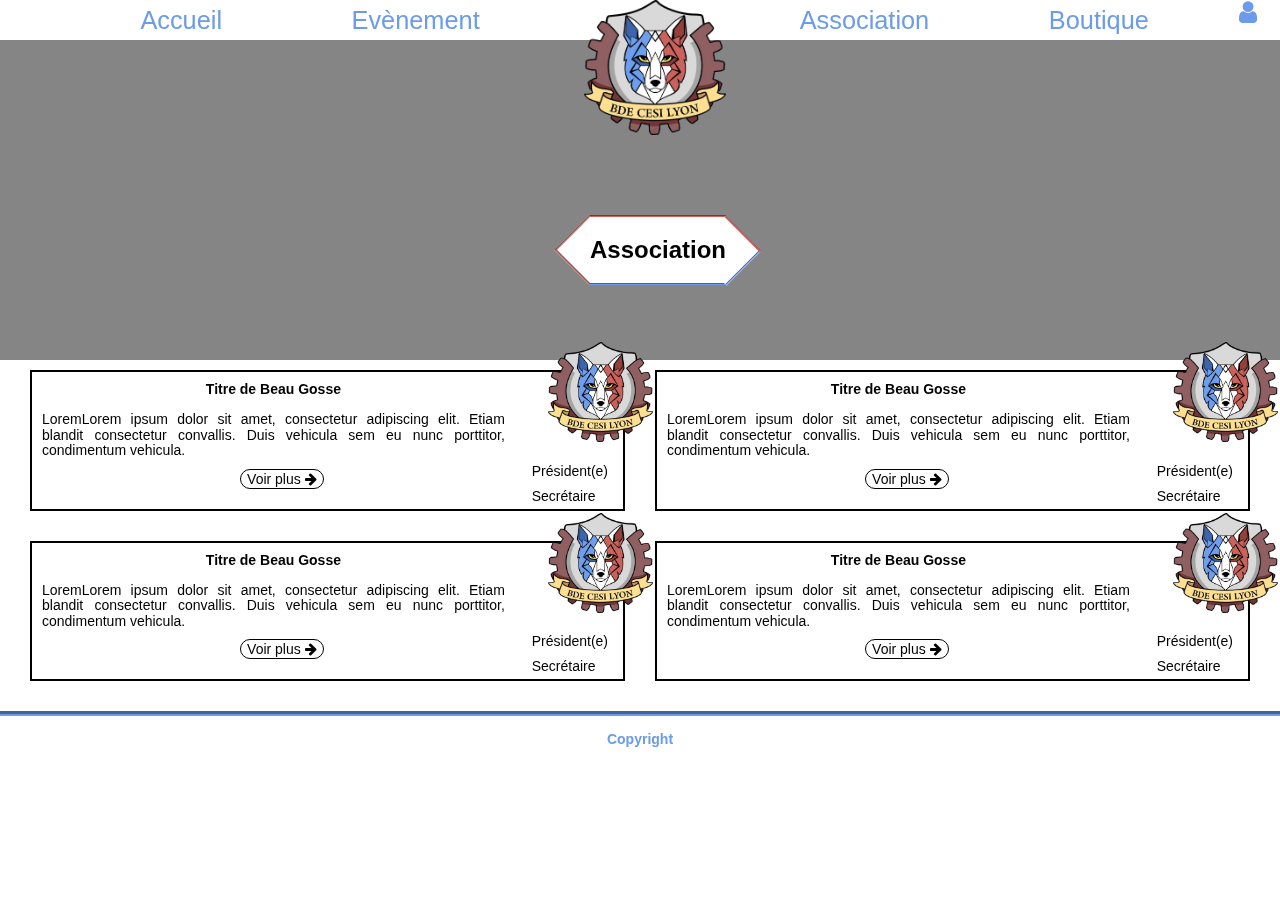
<file: src/view/asso.html>
<html>
	 <head>
		<meta name="viewport" content="width=device-width, user-scalable=no">
		<meta charset="utf-8">
        <link href="../css/metro.css" rel="stylesheet">
        <link rel="stylesheet" type="text/css" href="https://maxcdn.bootstrapcdn.com/font-awesome/4.7.0/css/font-awesome.min.css">
        <link rel="stylesheet" type="text/css" href="../css/nico.css">
        <link rel="stylesheet" type="text/css" href="../css/Document/asso.css">
        <title>Association - BDE cesi</title>
    </head>
    <body>
		<div class="background">
			<div class="container"></div>
		</div>
		<nav> 
			<div class="link">
				<a href="#"><div>Accueil</div></a>
				<a href="#"><div>Evènement</div></a>
				<span class="logo"><img src="../img/logo.png"></span>
				<a href="#"><div>Association</div></a>
				<a href="#"><div>Boutique</div></a>
				<a class="connect" href="#"><div><i class="fa fa-user"></i></div></a>
			</div>
		</nav>
		<section class="situation">
			<div class="numero">
				<div class="numero_left"></div>
				<div class="numero_center">
					<span class="numero_text">Association</span>
					<span class="numero_right"></span>
				</div>
			</div>
		</section>
		<section class="asso">
			<div class="cadre">
				<div class="content">
					<div class="left">
						<div class="title">
							Titre de Beau Gosse
						</div>
						LoremLorem ipsum dolor sit amet, consectetur adipiscing elit. Etiam blandit consectetur convallis. Duis vehicula sem eu nunc porttitor, condimentum vehicula.
					</div>
					<div class="right">
						<img src="../img/logo.png">
					</div>
				</div>
				<div class="bottom">
					<div class="taff">
						Président(e)<br>
						Secrétaire	
					</div>
					<button>Voir plus <i class="fa fa-arrow-right"></i></button>
				</div>
			</div>
			<div class="cadre">
				<div class="content">
					<div class="left">
						<div class="title">
							Titre de Beau Gosse
						</div>
						LoremLorem ipsum dolor sit amet, consectetur adipiscing elit. Etiam blandit consectetur convallis. Duis vehicula sem eu nunc porttitor, condimentum vehicula.
					</div>
					<div class="right">
						<img src="../img/logo.png">
					</div>
				</div>
				<div class="bottom">
					<div class="taff">
						Président(e)<br>
						Secrétaire	
					</div>
					<button>Voir plus <i class="fa fa-arrow-right"></i></button>
				</div>
			</div>
			<div class="cadre">
				<div class="content">
					<div class="left">
						<div class="title">
							Titre de Beau Gosse
						</div>
						LoremLorem ipsum dolor sit amet, consectetur adipiscing elit. Etiam blandit consectetur convallis. Duis vehicula sem eu nunc porttitor, condimentum vehicula.
					</div>
					<div class="right">
						<img src="../img/logo.png">
					</div>
				</div>
				<div class="bottom">
					<div class="taff">
						Président(e)<br>
						Secrétaire	
					</div>
					<button>Voir plus <i class="fa fa-arrow-right"></i></button>
				</div>
			</div>
			<div class="cadre">
				<div class="content">
					<div class="left">
						<div class="title">
							Titre de Beau Gosse
						</div>
						LoremLorem ipsum dolor sit amet, consectetur adipiscing elit. Etiam blandit consectetur convallis. Duis vehicula sem eu nunc porttitor, condimentum vehicula.
					</div>
					<div class="right">
						<img src="../img/logo.png">
					</div>
				</div>
				<div class="bottom">
					<div class="taff">
						Président(e)<br>
						Secrétaire	
					</div>
					<button>Voir plus <i class="fa fa-arrow-right"></i></button>
				</div>
			</div>
		</section>
		
		<footer>
			Copyright
		</footer>
		
        <script src="../js/jquery.js"></script>
        <script src="../js/metro.js"></script>
        <script src="../js/live.js"></script>
	</body>
</html>
</file>
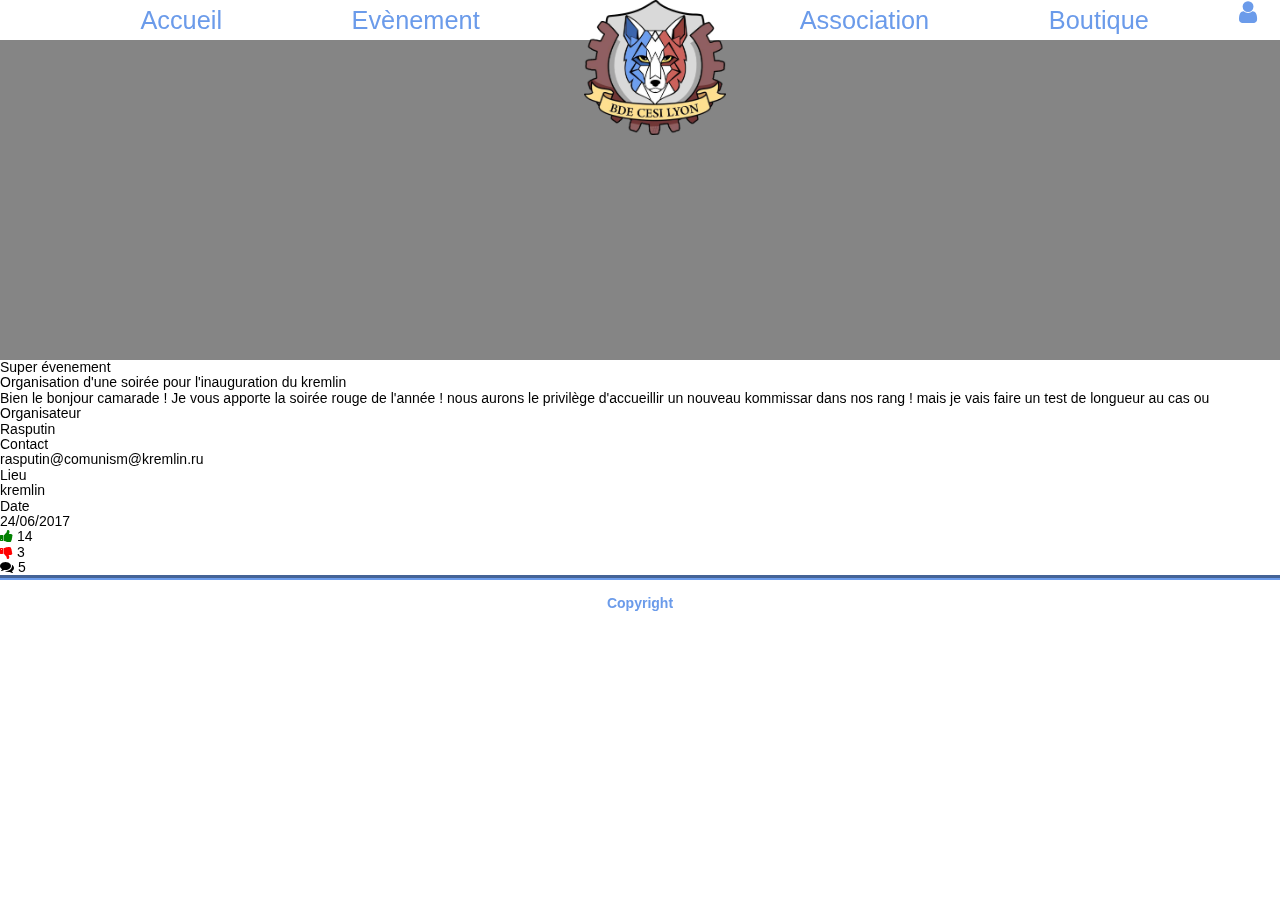
<file: src/view/event.html>
<html>
	<head>
		<meta name="viewport" content="width=device-width, user-scalable=no">
		<meta charset="utf-8">
        <link href="../css/metro.css" rel="stylesheet">
        <link rel="stylesheet" type="text/css" href="https://maxcdn.bootstrapcdn.com/font-awesome/4.7.0/css/font-awesome.min.css">
        <link rel="stylesheet" type="text/css" href="../css/nico.css">
        <link rel="stylesheet" type="text/css" href="../css/Document/event.css">
        <title>Event - BDE cesi</title>
    </head>
    <body>
		<div class="background">
			<div class="container"></div>
		</div>
		<nav>
			<div class="link">
				<a href="#"><div>Accueil</div></a>
				<a href="#"><div>Evènement</div></a>
				<span class="logo"><img src="../img/logo.png"></span>
				<a href="#"><div>Association</div></a>
				<a href="#"><div>Boutique</div></a>
				<a class="connect" href="#"><div><i class="fa fa-user"></i></div></a>
			</div>
		</nav>
		
		<section class="tileheigt">
			<div class="title">
				Super évenement
			</div>
		</section>
		
		<section class="box">
			<div class="section">
				<div class="titre">
				 Organisation d'une soirée pour l'inauguration du kremlin
				</div>
				<div class="text">
				Bien le bonjour camarade !
				Je vous apporte la soirée rouge de l'année !
				nous aurons le privilège d'accueillir un nouveau kommissar dans nos rang ! mais je vais faire un test de longueur au cas ou
				</div>
			</div>
			<div class="formulaire">
				Organisateur
				<div class="cont">
					Rasputin
				</div>
				Contact
				<div class="cont">
					rasputin@comunism@kremlin.ru
				</div>
				Lieu
				<div class="cont">
					kremlin
				</div>
				Date
				<div class="cont">
					24/06/2017
				</div>
			</div>
			<div class="btns">
				<i class="fa fa-thumbs-up" style="color:green"></i> 14 <br> <i class="fa fa-thumbs-down" style="color:red"></i> 3<br><i class="fa fa-comments"></i> 5

			</div>
		</section>

		
		<footer>
			Copyright
		</footer>
        <script src="../js/live.js"></script>
	</body>
</html>
</file>
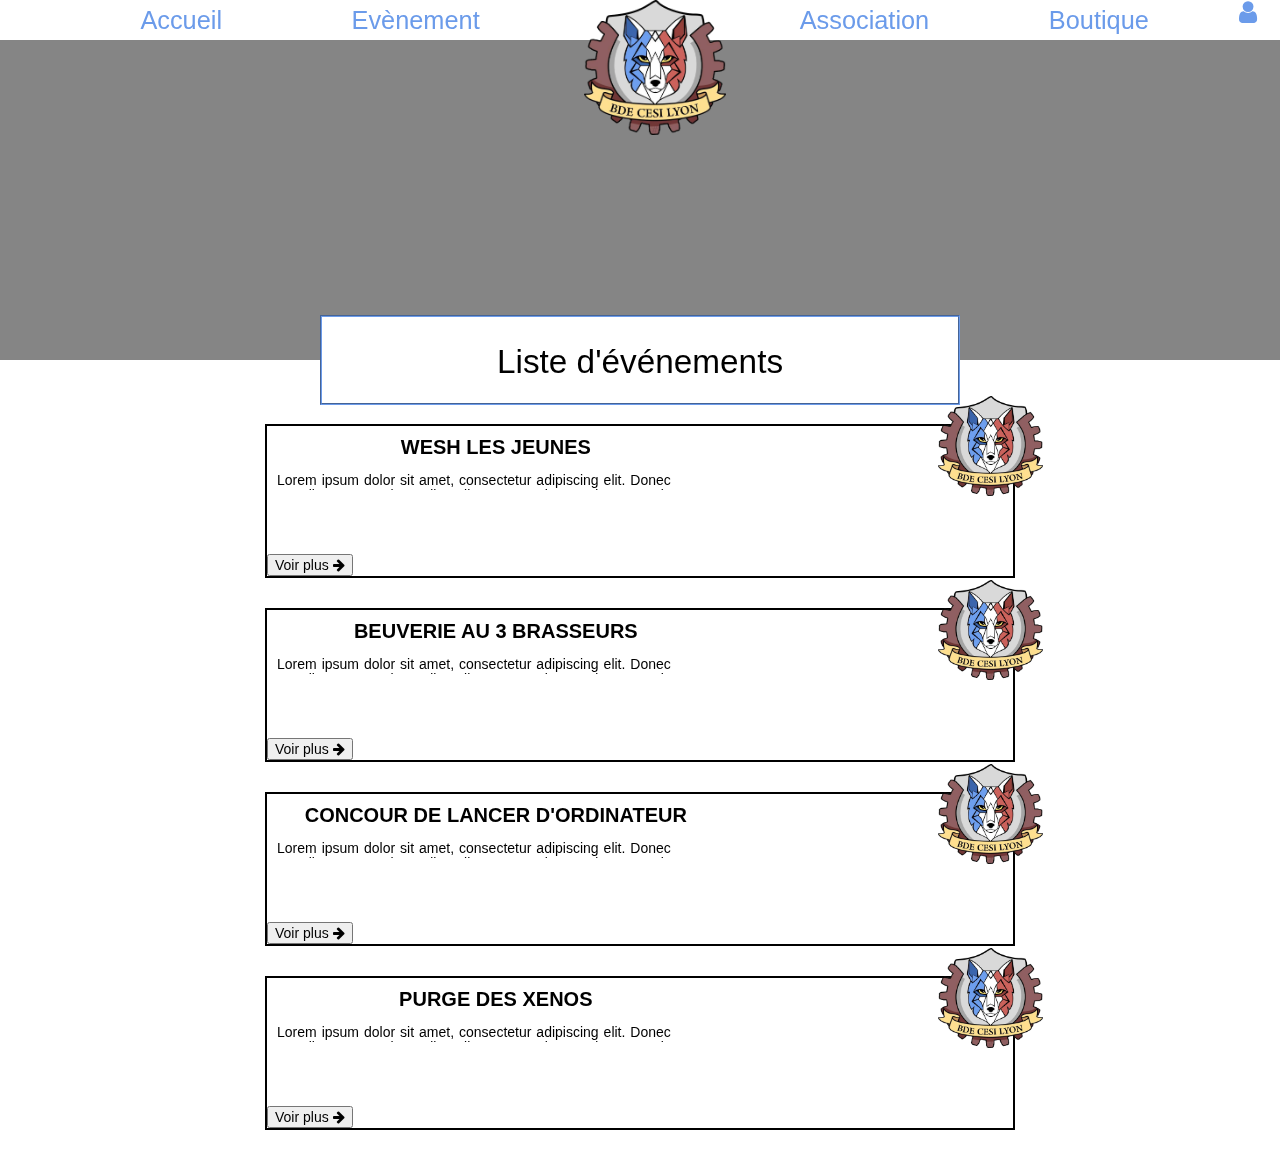
<file: src/view/listevent.html>
<html>
	<head>
		<meta name="viewport" content="width=device-width, user-scalable=no">
		<meta charset="utf-8">
        <link href="../css/metro.css" rel="stylesheet">
        <link rel="stylesheet" type="text/css" href="https://maxcdn.bootstrapcdn.com/font-awesome/4.7.0/css/font-awesome.min.css">
        <link rel="stylesheet" type="text/css" href="../css/nico.css">
        <link rel="stylesheet" type="text/css" href="../css/Document/listevent.css">
        <link rel="stylesheet" type="text/css" href="../css/Document/asso.css">
        <title>Evènements - BDE cesi</title>
    </head>
    <body>
		<div class="background">
			<div class="container"></div>
		</div>
		<nav> 
			<div class="link">
				<a href="#"><div>Accueil</div></a>
				<a href="#"><div>Evènement</div></a>
				<span class="logo"><img src="../img/logo.png"></span>
				<a href="#"><div>Association</div></a>
				<a href="#"><div>Boutique</div></a>
				<a class="connect" href="#"><div><i class="fa fa-user"></i></div></a>
			</div>
		</nav>
	
		<section class="tileheigt">
			<div class="title">
				Liste d'événements
			</div>
		</section>

		<section class="list">
			<div class="cadre">
				<div class="content">
					<div class="left">
						<div class="titre">
								WESH LES JEUNES
						</div>
							<div class="fade">
							Lorem ipsum dolor sit amet, consectetur adipiscing elit. Donec eu elit nec erat 
							imperdiet ullamcorper vitae sed erat. Duis sodales feugiat tristique wesh alors.
							why so salty hu ?.
						</div>
						</div>
					<div class="right">
						<img src="../img/logo.png">
					</div>
				</div>
				<div class="bottom">
					<button>Voir plus <i class="fa fa-arrow-right"></i></button>
				</div>
			</div>
			
			<div class="cadre">
				<div class="content">
					<div class="left">
						<div class="titre">
								BEUVERIE AU 3 BRASSEURS
						</div>
							<div class="fade">
							Lorem ipsum dolor sit amet, consectetur adipiscing elit. Donec eu elit nec erat 
							imperdiet ullamcorper vitae sed erat. Duis sodales feugiat tristique wesh alors.
							why so salty hu ?.
						</div>
						</div>
					<div class="right">
						<img src="../img/logo.png">
					</div>
				</div>
				<div class="bottom">
					<button>Voir plus <i class="fa fa-arrow-right"></i></button>
				</div>
			</div>
			
			<div class="cadre">
				<div class="content">
					<div class="left">
						<div class="titre">
								CONCOUR DE LANCER D'ORDINATEUR
						</div>
						<div class="fade">
							<div class="fade">
							Lorem ipsum dolor sit amet, consectetur adipiscing elit. Donec eu elit nec erat 
							imperdiet ullamcorper vitae sed erat. Duis sodales feugiat tristique wesh alors.
							why so salty hu ?.
						</div>
						</div>
					</div>
					<div class="right">
						<img src="../img/logo.png">
					</div>
				</div>
				<div class="bottom">
					<button>Voir plus <i class="fa fa-arrow-right"></i></button>
				</div>
			</div>
			
			<div class="cadre">
				<div class="content">
					<div class="left">
						<div class="titre">
								PURGE DES XENOS
						</div>
						<div class="fade">
							Lorem ipsum dolor sit amet, consectetur adipiscing elit. Donec eu elit nec erat 
							imperdiet ullamcorper vitae sed erat. Duis sodales feugiat tristique wesh alors.
							why so salty hu ?.
						</div>
						</div>
					<div class="right">
						<img src="../img/logo.png">
					</div>
				</div>
				<div class="bottom">
					<button>Voir plus <i class="fa fa-arrow-right"></i></button>
				</div>
			</div>
		</section>
		
        <script src="../js/live.js"></script>
</html>
</file>
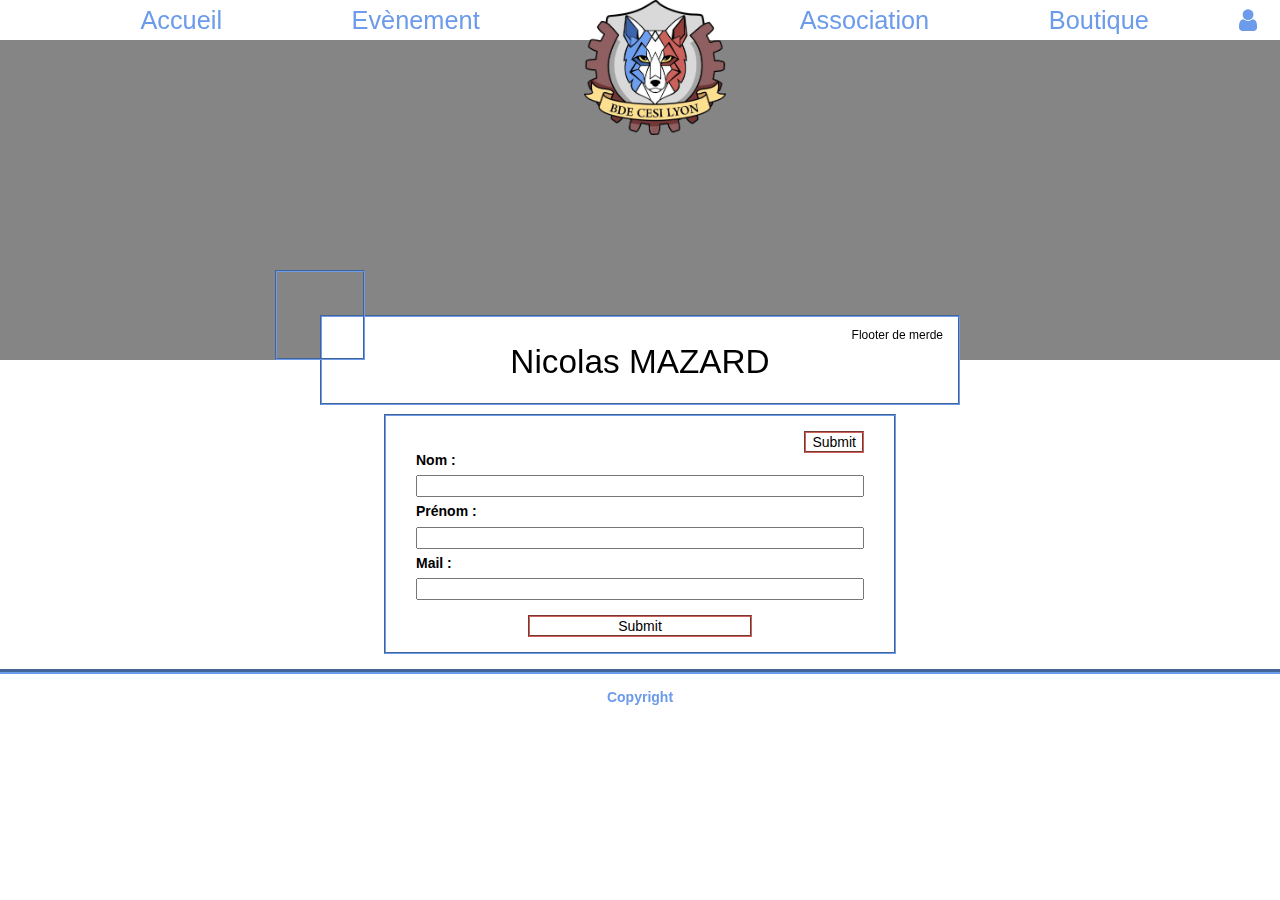
<file: src/view/profil.html>
<!DOCTYPE html>
<html>
    <head>
		<meta name="viewport" content="width=device-width, user-scalable=no">
		<meta charset="utf-8">
        <link href="../css/metro.css" rel="stylesheet">
        <link rel="stylesheet" type="text/css" href="https://maxcdn.bootstrapcdn.com/font-awesome/4.7.0/css/font-awesome.min.css">
        <link rel="stylesheet" type="text/css" href="../css/nico.css">
        <link rel="stylesheet" type="text/css" href="../css/Document/profil.css">
        <title>Profil</title>
    </head>
    <body>
		<div class="background">
			<div class="container"></div>
		</div>
		<nav>
			<div class="link">
				<a href="#"><div>Accueil</div></a>
				<a href="#"><div>Evènement</div></a>
				<span class="logo"><img src="../img/logo.png"></span>
				<a href="#"><div>Association</div></a>
				<a href="#"><div>Boutique</div></a>
				<a class="connect" href="#"><div><i class="fa fa-user"></i></div></a>
			</div>
		</nav>
		
		<section class="tileheigt">
			<div class="logo" style="background-image:url(https://images.duckduckgo.com/iu/?u=https%3A%2F%2Ftse3.mm.bing.net%2Fth%3Fid%3DOIP.jpQTXFYzXwrYbzhPyS_qdwEsDo%26pid%3D15.1&f=1);"></div>
			<div class="title">
				<div class="rang">
					Flooter de merde
				</div>
				Nicolas MAZARD
			</div>
		</section>
		<section class="profil">
			<div class="btnsavetop">
				<button>Submit</button>
			</div>
			<div class="info">
				<div class="title">Nom :</div> <input type='text' name='nom'> <br>
				<div class="title">Prénom :</div> <input type='text' name='prenom'><br>
				<div class="title">Mail :</div> <input type='text' name='mail'><br>
			</div>
			<div class="btnsavebottom">
				<button>Submit</button>
			</div>
		</section>
		
		<footer>
			Copyright
		</footer>
        <script src="../js/jquery.js"></script>
        <script src="../js/metro.js"></script>
        <script src="../js/live.js"></script>
	</body>
</html>
</file>
<file: src/css/metro.css>
html,
body {
  padding: 0;
  margin: 0;
  height: 100%;
}
html,
body,
* {
  box-sizing: border-box;
}
article,
aside,
details,
figcaption,
figure,
footer,
header,
nav,
section {
  display: block;
}
audio,
canvas,
video {
  display: inline-block;
}
audio:not([controls]) {
  display: none;
}
a:hover,
a:active,
.tile:active {
  outline: 0;
}
sub,
sup {
  position: relative;
  font-size: 75%;
  line-height: 0;
  vertical-align: baseline;
}
sup {
  top: -0.5em;
}
sub {
  bottom: -0.25em;
}
img {
  max-width: 100%;
  height: auto;
  vertical-align: middle;
  border: 0;
}
#map_canvas img,
.google-maps img {
  max-width: none;
}
button,
input,
select,
textarea {
  margin: 0;
  font-size: 100%;
  vertical-align: middle;
}
button,
input {
  line-height: normal;
}
button::-moz-focus-inner,
input::-moz-focus-inner {
  padding: 0;
  border: 0;
}
button,
html input[type="button"],
input[type="reset"],
input[type="submit"] {
  -webkit-appearance: button;
  cursor: pointer;
}
label,
select,
button,
input[type="button"],
input[type="reset"],
input[type="submit"],
input[type="radio"],
input[type="checkbox"] {
  cursor: pointer;
}
input[type="search"] {
  box-sizing: content-box;
  appearance: textfield;
}
input[type="search"]::-webkit-search-decoration,
input[type="search"]::-webkit-search-cancel-button {
  -webkit-appearance: none;
}
textarea {
  overflow: auto;
  vertical-align: top;
}
input[type=text]::-ms-clear,
input[type=email]::-ms-clear,
input[type=url]::-ms-clear,
input[type=tel]::-ms-clear,
input[type=number]::-ms-clear,
input[type=time]::-ms-clear {
  display: none;
}
input[type=password]::-ms-reveal {
  display: none;
}
* {
  border-collapse: collapse;
}
a {
  text-decoration: none;
}
@media print {
  a,
  a:visited {
    text-decoration: underline;
  }
  a[href]:after {
    content: " (" attr(href) ")";
  }
  abbr[title]:after {
    content: " (" attr(title) ")";
  }
  .ir a:after,
  a[href^="javascript:"]:after,
  a[href^="#"]:after {
    content: "";
  }
  pre,
  blockquote {
    border: 1px solid #999;
    page-break-inside: avoid;
  }
  thead {
    display: table-header-group;
  }
  tr,
  img {
    page-break-inside: avoid;
  }
  img {
    max-width: 100%;
  }
  p,
  h2,
  h3 {
    orphans: 3;
    widows: 3;
  }
  h2,
  h3 {
    page-break-after: avoid;
  }
}
@font-face {
  font-family: "PT Serif Caption";
  font-style: normal;
  font-weight: 400;
  src: local("Cambria"), local("PT Serif Caption"), local("PTSerif-Caption"), url(https://themes.googleusercontent.com/static/fonts/ptserifcaption/v6/7xkFOeTxxO1GMC1suOUYWWhBabBbEjGd1iRmpyoZukE.woff) format('woff');
}
@font-face {
  font-family: "Open Sans Light";
  font-style: normal;
  font-weight: 300;
  src: local("Segoe UI Light"), local("Open Sans Light"), local("OpenSans-Light"), url(https://themes.googleusercontent.com/static/fonts/opensans/v8/DXI1ORHCpsQm3Vp6mXoaTZ1r3JsPcQLi8jytr04NNhU.woff) format('woff');
}
@font-face {
  font-family: "Open Sans";
  font-style: normal;
  font-weight: 400;
  src: local("Segoe UI"), local("Open Sans"), local("OpenSans"), url(https://themes.googleusercontent.com/static/fonts/opensans/v8/K88pR3goAWT7BTt32Z01mz8E0i7KZn-EPnyo3HZu7kw.woff) format('woff');
}
@font-face {
  font-family: "Open Sans Bold";
  font-style: normal;
  font-weight: 700;
  src: local("Segoe UI Bold"), local("Open Sans Bold"), local("OpenSans-Bold"), url(https://themes.googleusercontent.com/static/fonts/opensans/v8/k3k702ZOKiLJc3WVjuplzJ1r3JsPcQLi8jytr04NNhU.woff) format('woff');
}
html {
  font-size: 100%;
}
body {
  font-family: "Segoe UI", "Open Sans", sans-serif, serif;
  font-size: 0.875rem;
  line-height: 1.1;
  font-weight: 400;
  font-style: normal;
}
#font .light {
  font-weight: 300;
  font-style: normal;
}
#font .normal {
  font-weight: 400;
  font-style: normal;
}
#font .bold {
  font-style: normal;
  font-weight: 700;
}
#font .italic {
  font-style: italic;
}
.leader {
  font: 400 2.25rem/1.1 "Segoe UI", "Open Sans", sans-serif, serif;
}
.sub-leader {
  font: 500 1.875rem/1.1 "Segoe UI", "Open Sans", sans-serif, serif;
}
.header {
  font: 500 1.5rem/1.1 "Segoe UI", "Open Sans", sans-serif, serif;
}
.sub-header {
  font: 500 1.125rem/1.1 "Segoe UI", "Open Sans", sans-serif, serif;
}
.alt-header {
  font: 500 1rem/1.1 "Segoe UI", "Open Sans", sans-serif, serif;
}
.sub-alt-header {
  font: 500 0.875rem/1.1 "Segoe UI", "Open Sans", sans-serif, serif;
}
.minor-header {
  font: 500 0.75rem/1.1 "Segoe UI", "Open Sans", sans-serif, serif;
}
h1 {
  font: 400 2.25rem/1.1 "Segoe UI", "Open Sans", sans-serif, serif;
}
h2 {
  font: 500 1.875rem/1.1 "Segoe UI", "Open Sans", sans-serif, serif;
}
h3 {
  font: 500 1.5rem/1.1 "Segoe UI", "Open Sans", sans-serif, serif;
}
h4 {
  font: 500 1.125rem/1.1 "Segoe UI", "Open Sans", sans-serif, serif;
}
h5 {
  font: 500 0.875rem/1.1 "Segoe UI", "Open Sans", sans-serif, serif;
}
h6 {
  font: 500 0.75rem/1.1 "Segoe UI", "Open Sans", sans-serif, serif;
}
h1,
h2,
h3,
h4,
h5,
h6 {
  margin: .625rem 0;
}
h1 small,
h2 small,
h3 small,
h4 small,
h5 small,
h6 small,
h1 .small,
h2 .small,
h3 .small,
h4 .small,
h5 .small,
h6 .small {
  font-weight: 400;
  font-size: .7em;
  line-height: 1;
  color: #777;
}
.text-light {
  font-weight: 300;
  font-style: normal;
}
.text-normal {
  font-weight: 400;
  font-style: normal;
}
.text-bold {
  font-style: normal;
  font-weight: 700;
}
.text-italic {
  font-style: italic;
}
.uppercase {
  text-transform: uppercase;
}
.lowercase {
  text-transform: lowercase;
}
.capital {
  text-transform: capitalize;
}
.align-left {
  text-align: left;
}
.align-right {
  text-align: right;
}
.align-center {
  text-align: center;
}
.align-justify {
  text-align: justify;
}
.v-align-top {
  vertical-align: top;
}
.v-align-bottom {
  vertical-align: bottom;
}
.v-align-baseline {
  vertical-align: baseline;
}
.v-align-middle {
  vertical-align: middle;
}
.v-align-sub {
  vertical-align: sub;
}
.v-align-super {
  vertical-align: super;
}
.v-align-top-text {
  vertical-align: text-top;
}
.v-align-bottom-text {
  vertical-align: text-bottom;
}
.text-dashed {
  border: 0;
  border-bottom: 1px gray dashed;
  display: inline;
}
.indent-paragraph:first-letter {
  margin-left: 2.5rem;
}
.text-secondary {
  font-size: 0.75rem;
}
.text-accent,
.text-enlarged {
  font-size: 1.1rem;
}
.text-default {
  font-size: 0.875rem;
}
.text-small {
  font-size: 0.625rem;
}
.text-light {
  font-weight: 300;
}
.text-ellipsis {
  overflow: hidden;
  white-space: nowrap;
  text-overflow: ellipsis;
}
abbr {
  text-decoration: none;
  border-bottom: 1px #999999 dotted;
  cursor: help;
  display: inline;
}
address {
  font-weight: 400;
  font-style: normal;
  margin: .625rem 0;
}
blockquote {
  margin: .625rem 0;
  padding: 0 0 0 .625rem;
  border-left: 0.25rem #999999 solid;
}
blockquote small {
  color: #999999;
}
blockquote small:before {
  content: "\2014 \00A0";
}
blockquote.place-right {
  border: 0;
  border-right: 4px #999999 solid;
  padding-right: .625rem;
  text-align: right;
}
blockquote.place-right small:before {
  content: "";
}
blockquote.place-right small:after {
  content: " \00A0 \2014";
}
.unstyled-list {
  padding-left: 0;
  list-style: none;
}
.unstyled-list li ul,
.unstyled-list li ol {
  list-style: none;
  padding-left: 1.5625rem;
}
.inline-list {
  list-style: none;
  padding-left: 0;
}
.inline-list li {
  display: inline-block;
  margin-right: .625rem;
}
.inline-list li:last-child {
  margin-right: 0;
}
ul,
ol {
  margin-left: .3125rem;
}
ul li,
ol li {
  line-height: 1.25rem;
}
ul li ul,
ol li ul,
ul li ol,
ol li ol {
  padding-left: 1.5625rem;
}
dl dt,
dl dd {
  line-height: 1.25rem;
}
dl dt {
  font-style: normal;
  font-weight: 700;
}
dl dd {
  margin-left: .9375rem;
}
dl.horizontal dt {
  float: left;
  width: 10rem;
  overflow: hidden;
  clear: left;
  text-align: right;
  text-overflow: ellipsis;
  white-space: nowrap;
}
dl.horizontal dd {
  margin-left: 11.25rem;
}
a {
  color: #2086bf;
}
a:visited {
  color: #2086bf;
}
hr {
  border: 0;
  height: 2px;
  background-color: #88b9e3;
}
hr.thin {
  height: 1px;
}
hr.fat {
  height: 3px;
}
.tag {
  display: inline-block;
  line-height: 1.1;
  font-size: 80%;
  padding: 1px 4px 2px;
  background-color: #eeeeee;
  border-radius: 2px;
  color: #1d1d1d;
  vertical-align: middle;
}
.tag.success {
  background-color: #60a917;
  color: #ffffff;
}
.tag.alert {
  background-color: #ce352c;
  color: #ffffff;
}
.tag.info {
  background-color: #1ba1e2;
  color: #ffffff;
}
.tag.warning {
  background-color: #fa6800;
  color: #ffffff;
}
a.tag {
  text-decoration: underline;
  cursor: pointer;
}
.container {
  width: 960px;
  margin: 0 auto;
}
.fixed-top,
.fixed-bottom {
  position: fixed;
  left: 0;
  right: 0;
  z-index: 1030;
}
.fixed-top {
  top: 0;
  bottom: auto;
}
.fixed-bottom {
  top: auto;
  bottom: 0;
}
.pos-abs {
  position: absolute !important;
}
.pos-rel {
  position: relative !important;
}
.pos-fix {
  position: fixed !important;
}
.dropdown-toggle {
  position: relative;
  cursor: pointer;
}
.dropdown-toggle:before {
  display: block;
  position: absolute;
  vertical-align: middle;
  color: transparent;
  font-size: 0;
  content: "";
  height: 5px;
  width: 5px;
  background-color: transparent;
  border-left: 1px solid;
  border-bottom: 1px solid;
  border-color: #1d1d1d;
  top: 50%;
  left: 100%;
  margin-left: -1rem;
  margin-top: -0.1625rem;
  z-index: 2;
  -webkit-transform: rotate(-45deg);
          transform: rotate(-45deg);
}
.dropdown-toggle.drop-marker-light:before {
  border-color: #ffffff;
}
*.dropdown-toggle {
  padding-right: 1.625rem;
}
.flush-list {
  padding: 0;
  margin: 0;
  list-style: none inside none;
}
.shadow {
  box-shadow: 0 2px 4px rgba(0, 0, 0, 0.35);
}
.before-shadow:before {
  box-shadow: 0 2px 4px rgba(0, 0, 0, 0.35);
}
.after-shadow:after {
  box-shadow: 0 2px 4px rgba(0, 0, 0, 0.35);
}
.block-shadow {
  box-shadow: 0 0 5px 0 rgba(0, 0, 0, 0.3);
}
.block-shadow-success {
  box-shadow: 0 0 25px 0 rgba(0, 128, 0, 0.7);
}
.block-shadow-error {
  box-shadow: 0 0 25px 0 rgba(128, 0, 0, 0.7);
}
.block-shadow-danger {
  box-shadow: 0 0 25px 0 rgba(128, 0, 0, 0.7);
}
.block-shadow-warning {
  box-shadow: 0 0 25px 0 rgba(255, 165, 0, 0.7);
}
.block-shadow-info {
  box-shadow: 0 0 25px 0 rgba(89, 205, 226, 0.7);
}
.block-shadow-impact {
  box-shadow: 0 0 20px 0 rgba(0, 0, 0, 0.2);
}
.bottom-shadow {
  box-shadow: -1px 6px 6px -6px rgba(0, 0, 0, 0.35);
}
.text-shadow {
  text-shadow: 2px 2px 4px rgba(0, 0, 0, 0.4);
}
.before-text-shadow:before {
  text-shadow: 2px 2px 4px rgba(0, 0, 0, 0.4);
}
.after-text-shadow:after {
  text-shadow: 2px 2px 4px rgba(0, 0, 0, 0.4);
}
.no-shadow {
  box-shadow: none !important;
}
.full-size {
  width: 100% !important;
}
.block {
  display: block !important;
}
.inline-block {
  display: inline-block !important;
}
.no-display {
  display: none !important;
}
.no-margin {
  margin: 0 !important;
}
.no-margin-right {
  margin-right: 0 !important;
}
.no-margin-left {
  margin-left: 0 !important;
}
.no-margin-top {
  margin-top: 0 !important;
}
.no-margin-bottom {
  margin-bottom: 0 !important;
}
.no-padding {
  padding: 0 !important;
}
.no-padding-left {
  padding-left: 0 !important;
}
.no-padding-right {
  padding-right: 0 !important;
}
.no-padding-top {
  padding-top: 0 !important;
}
.no-padding-bottom {
  padding-bottom: 0 !important;
}
.no-float {
  float: none !important;
}
.no-visible {
  visibility: hidden !important;
}
.no-border {
  border: 0 !important;
}
.no-overflow {
  overflow: hidden !important;
}
.no-scroll {
  overflow: hidden !important;
}
.no-scroll-x {
  overflow-x: hidden !important;
}
.no-scroll-y {
  overflow-y: hidden !important;
}
.no-wrap {
  white-space: nowrap !important;
}
.no-border-left {
  border-left: none !important;
}
.no-border-right {
  border-right: none !important;
}
.no-border-top {
  border-top: none !important;
}
.no-border-bottom {
  border-bottom: none !important;
}
.transparent-border {
  border-color: transparent !important;
}
.place-right {
  float: right !important;
}
.place-left {
  float: left !important;
}
.clear-float:before,
.clear-float:after {
  display: table;
  content: "";
}
.clear-float:after {
  clear: both;
}
.clearfix:before,
.clearfix:after {
  display: table;
  content: "";
}
.clearfix:after {
  clear: both;
}
.no-user-select {
  -webkit-user-select: none;
     -moz-user-select: none;
      -ms-user-select: none;
          user-select: none;
}
.no-appearance {
  -moz-appearance: none;
  -webkit-appearance: none;
  appearance: none;
}
.debug {
  border: 1px dashed red;
}
.example {
  padding: .625rem 1.825rem .625rem 2.5rem;
  border: 1px #ccc dashed;
  position: relative;
  margin: 0 0 .625rem 0;
  background-color: #ffffff;
}
.example:before,
.example:after {
  display: table;
  content: "";
}
.example:after {
  clear: both;
}
.example:before {
  position: absolute;
  content: attr(data-text);
  text-transform: lowercase;
  left: 1.5rem;
  top: 11.875rem;
  color: gray;
  display: block;
  font-size: 1rem;
  line-height: 1rem;
  height: 1rem;
  text-align: right;
  white-space: nowrap;
  direction: ltr;
  width: 12.5rem;
  -webkit-transform: rotate(-90deg);
          transform: rotate(-90deg);
  -webkit-transform-origin: 0 100%;
          transform-origin: 0 100%;
}
.video-container {
  position: relative;
  padding-bottom: 56.25%;
  padding-top: 30px;
  height: 0;
  overflow: hidden;
}
.video-container iframe,
.video-container object,
.video-container embed {
  position: absolute;
  top: 0;
  left: 0;
  width: 100%;
  height: 100%;
}
.padding10 {
  padding: 0.625rem;
}
.padding20 {
  padding: 1.25rem;
}
.padding30 {
  padding: 1.875rem;
}
.padding40 {
  padding: 2.5rem;
}
.padding50 {
  padding: 3.125rem;
}
.padding60 {
  padding: 3.75rem;
}
.padding70 {
  padding: 4.375rem;
}
.padding80 {
  padding: 5rem;
}
.padding90 {
  padding: 5.625rem;
}
.padding100 {
  padding: 6.25rem;
}
.padding5 {
  padding: 5px;
}
.margin5 {
  margin: 5px;
}
.margin10 {
  margin: 0.625rem;
}
.margin20 {
  margin: 1.25rem;
}
.margin30 {
  margin: 1.875rem;
}
.margin40 {
  margin: 2.5rem;
}
.margin50 {
  margin: 3.125rem;
}
.margin60 {
  margin: 3.75rem;
}
.margin70 {
  margin: 4.375rem;
}
.margin80 {
  margin: 5rem;
}
.margin90 {
  margin: 5.625rem;
}
.margin100 {
  margin: 6.25rem;
}
.opacity {
  opacity: .9;
}
.half-opacity {
  opacity: .5;
}
.hi-opacity {
  opacity: .2;
}
.element-selected {
  border: 4px #4390df solid;
}
.element-selected:after {
  position: absolute;
  display: block;
  border-top: 28px solid #4390df;
  border-left: 28px solid transparent;
  right: 0;
  content: "";
  top: 0;
  z-index: 101;
}
.element-selected:before {
  position: absolute;
  display: block;
  content: "";
  background-color: transparent;
  border-color: #ffffff;
  border-left: 2px solid;
  border-bottom: 2px solid;
  height: .25rem;
  width: .5rem;
  right: 0;
  top: 0;
  z-index: 102;
  -webkit-transform: rotate(-45deg);
          transform: rotate(-45deg);
}
.set-border {
  border: 1px #d9d9d9 solid;
}
.set-border.medium-border {
  border-width: 8px;
}
.set-border.large-border {
  border-width: 16px;
}
.fix-slow-animation {
  -webkit-transform: translateZ(0);
  transform: translateZ(0);
}
.grid {
  display: block;
  position: relative;
  margin: .625rem 0;
}
.grid:before,
.grid:after {
  display: table;
  content: "";
}
.grid:after {
  clear: both;
}
.grid .row {
  width: 100%;
  display: block;
  margin: 0 0 2.12765% 0;
}
.grid .row:before,
.grid .row:after {
  display: table;
  content: "";
}
.grid .row:after {
  clear: both;
}
.grid .row:last-child {
  margin-bottom: 0;
}
.grid .row > .cell {
  display: block;
  position: relative;
  float: left;
  width: 100%;
  min-height: 10px;
  margin: 0 0 0 2.12765%;
}
.grid .row > .cell:first-child {
  margin-left: 0;
}
.grid .row.cells2 > .cell {
  width: 48.936175%;
}
.grid .row.cells2 > .cell.colspan2 {
  width: 100%;
}
.grid .row.cells2 > .cell.offset1 {
  margin-left: 51.063825%;
}
.grid .row.cells2 > .cell.offset2 {
  margin-left: 102.12765%;
}
.grid .row.cells3 > .cell {
  width: 31.9149%;
}
.grid .row.cells3 > .cell.colspan2 {
  width: 65.95745%;
}
.grid .row.cells3 > .cell.colspan3 {
  width: 100%;
}
.grid .row.cells3 > .cell.offset1 {
  margin-left: 34.04255%;
}
.grid .row.cells3 > .cell.offset2 {
  margin-left: 68.0851%;
}
.grid .row.cells3 > .cell.offset3 {
  margin-left: 102.12765%;
}
.grid .row.cells4 > .cell {
  width: 23.4042625%;
}
.grid .row.cells4 > .cell.colspan2 {
  width: 48.936175%;
}
.grid .row.cells4 > .cell.colspan3 {
  width: 74.4680875%;
}
.grid .row.cells4 > .cell.colspan4 {
  width: 100%;
}
.grid .row.cells4 > .cell.offset1 {
  margin-left: 25.5319125%;
}
.grid .row.cells4 > .cell.offset2 {
  margin-left: 51.063825%;
}
.grid .row.cells4 > .cell.offset3 {
  margin-left: 76.5957375%;
}
.grid .row.cells4 > .cell.offset4 {
  margin-left: 102.12765%;
}
.grid .row.cells5 > .cell {
  width: 18.29788%;
}
.grid .row.cells5 > .cell.colspan2 {
  width: 38.72341%;
}
.grid .row.cells5 > .cell.colspan3 {
  width: 59.14894%;
}
.grid .row.cells5 > .cell.colspan4 {
  width: 79.57447%;
}
.grid .row.cells5 > .cell.colspan5 {
  width: 100%;
}
.grid .row.cells5 > .cell.offset1 {
  margin-left: 20.42553%;
}
.grid .row.cells5 > .cell.offset2 {
  margin-left: 40.85106%;
}
.grid .row.cells5 > .cell.offset3 {
  margin-left: 61.27659%;
}
.grid .row.cells5 > .cell.offset4 {
  margin-left: 81.70212%;
}
.grid .row.cells5 > .cell.offset5 {
  margin-left: 102.12765%;
}
.grid .row.cells6 > .cell {
  width: 14.893625%;
}
.grid .row.cells6 > .cell.colspan2 {
  width: 31.9149%;
}
.grid .row.cells6 > .cell.colspan3 {
  width: 48.936175%;
}
.grid .row.cells6 > .cell.colspan4 {
  width: 65.95745%;
}
.grid .row.cells6 > .cell.colspan5 {
  width: 82.978725%;
}
.grid .row.cells6 > .cell.colspan6 {
  width: 100%;
}
.grid .row.cells6 > .cell.offset1 {
  margin-left: 17.021275%;
}
.grid .row.cells6 > .cell.offset2 {
  margin-left: 34.04255%;
}
.grid .row.cells6 > .cell.offset3 {
  margin-left: 51.063825%;
}
.grid .row.cells6 > .cell.offset4 {
  margin-left: 68.0851%;
}
.grid .row.cells6 > .cell.offset5 {
  margin-left: 85.106375%;
}
.grid .row.cells6 > .cell.offset6 {
  margin-left: 102.12765%;
}
.grid .row.cells7 > .cell {
  width: 12.46201429%;
}
.grid .row.cells7 > .cell.colspan2 {
  width: 27.05167857%;
}
.grid .row.cells7 > .cell.colspan3 {
  width: 41.64134286%;
}
.grid .row.cells7 > .cell.colspan4 {
  width: 56.23100714%;
}
.grid .row.cells7 > .cell.colspan5 {
  width: 70.82067143%;
}
.grid .row.cells7 > .cell.colspan6 {
  width: 85.41033571%;
}
.grid .row.cells7 > .cell.colspan7 {
  width: 100%;
}
.grid .row.cells7 > .cell.offset1 {
  margin-left: 14.58966429%;
}
.grid .row.cells7 > .cell.offset2 {
  margin-left: 29.17932857%;
}
.grid .row.cells7 > .cell.offset3 {
  margin-left: 43.76899286%;
}
.grid .row.cells7 > .cell.offset4 {
  margin-left: 58.35865714%;
}
.grid .row.cells7 > .cell.offset5 {
  margin-left: 72.94832143%;
}
.grid .row.cells7 > .cell.offset6 {
  margin-left: 87.53798571%;
}
.grid .row.cells7 > .cell.offset7 {
  margin-left: 102.12765%;
}
.grid .row.cells8 > .cell {
  width: 10.63830625%;
}
.grid .row.cells8 > .cell.colspan2 {
  width: 23.4042625%;
}
.grid .row.cells8 > .cell.colspan3 {
  width: 36.17021875%;
}
.grid .row.cells8 > .cell.colspan4 {
  width: 48.936175%;
}
.grid .row.cells8 > .cell.colspan5 {
  width: 61.70213125%;
}
.grid .row.cells8 > .cell.colspan6 {
  width: 74.4680875%;
}
.grid .row.cells8 > .cell.colspan7 {
  width: 87.23404375%;
}
.grid .row.cells8 > .cell.colspan8 {
  width: 100%;
}
.grid .row.cells8 > .cell.offset1 {
  margin-left: 12.76595625%;
}
.grid .row.cells8 > .cell.offset2 {
  margin-left: 25.5319125%;
}
.grid .row.cells8 > .cell.offset3 {
  margin-left: 38.29786875%;
}
.grid .row.cells8 > .cell.offset4 {
  margin-left: 51.063825%;
}
.grid .row.cells8 > .cell.offset5 {
  margin-left: 63.82978125%;
}
.grid .row.cells8 > .cell.offset6 {
  margin-left: 76.5957375%;
}
.grid .row.cells8 > .cell.offset7 {
  margin-left: 89.36169375%;
}
.grid .row.cells8 > .cell.offset8 {
  margin-left: 102.12765%;
}
.grid .row.cells9 > .cell {
  width: 9.21986667%;
}
.grid .row.cells9 > .cell.colspan2 {
  width: 20.56738333%;
}
.grid .row.cells9 > .cell.colspan3 {
  width: 31.9149%;
}
.grid .row.cells9 > .cell.colspan4 {
  width: 43.26241667%;
}
.grid .row.cells9 > .cell.colspan5 {
  width: 54.60993333%;
}
.grid .row.cells9 > .cell.colspan6 {
  width: 65.95745%;
}
.grid .row.cells9 > .cell.colspan7 {
  width: 77.30496667%;
}
.grid .row.cells9 > .cell.colspan8 {
  width: 88.65248333%;
}
.grid .row.cells9 > .cell.colspan9 {
  width: 100%;
}
.grid .row.cells9 > .cell.offset1 {
  margin-left: 11.34751667%;
}
.grid .row.cells9 > .cell.offset2 {
  margin-left: 22.69503333%;
}
.grid .row.cells9 > .cell.offset3 {
  margin-left: 34.04255%;
}
.grid .row.cells9 > .cell.offset4 {
  margin-left: 45.39006667%;
}
.grid .row.cells9 > .cell.offset5 {
  margin-left: 56.73758333%;
}
.grid .row.cells9 > .cell.offset6 {
  margin-left: 68.0851%;
}
.grid .row.cells9 > .cell.offset7 {
  margin-left: 79.43261667%;
}
.grid .row.cells9 > .cell.offset8 {
  margin-left: 90.78013333%;
}
.grid .row.cells9 > .cell.offset9 {
  margin-left: 102.12765%;
}
.grid .row.cells10 > .cell {
  width: 8.085115%;
}
.grid .row.cells10 > .cell.colspan2 {
  width: 18.29788%;
}
.grid .row.cells10 > .cell.colspan3 {
  width: 28.510645%;
}
.grid .row.cells10 > .cell.colspan4 {
  width: 38.72341%;
}
.grid .row.cells10 > .cell.colspan5 {
  width: 48.936175%;
}
.grid .row.cells10 > .cell.colspan6 {
  width: 59.14894%;
}
.grid .row.cells10 > .cell.colspan7 {
  width: 69.361705%;
}
.grid .row.cells10 > .cell.colspan8 {
  width: 79.57447%;
}
.grid .row.cells10 > .cell.colspan9 {
  width: 89.787235%;
}
.grid .row.cells10 > .cell.colspan10 {
  width: 100%;
}
.grid .row.cells10 > .cell.offset1 {
  margin-left: 10.212765%;
}
.grid .row.cells10 > .cell.offset2 {
  margin-left: 20.42553%;
}
.grid .row.cells10 > .cell.offset3 {
  margin-left: 30.638295%;
}
.grid .row.cells10 > .cell.offset4 {
  margin-left: 40.85106%;
}
.grid .row.cells10 > .cell.offset5 {
  margin-left: 51.063825%;
}
.grid .row.cells10 > .cell.offset6 {
  margin-left: 61.27659%;
}
.grid .row.cells10 > .cell.offset7 {
  margin-left: 71.489355%;
}
.grid .row.cells10 > .cell.offset8 {
  margin-left: 81.70212%;
}
.grid .row.cells10 > .cell.offset9 {
  margin-left: 91.914885%;
}
.grid .row.cells10 > .cell.offset10 {
  margin-left: 102.12765%;
}
.grid .row.cells11 > .cell {
  width: 7.15668182%;
}
.grid .row.cells11 > .cell.colspan2 {
  width: 16.44101364%;
}
.grid .row.cells11 > .cell.colspan3 {
  width: 25.72534545%;
}
.grid .row.cells11 > .cell.colspan4 {
  width: 35.00967727%;
}
.grid .row.cells11 > .cell.colspan5 {
  width: 44.29400909%;
}
.grid .row.cells11 > .cell.colspan6 {
  width: 53.57834091%;
}
.grid .row.cells11 > .cell.colspan7 {
  width: 62.86267273%;
}
.grid .row.cells11 > .cell.colspan8 {
  width: 72.14700455%;
}
.grid .row.cells11 > .cell.colspan9 {
  width: 81.43133636%;
}
.grid .row.cells11 > .cell.colspan10 {
  width: 90.71566818%;
}
.grid .row.cells11 > .cell.colspan11 {
  width: 100%;
}
.grid .row.cells11 > .cell.offset1 {
  margin-left: 9.28433182%;
}
.grid .row.cells11 > .cell.offset2 {
  margin-left: 18.56866364%;
}
.grid .row.cells11 > .cell.offset3 {
  margin-left: 27.85299545%;
}
.grid .row.cells11 > .cell.offset4 {
  margin-left: 37.13732727%;
}
.grid .row.cells11 > .cell.offset5 {
  margin-left: 46.42165909%;
}
.grid .row.cells11 > .cell.offset6 {
  margin-left: 55.70599091%;
}
.grid .row.cells11 > .cell.offset7 {
  margin-left: 64.99032273%;
}
.grid .row.cells11 > .cell.offset8 {
  margin-left: 74.27465455%;
}
.grid .row.cells11 > .cell.offset9 {
  margin-left: 83.55898636%;
}
.grid .row.cells11 > .cell.offset10 {
  margin-left: 92.84331818%;
}
.grid .row.cells11 > .cell.offset11 {
  margin-left: 102.12765%;
}
.grid .row.cells12 > .cell {
  width: 6.3829875%;
}
.grid .row.cells12 > .cell.colspan2 {
  width: 14.893625%;
}
.grid .row.cells12 > .cell.colspan3 {
  width: 23.4042625%;
}
.grid .row.cells12 > .cell.colspan4 {
  width: 31.9149%;
}
.grid .row.cells12 > .cell.colspan5 {
  width: 40.4255375%;
}
.grid .row.cells12 > .cell.colspan6 {
  width: 48.936175%;
}
.grid .row.cells12 > .cell.colspan7 {
  width: 57.4468125%;
}
.grid .row.cells12 > .cell.colspan8 {
  width: 65.95745%;
}
.grid .row.cells12 > .cell.colspan9 {
  width: 74.4680875%;
}
.grid .row.cells12 > .cell.colspan10 {
  width: 82.978725%;
}
.grid .row.cells12 > .cell.colspan11 {
  width: 91.4893625%;
}
.grid .row.cells12 > .cell.colspan12 {
  width: 100%;
}
.grid .row.cells12 > .cell.offset1 {
  margin-left: 8.5106375%;
}
.grid .row.cells12 > .cell.offset2 {
  margin-left: 17.021275%;
}
.grid .row.cells12 > .cell.offset3 {
  margin-left: 25.5319125%;
}
.grid .row.cells12 > .cell.offset4 {
  margin-left: 34.04255%;
}
.grid .row.cells12 > .cell.offset5 {
  margin-left: 42.5531875%;
}
.grid .row.cells12 > .cell.offset6 {
  margin-left: 51.063825%;
}
.grid .row.cells12 > .cell.offset7 {
  margin-left: 59.5744625%;
}
.grid .row.cells12 > .cell.offset8 {
  margin-left: 68.0851%;
}
.grid .row.cells12 > .cell.offset9 {
  margin-left: 76.5957375%;
}
.grid .row.cells12 > .cell.offset10 {
  margin-left: 85.106375%;
}
.grid .row.cells12 > .cell.offset11 {
  margin-left: 93.6170125%;
}
.grid .row.cells12 > .cell.offset12 {
  margin-left: 102.12765%;
}
.grid .row:empty {
  display: none;
}
.grid.condensed .row {
  margin: 0 0 0 0;
}
.grid.condensed .row:last-child {
  margin-bottom: 0;
}
.grid.condensed .row > .cell {
  margin: 0 0 0 0;
}
.grid.condensed .row.cells2 > .cell {
  width: 50%;
}
.grid.condensed .row.cells2 > .cell.colspan2 {
  width: 100%;
}
.grid.condensed .row.cells2 > .cell.offset1 {
  margin-left: 50%;
}
.grid.condensed .row.cells2 > .cell.offset2 {
  margin-left: 100%;
}
.grid.condensed .row.cells3 > .cell {
  width: 33.33333333%;
}
.grid.condensed .row.cells3 > .cell.colspan2 {
  width: 66.66666667%;
}
.grid.condensed .row.cells3 > .cell.colspan3 {
  width: 100%;
}
.grid.condensed .row.cells3 > .cell.offset1 {
  margin-left: 33.33333333%;
}
.grid.condensed .row.cells3 > .cell.offset2 {
  margin-left: 66.66666667%;
}
.grid.condensed .row.cells3 > .cell.offset3 {
  margin-left: 100%;
}
.grid.condensed .row.cells4 > .cell {
  width: 25%;
}
.grid.condensed .row.cells4 > .cell.colspan2 {
  width: 50%;
}
.grid.condensed .row.cells4 > .cell.colspan3 {
  width: 75%;
}
.grid.condensed .row.cells4 > .cell.colspan4 {
  width: 100%;
}
.grid.condensed .row.cells4 > .cell.offset1 {
  margin-left: 25%;
}
.grid.condensed .row.cells4 > .cell.offset2 {
  margin-left: 50%;
}
.grid.condensed .row.cells4 > .cell.offset3 {
  margin-left: 75%;
}
.grid.condensed .row.cells4 > .cell.offset4 {
  margin-left: 100%;
}
.grid.condensed .row.cells5 > .cell {
  width: 20%;
}
.grid.condensed .row.cells5 > .cell.colspan2 {
  width: 40%;
}
.grid.condensed .row.cells5 > .cell.colspan3 {
  width: 60%;
}
.grid.condensed .row.cells5 > .cell.colspan4 {
  width: 80%;
}
.grid.condensed .row.cells5 > .cell.colspan5 {
  width: 100%;
}
.grid.condensed .row.cells5 > .cell.offset1 {
  margin-left: 20%;
}
.grid.condensed .row.cells5 > .cell.offset2 {
  margin-left: 40%;
}
.grid.condensed .row.cells5 > .cell.offset3 {
  margin-left: 60%;
}
.grid.condensed .row.cells5 > .cell.offset4 {
  margin-left: 80%;
}
.grid.condensed .row.cells5 > .cell.offset5 {
  margin-left: 100%;
}
.grid.condensed .row.cells6 > .cell {
  width: 16.66666667%;
}
.grid.condensed .row.cells6 > .cell.colspan2 {
  width: 33.33333333%;
}
.grid.condensed .row.cells6 > .cell.colspan3 {
  width: 50%;
}
.grid.condensed .row.cells6 > .cell.colspan4 {
  width: 66.66666667%;
}
.grid.condensed .row.cells6 > .cell.colspan5 {
  width: 83.33333333%;
}
.grid.condensed .row.cells6 > .cell.colspan6 {
  width: 100%;
}
.grid.condensed .row.cells6 > .cell.offset1 {
  margin-left: 16.66666667%;
}
.grid.condensed .row.cells6 > .cell.offset2 {
  margin-left: 33.33333333%;
}
.grid.condensed .row.cells6 > .cell.offset3 {
  margin-left: 50%;
}
.grid.condensed .row.cells6 > .cell.offset4 {
  margin-left: 66.66666667%;
}
.grid.condensed .row.cells6 > .cell.offset5 {
  margin-left: 83.33333333%;
}
.grid.condensed .row.cells6 > .cell.offset6 {
  margin-left: 100%;
}
.grid.condensed .row.cells7 > .cell {
  width: 14.28571429%;
}
.grid.condensed .row.cells7 > .cell.colspan2 {
  width: 28.57142857%;
}
.grid.condensed .row.cells7 > .cell.colspan3 {
  width: 42.85714286%;
}
.grid.condensed .row.cells7 > .cell.colspan4 {
  width: 57.14285714%;
}
.grid.condensed .row.cells7 > .cell.colspan5 {
  width: 71.42857143%;
}
.grid.condensed .row.cells7 > .cell.colspan6 {
  width: 85.71428571%;
}
.grid.condensed .row.cells7 > .cell.colspan7 {
  width: 100%;
}
.grid.condensed .row.cells7 > .cell.offset1 {
  margin-left: 14.28571429%;
}
.grid.condensed .row.cells7 > .cell.offset2 {
  margin-left: 28.57142857%;
}
.grid.condensed .row.cells7 > .cell.offset3 {
  margin-left: 42.85714286%;
}
.grid.condensed .row.cells7 > .cell.offset4 {
  margin-left: 57.14285714%;
}
.grid.condensed .row.cells7 > .cell.offset5 {
  margin-left: 71.42857143%;
}
.grid.condensed .row.cells7 > .cell.offset6 {
  margin-left: 85.71428571%;
}
.grid.condensed .row.cells7 > .cell.offset7 {
  margin-left: 100%;
}
.grid.condensed .row.cells8 > .cell {
  width: 12.5%;
}
.grid.condensed .row.cells8 > .cell.colspan2 {
  width: 25%;
}
.grid.condensed .row.cells8 > .cell.colspan3 {
  width: 37.5%;
}
.grid.condensed .row.cells8 > .cell.colspan4 {
  width: 50%;
}
.grid.condensed .row.cells8 > .cell.colspan5 {
  width: 62.5%;
}
.grid.condensed .row.cells8 > .cell.colspan6 {
  width: 75%;
}
.grid.condensed .row.cells8 > .cell.colspan7 {
  width: 87.5%;
}
.grid.condensed .row.cells8 > .cell.colspan8 {
  width: 100%;
}
.grid.condensed .row.cells8 > .cell.offset1 {
  margin-left: 12.5%;
}
.grid.condensed .row.cells8 > .cell.offset2 {
  margin-left: 25%;
}
.grid.condensed .row.cells8 > .cell.offset3 {
  margin-left: 37.5%;
}
.grid.condensed .row.cells8 > .cell.offset4 {
  margin-left: 50%;
}
.grid.condensed .row.cells8 > .cell.offset5 {
  margin-left: 62.5%;
}
.grid.condensed .row.cells8 > .cell.offset6 {
  margin-left: 75%;
}
.grid.condensed .row.cells8 > .cell.offset7 {
  margin-left: 87.5%;
}
.grid.condensed .row.cells8 > .cell.offset8 {
  margin-left: 100%;
}
.grid.condensed .row.cells9 > .cell {
  width: 11.11111111%;
}
.grid.condensed .row.cells9 > .cell.colspan2 {
  width: 22.22222222%;
}
.grid.condensed .row.cells9 > .cell.colspan3 {
  width: 33.33333333%;
}
.grid.condensed .row.cells9 > .cell.colspan4 {
  width: 44.44444444%;
}
.grid.condensed .row.cells9 > .cell.colspan5 {
  width: 55.55555556%;
}
.grid.condensed .row.cells9 > .cell.colspan6 {
  width: 66.66666667%;
}
.grid.condensed .row.cells9 > .cell.colspan7 {
  width: 77.77777778%;
}
.grid.condensed .row.cells9 > .cell.colspan8 {
  width: 88.88888889%;
}
.grid.condensed .row.cells9 > .cell.colspan9 {
  width: 100%;
}
.grid.condensed .row.cells9 > .cell.offset1 {
  margin-left: 11.11111111%;
}
.grid.condensed .row.cells9 > .cell.offset2 {
  margin-left: 22.22222222%;
}
.grid.condensed .row.cells9 > .cell.offset3 {
  margin-left: 33.33333333%;
}
.grid.condensed .row.cells9 > .cell.offset4 {
  margin-left: 44.44444444%;
}
.grid.condensed .row.cells9 > .cell.offset5 {
  margin-left: 55.55555556%;
}
.grid.condensed .row.cells9 > .cell.offset6 {
  margin-left: 66.66666667%;
}
.grid.condensed .row.cells9 > .cell.offset7 {
  margin-left: 77.77777778%;
}
.grid.condensed .row.cells9 > .cell.offset8 {
  margin-left: 88.88888889%;
}
.grid.condensed .row.cells9 > .cell.offset9 {
  margin-left: 100%;
}
.grid.condensed .row.cells10 > .cell {
  width: 10%;
}
.grid.condensed .row.cells10 > .cell.colspan2 {
  width: 20%;
}
.grid.condensed .row.cells10 > .cell.colspan3 {
  width: 30%;
}
.grid.condensed .row.cells10 > .cell.colspan4 {
  width: 40%;
}
.grid.condensed .row.cells10 > .cell.colspan5 {
  width: 50%;
}
.grid.condensed .row.cells10 > .cell.colspan6 {
  width: 60%;
}
.grid.condensed .row.cells10 > .cell.colspan7 {
  width: 70%;
}
.grid.condensed .row.cells10 > .cell.colspan8 {
  width: 80%;
}
.grid.condensed .row.cells10 > .cell.colspan9 {
  width: 90%;
}
.grid.condensed .row.cells10 > .cell.colspan10 {
  width: 100%;
}
.grid.condensed .row.cells10 > .cell.offset1 {
  margin-left: 10%;
}
.grid.condensed .row.cells10 > .cell.offset2 {
  margin-left: 20%;
}
.grid.condensed .row.cells10 > .cell.offset3 {
  margin-left: 30%;
}
.grid.condensed .row.cells10 > .cell.offset4 {
  margin-left: 40%;
}
.grid.condensed .row.cells10 > .cell.offset5 {
  margin-left: 50%;
}
.grid.condensed .row.cells10 > .cell.offset6 {
  margin-left: 60%;
}
.grid.condensed .row.cells10 > .cell.offset7 {
  margin-left: 70%;
}
.grid.condensed .row.cells10 > .cell.offset8 {
  margin-left: 80%;
}
.grid.condensed .row.cells10 > .cell.offset9 {
  margin-left: 90%;
}
.grid.condensed .row.cells10 > .cell.offset10 {
  margin-left: 100%;
}
.grid.condensed .row.cells11 > .cell {
  width: 9.09090909%;
}
.grid.condensed .row.cells11 > .cell.colspan2 {
  width: 18.18181818%;
}
.grid.condensed .row.cells11 > .cell.colspan3 {
  width: 27.27272727%;
}
.grid.condensed .row.cells11 > .cell.colspan4 {
  width: 36.36363636%;
}
.grid.condensed .row.cells11 > .cell.colspan5 {
  width: 45.45454545%;
}
.grid.condensed .row.cells11 > .cell.colspan6 {
  width: 54.54545455%;
}
.grid.condensed .row.cells11 > .cell.colspan7 {
  width: 63.63636364%;
}
.grid.condensed .row.cells11 > .cell.colspan8 {
  width: 72.72727273%;
}
.grid.condensed .row.cells11 > .cell.colspan9 {
  width: 81.81818182%;
}
.grid.condensed .row.cells11 > .cell.colspan10 {
  width: 90.90909091%;
}
.grid.condensed .row.cells11 > .cell.colspan11 {
  width: 100%;
}
.grid.condensed .row.cells11 > .cell.offset1 {
  margin-left: 9.09090909%;
}
.grid.condensed .row.cells11 > .cell.offset2 {
  margin-left: 18.18181818%;
}
.grid.condensed .row.cells11 > .cell.offset3 {
  margin-left: 27.27272727%;
}
.grid.condensed .row.cells11 > .cell.offset4 {
  margin-left: 36.36363636%;
}
.grid.condensed .row.cells11 > .cell.offset5 {
  margin-left: 45.45454545%;
}
.grid.condensed .row.cells11 > .cell.offset6 {
  margin-left: 54.54545455%;
}
.grid.condensed .row.cells11 > .cell.offset7 {
  margin-left: 63.63636364%;
}
.grid.condensed .row.cells11 > .cell.offset8 {
  margin-left: 72.72727273%;
}
.grid.condensed .row.cells11 > .cell.offset9 {
  margin-left: 81.81818182%;
}
.grid.condensed .row.cells11 > .cell.offset10 {
  margin-left: 90.90909091%;
}
.grid.condensed .row.cells11 > .cell.offset11 {
  margin-left: 100%;
}
.grid.condensed .row.cells12 > .cell {
  width: 8.33333333%;
}
.grid.condensed .row.cells12 > .cell.colspan2 {
  width: 16.66666667%;
}
.grid.condensed .row.cells12 > .cell.colspan3 {
  width: 25%;
}
.grid.condensed .row.cells12 > .cell.colspan4 {
  width: 33.33333333%;
}
.grid.condensed .row.cells12 > .cell.colspan5 {
  width: 41.66666667%;
}
.grid.condensed .row.cells12 > .cell.colspan6 {
  width: 50%;
}
.grid.condensed .row.cells12 > .cell.colspan7 {
  width: 58.33333333%;
}
.grid.condensed .row.cells12 > .cell.colspan8 {
  width: 66.66666667%;
}
.grid.condensed .row.cells12 > .cell.colspan9 {
  width: 75%;
}
.grid.condensed .row.cells12 > .cell.colspan10 {
  width: 83.33333333%;
}
.grid.condensed .row.cells12 > .cell.colspan11 {
  width: 91.66666667%;
}
.grid.condensed .row.cells12 > .cell.colspan12 {
  width: 100%;
}
.grid.condensed .row.cells12 > .cell.offset1 {
  margin-left: 8.33333333%;
}
.grid.condensed .row.cells12 > .cell.offset2 {
  margin-left: 16.66666667%;
}
.grid.condensed .row.cells12 > .cell.offset3 {
  margin-left: 25%;
}
.grid.condensed .row.cells12 > .cell.offset4 {
  margin-left: 33.33333333%;
}
.grid.condensed .row.cells12 > .cell.offset5 {
  margin-left: 41.66666667%;
}
.grid.condensed .row.cells12 > .cell.offset6 {
  margin-left: 50%;
}
.grid.condensed .row.cells12 > .cell.offset7 {
  margin-left: 58.33333333%;
}
.grid.condensed .row.cells12 > .cell.offset8 {
  margin-left: 66.66666667%;
}
.grid.condensed .row.cells12 > .cell.offset9 {
  margin-left: 75%;
}
.grid.condensed .row.cells12 > .cell.offset10 {
  margin-left: 83.33333333%;
}
.grid.condensed .row.cells12 > .cell.offset11 {
  margin-left: 91.66666667%;
}
.grid.condensed .row.cells12 > .cell.offset12 {
  margin-left: 100%;
}
.flex-grid {
  display: block;
  width: 100%;
}
.flex-grid .row {
  display: -webkit-flex;
  display: flex;
}
.flex-grid .row .cell {
  -webkit-flex: 0 0 8.33333333%;
  flex: 0 0 8.33333333%;
}
.flex-grid .row.cell-auto-size .cell {
  -webkit-flex: 1 1 auto;
  flex: 1 1 auto;
}
.flex-grid .row .cell.colspan2 {
  -webkit-flex: 0 0 16.66666666%;
  flex: 0 0 16.66666666%;
}
.flex-grid .row .cell.colspan3 {
  -webkit-flex: 0 0 24.99999999%;
  flex: 0 0 24.99999999%;
}
.flex-grid .row .cell.colspan4 {
  -webkit-flex: 0 0 33.33333332%;
  flex: 0 0 33.33333332%;
}
.flex-grid .row .cell.colspan5 {
  -webkit-flex: 0 0 41.66666665%;
  flex: 0 0 41.66666665%;
}
.flex-grid .row .cell.colspan6 {
  -webkit-flex: 0 0 49.99999998%;
  flex: 0 0 49.99999998%;
}
.flex-grid .row .cell.colspan7 {
  -webkit-flex: 0 0 58.33333331%;
  flex: 0 0 58.33333331%;
}
.flex-grid .row .cell.colspan8 {
  -webkit-flex: 0 0 66.66666664%;
  flex: 0 0 66.66666664%;
}
.flex-grid .row .cell.colspan9 {
  -webkit-flex: 0 0 74.99999997%;
  flex: 0 0 74.99999997%;
}
.flex-grid .row .cell.colspan10 {
  -webkit-flex: 0 0 83.3333333%;
  flex: 0 0 83.3333333%;
}
.flex-grid .row .cell.colspan11 {
  -webkit-flex: 0 0 91.66666663%;
  flex: 0 0 91.66666663%;
}
.flex-grid .row .cell.colspan12 {
  -webkit-flex: 0 0 99.99999996%;
  flex: 0 0 99.99999996%;
}
.flex-grid .row .cell.size1 {
  -webkit-flex: 0 0 8.33333333%;
  flex: 0 0 8.33333333%;
}
.flex-grid .row .cell.size2 {
  -webkit-flex: 0 0 16.66666666%;
  flex: 0 0 16.66666666%;
}
.flex-grid .row .cell.size3 {
  -webkit-flex: 0 0 24.99999999%;
  flex: 0 0 24.99999999%;
}
.flex-grid .row .cell.size4 {
  -webkit-flex: 0 0 33.33333332%;
  flex: 0 0 33.33333332%;
}
.flex-grid .row .cell.size5 {
  -webkit-flex: 0 0 41.66666665%;
  flex: 0 0 41.66666665%;
}
.flex-grid .row .cell.size6 {
  -webkit-flex: 0 0 49.99999998%;
  flex: 0 0 49.99999998%;
}
.flex-grid .row .cell.size7 {
  -webkit-flex: 0 0 58.33333331%;
  flex: 0 0 58.33333331%;
}
.flex-grid .row .cell.size8 {
  -webkit-flex: 0 0 66.66666664%;
  flex: 0 0 66.66666664%;
}
.flex-grid .row .cell.size9 {
  -webkit-flex: 0 0 74.99999997%;
  flex: 0 0 74.99999997%;
}
.flex-grid .row .cell.size10 {
  -webkit-flex: 0 0 83.3333333%;
  flex: 0 0 83.3333333%;
}
.flex-grid .row .cell.size11 {
  -webkit-flex: 0 0 91.66666663%;
  flex: 0 0 91.66666663%;
}
.flex-grid .row .cell.size12 {
  -webkit-flex: 0 0 99.99999996%;
  flex: 0 0 99.99999996%;
}
.flex-grid .row .cell.size-p10 {
  -webkit-flex: 0 0 10%;
  flex: 0 0 10%;
}
.flex-grid .row .cell.size-p20 {
  -webkit-flex: 0 0 20%;
  flex: 0 0 20%;
}
.flex-grid .row .cell.size-p30 {
  -webkit-flex: 0 0 30%;
  flex: 0 0 30%;
}
.flex-grid .row .cell.size-p40 {
  -webkit-flex: 0 0 40%;
  flex: 0 0 40%;
}
.flex-grid .row .cell.size-p50 {
  -webkit-flex: 0 0 50%;
  flex: 0 0 50%;
}
.flex-grid .row .cell.size-p60 {
  -webkit-flex: 0 0 60%;
  flex: 0 0 60%;
}
.flex-grid .row .cell.size-p70 {
  -webkit-flex: 0 0 70%;
  flex: 0 0 70%;
}
.flex-grid .row .cell.size-p80 {
  -webkit-flex: 0 0 80%;
  flex: 0 0 80%;
}
.flex-grid .row .cell.size-p90 {
  -webkit-flex: 0 0 90%;
  flex: 0 0 90%;
}
.flex-grid .row .cell.size-p100 {
  -webkit-flex: 0 0 100%;
  flex: 0 0 100%;
}
.flex-grid .row .cell.size-x100 {
  -webkit-flex: 0 0 100px;
  flex: 0 0 100px;
}
.flex-grid .row .cell.size-x200 {
  -webkit-flex: 0 0 200px;
  flex: 0 0 200px;
}
.flex-grid .row .cell.size-x300 {
  -webkit-flex: 0 0 300px;
  flex: 0 0 300px;
}
.flex-grid .row .cell.size-x400 {
  -webkit-flex: 0 0 400px;
  flex: 0 0 400px;
}
.flex-grid .row .cell.size-x500 {
  -webkit-flex: 0 0 500px;
  flex: 0 0 500px;
}
.flex-grid .row .cell.size-x600 {
  -webkit-flex: 0 0 600px;
  flex: 0 0 600px;
}
.flex-grid .row .cell.size-x700 {
  -webkit-flex: 0 0 700px;
  flex: 0 0 700px;
}
.flex-grid .row .cell.size-x800 {
  -webkit-flex: 0 0 800px;
  flex: 0 0 800px;
}
.flex-grid .row .cell.size-x900 {
  -webkit-flex: 0 0 900px;
  flex: 0 0 900px;
}
.flex-grid .row .cell.size-x1000 {
  -webkit-flex: 0 0 1000px;
  flex: 0 0 1000px;
}
.flex-grid .row .cell.auto-size {
  -webkit-flex: 1 auto;
  flex: 1 auto;
}
.table {
  width: 100%;
  margin: .625rem 0;
}
.table th,
.table td {
  padding: 0.625rem;
}
.table thead {
  border-bottom: 4px solid #999999;
}
.table thead th,
.table thead td {
  cursor: default;
  color: #52677a;
  border-color: transparent;
  text-align: left;
  font-style: normal;
  font-weight: 700;
  line-height: 100%;
}
.table tfoot {
  border-top: 4px solid #999999;
}
.table tfoot th,
.table tfoot td {
  cursor: default;
  color: #52677a;
  border-color: transparent;
  text-align: left;
  font-style: normal;
  font-weight: 700;
  line-height: 100%;
}
.table tbody td {
  padding: 0.625rem 0.85rem;
}
.table .sortable-column {
  position: relative;
  cursor: pointer;
  -webkit-user-select: none;
     -moz-user-select: none;
      -ms-user-select: none;
          user-select: none;
}
.table .sortable-column:after {
  position: absolute;
  content: "";
  width: 1rem;
  height: 1rem;
  left: 100%;
  margin-left: -20px;
  top: 50%;
  margin-top: -0.5rem;
  color: inherit;
  font-size: 1rem;
  line-height: 1;
}
.table .sortable-column.sort-asc,
.table .sortable-column.sort-desc {
  background-color: #eeeeee;
}
.table .sortable-column.sort-asc:after,
.table .sortable-column.sort-desc:after {
  color: #1d1d1d;
}
.table .sortable-column.sort-asc:after {
  content: "\2191";
}
.table .sortable-column.sort-desc:after {
  content: "\2193";
}
.table.sortable-markers-on-left .sortable-column {
  padding-left: 30px;
}
.table.sortable-markers-on-left .sortable-column:before,
.table.sortable-markers-on-left .sortable-column:after {
  left: 0;
  margin-left: 10px;
}
.table tr.selected td {
  background-color: rgba(28, 183, 236, 0.1);
}
.table td.selected {
  background-color: rgba(28, 183, 236, 0.3);
}
.table.striped tbody tr:nth-child(odd) {
  background: #eeeeee;
}
.table.hovered tbody tr:hover {
  background-color: rgba(28, 183, 236, 0.1);
}
.table.cell-hovered tbody td:hover {
  background-color: rgba(28, 183, 236, 0.3);
}
.table.border {
  border: 1px #999999 solid;
}
.table.bordered th,
.table.bordered td {
  border: 1px #999999 solid;
}
.table.bordered thead tr:first-child th,
.table.bordered thead tr:first-child td {
  border-top: none;
}
.table.bordered thead tr:first-child th:first-child,
.table.bordered thead tr:first-child td:first-child {
  border-left: none;
}
.table.bordered thead tr:first-child th:last-child,
.table.bordered thead tr:first-child td:last-child {
  border-right: none;
}
.table.bordered tbody tr:first-child td {
  border-top: none;
}
.table.bordered tbody tr td:first-child {
  border-left: none;
}
.table.bordered tbody tr td:last-child {
  border-right: none;
}
.table.bordered tbody tr:last-child td {
  border-bottom: none;
}
.table .condensed th,
.table .condensed td {
  padding: .3125rem;
}
.table .super-condensed th,
.table .super-condensed td {
  padding: .125rem;
}
.table tbody tr.error {
  background-color: #ce352c;
  color: #ffffff;
}
.table tbody tr.error:hover {
  background-color: #da5a53;
}
.table tbody tr.warning {
  background-color: #fa6800;
  color: #ffffff;
}
.table tbody tr.warning:hover {
  background-color: #ffc194;
}
.table tbody tr.success {
  background-color: #60a917;
  color: #ffffff;
}
.table tbody tr.success:hover {
  background-color: #7ad61d;
}
.table tbody tr.info {
  background-color: #1ba1e2;
  color: #ffffff;
}
.table tbody tr.info:hover {
  background-color: #59cde2;
}
.app-bar {
  display: block;
  width: 100%;
  position: relative;
  background-color: #0072c6;
  color: #ffffff;
  height: 3.125rem;
  -webkit-user-select: none;
     -moz-user-select: none;
      -ms-user-select: none;
          user-select: none;
}
.app-bar:before,
.app-bar:after {
  display: table;
  content: "";
}
.app-bar:after {
  clear: both;
}
.app-bar .app-bar-element {
  line-height: 3.125rem;
  padding: 0 .625rem;
  font-size: 1rem;
  cursor: pointer;
  color: inherit;
  display: block;
  float: left;
  position: relative;
  vertical-align: middle;
  height: 3.125rem;
  background-color: inherit;
}
.app-bar .app-bar-element:hover,
.app-bar .app-bar-element:active {
  background-color: #005696;
}
.app-bar .app-bar-element.branding {
  padding-left: 1rem;
  padding-right: 1rem;
}
.app-bar .app-bar-element.branding.no-hover:hover,
.app-bar .app-bar-element.branding.no-hover:active {
  background-color: #0072c6;
}
.app-bar .app-bar-element .d-menu {
  top: 100%;
  border: 2px solid #005696;
}
.app-bar .app-bar-element .d-menu li:not(.disabled):hover {
  background-color: #eee;
}
.app-bar .app-bar-element .d-menu li:not(.disabled):hover > a {
  color: #1d1d1d;
}
.app-bar .app-bar-element .d-menu .d-menu {
  top: -0.625rem;
  left: 100%;
}
.app-bar .app-bar-element .d-menu .dropdown-toggle:before {
  border-color: #1d1d1d;
}
.app-bar .app-bar-divider {
  display: block;
  float: left;
  line-height: 3.125rem;
  height: 3.125rem;
  width: 1px;
  background-color: #4c9cd7;
  padding: 0;
}
.app-bar .dropdown-toggle:before {
  border-color: #ffffff;
}
.app-bar .app-bar-menu {
  display: block;
  float: left;
  margin: 0;
  padding: 0;
}
.app-bar .app-bar-menu > li,
.app-bar .app-bar-menu > li > a {
  line-height: 3.125rem;
  padding: 0 .625rem;
  font-size: 1rem;
  cursor: pointer;
  color: inherit;
  display: block;
  float: left;
  position: relative;
  vertical-align: middle;
  height: 3.125rem;
  background-color: inherit;
}
.app-bar .app-bar-menu > li:hover,
.app-bar .app-bar-menu > li > a:hover,
.app-bar .app-bar-menu > li:active,
.app-bar .app-bar-menu > li > a:active {
  background-color: #005696;
}
.app-bar .app-bar-menu > li.branding,
.app-bar .app-bar-menu > li > a.branding {
  padding-left: 1rem;
  padding-right: 1rem;
}
.app-bar .app-bar-menu > li.branding.no-hover:hover,
.app-bar .app-bar-menu > li > a.branding.no-hover:hover,
.app-bar .app-bar-menu > li.branding.no-hover:active,
.app-bar .app-bar-menu > li > a.branding.no-hover:active {
  background-color: #0072c6;
}
.app-bar .app-bar-menu > li .d-menu,
.app-bar .app-bar-menu > li > a .d-menu {
  top: 100%;
  border: 2px solid #005696;
}
.app-bar .app-bar-menu > li .d-menu li:not(.disabled):hover,
.app-bar .app-bar-menu > li > a .d-menu li:not(.disabled):hover {
  background-color: #eee;
}
.app-bar .app-bar-menu > li .d-menu li:not(.disabled):hover > a,
.app-bar .app-bar-menu > li > a .d-menu li:not(.disabled):hover > a {
  color: #1d1d1d;
}
.app-bar .app-bar-menu > li .d-menu .d-menu,
.app-bar .app-bar-menu > li > a .d-menu .d-menu {
  top: -0.625rem;
  left: 100%;
}
.app-bar .app-bar-menu > li .d-menu .dropdown-toggle:before,
.app-bar .app-bar-menu > li > a .d-menu .dropdown-toggle:before {
  border-color: #1d1d1d;
}
.app-bar .app-bar-menu > li:before,
.app-bar .app-bar-menu > li > a:before,
.app-bar .app-bar-menu > li:after,
.app-bar .app-bar-menu > li > a:after {
  display: table;
  content: "";
}
.app-bar .app-bar-menu > li:after,
.app-bar .app-bar-menu > li > a:after {
  clear: both;
}
.app-bar .app-bar-menu > li > .input-control.text,
.app-bar .app-bar-menu > li > a > .input-control.text,
.app-bar .app-bar-menu > li > .input-control.password,
.app-bar .app-bar-menu > li > a > .input-control.password {
  margin-top: .55rem;
  font-size: .875rem;
  line-height: 1.8rem;
  display: block;
}
.app-bar .app-bar-menu > li > .input-control.text input,
.app-bar .app-bar-menu > li > a > .input-control.text input,
.app-bar .app-bar-menu > li > .input-control.password input,
.app-bar .app-bar-menu > li > a > .input-control.password input {
  border-color: transparent;
}
.app-bar .app-bar-menu > li > .button,
.app-bar .app-bar-menu > li > a > .button {
  margin-top: -0.15rem;
}
.app-bar .app-bar-menu > li > .image-button,
.app-bar .app-bar-menu > li > a > .image-button {
  margin: 0;
  background-color: transparent;
  color: #ffffff;
  font-size: inherit;
}
.app-bar .app-bar-menu > li > .image-button img.icon,
.app-bar .app-bar-menu > li > a > .image-button img.icon {
  padding: 0;
}
.app-bar .app-bar-menu > li .dropdown-toggle:before,
.app-bar .app-bar-menu > li > a .dropdown-toggle:before {
  transition: all 0.3s ease;
}
.app-bar .app-bar-menu > li .dropdown-toggle.active-toggle:before,
.app-bar .app-bar-menu > li > a .dropdown-toggle.active-toggle:before {
  -webkit-transform: rotate(135deg);
          transform: rotate(135deg);
  transition: all 0.3s ease;
}
.app-bar .app-bar-menu > li .d-menu .dropdown-toggle.active-toggle:before,
.app-bar .app-bar-menu > li > a .d-menu .dropdown-toggle.active-toggle:before {
  -webkit-transform: rotate(45deg);
          transform: rotate(45deg);
}
.app-bar .app-bar-menu > li.dropdown-toggle,
.app-bar .app-bar-menu > li > a.dropdown-toggle {
  padding-right: 1.5rem;
}
.app-bar .app-bar-menu > li.dropdown-toggle:before,
.app-bar .app-bar-menu > li > a.dropdown-toggle:before {
  border-color: #ffffff;
  display: block;
}
.app-bar .app-bar-menu > li {
  padding: 0;
}
.app-bar .app-bar-menu > li .d-menu {
  top: 100%;
  border: 2px solid #005696;
}
.app-bar .app-bar-menu > li .d-menu li:not(.disabled):hover {
  background-color: #eee;
}
.app-bar .app-bar-menu > li .d-menu li:not(.disabled):hover > a {
  color: #1d1d1d;
}
.app-bar .app-bar-menu > li .d-menu .d-menu {
  top: -0.625rem;
  left: 100%;
}
.app-bar .app-bar-menu > li .d-menu .dropdown-toggle:before {
  border-color: #1d1d1d;
}
.app-bar .app-bar-menu.small-dropdown .d-menu li > a {
  font-size: .8em;
  padding: .325rem 1.2rem .325rem 1.8rem;
}
.app-bar .app-bar-pullbutton {
  float: right;
}
.app-bar .app-bar-pullbutton.automatic {
  display: none;
  float: right;
  color: #fff;
  cursor: pointer;
  font: 2rem sans-serif;
  height: 3.125rem;
  width: 3.125rem;
  line-height: 1.25rem;
  vertical-align: middle;
  text-align: center;
  margin: 0;
}
.app-bar .app-bar-pullbutton.automatic:before {
  content: "\2261";
  position: absolute;
  top: .875rem;
  left: .875rem;
}
.app-bar .app-bar-drop-container {
  position: absolute;
  top: 100%;
  left: 0;
  margin-top: 10px;
  border: 2px solid #005696;
  background: #ffffff;
}
.app-bar .app-bar-drop-container:before {
  content: '';
  position: absolute;
  background-color: #ffffff;
  width: 10px;
  height: 10px;
  border: 2px #005696 solid;
  top: 1px;
  left: 1rem;
  margin: -8px 0;
  border-bottom: none;
  border-right: none;
  -webkit-transform: rotate(45deg);
          transform: rotate(45deg);
}
.app-bar .app-bar-drop-container:before {
  z-index: 0;
}
.app-bar .app-bar-drop-container.place-right {
  right: 0;
  left: auto;
}
.app-bar .app-bar-drop-container.place-right:before {
  left: auto;
  right: 1rem;
}
.app-bar .app-bar-element:before,
.app-bar .app-bar-element:after {
  display: table;
  content: "";
}
.app-bar .app-bar-element:after {
  clear: both;
}
.app-bar .app-bar-element > .input-control.text,
.app-bar .app-bar-element > .input-control.password {
  margin-top: .55rem;
  font-size: .875rem;
  line-height: 1.8rem;
  display: block;
}
.app-bar .app-bar-element > .input-control.text input,
.app-bar .app-bar-element > .input-control.password input {
  border-color: transparent;
}
.app-bar .app-bar-element > .button {
  margin-top: -0.15rem;
}
.app-bar .app-bar-element > .image-button {
  margin: 0;
  background-color: transparent;
  color: #ffffff;
  font-size: inherit;
}
.app-bar .app-bar-element > .image-button img.icon {
  padding: 0;
}
.app-bar.drop-up .app-bar-drop-container {
  top: auto;
  bottom: 3.75rem;
}
.app-bar.drop-up .app-bar-drop-container:before {
  top: auto;
  bottom: 1px;
  -webkit-transform: rotate(225deg);
          transform: rotate(225deg);
}
.app-bar.drop-up .app-bar-menu > li > .d-menu {
  top: auto;
  bottom: 3.125rem;
}
.app-bar.drop-up .app-bar-element > .d-menu {
  top: auto;
  bottom: 3.125rem;
}
.app-bar.drop-up .app-bar-menu li .d-menu .d-menu,
.app-bar.drop-up .app-bar-element .d-menu .d-menu {
  top: auto ;
  bottom: 0;
}
.app-bar .app-bar-element .dropdown-toggle:before,
.app-bar .app-bar-menu .dropdown-toggle:before {
  transition: all 0.3s ease;
}
.app-bar .app-bar-element .dropdown-toggle.active-toggle:before,
.app-bar .app-bar-menu .dropdown-toggle.active-toggle:before {
  -webkit-transform: rotate(135deg);
          transform: rotate(135deg);
  transition: all 0.3s ease;
}
.app-bar .app-bar-element .d-menu .dropdown-toggle.active-toggle:before,
.app-bar .app-bar-menu .d-menu .dropdown-toggle.active-toggle:before {
  -webkit-transform: rotate(45deg);
          transform: rotate(45deg);
}
.app-bar.fixed-top,
.app-bar.fixed-bottom {
  z-index: 1030;
  position: fixed;
}
.app-bar.fixed-top {
  top: 0;
}
.app-bar.fixed-bottom {
  bottom: 0;
}
.app-bar {
  overflow: visible;
  height: auto;
}
.app-bar .app-bar-pullbutton {
  line-height: 3.125rem;
  padding: 0 .625rem;
  font-size: 1rem;
  cursor: pointer;
  color: inherit;
  display: block;
  float: left;
  position: relative;
  vertical-align: middle;
  height: 3.125rem;
  background-color: inherit;
  float: right;
}
.app-bar .app-bar-pullbutton:hover,
.app-bar .app-bar-pullbutton:active {
  background-color: #005696;
}
.app-bar .app-bar-pullbutton.branding {
  padding-left: 1rem;
  padding-right: 1rem;
}
.app-bar .app-bar-pullbutton.branding.no-hover:hover,
.app-bar .app-bar-pullbutton.branding.no-hover:active {
  background-color: #0072c6;
}
.app-bar .app-bar-pullbutton .d-menu {
  top: 100%;
  border: 2px solid #005696;
}
.app-bar .app-bar-pullbutton .d-menu li:not(.disabled):hover {
  background-color: #eee;
}
.app-bar .app-bar-pullbutton .d-menu li:not(.disabled):hover > a {
  color: #1d1d1d;
}
.app-bar .app-bar-pullbutton .d-menu .d-menu {
  top: -0.625rem;
  left: 100%;
}
.app-bar .app-bar-pullbutton .d-menu .dropdown-toggle:before {
  border-color: #1d1d1d;
}
.app-bar .app-bar-pullbutton:before,
.app-bar .app-bar-pullbutton:after {
  display: table;
  content: "";
}
.app-bar .app-bar-pullbutton:after {
  clear: both;
}
.app-bar .app-bar-pullbutton > .input-control.text,
.app-bar .app-bar-pullbutton > .input-control.password {
  margin-top: .55rem;
  font-size: .875rem;
  line-height: 1.8rem;
  display: block;
}
.app-bar .app-bar-pullbutton > .input-control.text input,
.app-bar .app-bar-pullbutton > .input-control.password input {
  border-color: transparent;
}
.app-bar .app-bar-pullbutton > .button {
  margin-top: -0.15rem;
}
.app-bar .app-bar-pullbutton > .image-button {
  margin: 0;
  background-color: transparent;
  color: #ffffff;
  font-size: inherit;
}
.app-bar .app-bar-pullbutton > .image-button img.icon {
  padding: 0;
}
.app-bar .app-bar-pullbutton .dropdown-toggle:before {
  transition: all 0.3s ease;
}
.app-bar .app-bar-pullbutton .dropdown-toggle.active-toggle:before {
  -webkit-transform: rotate(135deg);
          transform: rotate(135deg);
  transition: all 0.3s ease;
}
.app-bar .app-bar-pullbutton .d-menu .dropdown-toggle.active-toggle:before {
  -webkit-transform: rotate(45deg);
          transform: rotate(45deg);
}
.app-bar .app-bar-pullbutton {
  display: none;
}
.app-bar .app-bar-pullmenu {
  display: none;
}
.app-bar .app-bar-pullmenu.flexstyle-sidebar2 {
  position: absolute;
  right: 0;
  z-index: 1000;
}
.app-bar .app-bar-pullmenu.flexstyle-sidebar2 .app-bar-pullmenubar {
  float: right;
}
.app-bar .app-bar-pullmenu.flexstyle-sidebar2 .dropdown-toggle:before {
  border-color: #323232;
}
.app-bar .app-bar-pullmenu.flexstyle-sidebar2 .sidebar2 li:hover {
  background-color: #0072c6;
}
.app-bar .app-bar-pullmenu.flexstyle-sidebar2 .sidebar2 li .input-control {
  text-align: center;
  display: block;
  margin: 0.325rem;
}
.app-bar .app-bar-pullmenu.flexstyle-sidebar2 .sidebar2 li:hover a {
  background-color: #0072c6;
}
.app-bar .app-bar-pullmenu.flexstyle-sidebar2 .sidebar2 li li:not(:hover) {
  color: #1d1d1d;
}
.app-bar .app-bar-pullmenu.flexstyle-sidebar2 .sidebar2 li li:not(:hover) a {
  background-color: #ffffff;
}
.app-bar .app-bar-pullmenu .app-bar-menu {
  width: 100%;
  border-top: 1px solid #4c9cd7;
  position: relative;
  float: none;
  display: none;
  z-index: 1000 1;
  background-color: #005696;
  clear: both;
}
.app-bar .app-bar-pullmenu .app-bar-menu > li,
.app-bar .app-bar-pullmenu .app-bar-menu > li > a {
  float: none;
}
.app-bar .app-bar-pullmenu .app-bar-menu > li {
  height: auto;
}
.app-bar .app-bar-pullmenu .app-bar-menu li:hover {
  background-color: #0072c6;
}
.app-bar .app-bar-pullmenu .app-bar-menu li:hover a {
  background-color: #0072c6;
  color: #ffffff;
}
.app-bar .app-bar-pullmenu .app-bar-menu .d-menu {
  border: 0;
  border-top: 1px solid #4c9cd7;
  clear: both;
  float: none;
  width: 100%;
  position: relative;
  left: 0;
  box-shadow: none;
  max-width: 100%;
  background-color: #005696;
}
.app-bar .app-bar-pullmenu .app-bar-menu .d-menu li {
  width: 100%;
  background-color: inherit;
}
.app-bar .app-bar-pullmenu .app-bar-menu .d-menu li a {
  padding-left: 20px;
  padding-right: 0;
  background-color: inherit;
  width: 100%;
  color: #ffffff;
}
.app-bar .app-bar-pullmenu .app-bar-menu .d-menu .dropdown-toggle:before {
  border-color: #ffffff;
  -webkit-transform: rotate(-45deg);
          transform: rotate(-45deg);
}
.app-bar .app-bar-pullmenu .app-bar-menu .d-menu .divider {
  background-color: #4c9cd7;
}
.app-bar .app-bar-pullmenu .app-bar-menu .d-menu .d-menu {
  top: 0;
  left: 0;
}
.app-bar > .container {
  padding: 0 !important;
}
.h-menu li:hover > .dropdown-toggle:before,
.v-menu li:hover > .dropdown-toggle:before,
.d-menu li:hover > .dropdown-toggle:before,
.m-menu li:hover > .dropdown-toggle:before {
  border-color: #ffffff;
}
.h-menu {
  text-align: left;
  display: block;
  height: auto;
  list-style: none inside none;
  margin: 0;
  padding: 0;
  background-color: #ffffff;
  border-collapse: separate;
}
.h-menu:before,
.h-menu:after {
  display: table;
  content: "";
}
.h-menu:after {
  clear: both;
}
.h-menu > li {
  display: block;
  float: left;
  position: relative;
}
.h-menu > li:hover {
  background-color: #59cde2;
  color: #ffffff;
}
.h-menu > li:hover > a {
  color: #ffffff;
}
.h-menu > li.no-hovered {
  background-color: inherit;
  color: inherit;
}
.h-menu > li:first-child {
  margin-left: 0;
}
.h-menu > li > a {
  display: block;
  float: left;
  position: relative;
  font-weight: normal;
  color: #727272;
  font-size: .875rem;
  outline: none;
  text-decoration: none;
  padding: 1.125rem 1.625rem;
  border: none;
}
.h-menu > li > a:hover {
  background-color: #59cde2;
  color: #ffffff;
}
.h-menu > li .input-control,
.h-menu > li .button {
  margin-top: 10px;
}
.h-menu > li.active a {
  background-color: #59cde2;
  color: #ffffff;
}
.h-menu > li > .d-menu {
  left: 0;
  top: 100%;
}
.h-menu .dropdown-toggle:before {
  transition: all 0.3s ease;
}
.h-menu .dropdown-toggle.active-toggle:before {
  -webkit-transform: rotate(135deg);
          transform: rotate(135deg);
  transition: all 0.3s ease;
}
.f-menu {
  text-align: left;
  display: block;
  height: auto;
  list-style: none inside none;
  margin: 0;
  padding: 0;
  background-color: #ffffff;
  border-collapse: separate;
  display: -webkit-flex;
  display: flex;
}
.f-menu li:hover > .dropdown-toggle:before {
  border-color: #ffffff;
}
.f-menu:before,
.f-menu:after {
  display: table;
  content: "";
}
.f-menu:after {
  clear: both;
}
.f-menu > li {
  display: block;
  float: left;
  position: relative;
}
.f-menu > li:hover {
  background-color: #59cde2;
  color: #ffffff;
}
.f-menu > li:hover > a {
  color: #ffffff;
}
.f-menu > li.no-hovered {
  background-color: inherit;
  color: inherit;
}
.f-menu > li:first-child {
  margin-left: 0;
}
.f-menu > li > a {
  display: block;
  float: left;
  position: relative;
  font-weight: normal;
  color: #727272;
  font-size: .875rem;
  outline: none;
  text-decoration: none;
  padding: 1.125rem 1.625rem;
  border: none;
}
.f-menu > li > a:hover {
  background-color: #59cde2;
  color: #ffffff;
}
.f-menu > li .input-control,
.f-menu > li .button {
  margin-top: 10px;
}
.f-menu > li.active a {
  background-color: #59cde2;
  color: #ffffff;
}
.f-menu > li > .d-menu {
  left: 0;
  top: 100%;
}
.f-menu .dropdown-toggle:before {
  transition: all 0.3s ease;
}
.f-menu .dropdown-toggle.active-toggle:before {
  -webkit-transform: rotate(135deg);
          transform: rotate(135deg);
  transition: all 0.3s ease;
}
.f-menu > li > .d-menu {
  left: auto;
}
.f-menu > li {
  text-align: center;
  -webkit-flex: 1 auto;
  flex: 1 auto;
}
.f-menu > li a {
  text-align: center;
  width: 100%;
}
.f-menu > li .d-menu {
  width: 100%;
  max-width: none;
}
.f-menu > li .d-menu li {
  width: 100%;
}
.f-menu > li .d-menu li a {
  width: 100%;
  min-width: 0;
  padding: .75rem 0;
}
.f-menu .d-menu .dropdown-toggle.active-toggle:before {
  -webkit-transform: rotate(45deg);
          transform: rotate(45deg);
}
.f-menu.default-dropdown > li .d-menu {
  width: auto;
  min-width: 12.5rem;
}
.f-menu.default-dropdown > li .d-menu a {
  text-align: left;
  padding: .75rem 2rem .75rem 2.5rem;
}
.v-menu {
  text-align: left;
  background: #ffffff;
  max-width: 15.625rem;
  list-style: none inside none;
  margin: 0;
  padding: 0;
  position: relative;
  width: auto;
  float: left;
}
.v-menu li {
  display: block;
  float: none;
  position: relative;
}
.v-menu li:before,
.v-menu li:after {
  display: table;
  content: "";
}
.v-menu li:after {
  clear: both;
}
.v-menu li a {
  color: #727272;
  font-size: .875rem;
  display: block;
  float: none;
  padding: .75rem 2rem .75rem 2.5rem;
  text-decoration: none;
  vertical-align: middle;
  position: relative;
  white-space: nowrap;
  min-width: 12.5rem;
  border: none;
}
.v-menu li a img,
.v-menu li a .icon {
  position: absolute;
  left: .875rem;
  top: 50%;
  margin-top: -0.5625rem;
  color: #262626;
  max-height: 1.125rem;
  font-size: 1.125rem;
  display: inline-block;
  margin-right: .3125rem;
  vertical-align: middle;
  text-align: center;
}
.v-menu li.active {
  border-left: 2px solid;
  border-color: #1ba1e2;
}
.v-menu li.active > a {
  background-color: #59cde2;
  color: #ffffff;
  font-weight: bold;
}
.v-menu li:hover {
  text-decoration: none;
  background: #59cde2;
}
.v-menu li:hover > a,
.v-menu li:hover .icon {
  color: #ffffff;
}
.v-menu li a[data-hotkey] {
  padding-right: 3.2rem;
}
.v-menu li a[data-hotkey]:after {
  content: attr(data-hotkey);
  position: absolute;
  right: 1.2rem;
  width: auto;
  font-size: .8em;
}
.v-menu .divider {
  padding: 0;
  height: 1px;
  margin: 0 1px;
  overflow: hidden;
  background-color: #f2f2f2;
}
.v-menu .divider:hover {
  background-color: #f2f2f2;
}
.v-menu.subdown .d-menu {
  min-width: 0;
  position: relative;
  width: 100%;
  left: 0 ;
  right: 0 ;
  top: 100%;
  box-shadow: none;
}
.v-menu .item-block {
  display: block;
  padding: .625rem;
  background-color: #eeeeee;
}
.v-menu .d-menu {
  left: 100%;
  top: -10%;
}
.v-menu .menu-title {
  background-color: #f6f7f8;
  font-size: 12px;
  line-height: 14px;
  padding: 4px 8px;
  border: 0;
  color: #646464;
}
.v-menu .menu-title:first-child {
  margin: 0;
  border-top-width: 0;
}
.v-menu .menu-title:first-child:hover {
  border-top-width: 0;
}
.v-menu .menu-title:hover {
  background-color: #f6f7f8;
  cursor: default;
  border: 0;
}
.v-menu .dropdown-toggle:before {
  -webkit-transform: rotate(-135deg);
          transform: rotate(-135deg);
  margin-top: -2px;
}
.v-menu .dropdown-toggle:before {
  transition: all 0.3s ease;
}
.v-menu .dropdown-toggle.active-toggle:before {
  -webkit-transform: rotate(45deg);
          transform: rotate(45deg);
  transition: all 0.3s ease;
}
.v-menu.subdown .dropdown-toggle:before {
  -webkit-transform: rotate(-45deg);
          transform: rotate(-45deg);
  margin-left: -1.25rem;
}
.v-menu.subdown .dropdown-toggle.active-toggle:before {
  -webkit-transform: rotate(135deg);
          transform: rotate(135deg);
}
.v-menu li.disabled a {
  color: #eeeeee;
}
.v-menu li.disabled:hover {
  background-color: inherit;
  cursor: default;
  border: 0;
}
.v-menu li.disabled:hover a {
  cursor: inherit;
}
.d-menu {
  text-align: left;
  background: #ffffff;
  max-width: 15.625rem;
  list-style: none inside none;
  margin: 0;
  padding: 0;
  position: relative;
  width: auto;
  float: left;
  border-collapse: separate;
  position: absolute;
  display: none;
  z-index: 1000;
  left: 0;
  box-shadow: 0 0 20px 0 rgba(0, 0, 0, 0.2);
}
.d-menu li:hover > .dropdown-toggle:before {
  border-color: #ffffff;
}
.d-menu li {
  display: block;
  float: none;
  position: relative;
}
.d-menu li:before,
.d-menu li:after {
  display: table;
  content: "";
}
.d-menu li:after {
  clear: both;
}
.d-menu li a {
  color: #727272;
  font-size: .875rem;
  display: block;
  float: none;
  padding: .75rem 2rem .75rem 2.5rem;
  text-decoration: none;
  vertical-align: middle;
  position: relative;
  white-space: nowrap;
  min-width: 12.5rem;
  border: none;
}
.d-menu li a img,
.d-menu li a .icon {
  position: absolute;
  left: .875rem;
  top: 50%;
  margin-top: -0.5625rem;
  color: #262626;
  max-height: 1.125rem;
  font-size: 1.125rem;
  display: inline-block;
  margin-right: .3125rem;
  vertical-align: middle;
  text-align: center;
}
.d-menu li.active {
  border-left: 2px solid;
  border-color: #1ba1e2;
}
.d-menu li.active > a {
  background-color: #59cde2;
  color: #ffffff;
  font-weight: bold;
}
.d-menu li:hover {
  text-decoration: none;
  background: #59cde2;
}
.d-menu li:hover > a,
.d-menu li:hover .icon {
  color: #ffffff;
}
.d-menu li a[data-hotkey] {
  padding-right: 3.2rem;
}
.d-menu li a[data-hotkey]:after {
  content: attr(data-hotkey);
  position: absolute;
  right: 1.2rem;
  width: auto;
  font-size: .8em;
}
.d-menu .divider {
  padding: 0;
  height: 1px;
  margin: 0 1px;
  overflow: hidden;
  background-color: #f2f2f2;
}
.d-menu .divider:hover {
  background-color: #f2f2f2;
}
.d-menu.subdown .d-menu {
  min-width: 0;
  position: relative;
  width: 100%;
  left: 0 ;
  right: 0 ;
  top: 100%;
  box-shadow: none;
}
.d-menu .item-block {
  display: block;
  padding: .625rem;
  background-color: #eeeeee;
}
.d-menu .d-menu {
  left: 100%;
  top: -10%;
}
.d-menu .menu-title {
  background-color: #f6f7f8;
  font-size: 12px;
  line-height: 14px;
  padding: 4px 8px;
  border: 0;
  color: #646464;
}
.d-menu .menu-title:first-child {
  margin: 0;
  border-top-width: 0;
}
.d-menu .menu-title:first-child:hover {
  border-top-width: 0;
}
.d-menu .menu-title:hover {
  background-color: #f6f7f8;
  cursor: default;
  border: 0;
}
.d-menu .dropdown-toggle:before {
  -webkit-transform: rotate(-135deg);
          transform: rotate(-135deg);
  margin-top: -2px;
}
.d-menu .dropdown-toggle:before {
  transition: all 0.3s ease;
}
.d-menu .dropdown-toggle.active-toggle:before {
  -webkit-transform: rotate(45deg);
          transform: rotate(45deg);
  transition: all 0.3s ease;
}
.d-menu.subdown .dropdown-toggle:before {
  -webkit-transform: rotate(-45deg);
          transform: rotate(-45deg);
  margin-left: -1.25rem;
}
.d-menu.subdown .dropdown-toggle.active-toggle:before {
  -webkit-transform: rotate(135deg);
          transform: rotate(135deg);
}
.d-menu li.disabled a {
  color: #eeeeee;
}
.d-menu li.disabled:hover {
  background-color: inherit;
  cursor: default;
  border: 0;
}
.d-menu li.disabled:hover a {
  cursor: inherit;
}
.d-menu.context li a {
  font-size: .75rem;
  padding: .3125rem 2rem .3125rem 2.5rem;
}
.d-menu.context li a .icon {
  margin-top: -0.4375rem;
  font-size: .825rem;
  color: inherit;
}
.d-menu.no-min-size li a {
  min-width: 0;
}
.d-menu.full-size li a {
  min-width: 0;
  width: 100%;
}
.d-menu .d-menu {
  left: 100%;
  top: -10%;
}
.d-menu.open {
  display: block ;
}
.d-menu.drop-left {
  left: -100%;
}
.d-menu.drop-up {
  top: auto;
  bottom: 0;
}
.d-menu.context li a {
  font-size: .75rem;
  padding: .3125rem 2rem .3125rem 2.5rem;
}
.d-menu.context li a .icon {
  margin-top: -0.4375rem;
}
.d-menu.place-right {
  left: auto ;
  right: 0;
  width: auto;
}
.h-menu,
.v-menu,
.d-menu {
  border-collapse: separate;
}
.m-menu {
  border-collapse: separate;
  text-align: left;
  display: block;
  height: auto ;
  position: relative;
  background-color: #ffffff;
  color: #1d1d1d;
  box-shadow: 0 0 20px 0 rgba(0, 0, 0, 0.2);
  list-style: none inside none;
  margin: 0;
  padding: 0;
}
.m-menu:before,
.m-menu:after {
  display: table;
  content: "";
}
.m-menu:after {
  clear: both;
}
.m-menu > li,
.m-menu .m-menu-item {
  display: block;
  float: left;
  background-color: #ffffff;
}
.m-menu > li:hover,
.m-menu .m-menu-item:hover {
  background-color: #59cde2;
}
.m-menu > li:hover > a,
.m-menu .m-menu-item:hover > a {
  color: #ffffff;
}
.m-menu > li.no-hovered,
.m-menu .m-menu-item.no-hovered {
  background-color: inherit;
  color: inherit;
}
.m-menu > li:first-child,
.m-menu .m-menu-item:first-child {
  margin-left: 0;
}
.m-menu > li > a,
.m-menu .m-menu-item > a {
  display: block;
  float: left;
  position: relative;
  font-weight: normal;
  color: inherit;
  font-size: .875rem;
  outline: none;
  text-decoration: none;
  padding: 1rem 1.625rem;
  border: none;
}
.m-menu > li > a:hover,
.m-menu .m-menu-item > a:hover {
  background-color: inherit;
}
.m-menu > li > a.dropdown-toggle,
.m-menu .m-menu-item > a.dropdown-toggle {
  padding: 1rem 1.625rem 1rem 1.125rem;
}
.m-menu > li.active-container,
.m-menu .m-menu-item.active-container {
  background-color: #59cde2;
}
.m-menu > li.active-container a,
.m-menu .m-menu-item.active-container a {
  color: #ffffff;
}
.m-menu > li.active-container a.dropdown-toggle:before,
.m-menu .m-menu-item.active-container a.dropdown-toggle:before {
  border-color: #ffffff;
}
.m-menu > li .d-menu,
.m-menu .m-menu-item .d-menu {
  left: 0;
  top: 100%;
}
.m-menu .m-menu-container {
  position: absolute;
  left: 0;
  right: 0;
  top: 100%;
  padding: .3125rem;
  font-size: .75rem;
  z-index: 1000;
  background-color: inherit;
}
.m-menu .m-menu-container li,
.m-menu .m-menu-container a {
  color: #ffffff;
}
.m-menu .m-menu-container a {
  text-decoration: underline;
}
.m-menu .m-menu-container li:hover > a,
.m-menu .m-menu-container li.active > a {
  text-decoration: none;
}
.m-menu .m-menu-container {
  display: none;
}
.m-menu .m-menu-container.open {
  display: block;
}
.m-menu > li .dropdown-toggle:before {
  transition: all 0.3s ease;
}
.m-menu > li .dropdown-toggle.active-toggle:before {
  -webkit-transform: rotate(135deg);
          transform: rotate(135deg);
  transition: all 0.3s ease;
}
.v-menu.context li a,
.d-menu.context li a {
  font-size: .75rem;
  padding: .3125rem 2rem .3125rem 2.5rem;
}
.v-menu.context li a .icon,
.d-menu.context li a .icon {
  margin-top: -0.4375rem;
  font-size: .825rem;
  color: inherit;
}
.v-menu.no-min-size li a,
.d-menu.no-min-size li a {
  min-width: 0;
}
.v-menu.full-size li a,
.d-menu.full-size li a {
  min-width: 0;
  width: 100%;
}
.horizontal-menu {
  display: block;
  width: 100%;
  color: #1d1d1d;
  position: relative;
  padding: 0;
  margin: 0;
  list-style: none inside none;
}
.horizontal-menu:before,
.horizontal-menu:after {
  display: table;
  content: "";
}
.horizontal-menu:after {
  clear: both;
}
.horizontal-menu > li {
  display: block;
  float: left;
  color: inherit;
  background-color: inherit;
  position: relative;
}
.horizontal-menu > li > a {
  position: relative;
  display: block;
  float: left;
  font-size: 1.4rem;
  color: inherit;
  background-color: inherit;
  padding: .625rem 1.625rem;
  line-height: 1.4rem;
}
.horizontal-menu > li > .d-menu {
  left: 0;
  top: 100%;
}
.horizontal-menu.compact > li > a {
  font-size: .9rem;
  line-height: .9rem;
}
.horizontal-menu .dropdown-toggle:before {
  transition: all 0.3s ease;
}
.horizontal-menu .dropdown-toggle.active-toggle:before {
  -webkit-transform: rotate(135deg);
          transform: rotate(135deg);
  transition: all 0.3s ease;
}
.horizontal-menu .d-menu .dropdown-toggle.active-toggle:before {
  -webkit-transform: rotate(45deg);
          transform: rotate(45deg);
}
.vertical-menu {
  display: block;
  width: 100%;
  color: #1d1d1d;
  padding: 0;
  margin: 0;
  list-style: none inside none;
  position: relative;
  width: auto;
  float: left;
}
.vertical-menu:before,
.vertical-menu:after {
  display: table;
  content: "";
}
.vertical-menu:after {
  clear: both;
}
.vertical-menu > li {
  display: block;
  float: left;
  color: inherit;
  background-color: inherit;
  position: relative;
}
.vertical-menu > li > a {
  position: relative;
  display: block;
  float: left;
  font-size: 1.4rem;
  color: inherit;
  background-color: inherit;
  padding: .625rem 1.625rem;
  line-height: 1.4rem;
}
.vertical-menu > li > .d-menu {
  left: 0;
  top: 100%;
}
.vertical-menu.compact > li > a {
  font-size: .9rem;
  line-height: .9rem;
}
.vertical-menu .dropdown-toggle:before {
  transition: all 0.3s ease;
}
.vertical-menu .dropdown-toggle.active-toggle:before {
  -webkit-transform: rotate(135deg);
          transform: rotate(135deg);
  transition: all 0.3s ease;
}
.vertical-menu .d-menu .dropdown-toggle.active-toggle:before {
  -webkit-transform: rotate(45deg);
          transform: rotate(45deg);
}
.vertical-menu > li > .d-menu {
  left: auto;
}
.vertical-menu > li {
  float: none;
}
.vertical-menu > li > a {
  float: none;
}
.vertical-menu > li > .d-menu {
  left: 100%;
  top: 0;
}
.vertical-menu.compact > li > a {
  padding-top: .325rem;
  padding-bottom: .325rem;
}
.vertical-menu .dropdown-toggle:before {
  margin-top: -2px;
  -webkit-transform: rotate(-135deg);
          transform: rotate(-135deg);
}
.vertical-menu .dropdown-toggle:before {
  transition: all 0.3s ease;
}
.vertical-menu .dropdown-toggle.active-toggle:before {
  -webkit-transform: rotate(45deg);
          transform: rotate(45deg);
  transition: all 0.3s ease;
}
.t-menu {
  list-style: none inside none;
  margin: 0;
  padding: 0;
  position: relative;
  width: auto;
  float: left;
  background-color: #ffffff;
  border-collapse: separate;
  box-shadow: 0 0 20px 0 rgba(0, 0, 0, 0.2);
}
.t-menu > li {
  position: relative;
}
.t-menu > li > a {
  display: block;
  padding: 1rem 1.2rem;
  border-bottom: 1px #eeeeee solid;
  position: relative;
}
.t-menu > li > a .icon {
  width: 1.5rem;
  height: 1.5rem;
  font-size: 1.5rem;
}
.t-menu > li:hover > a {
  background-color: #1ba1e2;
  color: #ffffff;
}
.t-menu > li:last-child a {
  border-bottom: 0;
}
.t-menu.compact > li > a {
  padding: .5rem .7rem;
}
.t-menu.compact > li > a .icon {
  width: 1rem;
  height: 1rem;
  font-size: 1rem;
}
.t-menu li .t-menu {
  position: absolute;
  left: 100%;
  margin-left: .3125rem ;
  top: 0;
  float: none;
}
.t-menu li .t-menu > li {
  float: left;
  display: block;
}
.t-menu li .t-menu > li > a {
  float: left;
  display: block;
}
.t-menu .t-menu.horizontal .t-menu {
  left: 0 ;
  top: 100% ;
  margin-top: .3125rem ;
  margin-left: 0 ;
}
.t-menu .dropdown-toggle:after {
  content: "";
  background-color: transparent;
  position: absolute;
  left: auto;
  top: auto;
  bottom: 0;
  right: 0;
  width: 0;
  height: 0;
  border-style: solid;
  border-width: 0 0 8px 8px;
  border-color: transparent transparent #1ba1e2 transparent;
  -webkit-transform: rotate(0);
          transform: rotate(0);
}
.t-menu .dropdown-toggle:before {
  display: none;
}
.t-menu > li:hover > .dropdown-toggle:after {
  border-color: transparent transparent #1b6eae transparent;
}
.t-menu.horizontal {
  list-style: none inside none;
  margin: 0;
  padding: 0;
  position: relative;
  width: auto;
  float: left;
  background-color: #ffffff;
  border-collapse: separate;
  box-shadow: 0 0 20px 0 rgba(0, 0, 0, 0.2);
}
.t-menu.horizontal > li {
  position: relative;
}
.t-menu.horizontal > li > a {
  display: block;
  padding: 1rem 1.2rem;
  border-bottom: 1px #eeeeee solid;
  position: relative;
}
.t-menu.horizontal > li > a .icon {
  width: 1.5rem;
  height: 1.5rem;
  font-size: 1.5rem;
}
.t-menu.horizontal > li:hover > a {
  background-color: #1ba1e2;
  color: #ffffff;
}
.t-menu.horizontal > li:last-child a {
  border-bottom: 0;
}
.t-menu.horizontal.compact > li > a {
  padding: .5rem .7rem;
}
.t-menu.horizontal.compact > li > a .icon {
  width: 1rem;
  height: 1rem;
  font-size: 1rem;
}
.t-menu.horizontal li .t-menu {
  position: absolute;
  left: 100%;
  margin-left: .3125rem ;
  top: 0;
  float: none;
}
.t-menu.horizontal li .t-menu > li {
  float: left;
  display: block;
}
.t-menu.horizontal li .t-menu > li > a {
  float: left;
  display: block;
}
.t-menu.horizontal .t-menu.horizontal .t-menu {
  left: 0 ;
  top: 100% ;
  margin-top: .3125rem ;
  margin-left: 0 ;
}
.t-menu.horizontal .dropdown-toggle:after {
  content: "";
  background-color: transparent;
  position: absolute;
  left: auto;
  top: auto;
  bottom: 0;
  right: 0;
  width: 0;
  height: 0;
  border-style: solid;
  border-width: 0 0 8px 8px;
  border-color: transparent transparent #1ba1e2 transparent;
  -webkit-transform: rotate(0);
          transform: rotate(0);
}
.t-menu.horizontal .dropdown-toggle:before {
  display: none;
}
.t-menu.horizontal > li:hover > .dropdown-toggle:after {
  border-color: transparent transparent #1b6eae transparent;
}
.t-menu.horizontal > li {
  display: block;
  float: left;
}
.t-menu.horizontal > li > a {
  display: block;
  float: left;
  border-right: 1px #eeeeee solid;
  border-bottom: 0;
}
.t-menu.horizontal > li:last-child > a {
  border-right: 0;
}
.t-menu.horizontal .t-menu:not(.horizontal) {
  left: 0;
  top: 100% ;
  margin-top: .3125rem ;
  margin-left: 0 ;
}
.t-menu.horizontal .t-menu:not(.horizontal) .t-menu.horizontal {
  left: 100% ;
  margin-left: .3125rem ;
  top: 0 ;
  float: left;
}
.horizontal-menu > li > .d-menu,
.h-menu > li > .d-menu,
.m-menu > li > .d-menu {
  left: auto;
}
[data-role="dropdown"]:not(.open),
[data-role="dropdown"]:not(.keep-open) {
  display: none;
  position: absolute;
  z-index: 1000;
}
.button {
  padding: 0 1rem;
  height: 2.125rem;
  text-align: center;
  vertical-align: middle;
  background-color: #ffffff;
  border: 1px #d9d9d9 solid;
  color: #262626;
  cursor: pointer;
  display: inline-block;
  outline: none;
  font-size: .875rem;
  margin: .15625rem 0;
  position: relative;
}
.button.default {
  background-color: #008287;
  color: #fff;
}
.button:hover {
  border-color: #787878;
}
.button:active {
  background: #eeeeee;
  color: #262626;
  box-shadow: none;
}
.button:focus {
  outline: 0;
}
.button:disabled,
.button.disabled {
  background-color: #eaeaea;
  color: #bebebe;
  cursor: default;
  border-color: transparent;
}
.button * {
  color: inherit;
}
.button *:hover {
  color: inherit;
}
.button.rounded {
  border-radius: .325rem;
}
.button > [class*=mif-] {
  vertical-align: middle;
}
.button.button-shadow {
  box-shadow: 0 1px 2px 0 rgba(0, 0, 0, 0.3);
}
.button img {
  height: .875rem;
  vertical-align: middle;
  margin: 0;
}
.round-button,
.cycle-button,
.square-button {
  padding: 0 1rem;
  height: 2.125rem;
  background-color: #ffffff;
  border: 1px #d9d9d9 solid;
  color: #262626;
  cursor: pointer;
  display: inline-block;
  outline: none;
  font-size: .875rem;
  margin: .15625rem 0;
  position: relative;
  width: 2.125rem;
  min-width: 2.125rem;
  padding: 0 ;
  border-radius: 50%;
  text-align: center;
  text-decoration: none;
  vertical-align: middle;
  line-height: 1;
}
.round-button.default,
.cycle-button.default,
.square-button.default {
  background-color: #008287;
  color: #fff;
}
.round-button:hover,
.cycle-button:hover,
.square-button:hover {
  border-color: #787878;
}
.round-button:active,
.cycle-button:active,
.square-button:active {
  background: #eeeeee;
  color: #262626;
  box-shadow: none;
}
.round-button:focus,
.cycle-button:focus,
.square-button:focus {
  outline: 0;
}
.round-button:disabled,
.cycle-button:disabled,
.square-button:disabled,
.round-button.disabled,
.cycle-button.disabled,
.square-button.disabled {
  background-color: #eaeaea;
  color: #bebebe;
  cursor: default;
  border-color: transparent;
}
.round-button *,
.cycle-button *,
.square-button * {
  color: inherit;
}
.round-button *:hover,
.cycle-button *:hover,
.square-button *:hover {
  color: inherit;
}
.round-button.rounded,
.cycle-button.rounded,
.square-button.rounded {
  border-radius: .325rem;
}
.round-button > [class*=mif-],
.cycle-button > [class*=mif-],
.square-button > [class*=mif-] {
  vertical-align: middle;
}
.round-button img,
.cycle-button img,
.square-button img {
  height: .875rem;
  vertical-align: middle;
  margin: 0;
}
.round-button.loading-pulse,
.cycle-button.loading-pulse,
.square-button.loading-pulse {
  position: relative;
  padding: 0 1.325rem;
}
.round-button.loading-pulse:before,
.cycle-button.loading-pulse:before,
.square-button.loading-pulse:before {
  position: absolute;
  content: "";
  left: 0;
  top: 50%;
  margin-top: -10px;
  width: 20px;
  height: 20px;
  background-color: #333;
  border-radius: 100%;
  -webkit-animation: scaleout 1s infinite ease-in-out;
          animation: scaleout 1s infinite ease-in-out;
}
.round-button.loading-pulse.lighten:before,
.cycle-button.loading-pulse.lighten:before,
.square-button.loading-pulse.lighten:before {
  background-color: #fff;
}
.round-button.loading-cube,
.cycle-button.loading-cube,
.square-button.loading-cube {
  position: relative;
  padding: 0 1.325rem;
}
.round-button.loading-cube:before,
.cycle-button.loading-cube:before,
.square-button.loading-cube:before,
.round-button.loading-cube:after,
.cycle-button.loading-cube:after,
.square-button.loading-cube:after {
  content: "";
  background-color: #333;
  width: 5px;
  height: 5px;
  position: absolute;
  top: 50%;
  left: 3px;
  margin-top: -8px;
  -webkit-animation: cubemove 1.8s infinite ease-in-out;
          animation: cubemove 1.8s infinite ease-in-out;
}
.round-button.loading-cube:after,
.cycle-button.loading-cube:after,
.square-button.loading-cube:after {
  -webkit-animation-delay: -0.9s;
          animation-delay: -0.9s;
}
.round-button.loading-cube.lighten:before,
.cycle-button.loading-cube.lighten:before,
.square-button.loading-cube.lighten:before,
.round-button.loading-cube.lighten:after,
.cycle-button.loading-cube.lighten:after,
.square-button.loading-cube.lighten:after {
  background-color: #fff;
}
.round-button.dropdown-toggle,
.cycle-button.dropdown-toggle,
.square-button.dropdown-toggle {
  padding-right: 1.625rem;
}
.round-button.dropdown-toggle.drop-marker-light:before,
.cycle-button.dropdown-toggle.drop-marker-light:before,
.square-button.dropdown-toggle.drop-marker-light:before,
.round-button.dropdown-toggle.drop-marker-light:after,
.cycle-button.dropdown-toggle.drop-marker-light:after,
.square-button.dropdown-toggle.drop-marker-light:after {
  background-color: #ffffff;
}
.round-button.primary,
.cycle-button.primary,
.square-button.primary {
  background: #2086bf;
  color: #ffffff;
  border-color: #2086bf;
}
.round-button.primary:active,
.cycle-button.primary:active,
.square-button.primary:active {
  background: #1b6eae;
  color: #ffffff;
}
.round-button.success,
.cycle-button.success,
.square-button.success {
  background: #60a917;
  color: #ffffff;
  border-color: #60a917;
}
.round-button.success:active,
.cycle-button.success:active,
.square-button.success:active {
  background: #128023;
  color: #ffffff;
}
.round-button.danger,
.cycle-button.danger,
.square-button.danger,
.round-button.alert,
.cycle-button.alert,
.square-button.alert {
  background: #ce352c;
  color: #ffffff;
  border-color: #ce352c;
}
.round-button.danger:active,
.cycle-button.danger:active,
.square-button.danger:active,
.round-button.alert:active,
.cycle-button.alert:active,
.square-button.alert:active {
  background: #9a1616;
  color: #ffffff;
}
.round-button.info,
.cycle-button.info,
.square-button.info {
  background: #59cde2;
  color: #ffffff;
  border-color: #59cde2;
}
.round-button.info:active,
.cycle-button.info:active,
.square-button.info:active {
  background: #1ba1e2;
  color: #ffffff;
}
.round-button.warning,
.cycle-button.warning,
.square-button.warning {
  background: #fa6800;
  color: #ffffff;
  border-color: #fa6800;
}
.round-button.warning:active,
.cycle-button.warning:active,
.square-button.warning:active {
  background: #bf5a15;
  color: #ffffff;
}
.round-button.link,
.cycle-button.link,
.square-button.link {
  background: transparent;
  color: #2086bf;
  border-color: transparent;
  text-decoration: underline;
}
.round-button.link:hover,
.cycle-button.link:hover,
.square-button.link:hover,
.round-button.link:active,
.cycle-button.link:active,
.square-button.link:active {
  background: transparent;
  color: #114968;
  border-color: transparent;
}
.square-button {
  border-radius: 0;
}
a.button,
a.round-button,
a.square-button {
  color: inherit;
}
a.button:hover,
a.round-button:hover,
a.square-button:hover {
  text-decoration: none;
}
.button.loading-pulse {
  position: relative;
  padding: 0 1.325rem;
}
.button.loading-pulse:before {
  position: absolute;
  content: "";
  left: 0;
  top: 50%;
  margin-top: -10px;
  width: 20px;
  height: 20px;
  background-color: #333;
  border-radius: 100%;
  -webkit-animation: scaleout 1s infinite ease-in-out;
          animation: scaleout 1s infinite ease-in-out;
}
.button.loading-pulse.lighten:before {
  background-color: #fff;
}
.button.loading-cube {
  position: relative;
  padding: 0 1.325rem;
}
.button.loading-cube:before,
.button.loading-cube:after {
  content: "";
  background-color: #333;
  width: 5px;
  height: 5px;
  position: absolute;
  top: 50%;
  left: 3px;
  margin-top: -8px;
  -webkit-animation: cubemove 1.8s infinite ease-in-out;
          animation: cubemove 1.8s infinite ease-in-out;
}
.button.loading-cube:after {
  -webkit-animation-delay: -0.9s;
          animation-delay: -0.9s;
}
.button.loading-cube.lighten:before,
.button.loading-cube.lighten:after {
  background-color: #fff;
}
.command-button {
  padding: 0 1rem;
  height: 2.125rem;
  text-align: center;
  vertical-align: middle;
  background-color: #ffffff;
  border: 1px #d9d9d9 solid;
  color: #262626;
  cursor: pointer;
  display: inline-block;
  outline: none;
  font-size: .875rem;
  margin: .15625rem 0;
  position: relative;
  height: auto;
  text-align: left;
  font-size: 1.325rem;
  padding-left: 4rem;
  padding-top: 8px;
  padding-bottom: 4px;
}
.command-button.default {
  background-color: #008287;
  color: #fff;
}
.command-button:hover {
  border-color: #787878;
}
.command-button:active {
  background: #eeeeee;
  color: #262626;
  box-shadow: none;
}
.command-button:focus {
  outline: 0;
}
.command-button:disabled,
.command-button.disabled {
  background-color: #eaeaea;
  color: #bebebe;
  cursor: default;
  border-color: transparent;
}
.command-button * {
  color: inherit;
}
.command-button *:hover {
  color: inherit;
}
.command-button.rounded {
  border-radius: .325rem;
}
.command-button > [class*=mif-] {
  vertical-align: middle;
}
.command-button img {
  height: .875rem;
  vertical-align: middle;
  margin: 0;
}
.command-button.loading-pulse {
  position: relative;
  padding: 0 1.325rem;
}
.command-button.loading-pulse:before {
  position: absolute;
  content: "";
  left: 0;
  top: 50%;
  margin-top: -10px;
  width: 20px;
  height: 20px;
  background-color: #333;
  border-radius: 100%;
  -webkit-animation: scaleout 1s infinite ease-in-out;
          animation: scaleout 1s infinite ease-in-out;
}
.command-button.loading-pulse.lighten:before {
  background-color: #fff;
}
.command-button.loading-cube {
  position: relative;
  padding: 0 1.325rem;
}
.command-button.loading-cube:before,
.command-button.loading-cube:after {
  content: "";
  background-color: #333;
  width: 5px;
  height: 5px;
  position: absolute;
  top: 50%;
  left: 3px;
  margin-top: -8px;
  -webkit-animation: cubemove 1.8s infinite ease-in-out;
          animation: cubemove 1.8s infinite ease-in-out;
}
.command-button.loading-cube:after {
  -webkit-animation-delay: -0.9s;
          animation-delay: -0.9s;
}
.command-button.loading-cube.lighten:before,
.command-button.loading-cube.lighten:after {
  background-color: #fff;
}
.command-button.dropdown-toggle {
  padding-right: 1.625rem;
}
.command-button.dropdown-toggle.drop-marker-light:before,
.command-button.dropdown-toggle.drop-marker-light:after {
  background-color: #ffffff;
}
.command-button.primary {
  background: #2086bf;
  color: #ffffff;
  border-color: #2086bf;
}
.command-button.primary:active {
  background: #1b6eae;
  color: #ffffff;
}
.command-button.success {
  background: #60a917;
  color: #ffffff;
  border-color: #60a917;
}
.command-button.success:active {
  background: #128023;
  color: #ffffff;
}
.command-button.danger,
.command-button.alert {
  background: #ce352c;
  color: #ffffff;
  border-color: #ce352c;
}
.command-button.danger:active,
.command-button.alert:active {
  background: #9a1616;
  color: #ffffff;
}
.command-button.info {
  background: #59cde2;
  color: #ffffff;
  border-color: #59cde2;
}
.command-button.info:active {
  background: #1ba1e2;
  color: #ffffff;
}
.command-button.warning {
  background: #fa6800;
  color: #ffffff;
  border-color: #fa6800;
}
.command-button.warning:active {
  background: #bf5a15;
  color: #ffffff;
}
.command-button.link {
  background: transparent;
  color: #2086bf;
  border-color: transparent;
  text-decoration: underline;
}
.command-button.link:hover,
.command-button.link:active {
  background: transparent;
  color: #114968;
  border-color: transparent;
}
.command-button small {
  display: block;
  font-size: .8rem;
  line-height: 1.625rem;
  margin-top: -0.3125rem;
}
.command-button .icon {
  left: 1rem;
  top: 50%;
  margin-top: -1rem;
  position: absolute;
  font-size: 2rem;
  height: 2rem;
  width: 2rem;
  margin-right: .625rem;
}
.command-button.icon-right {
  padding-left: 1rem;
  padding-right: 4rem;
}
.command-button.icon-right .icon {
  left: auto;
  right: 0;
}
.image-button {
  padding: 0 1rem;
  height: 2.125rem;
  text-align: center;
  vertical-align: middle;
  background-color: #ffffff;
  border: 1px #d9d9d9 solid;
  color: #262626;
  cursor: pointer;
  display: inline-block;
  outline: none;
  font-size: .875rem;
  margin: .15625rem 0;
  position: relative;
  border: 0;
  padding-left: 2.75rem;
  background-color: #eeeeee;
}
.image-button.default {
  background-color: #008287;
  color: #fff;
}
.image-button:hover {
  border-color: #787878;
}
.image-button:active {
  background: #eeeeee;
  color: #262626;
  box-shadow: none;
}
.image-button:focus {
  outline: 0;
}
.image-button:disabled,
.image-button.disabled {
  background-color: #eaeaea;
  color: #bebebe;
  cursor: default;
  border-color: transparent;
}
.image-button * {
  color: inherit;
}
.image-button *:hover {
  color: inherit;
}
.image-button.rounded {
  border-radius: .325rem;
}
.image-button > [class*=mif-] {
  vertical-align: middle;
}
.image-button img {
  height: .875rem;
  vertical-align: middle;
  margin: 0;
}
.image-button.loading-pulse {
  position: relative;
  padding: 0 1.325rem;
}
.image-button.loading-pulse:before {
  position: absolute;
  content: "";
  left: 0;
  top: 50%;
  margin-top: -10px;
  width: 20px;
  height: 20px;
  background-color: #333;
  border-radius: 100%;
  -webkit-animation: scaleout 1s infinite ease-in-out;
          animation: scaleout 1s infinite ease-in-out;
}
.image-button.loading-pulse.lighten:before {
  background-color: #fff;
}
.image-button.loading-cube {
  position: relative;
  padding: 0 1.325rem;
}
.image-button.loading-cube:before,
.image-button.loading-cube:after {
  content: "";
  background-color: #333;
  width: 5px;
  height: 5px;
  position: absolute;
  top: 50%;
  left: 3px;
  margin-top: -8px;
  -webkit-animation: cubemove 1.8s infinite ease-in-out;
          animation: cubemove 1.8s infinite ease-in-out;
}
.image-button.loading-cube:after {
  -webkit-animation-delay: -0.9s;
          animation-delay: -0.9s;
}
.image-button.loading-cube.lighten:before,
.image-button.loading-cube.lighten:after {
  background-color: #fff;
}
.image-button.dropdown-toggle {
  padding-right: 1.625rem;
}
.image-button.dropdown-toggle.drop-marker-light:before,
.image-button.dropdown-toggle.drop-marker-light:after {
  background-color: #ffffff;
}
.image-button.primary {
  background: #2086bf;
  color: #ffffff;
  border-color: #2086bf;
}
.image-button.primary:active {
  background: #1b6eae;
  color: #ffffff;
}
.image-button.success {
  background: #60a917;
  color: #ffffff;
  border-color: #60a917;
}
.image-button.success:active {
  background: #128023;
  color: #ffffff;
}
.image-button.danger,
.image-button.alert {
  background: #ce352c;
  color: #ffffff;
  border-color: #ce352c;
}
.image-button.danger:active,
.image-button.alert:active {
  background: #9a1616;
  color: #ffffff;
}
.image-button.info {
  background: #59cde2;
  color: #ffffff;
  border-color: #59cde2;
}
.image-button.info:active {
  background: #1ba1e2;
  color: #ffffff;
}
.image-button.warning {
  background: #fa6800;
  color: #ffffff;
  border-color: #fa6800;
}
.image-button.warning:active {
  background: #bf5a15;
  color: #ffffff;
}
.image-button.link {
  background: transparent;
  color: #2086bf;
  border-color: transparent;
  text-decoration: underline;
}
.image-button.link:hover,
.image-button.link:active {
  background: transparent;
  color: #114968;
  border-color: transparent;
}
.image-button:active {
  background-color: #e1e1e1;
}
.image-button .icon {
  position: absolute;
  left: 0;
  top: 0;
  height: 100%;
  width: 2.125rem;
  padding: .525rem;
  font-size: 1rem;
  background-color: #999999;
  text-align: center;
  vertical-align: middle;
}
.image-button img.icon {
  padding-top: .525rem;
}
.image-button.icon-right {
  padding-left: 1rem;
  padding-right: 2.75rem;
}
.image-button.icon-right .icon {
  right: 0;
  left: auto;
}
a.image-button {
  padding-top: .525rem;
}
.image-button {
  line-height: 100%;
}
.image-button.small-button {
  line-height: 100%;
  padding-left: 2rem;
  padding-right: 1rem;
}
.image-button.small-button .icon {
  width: 1.625rem;
  font-size: .875rem;
  height: 100%;
  padding: .4rem;
}
.image-button.small-button.icon-right {
  padding-left: .625rem;
  padding-right: 2rem;
}
.shortcut-button {
  padding: 0 1rem;
  height: 2.125rem;
  vertical-align: middle;
  background-color: #ffffff;
  border: 1px #d9d9d9 solid;
  color: #262626;
  cursor: pointer;
  display: inline-block;
  outline: none;
  font-size: .875rem;
  margin: .15625rem 0;
  position: relative;
  width: 5.75rem;
  height: 5.75rem;
  text-align: center;
  font-size: .75rem;
  line-height: 1;
}
.shortcut-button.default {
  background-color: #008287;
  color: #fff;
}
.shortcut-button:hover {
  border-color: #787878;
}
.shortcut-button:active {
  background: #eeeeee;
  color: #262626;
  box-shadow: none;
}
.shortcut-button:focus {
  outline: 0;
}
.shortcut-button:disabled,
.shortcut-button.disabled {
  background-color: #eaeaea;
  color: #bebebe;
  cursor: default;
  border-color: transparent;
}
.shortcut-button * {
  color: inherit;
}
.shortcut-button *:hover {
  color: inherit;
}
.shortcut-button.rounded {
  border-radius: .325rem;
}
.shortcut-button > [class*=mif-] {
  vertical-align: middle;
}
.shortcut-button img {
  height: .875rem;
  vertical-align: middle;
  margin: 0;
}
.shortcut-button.loading-pulse {
  position: relative;
  padding: 0 1.325rem;
}
.shortcut-button.loading-pulse:before {
  position: absolute;
  content: "";
  left: 0;
  top: 50%;
  margin-top: -10px;
  width: 20px;
  height: 20px;
  background-color: #333;
  border-radius: 100%;
  -webkit-animation: scaleout 1s infinite ease-in-out;
          animation: scaleout 1s infinite ease-in-out;
}
.shortcut-button.loading-pulse.lighten:before {
  background-color: #fff;
}
.shortcut-button.loading-cube {
  position: relative;
  padding: 0 1.325rem;
}
.shortcut-button.loading-cube:before,
.shortcut-button.loading-cube:after {
  content: "";
  background-color: #333;
  width: 5px;
  height: 5px;
  position: absolute;
  top: 50%;
  left: 3px;
  margin-top: -8px;
  -webkit-animation: cubemove 1.8s infinite ease-in-out;
          animation: cubemove 1.8s infinite ease-in-out;
}
.shortcut-button.loading-cube:after {
  -webkit-animation-delay: -0.9s;
          animation-delay: -0.9s;
}
.shortcut-button.loading-cube.lighten:before,
.shortcut-button.loading-cube.lighten:after {
  background-color: #fff;
}
.shortcut-button.dropdown-toggle {
  padding-right: 1.625rem;
}
.shortcut-button.dropdown-toggle.drop-marker-light:before,
.shortcut-button.dropdown-toggle.drop-marker-light:after {
  background-color: #ffffff;
}
.shortcut-button.primary {
  background: #2086bf;
  color: #ffffff;
  border-color: #2086bf;
}
.shortcut-button.primary:active {
  background: #1b6eae;
  color: #ffffff;
}
.shortcut-button.success {
  background: #60a917;
  color: #ffffff;
  border-color: #60a917;
}
.shortcut-button.success:active {
  background: #128023;
  color: #ffffff;
}
.shortcut-button.danger,
.shortcut-button.alert {
  background: #ce352c;
  color: #ffffff;
  border-color: #ce352c;
}
.shortcut-button.danger:active,
.shortcut-button.alert:active {
  background: #9a1616;
  color: #ffffff;
}
.shortcut-button.info {
  background: #59cde2;
  color: #ffffff;
  border-color: #59cde2;
}
.shortcut-button.info:active {
  background: #1ba1e2;
  color: #ffffff;
}
.shortcut-button.warning {
  background: #fa6800;
  color: #ffffff;
  border-color: #fa6800;
}
.shortcut-button.warning:active {
  background: #bf5a15;
  color: #ffffff;
}
.shortcut-button.link {
  background: transparent;
  color: #2086bf;
  border-color: transparent;
  text-decoration: underline;
}
.shortcut-button.link:hover,
.shortcut-button.link:active {
  background: transparent;
  color: #114968;
  border-color: transparent;
}
.shortcut-button .icon,
.shortcut-button .title {
  display: block;
  color: inherit;
}
.shortcut-button .icon {
  font-size: 1.7rem;
  height: 1.7rem;
  width: 1.7rem;
  margin: .875rem auto;
}
.shortcut-button .badge {
  color: inherit;
  position: absolute;
  top: 0;
  right: 0;
  font-size: .7rem;
  line-height: 1rem;
  padding: 0 .225rem;
}
a.shortcut-button {
  padding-top: 10px;
}
.button.dropdown-toggle {
  padding-right: 1.625rem;
}
.button.dropdown-toggle.drop-marker-light:before,
.button.dropdown-toggle.drop-marker-light:after {
  background-color: #ffffff;
}
.nav-button {
  width: 2.5rem;
  height: 2.5rem;
  background-size: 1rem 1rem;
  background: center center no-repeat;
  text-indent: -9999px;
  border: 0;
  display: inline-block;
  cursor: pointer;
  z-index: 2;
  position: relative;
  float: left;
}
.nav-button span {
  position: absolute;
  top: 1.2rem;
  left: .5rem;
  width: 1.2rem;
  height: 2px;
  margin: 0 0 0;
  background: #1d1d1d;
  -webkit-transform: rotate(0);
          transform: rotate(0);
  transition: all 0.3s linear;
}
.nav-button span:before,
.nav-button span:after {
  content: '';
  position: absolute;
  top: -0.5rem;
  right: 0;
  width: 1.2rem;
  height: 2px;
  background: #1d1d1d;
  -webkit-transform: rotate(0);
          transform: rotate(0);
  transition: all 0.3s linear;
}
.nav-button span:after {
  top: .5rem;
}
.nav-button.transform span {
  -webkit-transform: rotate(180deg);
          transform: rotate(180deg);
  background: #1d1d1d;
}
.nav-button.transform span:before,
.nav-button.transform span:after {
  content: '';
  top: -5px;
  right: 0;
  width: .75rem;
  -webkit-transform: rotate(45deg);
          transform: rotate(45deg);
}
.nav-button.transform span:after {
  top: 5px;
  -webkit-transform: rotate(-45deg);
          transform: rotate(-45deg);
}
.nav-button.light span {
  background-color: #ffffff;
}
.nav-button.light span:before,
.nav-button.light span:after {
  background-color: #ffffff;
}
.group-of-buttons .button.active,
.group-of-buttons .toolbar-button.active {
  background-color: #00ccff;
  color: #ffffff;
}
.group-of-buttons .button:active,
.group-of-buttons .toolbar-button:active {
  background-color: #1ba1e2;
  color: #ffffff;
}
.split-button,
.dropdown-button {
  display: inline-block;
  position: relative;
  vertical-align: middle;
}
.split-button:before,
.dropdown-button:before,
.split-button:after,
.dropdown-button:after {
  display: table;
  content: "";
}
.split-button:after,
.dropdown-button:after {
  clear: both;
}
.split-button .button,
.dropdown-button .button,
.split-button .split,
.dropdown-button .split {
  display: block;
  float: left;
}
.split-button .split,
.dropdown-button .split {
  padding: 0 1rem 0 .625rem;
  height: 2.125rem;
  text-align: center;
  vertical-align: middle ;
  background-color: #ffffff;
  border: 1px #d9d9d9 solid;
  color: #262626;
  cursor: pointer;
  outline: none;
  font-size: .875rem;
  position: relative;
  margin: .15625rem 0;
}
.split-button .split:hover,
.dropdown-button .split:hover {
  background-color: #eeeeee;
  border-color: #787878;
}
.split-button .split.dropdown-toggle:before,
.dropdown-button .split.dropdown-toggle:before {
  transition: all 0.3s ease;
}
.split-button .split.dropdown-toggle.active-toggle:before,
.dropdown-button .split.dropdown-toggle.active-toggle:before {
  -webkit-transform: rotate(135deg);
          transform: rotate(135deg);
  transition: all 0.3s ease;
}
.split-button .split-content,
.dropdown-button .split-content {
  position: absolute;
  top: 100%;
}
.split.primary {
  background: #2086bf;
  color: #ffffff;
  border-color: #2086bf;
}
.split.primary:active {
  background: #1b6eae;
}
.split.primary:hover {
  background: #59cde2;
  border-color: #59cde2;
}
.split.primary.dropdown-toggle:before {
  border-color: #ffffff;
}
.split.success {
  background: #60a917;
  color: #ffffff;
  border-color: #60a917;
}
.split.success:active {
  background: #128023;
}
.split.success:hover {
  background: #7ad61d;
  border-color: #7ad61d;
}
.split.success.dropdown-toggle:before {
  border-color: #ffffff;
}
.split.danger {
  background: #ce352c;
  color: #ffffff;
  border-color: #ce352c;
}
.split.danger:active {
  background: #9a1616;
}
.split.danger:hover {
  background: #da5a53;
  border-color: #da5a53;
}
.split.danger.dropdown-toggle:before {
  border-color: #ffffff;
}
.split.info {
  background: #59cde2;
  color: #ffffff;
  border-color: #59cde2;
}
.split.info:active {
  background: #1ba1e2;
}
.split.info:hover {
  background: #4390df;
  border-color: #4390df;
}
.split.info.dropdown-toggle:before {
  border-color: #ffffff;
}
.split.warning {
  background: #fa6800;
  color: #ffffff;
  border-color: #fa6800;
}
.split.warning:active {
  background: #bf5a15;
}
.split.warning:hover {
  background: #ffc194;
  border-color: #ffc194;
}
.split.warning.dropdown-toggle:before {
  border-color: #ffffff;
}
.mini-button,
.small-button,
.large-button,
.big-button {
  line-height: 100%;
}
.mini-button {
  font-size: .6rem;
  padding: .2rem .625rem;
  height: 1.4rem;
  line-height: 1.4rem;
}
.small-button {
  font-size: .7rem;
  padding: 0 .625rem;
  height: 1.7rem;
  line-height: 1.7rem;
}
.large-button {
  height: 2.55rem;
  font-size: 1.05rem;
  line-height: 2.55rem;
}
.big-button {
  line-height: 3.125rem;
  height: 3.125rem;
  font-size: 1.2rem;
}
.round-button.mini-button,
.cycle-button.mini-button,
.square-button.mini-button {
  width: 1.4rem;
  height: 1.4rem;
  font-size: .6rem;
  padding: 0;
  min-width: 0;
}
.round-button.small-button,
.cycle-button.small-button,
.square-button.small-button {
  width: 1.7rem;
  height: 1.7rem;
  font-size: .7rem;
  padding: 0;
  min-width: 0;
}
.round-button.large-button,
.cycle-button.large-button,
.square-button.large-button {
  font-size: 1.05rem;
  line-height: 1;
  width: 2.55rem;
  height: 2.55rem;
}
.round-button.big-button,
.cycle-button.big-button,
.square-button.big-button {
  font-size: 1.2rem;
  width: 3.125rem;
  height: 3.125rem;
}
.button.primary {
  background: #2086bf;
  color: #ffffff;
  border-color: #2086bf;
}
.button.primary:active {
  background: #1b6eae;
  color: #ffffff;
}
.button.success {
  background: #60a917;
  color: #ffffff;
  border-color: #60a917;
}
.button.success:active {
  background: #128023;
  color: #ffffff;
}
.button.danger,
.button.alert {
  background: #ce352c;
  color: #ffffff;
  border-color: #ce352c;
}
.button.danger:active,
.button.alert:active {
  background: #9a1616;
  color: #ffffff;
}
.button.info {
  background: #59cde2;
  color: #ffffff;
  border-color: #59cde2;
}
.button.info:active {
  background: #1ba1e2;
  color: #ffffff;
}
.button.warning {
  background: #fa6800;
  color: #ffffff;
  border-color: #fa6800;
}
.button.warning:active {
  background: #bf5a15;
  color: #ffffff;
}
.button.link {
  background: transparent;
  color: #2086bf;
  border-color: transparent;
  text-decoration: underline;
}
.button.link:hover,
.button.link:active {
  background: transparent;
  color: #114968;
  border-color: transparent;
}
a.button,
span.button,
div.button,
a.round-button,
span.round-button,
div.round-button,
a.cycle-button,
span.cycle-button,
div.cycle-button,
a.square-button,
span.square-button,
div.square-button {
  padding-top: .53125rem;
}
a.button.big-button,
span.button.big-button,
div.button.big-button,
a.round-button.big-button,
span.round-button.big-button,
div.round-button.big-button,
a.cycle-button.big-button,
span.cycle-button.big-button,
div.cycle-button.big-button,
a.square-button.big-button,
span.square-button.big-button,
div.square-button.big-button {
  padding-top: .78125rem;
}
.dropdown-button button.dropdown-toggle:before {
  transition: all 0.3s ease;
}
.dropdown-button button.dropdown-toggle.active-toggle:before {
  -webkit-transform: rotate(135deg);
          transform: rotate(135deg);
  transition: all 0.3s ease;
}
.shortcut-button[data-hotkey]::after {
  position: absolute;
  content: attr(data-hotkey);
  font-size: .625rem;
  bottom: 0;
  right: 0;
  color: #999999;
}
.shortcut-button[data-hotkey].no-hotkey-display::after {
  display: none;
}
.toolbar {
  position: relative;
}
.toolbar:before,
.toolbar:after {
  display: table;
  content: "";
}
.toolbar:after {
  clear: both;
}
.toolbar-section {
  position: relative;
  padding-left: .5725rem;
  margin: .125rem;
  float: left;
  width: auto;
}
.toolbar-section.no-divider:before {
  display: none;
}
.toolbar-section:before {
  position: absolute;
  content: "";
  width: .325rem;
  height: 100%;
  left: 0;
  background-color: #eeeeee;
  cursor: move;
}
.toolbar .toolbar-button {
  padding: 0 1rem;
  height: 2.125rem;
  background-color: #ffffff;
  border: 1px #d9d9d9 solid;
  color: #262626;
  cursor: pointer;
  display: inline-block;
  outline: none;
  font-size: .875rem;
  margin: .15625rem 0;
  position: relative;
  width: 2.125rem;
  min-width: 2.125rem;
  padding: 0 ;
  border-radius: 50%;
  text-align: center;
  text-decoration: none;
  vertical-align: middle;
  line-height: 1;
  border-radius: 0;
  line-height: 2.125rem;
  margin: 0;
}
.toolbar .toolbar-button.default {
  background-color: #008287;
  color: #fff;
}
.toolbar .toolbar-button:hover {
  border-color: #787878;
}
.toolbar .toolbar-button:active {
  background: #eeeeee;
  color: #262626;
  box-shadow: none;
}
.toolbar .toolbar-button:focus {
  outline: 0;
}
.toolbar .toolbar-button:disabled,
.toolbar .toolbar-button.disabled {
  background-color: #eaeaea;
  color: #bebebe;
  cursor: default;
  border-color: transparent;
}
.toolbar .toolbar-button * {
  color: inherit;
}
.toolbar .toolbar-button *:hover {
  color: inherit;
}
.toolbar .toolbar-button.rounded {
  border-radius: .325rem;
}
.toolbar .toolbar-button > [class*=mif-] {
  vertical-align: middle;
}
.toolbar .toolbar-button img {
  height: .875rem;
  vertical-align: middle;
  margin: 0;
}
.toolbar .toolbar-button.loading-pulse {
  position: relative;
  padding: 0 1.325rem;
}
.toolbar .toolbar-button.loading-pulse:before {
  position: absolute;
  content: "";
  left: 0;
  top: 50%;
  margin-top: -10px;
  width: 20px;
  height: 20px;
  background-color: #333;
  border-radius: 100%;
  -webkit-animation: scaleout 1s infinite ease-in-out;
          animation: scaleout 1s infinite ease-in-out;
}
.toolbar .toolbar-button.loading-pulse.lighten:before {
  background-color: #fff;
}
.toolbar .toolbar-button.loading-cube {
  position: relative;
  padding: 0 1.325rem;
}
.toolbar .toolbar-button.loading-cube:before,
.toolbar .toolbar-button.loading-cube:after {
  content: "";
  background-color: #333;
  width: 5px;
  height: 5px;
  position: absolute;
  top: 50%;
  left: 3px;
  margin-top: -8px;
  -webkit-animation: cubemove 1.8s infinite ease-in-out;
          animation: cubemove 1.8s infinite ease-in-out;
}
.toolbar .toolbar-button.loading-cube:after {
  -webkit-animation-delay: -0.9s;
          animation-delay: -0.9s;
}
.toolbar .toolbar-button.loading-cube.lighten:before,
.toolbar .toolbar-button.loading-cube.lighten:after {
  background-color: #fff;
}
.toolbar .toolbar-button.dropdown-toggle {
  padding-right: 1.625rem;
}
.toolbar .toolbar-button.dropdown-toggle.drop-marker-light:before,
.toolbar .toolbar-button.dropdown-toggle.drop-marker-light:after {
  background-color: #ffffff;
}
.toolbar .toolbar-button.primary {
  background: #2086bf;
  color: #ffffff;
  border-color: #2086bf;
}
.toolbar .toolbar-button.primary:active {
  background: #1b6eae;
  color: #ffffff;
}
.toolbar .toolbar-button.success {
  background: #60a917;
  color: #ffffff;
  border-color: #60a917;
}
.toolbar .toolbar-button.success:active {
  background: #128023;
  color: #ffffff;
}
.toolbar .toolbar-button.danger,
.toolbar .toolbar-button.alert {
  background: #ce352c;
  color: #ffffff;
  border-color: #ce352c;
}
.toolbar .toolbar-button.danger:active,
.toolbar .toolbar-button.alert:active {
  background: #9a1616;
  color: #ffffff;
}
.toolbar .toolbar-button.info {
  background: #59cde2;
  color: #ffffff;
  border-color: #59cde2;
}
.toolbar .toolbar-button.info:active {
  background: #1ba1e2;
  color: #ffffff;
}
.toolbar .toolbar-button.warning {
  background: #fa6800;
  color: #ffffff;
  border-color: #fa6800;
}
.toolbar .toolbar-button.warning:active {
  background: #bf5a15;
  color: #ffffff;
}
.toolbar .toolbar-button.link {
  background: transparent;
  color: #2086bf;
  border-color: transparent;
  text-decoration: underline;
}
.toolbar .toolbar-button.link:hover,
.toolbar .toolbar-button.link:active {
  background: transparent;
  color: #114968;
  border-color: transparent;
}
.toolbar .toolbar-button.mini-button {
  width: 1.4rem;
  height: 1.4rem;
  font-size: .6rem;
  padding: 0;
  min-width: 0;
}
.toolbar .toolbar-button.small-button {
  width: 1.7rem;
  height: 1.7rem;
  font-size: .7rem;
  padding: 0;
  min-width: 0;
}
.toolbar .toolbar-button.large-button {
  font-size: 1.05rem;
  line-height: 1;
  width: 2.55rem;
  height: 2.55rem;
}
.toolbar .toolbar-button.big-button {
  font-size: 1.2rem;
  width: 3.125rem;
  height: 3.125rem;
}
.toolbar-group,
.toolbar-section {
  display: inline-block;
}
.toolbar-group.condensed:before,
.toolbar-section.condensed:before,
.toolbar-group.condensed:after,
.toolbar-section.condensed:after {
  display: table;
  content: "";
}
.toolbar-group.condensed:after,
.toolbar-section.condensed:after {
  clear: both;
}
.toolbar-group.condensed .button,
.toolbar-section.condensed .button,
.toolbar-group.condensed .toolbar-button,
.toolbar-section.condensed .toolbar-button {
  display: block;
  float: left;
}
.toolbar-group-check .toolbar-button.checked {
  background-color: #59cde2;
  color: #ffffff;
  border-color: #59cde2;
}
.toolbar-group-radio .toolbar-button.checked {
  background-color: #59cde2;
  color: #ffffff;
  border-color: #59cde2;
}
.toolbar.rounded > .toolbar-button,
.toolbar.rounded > .toolbar-section .toolbar-button {
  border-radius: .3125rem;
}
.toolbar.rounded .toolbar-section:before {
  border-radius: .3125rem;
}
.v-toolbar {
  position: relative;
  float: left;
}
.v-toolbar:before,
.v-toolbar:after {
  display: table;
  content: "";
}
.v-toolbar:after {
  clear: both;
}
.v-toolbar .toolbar-button {
  padding: 0 1rem;
  height: 2.125rem;
  background-color: #ffffff;
  border: 1px #d9d9d9 solid;
  color: #262626;
  cursor: pointer;
  display: inline-block;
  outline: none;
  font-size: .875rem;
  margin: .15625rem 0;
  position: relative;
  width: 2.125rem;
  min-width: 2.125rem;
  padding: 0 ;
  border-radius: 50%;
  text-align: center;
  text-decoration: none;
  vertical-align: middle;
  line-height: 1;
  border-radius: 0;
  line-height: 2.125rem;
  margin: 0;
}
.v-toolbar .toolbar-button.default {
  background-color: #008287;
  color: #fff;
}
.v-toolbar .toolbar-button:hover {
  border-color: #787878;
}
.v-toolbar .toolbar-button:active {
  background: #eeeeee;
  color: #262626;
  box-shadow: none;
}
.v-toolbar .toolbar-button:focus {
  outline: 0;
}
.v-toolbar .toolbar-button:disabled,
.v-toolbar .toolbar-button.disabled {
  background-color: #eaeaea;
  color: #bebebe;
  cursor: default;
  border-color: transparent;
}
.v-toolbar .toolbar-button * {
  color: inherit;
}
.v-toolbar .toolbar-button *:hover {
  color: inherit;
}
.v-toolbar .toolbar-button.rounded {
  border-radius: .325rem;
}
.v-toolbar .toolbar-button > [class*=mif-] {
  vertical-align: middle;
}
.v-toolbar .toolbar-button img {
  height: .875rem;
  vertical-align: middle;
  margin: 0;
}
.v-toolbar .toolbar-button.loading-pulse {
  position: relative;
  padding: 0 1.325rem;
}
.v-toolbar .toolbar-button.loading-pulse:before {
  position: absolute;
  content: "";
  left: 0;
  top: 50%;
  margin-top: -10px;
  width: 20px;
  height: 20px;
  background-color: #333;
  border-radius: 100%;
  -webkit-animation: scaleout 1s infinite ease-in-out;
          animation: scaleout 1s infinite ease-in-out;
}
.v-toolbar .toolbar-button.loading-pulse.lighten:before {
  background-color: #fff;
}
.v-toolbar .toolbar-button.loading-cube {
  position: relative;
  padding: 0 1.325rem;
}
.v-toolbar .toolbar-button.loading-cube:before,
.v-toolbar .toolbar-button.loading-cube:after {
  content: "";
  background-color: #333;
  width: 5px;
  height: 5px;
  position: absolute;
  top: 50%;
  left: 3px;
  margin-top: -8px;
  -webkit-animation: cubemove 1.8s infinite ease-in-out;
          animation: cubemove 1.8s infinite ease-in-out;
}
.v-toolbar .toolbar-button.loading-cube:after {
  -webkit-animation-delay: -0.9s;
          animation-delay: -0.9s;
}
.v-toolbar .toolbar-button.loading-cube.lighten:before,
.v-toolbar .toolbar-button.loading-cube.lighten:after {
  background-color: #fff;
}
.v-toolbar .toolbar-button.dropdown-toggle {
  padding-right: 1.625rem;
}
.v-toolbar .toolbar-button.dropdown-toggle.drop-marker-light:before,
.v-toolbar .toolbar-button.dropdown-toggle.drop-marker-light:after {
  background-color: #ffffff;
}
.v-toolbar .toolbar-button.primary {
  background: #2086bf;
  color: #ffffff;
  border-color: #2086bf;
}
.v-toolbar .toolbar-button.primary:active {
  background: #1b6eae;
  color: #ffffff;
}
.v-toolbar .toolbar-button.success {
  background: #60a917;
  color: #ffffff;
  border-color: #60a917;
}
.v-toolbar .toolbar-button.success:active {
  background: #128023;
  color: #ffffff;
}
.v-toolbar .toolbar-button.danger,
.v-toolbar .toolbar-button.alert {
  background: #ce352c;
  color: #ffffff;
  border-color: #ce352c;
}
.v-toolbar .toolbar-button.danger:active,
.v-toolbar .toolbar-button.alert:active {
  background: #9a1616;
  color: #ffffff;
}
.v-toolbar .toolbar-button.info {
  background: #59cde2;
  color: #ffffff;
  border-color: #59cde2;
}
.v-toolbar .toolbar-button.info:active {
  background: #1ba1e2;
  color: #ffffff;
}
.v-toolbar .toolbar-button.warning {
  background: #fa6800;
  color: #ffffff;
  border-color: #fa6800;
}
.v-toolbar .toolbar-button.warning:active {
  background: #bf5a15;
  color: #ffffff;
}
.v-toolbar .toolbar-button.link {
  background: transparent;
  color: #2086bf;
  border-color: transparent;
  text-decoration: underline;
}
.v-toolbar .toolbar-button.link:hover,
.v-toolbar .toolbar-button.link:active {
  background: transparent;
  color: #114968;
  border-color: transparent;
}
.v-toolbar .toolbar-button.mini-button {
  width: 1.4rem;
  height: 1.4rem;
  font-size: .6rem;
  padding: 0;
  min-width: 0;
}
.v-toolbar .toolbar-button.small-button {
  width: 1.7rem;
  height: 1.7rem;
  font-size: .7rem;
  padding: 0;
  min-width: 0;
}
.v-toolbar .toolbar-button.large-button {
  font-size: 1.05rem;
  line-height: 1;
  width: 2.55rem;
  height: 2.55rem;
}
.v-toolbar .toolbar-button.big-button {
  font-size: 1.2rem;
  width: 3.125rem;
  height: 3.125rem;
}
.v-toolbar.rounded > .toolbar-button,
.v-toolbar.rounded > .toolbar-section .toolbar-button {
  border-radius: .3125rem;
}
.v-toolbar.rounded .toolbar-section:before {
  border-radius: .3125rem;
}
.v-toolbar .toolbar-section {
  padding-left: 0;
  padding-top: .5725rem;
}
.v-toolbar .toolbar-section:before {
  width: 100%;
  top: 0;
  height: .325rem;
}
.v-toolbar .toolbar-button {
  display: block;
  margin-bottom: .25rem;
}
.v-toolbar.no-divider .toolbar-section:before {
  display: none;
}
.pagination {
  display: block;
  margin: .625rem 0;
}
.pagination:before,
.pagination:after {
  display: table;
  content: "";
}
.pagination:after {
  clear: both;
}
.pagination > .item {
  display: block;
  float: left;
  margin-left: .0652rem;
  padding: 0.25rem .625rem;
  background-color: #ffffff;
  cursor: pointer;
  border: 1px #eeeeee solid;
  text-align: center;
  font-size: .875rem;
  color: #1d1d1d;
}
.pagination > .item:first-child {
  margin-left: 0 ;
}
.pagination > .item.current,
.pagination > .item.active {
  background-color: #1ba1e2;
  border-color: #59cde2;
  color: #ffffff;
  text-shadow: 2px 2px 4px rgba(0, 0, 0, 0.4);
}
.pagination > .item:hover {
  background-color: #75c7ee;
  border-color: #75c7ee;
  color: #ffffff;
}
.pagination > .item:disabled,
.pagination > .item.disabled {
  cursor: default;
  background-color: #eeeeee;
  border-color: #eeeeee;
  color: #999999;
}
.pagination > .item.spaces {
  border: 0;
  cursor: default;
  color: #1d1d1d;
}
.pagination > .item.spaces:hover {
  background-color: inherit ;
  color: #1d1d1d;
}
.pagination.rounded > .item {
  border-radius: .3125rem;
}
.pagination.cycle > .item {
  width: 28px;
  height: 28px;
  border-radius: 50%;
  font-size: .7rem;
  padding: .4375rem 0;
}
.pagination.no-border > .item {
  border: 0;
}
.pagination.no-border > .item:hover {
  color: #59cde2;
  background-color: transparent ;
}
.pagination.no-border > .item:disabled,
.pagination.no-border > .item.disabled {
  cursor: default;
  background-color: transparent;
  border-color: transparent;
  color: #999999;
}
.pagination.no-border > .item.current:hover,
.pagination.no-border > .item.active:hover {
  background-color: #75c7ee;
  border-color: #75c7ee;
  color: #ffffff;
}
.breadcrumbs {
  padding: 0;
  margin: 0;
  list-style: none inside none;
  background-color: #ffffff;
  color: #999;
  padding: 1rem;
}
.breadcrumbs > li {
  display: inline-block;
  color: inherit;
  margin: 0 1rem 0 0;
  position: relative;
  vertical-align: middle;
}
.breadcrumbs > li:before,
.breadcrumbs > li:after {
  display: block;
  position: absolute;
  vertical-align: middle;
  color: transparent;
  font-size: 0;
  content: "";
  height: 1px;
  width: .375rem;
  background-color: #1d1d1d;
  top: 50%;
  left: 100%;
  margin-left: .5rem;
}
.breadcrumbs > li:before {
  -webkit-transform: rotate(45deg);
          transform: rotate(45deg);
  margin-top: -0.125rem;
}
.breadcrumbs > li:after {
  -webkit-transform: rotate(-45deg);
          transform: rotate(-45deg);
  margin-top: .125rem;
}
.breadcrumbs > li > a {
  color: inherit;
  display: inline-block;
  line-height: 1;
}
.breadcrumbs > li:last-child {
  color: #1d1d1d;
  font-weight: bolder;
}
.breadcrumbs > li:last-child a {
  cursor: default;
}
.breadcrumbs > li:last-child:before,
.breadcrumbs > li:last-child:after {
  background-color: transparent;
}
.breadcrumbs > li:hover {
  color: #1d1d1d;
}
.breadcrumbs img,
.breadcrumbs .icon {
  display: inline-block;
  line-height: .8;
  height: 1rem;
  width: 1rem;
  font-size: 1rem;
  vertical-align: -15%;
}
.breadcrumbs.dark {
  background-color: #393832;
}
.breadcrumbs.dark > li:hover,
.breadcrumbs.dark > li:last-child {
  color: #ffffff;
}
.breadcrumbs.dark > li:before,
.breadcrumbs.dark > li:after {
  background-color: #ffffff;
}
.breadcrumbs2 {
  margin: 0.625rem 0;
  padding: 0;
  list-style: none;
  overflow: hidden;
  width: 100%;
}
.breadcrumbs2 li {
  float: left;
  margin: 0 .2em 0 1em;
}
.breadcrumbs2 a {
  background: #d9d9d9;
  padding: .3em 1em;
  float: left;
  text-decoration: none;
  color: #2086bf;
  position: relative;
}
.breadcrumbs2 a:hover {
  background: #1ba1e2;
  color: #ffffff;
}
.breadcrumbs2 a:hover:before {
  border-color: #1ba1e2 #1ba1e2 #1ba1e2 transparent;
}
.breadcrumbs2 a:hover:after {
  border-left-color: #1ba1e2;
}
.breadcrumbs2 a:before {
  content: "";
  position: absolute;
  top: 50%;
  margin-top: -1.5em;
  border-width: 1.5em 0 1.5em 1em;
  border-style: solid;
  border-color: #d9d9d9 #d9d9d9 #d9d9d9 transparent;
  left: -1em;
  margin-left: 1px;
}
.breadcrumbs2 a:after {
  content: "";
  position: absolute;
  top: 50%;
  margin-top: -1.5em;
  border-top: 1.5em solid transparent;
  border-bottom: 1.5em solid transparent;
  border-left: 1em solid #d9d9d9;
  right: -1em;
  margin-right: 1px;
}
.breadcrumbs2 > li:first-child {
  margin-left: 0;
}
.breadcrumbs2 > li:first-child a:before {
  content: normal;
}
.breadcrumbs2 > li:last-child {
  background: none;
}
.breadcrumbs2 > li:last-child a {
  color: #1d1d1d;
}
.breadcrumbs2 > li:last-child:after,
.breadcrumbs2 > li:last-child:before {
  content: normal;
}
.breadcrumbs2 > li:last-child:hover a {
  color: #ffffff;
}
.breadcrumbs2 .active,
.breadcrumbs2 .active:hover {
  background: none;
}
.breadcrumbs2 .active a,
.breadcrumbs2 .active:hover a {
  color: #1d1d1d;
}
.breadcrumbs2 .active:hover a {
  color: #ffffff;
}
.breadcrumbs2 .active:after,
.breadcrumbs2 .active:before {
  content: normal;
}
.breadcrumbs2.small a {
  padding: .2em 1em;
  font-size: 11.9px;
}
.breadcrumbs2.mini a {
  padding: .1em 1em;
  font-size: 10.5px;
}
.breadcrumbs2 > li > a > [class*=mif] {
  vertical-align: -10%;
}
.input-control {
  display: inline-block;
  min-height: 2.125rem;
  height: 2.125rem;
  position: relative;
  vertical-align: middle;
  margin: .325rem 0;
  line-height: 1;
}
.input-control[data-role=select] {
  height: auto;
}
.input-control.text,
.input-control.select,
.input-control.file,
.input-control.password,
.input-control.number,
.input-control.email,
.input-control.tel {
  width: 10.875rem;
}
.input-control.text .button,
.input-control.select .button,
.input-control.file .button,
.input-control.password .button,
.input-control.number .button,
.input-control.email .button,
.input-control.tel .button {
  position: absolute;
  top: 0;
  right: 0;
  z-index: 2;
  margin: 0;
}
.input-control.text > label,
.input-control.select > label,
.input-control.file > label,
.input-control.password > label,
.input-control.number > label,
.input-control.email > label,
.input-control.tel > label,
.input-control.text > .label,
.input-control.select > .label,
.input-control.file > .label,
.input-control.password > .label,
.input-control.number > .label,
.input-control.email > .label,
.input-control.tel > .label {
  position: absolute;
  left: 0;
  top: -1rem;
  font-size: .875rem;
}
.input-control.text > input:disabled + .button,
.input-control.select > input:disabled + .button,
.input-control.file > input:disabled + .button,
.input-control.password > input:disabled + .button,
.input-control.number > input:disabled + .button,
.input-control.email > input:disabled + .button,
.input-control.tel > input:disabled + .button {
  display: none;
}
.input-control.text .prepend-icon,
.input-control.select .prepend-icon,
.input-control.file .prepend-icon,
.input-control.password .prepend-icon,
.input-control.number .prepend-icon,
.input-control.email .prepend-icon,
.input-control.tel .prepend-icon {
  width: 24px;
  height: 24px;
  font-size: 24px;
  line-height: 1;
  position: absolute;
  top: 50%;
  margin-top: -12px;
  left: 4px;
  z-index: 2;
  color: #999999;
}
.input-control.text .prepend-icon ~ input,
.input-control.select .prepend-icon ~ input,
.input-control.file .prepend-icon ~ input,
.input-control.password .prepend-icon ~ input,
.input-control.number .prepend-icon ~ input,
.input-control.email .prepend-icon ~ input,
.input-control.tel .prepend-icon ~ input {
  padding-left: 30px;
}
.input-control input,
.input-control textarea,
.input-control select {
  -moz-appearance: none;
  -webkit-appearance: none;
  appearance: none;
  position: relative;
  border: 1px #d9d9d9 solid;
  width: 100%;
  height: 100%;
  padding: .3125rem;
  z-index: 0;
}
.input-control input:focus,
.input-control textarea:focus,
.input-control select:focus {
  outline: none;
}
.input-control input:disabled,
.input-control textarea:disabled,
.input-control select:disabled {
  background-color: #EBEBE4;
}
.input-control input:focus,
.input-control textarea:focus,
.input-control select:focus,
.input-control input:hover,
.input-control textarea:hover,
.input-control select:hover {
  border-color: #787878;
}
.input-control textarea {
  position: relative;
  min-height: 6.25rem;
  font-family: "Segoe UI", "Open Sans", sans-serif, serif;
}
.input-control.textarea {
  height: auto;
}
.input-control.select {
  position: relative;
}
.input-control.select select {
  padding-right: 20px;
}
.input-control.rounded input,
.input-control.rounded textarea,
.input-control.rounded select {
  border-radius: 0.3125rem;
}
.input-control.big-input {
  height: 4.125rem;
}
.input-control.big-input input {
  font-size: 1.875rem;
  padding-left: 1.25rem ;
}
.input-control.big-input .button {
  height: 3.25rem;
  top: 50%;
  margin-top: -1.625rem;
  right: 0.3125rem;
  font-size: 1.125rem;
  font-weight: bold;
  padding-left: 1.875rem;
  padding-right: 1.875rem;
}
.input-control [class*=input-state-] {
  position: absolute;
  display: none;
  top: 50%;
  right: 8px;
  z-index: 3;
  font-size: 1rem;
  margin-top: -0.5rem;
}
.input-control.required input,
.input-control.required textarea,
.input-control.required select {
  border: 1px dashed #1ba1e2;
}
.input-control.required.neon input,
.input-control.required.neon textarea,
.input-control.required.neon select {
  box-shadow: 0 0 25px 0 rgba(89, 205, 226, 0.7);
}
.input-control.required .input-state-required {
  display: block;
  color: #1ba1e2;
}
.input-control.error input,
.input-control.error textarea,
.input-control.error select {
  border: 1px solid #ce352c;
}
.input-control.error.neon input,
.input-control.error.neon textarea,
.input-control.error.neon select {
  box-shadow: 0 0 25px 0 rgba(128, 0, 0, 0.7);
}
.input-control.error .input-state-error {
  display: block;
  color: #ce352c;
}
.input-control.warning input,
.input-control.warning textarea,
.input-control.warning select {
  border: 1px solid #e3c800;
}
.input-control.warning.neon input,
.input-control.warning.neon textarea,
.input-control.warning.neon select {
  box-shadow: 0 0 25px 0 rgba(255, 165, 0, 0.7);
}
.input-control.warning .input-state-warning {
  display: block;
  color: #e3c800;
}
.input-control.success input,
.input-control.success textarea,
.input-control.success select {
  border: 1px solid #60a917;
}
.input-control.success.neon input,
.input-control.success.neon textarea,
.input-control.success.neon select {
  box-shadow: 0 0 25px 0 rgba(0, 128, 0, 0.7);
}
.input-control.success .input-state-success {
  display: block;
  color: #60a917;
}
.input-control.info input,
.input-control.info textarea,
.input-control.info select {
  border: 1px solid #1ba1e2;
}
.input-control.info.neon input,
.input-control.info.neon textarea,
.input-control.info.neon select {
  box-shadow: 0 0 25px 0 rgba(89, 205, 226, 0.7);
}
.input-control.info .input-state-success {
  display: block;
  color: #1ba1e2;
}
input.error,
select.error,
textarea.error {
  border: 1px solid #ce352c;
}
input.warning,
select.warning,
textarea.warning {
  border: 1px solid #e3c800;
}
input.info,
select.info,
textarea.info {
  border: 1px solid #1ba1e2;
}
input.success,
select.success,
textarea.success {
  border: 1px solid #60a917;
}
input.required,
select.required,
textarea.required {
  border: 1px dashed #1ba1e2;
}
.input-control.file input[type=file] {
  position: absolute;
  opacity: 0;
  width: 0.0625rem;
  height: 0.0625rem;
}
.input-control.file input[type=file]:disabled ~ input[type=text],
.input-control.file input[type=file]:disabled ~ .button {
  background-color: #EBEBE4;
}
.input-control.file:hover input[type=text],
.input-control.file:hover button {
  border-color: #787878;
}
.input-control .button-group {
  position: absolute;
  right: 0;
  top: 0;
  margin: 0;
  padding: 0;
  z-index: 2;
}
.input-control .button-group:before,
.input-control .button-group:after {
  display: table;
  content: "";
}
.input-control .button-group:after {
  clear: both;
}
.input-control .button-group .button {
  position: relative;
  float: left;
  margin: 0;
}
.input-control > .helper-button,
.input-control > .button-group > .helper-button {
  visibility: hidden;
  margin: 0;
  border: 0;
  height: 1.875rem;
  padding: 0 .6rem;
  z-index: 100;
  font-size: .75rem;
}
.input-control > .button.helper-button {
  margin: 2px 2px 0;
}
.input-control > .button-group > .button.helper-button {
  margin: 2px 0 ;
}
.input-control > .button-group > .button.helper-button:last-child {
  margin-right: 2px ;
}
.input-control input:focus ~ .helper-button,
.input-control input:focus ~ .button-group > .helper-button {
  visibility: visible;
}
.input-control input ~ .helper-button:active,
.input-control input ~ .button-group > .helper-button:active {
  visibility: visible;
}
.input-control input:disabled ~ .helper-button,
.input-control input:disabled ~ .button-group > .helper-button {
  display: none ;
}
.input-control.modern {
  position: relative;
  width: 12.25rem;
  height: 3rem;
  display: inline-block;
  margin: .625rem 0;
}
.input-control.modern input {
  position: absolute;
  top: 1rem;
  left: 0;
  right: 0;
  bottom: .5rem;
  border: 0;
  border-bottom: 2px #DDDDDD solid;
  background-color: transparent;
  outline: none;
  font-size: 1rem;
  padding-bottom: .5rem;
  padding-left: 0;
  width: 100%;
  z-index: 2;
  height: 1.75rem;
}
.input-control.modern input:focus {
  border-bottom-color: #1d1d1d;
}
.input-control.modern .label,
.input-control.modern .informer {
  position: absolute;
  display: block;
  z-index: 1;
  color: #1d1d1d;
}
.input-control.modern .label {
  opacity: 0;
  top: 16px;
  left: 0;
  transition: all 0.3s linear;
}
.input-control.modern .informer {
  opacity: 0;
  bottom: .75rem;
  color: #C8C8C8;
  font-size: .8rem;
  transition: all 0.3s linear;
}
.input-control.modern .placeholder {
  font-size: 1rem;
  color: #C8C8C8;
  position: absolute;
  top: 1.2rem;
  left: 0;
  z-index: 1;
  opacity: 1;
  transition: all 0.3s linear;
}
.input-control.modern .helper-button {
  top: 8px;
}
.input-control.modern.iconic {
  margin-left: 32px;
}
.input-control.modern.iconic .icon {
  width: 24px;
  height: 24px;
  font-size: 24px;
  line-height: 1;
  position: absolute;
  left: -28px;
  top: 50%;
  margin-top: -8px;
  display: block;
  opacity: .2;
  transition: all 0.3s linear;
}
.input-control.modern.iconic .icon img {
  width: 100%;
  max-width: 100%;
  height: 100%;
  max-height: 100%;
}
.input-control.modern.iconic.full-size {
  width: calc(100% - 32px) !important;
}
.input-control.modern input:focus ~ .label {
  opacity: 1;
  -webkit-transform: translateY(-18px);
          transform: translateY(-18px);
  transition: all 0.3s linear;
}
.input-control.modern input:focus ~ .placeholder {
  opacity: 0;
  -webkit-transform: translateX(200px);
          transform: translateX(200px);
  transition: all 0.3s linear;
}
.input-control.modern input:focus ~ .informer {
  opacity: 1;
  color: #1d1d1d;
  bottom: -0.75rem;
  transition: all 0.3s linear;
}
.input-control.modern input:focus ~ .icon {
  opacity: 1;
  transition: all 0.3s linear;
}
.input-control.modern.error input {
  border-bottom-color: #ce352c;
}
.input-control.modern.error .informer,
.input-control.modern.error .label {
  color: #ce352c;
}
.input-control.modern.success input {
  border-bottom-color: #60a917;
}
.input-control.modern.success .informer,
.input-control.modern.success .label {
  color: #60a917;
}
.input-control.modern.warning input {
  border-bottom-color: #e3c800;
}
.input-control.modern.warning .informer,
.input-control.modern.warning .label {
  color: #e3c800;
}
.input-control.modern.info input {
  border-bottom-color: #1ba1e2;
}
.input-control.modern.info .informer,
.input-control.modern.info .label {
  color: #1ba1e2;
}
.input-control.modern input:disabled {
  border-bottom-style: dotted;
  color: #BCBCBC;
}
.input-control.checkbox,
.input-control.radio {
  line-height: 1.875rem;
  min-width: 1rem;
  -webkit-user-select: none;
     -moz-user-select: none;
      -ms-user-select: none;
          user-select: none;
}
.input-control.checkbox input[type="checkbox"],
.input-control.radio input[type="checkbox"],
.input-control.checkbox input[type="radio"],
.input-control.radio input[type="radio"] {
  position: absolute;
  opacity: 0;
  width: 0.0625rem;
  height: 0.0625rem;
}
.input-control.checkbox .caption,
.input-control.radio .caption {
  margin: 0 .125rem;
  vertical-align: middle;
}
.input-control.checkbox .check,
.input-control.radio .check {
  width: 1.625rem;
  height: 1.625rem;
  background-color: #ffffff;
  border: 1px #999999 solid;
  padding: 0;
  position: relative;
  display: inline-block;
  vertical-align: middle;
}
.input-control.checkbox.text-left .check,
.input-control.radio.text-left .check {
  margin: 0 0 0 .3125rem;
}
.input-control.checkbox .check:focus,
.input-control.radio .check:focus {
  border-color: #bcd9e2;
}
.input-control.checkbox .check:before,
.input-control.radio .check:before {
  position: absolute;
  vertical-align: middle;
  color: transparent;
  font-size: 0;
  content: "";
  height: .3125rem;
  width: .565rem;
  background-color: transparent;
  border-left: .1875rem solid;
  border-bottom: .1875rem solid;
  border-color: transparent;
  left: 50%;
  top: 50%;
  margin-left: -0.325rem;
  margin-top: -0.365rem;
  display: block;
  -webkit-transform: rotate(-45deg);
          transform: rotate(-45deg);
  transition: all 0.2s linear;
}
.input-control.checkbox input[type=radio] ~ .check:before,
.input-control.radio input[type=radio] ~ .check:before {
  border-color: transparent;
}
.input-control.checkbox input[type="checkbox"]:checked ~ .check:before,
.input-control.radio input[type="checkbox"]:checked ~ .check:before,
.input-control.checkbox input[type="radio"]:checked ~ .check:before,
.input-control.radio input[type="radio"]:checked ~ .check:before {
  border-color: #555555;
  transition: all 0.2s linear;
}
.input-control.checkbox input[type="checkbox"]:disabled ~ .caption,
.input-control.radio input[type="checkbox"]:disabled ~ .caption,
.input-control.checkbox input[type="radio"]:disabled ~ .caption,
.input-control.radio input[type="radio"]:disabled ~ .caption {
  color: #cacaca;
  cursor: default;
}
.input-control.checkbox input[type="checkbox"]:disabled ~ .check,
.input-control.radio input[type="checkbox"]:disabled ~ .check,
.input-control.checkbox input[type="radio"]:disabled ~ .check,
.input-control.radio input[type="radio"]:disabled ~ .check {
  border-color: #cacaca;
  cursor: default;
}
.input-control.checkbox input[type="checkbox"]:disabled:checked ~ .check:before,
.input-control.radio input[type="checkbox"]:disabled:checked ~ .check:before {
  border-color: #cacaca;
}
.input-control.checkbox input[type="radio"]:disabled:checked ~ .check:before,
.input-control.radio input[type="radio"]:disabled:checked ~ .check:before {
  background-color: #cacaca;
}
.input-control.checkbox input[data-show="indeterminate"] ~ .check:before,
.input-control.radio input[data-show="indeterminate"] ~ .check:before,
.input-control.checkbox input[data-show="indeterminate"]:checked ~ .check:before,
.input-control.radio input[data-show="indeterminate"]:checked ~ .check:before,
.input-control.checkbox input.indeterminate:checked ~ .check:before,
.input-control.radio input.indeterminate:checked ~ .check:before,
.input-control.checkbox input[type="checkbox"]:indeterminate ~ .check:before,
.input-control.radio input[type="checkbox"]:indeterminate ~ .check:before {
  display: none;
}
.input-control.checkbox input[data-show="indeterminate"] ~ .check:after,
.input-control.radio input[data-show="indeterminate"] ~ .check:after,
.input-control.checkbox input[data-show="indeterminate"]:checked ~ .check:after,
.input-control.radio input[data-show="indeterminate"]:checked ~ .check:after,
.input-control.checkbox input.indeterminate:checked ~ .check:after,
.input-control.radio input.indeterminate:checked ~ .check:after,
.input-control.checkbox input[type="checkbox"]:indeterminate ~ .check:after,
.input-control.radio input[type="checkbox"]:indeterminate ~ .check:after {
  position: absolute;
  display: block;
  content: "";
  background-color: #1d1d1d;
  height: .875rem;
  width: .875rem;
  left: 50%;
  top: 50%;
  margin-left: -0.4375rem;
  margin-top: -0.4375rem;
}
.input-control.checkbox input[data-show="indeterminate"]:not(:checked) ~ .check:after,
.input-control.radio input[data-show="indeterminate"]:not(:checked) ~ .check:after {
  background-color: transparent;
}
.input-control.checkbox input[data-show="indeterminate"]:disabled ~ .check:after,
.input-control.radio input[data-show="indeterminate"]:disabled ~ .check:after {
  background-color: #cacaca;
}
.input-control.radio .check {
  border: 1px #999999 solid;
  border-radius: 50%;
}
.input-control.radio .check:before {
  position: absolute;
  display: block;
  content: "";
  background-color: #1d1d1d;
  height: .5624rem;
  width: .5624rem;
  left: 50%;
  top: 50%;
  margin-left: -0.375rem;
  margin-top: -0.375rem;
  -webkit-transform: rotate(0deg);
          transform: rotate(0deg);
  border-radius: 50%;
}
.input-control.radio input[type="radio"]:checked ~ .check:before {
  border-color: transparent;
}
.input-control.radio input[type="radio"]:not(:checked) ~ .check:before {
  background-color: transparent;
}
.input-control.radio input[type="radio"]:disabled ~ .check:before {
  border-color: transparent;
}
.input-control.small-check .check {
  width: 1rem;
  height: 1rem;
}
.input-control.small-check .check:before {
  width: 6px;
  height: 3px;
  margin-left: -4px;
  margin-top: -4px;
  border-width: 2px;
}
.input-control.small-check.radio .check:before {
  height: .375rem;
  width: .375rem;
  left: 50%;
  top: 50%;
  margin-left: -0.25rem;
  margin-top: -0.25rem;
}
.input-control.small-check input[data-show="indeterminate"] ~ .check:after,
.input-control.small-check input[data-show="indeterminate"]:checked ~ .check:after,
.input-control.small-check input.indeterminate:checked ~ .check:after,
.input-control.small-check input[type="checkbox"]:indeterminate ~ .check:after {
  height: .375rem;
  width: .375rem;
  left: 50%;
  top: 50%;
  margin-left: -0.1875rem;
  margin-top: -0.1875rem;
}
input[type="button"],
input[type="reset"],
input[type="submit"] {
  padding: 0 1rem;
  height: 2.125rem;
  text-align: center;
  background-color: #ffffff;
  border: 1px #d9d9d9 solid;
  color: #262626;
  cursor: pointer;
  display: inline-block;
  outline: none;
  font-size: .875rem;
  margin: .15625rem 0;
  position: relative;
  vertical-align: middle;
}
input[type="button"].default,
input[type="reset"].default,
input[type="submit"].default {
  background-color: #008287;
  color: #fff;
}
input[type="button"]:hover,
input[type="reset"]:hover,
input[type="submit"]:hover {
  border-color: #787878;
}
input[type="button"]:active,
input[type="reset"]:active,
input[type="submit"]:active {
  background: #eeeeee;
  color: #262626;
  box-shadow: none;
}
input[type="button"]:focus,
input[type="reset"]:focus,
input[type="submit"]:focus {
  outline: 0;
}
input[type="button"]:disabled,
input[type="reset"]:disabled,
input[type="submit"]:disabled,
input[type="button"].disabled,
input[type="reset"].disabled,
input[type="submit"].disabled {
  background-color: #eaeaea;
  color: #bebebe;
  cursor: default;
  border-color: transparent;
}
input[type="button"] *,
input[type="reset"] *,
input[type="submit"] * {
  color: inherit;
}
input[type="button"] *:hover,
input[type="reset"] *:hover,
input[type="submit"] *:hover {
  color: inherit;
}
input[type="button"].rounded,
input[type="reset"].rounded,
input[type="submit"].rounded {
  border-radius: .325rem;
}
input[type="button"] > [class*=mif-],
input[type="reset"] > [class*=mif-],
input[type="submit"] > [class*=mif-] {
  vertical-align: middle;
}
input[type="button"] img,
input[type="reset"] img,
input[type="submit"] img {
  height: .875rem;
  vertical-align: middle;
  margin: 0;
}
input[type="button"].loading-pulse,
input[type="reset"].loading-pulse,
input[type="submit"].loading-pulse {
  position: relative;
  padding: 0 1.325rem;
}
input[type="button"].loading-pulse:before,
input[type="reset"].loading-pulse:before,
input[type="submit"].loading-pulse:before {
  position: absolute;
  content: "";
  left: 0;
  top: 50%;
  margin-top: -10px;
  width: 20px;
  height: 20px;
  background-color: #333;
  border-radius: 100%;
  -webkit-animation: scaleout 1s infinite ease-in-out;
          animation: scaleout 1s infinite ease-in-out;
}
input[type="button"].loading-pulse.lighten:before,
input[type="reset"].loading-pulse.lighten:before,
input[type="submit"].loading-pulse.lighten:before {
  background-color: #fff;
}
input[type="button"].loading-cube,
input[type="reset"].loading-cube,
input[type="submit"].loading-cube {
  position: relative;
  padding: 0 1.325rem;
}
input[type="button"].loading-cube:before,
input[type="reset"].loading-cube:before,
input[type="submit"].loading-cube:before,
input[type="button"].loading-cube:after,
input[type="reset"].loading-cube:after,
input[type="submit"].loading-cube:after {
  content: "";
  background-color: #333;
  width: 5px;
  height: 5px;
  position: absolute;
  top: 50%;
  left: 3px;
  margin-top: -8px;
  -webkit-animation: cubemove 1.8s infinite ease-in-out;
          animation: cubemove 1.8s infinite ease-in-out;
}
input[type="button"].loading-cube:after,
input[type="reset"].loading-cube:after,
input[type="submit"].loading-cube:after {
  -webkit-animation-delay: -0.9s;
          animation-delay: -0.9s;
}
input[type="button"].loading-cube.lighten:before,
input[type="reset"].loading-cube.lighten:before,
input[type="submit"].loading-cube.lighten:before,
input[type="button"].loading-cube.lighten:after,
input[type="reset"].loading-cube.lighten:after,
input[type="submit"].loading-cube.lighten:after {
  background-color: #fff;
}
input[type="button"].dropdown-toggle,
input[type="reset"].dropdown-toggle,
input[type="submit"].dropdown-toggle {
  padding-right: 1.625rem;
}
input[type="button"].dropdown-toggle.drop-marker-light:before,
input[type="reset"].dropdown-toggle.drop-marker-light:before,
input[type="submit"].dropdown-toggle.drop-marker-light:before,
input[type="button"].dropdown-toggle.drop-marker-light:after,
input[type="reset"].dropdown-toggle.drop-marker-light:after,
input[type="submit"].dropdown-toggle.drop-marker-light:after {
  background-color: #ffffff;
}
input[type="button"].primary,
input[type="reset"].primary,
input[type="submit"].primary {
  background: #2086bf;
  color: #ffffff;
  border-color: #2086bf;
}
input[type="button"].primary:active,
input[type="reset"].primary:active,
input[type="submit"].primary:active {
  background: #1b6eae;
  color: #ffffff;
}
input[type="button"].success,
input[type="reset"].success,
input[type="submit"].success {
  background: #60a917;
  color: #ffffff;
  border-color: #60a917;
}
input[type="button"].success:active,
input[type="reset"].success:active,
input[type="submit"].success:active {
  background: #128023;
  color: #ffffff;
}
input[type="button"].danger,
input[type="reset"].danger,
input[type="submit"].danger,
input[type="button"].alert,
input[type="reset"].alert,
input[type="submit"].alert {
  background: #ce352c;
  color: #ffffff;
  border-color: #ce352c;
}
input[type="button"].danger:active,
input[type="reset"].danger:active,
input[type="submit"].danger:active,
input[type="button"].alert:active,
input[type="reset"].alert:active,
input[type="submit"].alert:active {
  background: #9a1616;
  color: #ffffff;
}
input[type="button"].info,
input[type="reset"].info,
input[type="submit"].info {
  background: #59cde2;
  color: #ffffff;
  border-color: #59cde2;
}
input[type="button"].info:active,
input[type="reset"].info:active,
input[type="submit"].info:active {
  background: #1ba1e2;
  color: #ffffff;
}
input[type="button"].warning,
input[type="reset"].warning,
input[type="submit"].warning {
  background: #fa6800;
  color: #ffffff;
  border-color: #fa6800;
}
input[type="button"].warning:active,
input[type="reset"].warning:active,
input[type="submit"].warning:active {
  background: #bf5a15;
  color: #ffffff;
}
input[type="button"].link,
input[type="reset"].link,
input[type="submit"].link {
  background: transparent;
  color: #2086bf;
  border-color: transparent;
  text-decoration: underline;
}
input[type="button"].link:hover,
input[type="reset"].link:hover,
input[type="submit"].link:hover,
input[type="button"].link:active,
input[type="reset"].link:active,
input[type="submit"].link:active {
  background: transparent;
  color: #114968;
  border-color: transparent;
}
.switch,
.switch-original {
  display: inline-block;
  margin: 0 .625rem 0 0;
  -webkit-user-select: none;
     -moz-user-select: none;
      -ms-user-select: none;
          user-select: none;
}
.switch input,
.switch-original input {
  position: absolute;
  opacity: 0;
  width: 0.0625rem;
  height: 0.0625rem;
}
.switch .check,
.switch-original .check,
.switch .caption,
.switch-original .caption {
  display: inline-block;
  vertical-align: middle;
  line-height: 18px;
}
.switch .check {
  width: 36px;
  height: 16px;
  background-color: #929292;
  border-radius: 8px;
  overflow: visible;
  position: relative;
}
.switch .check:before {
  position: absolute;
  display: block;
  content: "";
  width: 22px;
  height: 22px;
  z-index: 2;
  margin-top: -4px;
  margin-left: -3px;
  border-radius: 50%;
  background-color: #ffffff;
  box-shadow: 0 2px 4px rgba(0, 0, 0, 0.35);
}
.switch input:checked ~ .check {
  background-color: #008287;
}
.switch input:not(:checked) ~ .check:before {
  background-color: #ffffff;
  transition: all 0.2s linear;
}
.switch input:checked ~ .check {
  background-color: #008287;
}
.switch input:checked ~ .check:before {
  -webkit-transform: translateX(22px);
          transform: translateX(22px);
  transition: all 0.2s linear;
}
.switch input:disabled ~ .check {
  background-color: #D5D5D5;
}
.switch input:disabled ~ .check:before {
  background-color: #BDBDBD;
}
.switch-original .caption {
  margin: 0 5px;
}
.switch-original .check {
  position: relative;
  height: 1.125rem;
  width: 2.8125rem;
  outline: 2px #a6a6a6 solid;
  border: 1px #fff solid;
  cursor: pointer;
  background: #A6A6A6;
  z-index: 1;
  display: inline-block;
  vertical-align: middle;
}
.switch-original .check:after {
  position: absolute;
  left: -1px;
  top: -1px;
  display: block;
  content: "";
  height: 1rem;
  width: .5625rem;
  outline: 2px #333 solid;
  border: 1px #333 solid;
  cursor: pointer;
  background: #333;
  z-index: 2;
  transition: all 0.2s linear;
}
.switch-original input[type="checkbox"]:focus ~ .check {
  outline: 1px #999999 dotted;
}
.switch-original input[type="checkbox"]:checked ~ .check {
  background: #008287;
}
.switch-original input[type="checkbox"]:checked ~ .check:after {
  left: auto;
  -webkit-transform: translateX(2rem);
          transform: translateX(2rem);
  transition: all 0.2s linear;
}
.switch-original input[type="checkbox"]:disabled ~ .check {
  background-color: #e6e6e6;
  border-color: #ffffff;
}
.switch-original input[type="checkbox"]:disabled ~ .check:after {
  background-color: #8a8a8a;
  outline-color: #8a8a8a;
  border-color: #8a8a8a;
}
.input-control.range input[type=range] {
  border: 0;
  box-sizing: border-box;
  line-height: 1;
  background-color: transparent;
  cursor: pointer;
  -webkit-appearance: none;
  width: 100%;
}
.input-control.range input[type=range]::-webkit-slider-thumb {
  -webkit-appearance: none;
}
.input-control.range input[type=range]:focus {
  outline: none;
}
.input-control.range input[type=range]::-ms-track {
  width: 100%;
  cursor: pointer;
  background: transparent;
  border-color: transparent;
  color: transparent;
}
.input-control.range input[type=range]::-webkit-slider-thumb {
  -webkit-appearance: none;
  width: 1em;
  height: 1em;
  margin-top: 0;
  background-color: #555555;
  border: 2px solid #555555;
  cursor: pointer;
}
.input-control.range input[type=range]::-moz-range-thumb {
  width: 1em;
  height: 1em;
  margin-top: 0;
  background-color: #555555;
  border: 2px solid #555555;
  cursor: pointer;
  border-radius: 0;
  margin: 0;
}
.input-control.range input[type=range]::-ms-thumb {
  width: 1em;
  height: 1em;
  margin-top: 0;
  background-color: #555555;
  border: 2px solid #555555;
  cursor: pointer;
}
.input-control.range input[type=range]:hover::-webkit-slider-thumb {
  border-color: #373737;
  background-color: #1d1d1d;
}
.input-control.range input[type=range]:hover::-moz-range-thumb {
  border-color: #373737;
  background-color: #1d1d1d;
}
.input-control.range input[type=range]:hover::-ms-thumb {
  border-color: #373737;
  background-color: #1d1d1d;
}
.input-control.range input[type=range]:active::-webkit-slider-thumb {
  border-color: #373737;
}
.input-control.range input[type=range]:active::-moz-range-thumb {
  border-color: #373737;
}
.input-control.range input[type=range]:active::-ms-thumb {
  border-color: #373737;
}
.input-control.range input[type=range]::-webkit-slider-runnable-track {
  width: 100%;
  cursor: pointer;
  height: 100%;
  background-color: #00aba9;
  transition: background .3s ease;
}
.input-control.range input[type=range]::-moz-range-track {
  width: 100%;
  cursor: pointer;
  height: 100%;
  background-color: #00aba9;
  transition: background .3s ease;
}
.input-control.range input[type=range]::-ms-track {
  background: #00aba9;
  border-color: transparent;
  color: transparent;
  height: 1.25em;
}
.input-control.range input[type=range]::-ms-fill-lower {
  background: #00aba9;
}
.input-control.range input[type=range]::-ms-fill-upper {
  display: none;
}
.input-control.range input[type=range]::-moz-range-track {
  height: 1.25em;
}
.input-control.range.big-input {
  height: 2.125rem;
}
.input-control.range.big-input input[type=range] {
  padding: 0;
}
.input-control.range.big-input input[type=range]::-moz-range-track {
  height: 1.2em;
}
.progress,
.progress-bar {
  display: block;
  position: relative;
  width: 100%;
  height: auto;
  margin: .625rem 0;
  background: #eeeeee;
  overflow: hidden;
}
.progress:before,
.progress-bar:before,
.progress:after,
.progress-bar:after {
  display: table;
  content: "";
}
.progress:after,
.progress-bar:after {
  clear: both;
}
.progress .bar,
.progress-bar .bar {
  position: relative;
  display: block;
  float: left;
  width: 0;
  background-color: #1ba1e2;
  z-index: 1;
  text-align: center;
  height: .625rem;
  line-height: .625rem;
  color: #ffffff;
}
.progress.small > .bar,
.progress-bar.small > .bar {
  height: .3125rem;
}
.progress.large > .bar,
.progress-bar.large > .bar {
  height: 1rem;
}
.progress.gradient-bar .bar,
.progress-bar.gradient-bar .bar {
  background: linear-gradient(to right, #4cd964, #5ac8fa, #007aff, #34aadc, #5856d6, #ff2d55);
}
.progress.ani .bar,
.progress-bar.ani .bar {
  -webkit-animation: ani-bg-stripes 2s linear infinite;
          animation: ani-bg-stripes 2s linear infinite;
}
.popover {
  display: block;
  min-width: 12.5rem;
  height: auto;
  position: relative;
  background-color: #eeeeee;
  padding: 1.25rem;
}
.popover * {
  color: inherit;
}
.popover.popover-shadow {
  box-shadow: 0 0 10px 0 rgba(0, 0, 0, 0.4);
}
.popover:before {
  content: "";
  width: .625rem;
  height: .625rem;
  display: block;
  position: absolute;
  background-color: inherit;
  left: -0.3125rem;
  top: 50%;
  margin-top: -0.3125rem;
  -webkit-transform: rotate(45deg);
          transform: rotate(45deg);
}
.popover.marker-on-top:before {
  top: 0;
  left: 50%;
  margin-left: -0.3125rem;
}
.popover.marker-on-right:before {
  top: 50%;
  margin-top: -0.3125rem;
  left: 100%;
  margin-left: -0.3125rem;
}
.popover.marker-on-bottom:before {
  top: 100%;
  margin-left: -0.3125rem;
  left: 50%;
  margin-top: -0.3125rem;
}
.overlay {
  position: fixed;
  left: 0;
  top: 0;
  right: 0;
  bottom: 0;
  background-color: rgba(255, 255, 255, 0.5);
  z-index: 1049;
}
.overlay.transparent {
  background-color: rgba(255, 255, 255, 0);
}
.window {
  display: block;
  position: relative;
  height: auto;
  width: 100%;
  background-color: #ffffff;
  box-shadow: 0 0 5px 0 rgba(0, 0, 0, 0.3);
}
.window-caption {
  position: relative;
  background-color: #ffffff;
  padding: .4375rem .3125rem;
  border-bottom: 1px #e9e9e9 solid;
  border-top: 0;
  cursor: default;
}
.window-caption .window-caption-title {
  font-size: .875rem;
  font-style: normal;
  font-weight: 700;
}
.window-caption .window-caption-icon {
  margin-left: .3125rem;
}
.window-caption .window-caption-icon * {
  height: 1rem;
  width: 1rem;
}
.window-caption .window-caption-icon ~ .window-caption-title {
  padding-left: .3125rem;
}
.window-caption .btn-close,
.window-caption .btn-min,
.window-caption .btn-max {
  position: absolute;
  height: 1.5rem;
  width: 1.5rem;
  min-height: 1.5rem;
  text-align: center;
  vertical-align: middle;
  font-size: 1rem;
  font-weight: normal;
  padding: 0 0 .625rem 0;
  z-index: 3;
  outline: none;
  cursor: pointer;
  display: block;
  background-color: #ffffff;
  color: #777777;
  top: .25rem;
  right: .25rem;
}
.window-caption .btn-close:hover,
.window-caption .btn-min:hover,
.window-caption .btn-max:hover {
  background-color: #cde6f7;
  color: #2a8dd4;
}
.window-caption .btn-close:hover:after,
.window-caption .btn-min:hover:after,
.window-caption .btn-max:hover:after {
  border-color: #2a8dd4;
}
.window-caption .btn-close:active,
.window-caption .btn-min:active,
.window-caption .btn-max:active {
  background-color: #92c0e0;
  color: #ffffff;
}
.window-caption .btn-close:after,
.window-caption .btn-min:after,
.window-caption .btn-max:after {
  border-color: #777777;
  content: '\D7';
  position: absolute;
  left: 50%;
  top: -2px;
  margin-left: -0.25em;
}
.window-caption .btn-min:after,
.window-caption .btn-max:after {
  display: block;
  position: absolute;
  width: .625rem;
  height: .625rem;
  border: 0 #000 solid;
  border-bottom-width: 2px;
  content: ' ';
  bottom: .375rem;
  left: 50%;
  margin-left: -0.375rem;
  top: auto;
}
.window-caption .btn-max:after {
  height: .375rem;
  border: 1px #000 solid;
  border-top-width: 2px;
}
.window-caption .btn-max {
  right: 1.8125rem;
}
.window-caption .btn-min {
  right: 3.375rem;
}
.window-caption .btn-close:after {
  margin-top: .1875rem;
  margin-left: -0.3125rem;
}
.window-content {
  position: relative;
  width: 100%;
  height: auto;
  display: block;
  padding: .25rem;
}
.window.success {
  box-shadow: 0 0 25px 0 rgba(0, 128, 0, 0.7);
}
.window.success .window-caption {
  background-color: #60a917;
  color: #ffffff;
}
.window.error {
  box-shadow: 0 0 25px 0 rgba(128, 0, 0, 0.7);
}
.window.error .window-caption {
  background-color: #ce352c;
  color: #ffffff;
}
.window.warning {
  box-shadow: 0 0 25px 0 rgba(255, 165, 0, 0.7);
}
.window.warning .window-caption {
  background-color: #fa6800;
  color: #ffffff;
}
.simple-list,
.numeric-list {
  list-style: none;
  counter-reset: li;
  padding-left: 0;
  margin-left: .625rem;
  color: #262626;
}
.simple-list li ul,
.numeric-list li ul,
.simple-list li ol,
.numeric-list li ol {
  list-style: none;
  padding-left: 1.5625rem;
}
.simple-list li,
.numeric-list li {
  position: relative;
  padding: 4px 12px;
  list-style: none;
  color: inherit;
}
.simple-list li:before,
.numeric-list li:before {
  position: absolute;
  top: 50%;
  margin-top: -0.8rem;
  left: -0.625rem;
  color: #59cde2;
  font-size: 2rem;
  vertical-align: middle;
  width: 1.25rem;
  height: 1.25rem;
  line-height: 1.25rem;
}
.simple-list ul,
.numeric-list ul {
  margin: 4px .5em 0;
}
.simple-list > li:before {
  content: "\2022";
}
.simple-list ul li:before {
  content: "\00B7";
}
.numeric-list > li {
  padding: 4px 12px 4px 18px;
}
.numeric-list > li:before {
  content: counter(li);
  counter-increment: li;
  font-size: .8rem ;
  color: #ffffff;
  background-color: #59cde2;
  border-radius: 50%;
  text-align: center;
  margin-top: -0.65rem;
}
.numeric-list.square-marker > li:before,
.numeric-list.square-bullet > li:before {
  border-radius: 0;
}
.simple-list.large-bullet li,
.numeric-list.large-bullet li {
  margin: 6px 0;
  padding-left: 2rem;
}
.simple-list.large-bullet li:before,
.numeric-list.large-bullet li:before {
  line-height: 2rem;
  width: 2rem;
  height: 2rem;
  margin-top: -1rem;
}
.simple-list.large-bullet li {
  padding-left: 1rem;
}
.simple-list.large-bullet li:before {
  margin-top: -1.3rem;
  font-size: 3rem;
}
.simple-list.dark-bullet li:before {
  color: #1d1d1d;
}
.simple-list.alert-bullet li:before {
  color: #ce352c;
}
.simple-list.info-bullet li:before {
  color: #1ba1e2;
}
.simple-list.success-bullet li:before {
  color: #60a917;
}
.simple-list.warning-bullet li:before {
  color: #e3c800;
}
.simple-list.red-bullet li:before {
  color: #ce352c;
}
.simple-list.blue-bullet li:before {
  color: #1ba1e2;
}
.simple-list.green-bullet li:before {
  color: #60a917;
}
.simple-list.yellow-bullet li:before {
  color: #e3c800;
}
.numeric-list.dark-bullet li:before {
  background-color: #1d1d1d;
}
.numeric-list.alert-bullet li:before {
  background-color: #ce352c;
}
.numeric-list.info-bullet li:before {
  background-color: #1ba1e2;
}
.numeric-list.success-bullet li:before {
  background-color: #60a917;
}
.numeric-list.warning-bullet li:before {
  background-color: #e3c800;
}
.numeric-list.red-bullet li:before {
  background-color: #ce352c;
}
.numeric-list.blue-bullet li:before {
  background-color: #1ba1e2;
}
.numeric-list.green-bullet li:before {
  background-color: #60a917;
}
.numeric-list.yellow-bullet li:before {
  background-color: #e3c800;
}
.step-list {
  margin: 0 0 0 2rem;
  padding: 0;
  list-style-type: none;
  counter-reset: li;
}
.step-list > li {
  border-left: 1px #ccc solid;
  position: relative;
  padding: 0 .625rem;
  margin: .625rem;
  vertical-align: top;
}
.step-list > li:before {
  position: absolute;
  content: counter(li);
  counter-increment: li;
  font-size: 2rem;
  color: #999999;
  left: 0;
  top: .3125rem;
  margin-left: -1.5rem;
}
.image-container {
  display: inline-block;
  position: relative;
  vertical-align: middle;
  max-width: 100%;
  background-color: transparent;
}
.image-container .frame {
  background-color: #ffffff;
  position: relative;
  width: 100%;
  height: 100%;
}
.image-container img {
  display: block;
  width: 100%;
  height: 100%;
}
.image-container .image-overlay {
  position: absolute;
  top: 0;
  bottom: 0;
  left: 0;
  right: 0;
  opacity: 0;
  overflow: hidden;
  font-size: .875rem;
  line-height: 1rem;
  padding: 1em 1.5em;
  background-color: rgba(27, 161, 226, 0.7);
  color: #ffffff;
  text-align: center;
  border-radius: inherit;
  transition: all 0.65s ease;
}
.image-container .image-overlay:hover {
  opacity: 1;
}
.image-container .image-overlay:hover:before,
.image-container .image-overlay:hover:after {
  opacity: 1;
  -webkit-transform: scale(1);
          transform: scale(1);
}
.image-container .image-overlay:before,
.image-container .image-overlay:after {
  display: block;
  position: absolute;
  content: "";
  border: 1px solid rgba(255, 255, 255, 0.7);
  top: 1em;
  bottom: 1em;
  left: 1em;
  right: 1em;
  opacity: 0;
  border-radius: inherit;
  -webkit-transform: scale(1.5);
          transform: scale(1.5);
  transition: all 0.65s ease;
}
.image-container .image-overlay:after {
  border-left: none;
  border-right: none;
  bottom: 1em;
  top: 1em;
}
.image-container .image-overlay:before {
  border-top: none;
  border-bottom: none;
  bottom: 1em;
  top: 1em;
}
.image-container.diamond {
  overflow: hidden;
}
.image-container.diamond .frame {
  -webkit-transform: rotate(45deg);
          transform: rotate(45deg);
  overflow: hidden;
}
.image-container.diamond .frame img,
.image-container.diamond .frame .image-replacer {
  -webkit-transform: rotate(-45deg);
          transform: rotate(-45deg);
}
.image-container.rounded img {
  border-radius: 0.3125rem;
}
.image-container.bordered .frame {
  border: 1px #eeeeee solid;
  padding: .5rem;
}
.image-container.polaroid .frame {
  border: 1px #eeeeee solid;
  padding: .5rem .5rem 2rem;
}
.image-container.handing {
  margin-top: 20px;
}
.image-container.handing .frame {
  border: 1px #eeeeee solid;
  position: relative;
  padding: .5rem;
}
.image-container.handing .frame:after {
  content: "";
  position: absolute;
  width: .625rem;
  height: .625rem;
  background-color: #647687;
  border-radius: 50%;
  top: -20%;
  left: 50%;
  margin-left: -0.3125rem;
  z-index: 3;
  box-shadow: 0 2px 4px rgba(0, 0, 0, 0.35);
}
.image-container.handing.image-format-hd .frame:after {
  top: -25%;
}
.image-container.handing.image-format-square .frame:after {
  top: -15%;
}
.image-container.handing:after {
  position: absolute;
  content: "";
  background-color: transparent;
  border-top: 1px solid #eeeeee;
  -webkit-transform: rotate(-16deg);
          transform: rotate(-16deg);
  z-index: 2;
  top: 0;
  left: 0;
  width: 50%;
  height: 50%;
  -webkit-transform-origin: top left;
          transform-origin: top left;
}
.image-container.handing:before {
  position: absolute;
  content: "";
  background-color: transparent;
  border-top: 1px solid #eeeeee;
  -webkit-transform: rotate(16deg);
          transform: rotate(16deg);
  z-index: 2;
  top: 0;
  right: 0;
  width: 50%;
  height: 50%;
  -webkit-transform-origin: top right;
          transform-origin: top right;
}
.image-container.handing.ani {
  -webkit-transform-origin: 50% -25px;
          transform-origin: 50% -25px;
  -webkit-animation: swinging 10s ease-in-out 0s infinite;
          animation: swinging 10s ease-in-out 0s infinite;
}
.image-container.handing.ani-hover:hover {
  -webkit-transform-origin: 50% -25px;
          transform-origin: 50% -25px;
  -webkit-animation: swinging 5s ease-in-out 0s;
          animation: swinging 5s ease-in-out 0s;
}
/* transform functions */
/* Block function */
.ani-spin,
.ani-hover-spin:hover {
  -webkit-animation: ani-spin 1.5s linear infinite;
          animation: ani-spin 1.5s linear infinite;
}
.ani-spin.ani-fast,
.ani-hover-spin.ani-fast:hover {
  -webkit-animation: ani-spin 0.7s linear infinite;
          animation: ani-spin 0.7s linear infinite;
}
.ani-spin.ani-slow,
.ani-hover-spin.ani-slow:hover {
  -webkit-animation: ani-spin 2.2s linear infinite;
          animation: ani-spin 2.2s linear infinite;
}
.ani-pulse,
.ani-hover-pulse:hover {
  -webkit-animation: ani-pulse 1.7s infinite;
          animation: ani-pulse 1.7s infinite;
}
.ani-pulse.ani-fast,
.ani-hover-pulse.ani-fast:hover {
  -webkit-animation: ani-pulse 1s infinite;
          animation: ani-pulse 1s infinite;
}
.ani-pulse.ani-slow,
.ani-hover-pulse.ani-slow:hover {
  -webkit-animation: ani-pulse 3s infinite;
          animation: ani-pulse 3s infinite;
}
.ani-spanner,
.ani-hover-spanner:hover {
  transform-origin-x: 90%;
  transform-origin-y: 35%;
  transform-origin-z: initial;
  -webkit-animation: ani-wrench 2.5s ease infinite;
          animation: ani-wrench 2.5s ease infinite;
}
.ani-spanner.ani-fast,
.ani-hover-spanner.ani-fast:hover {
  -webkit-animation: ani-wrench 1.2s ease infinite;
          animation: ani-wrench 1.2s ease infinite;
}
.ani-spanner.ani-slow,
.ani-hover-spanner.ani-slow:hover {
  -webkit-animation: ani-wrench 3.7s ease infinite;
          animation: ani-wrench 3.7s ease infinite;
}
.ani-ring,
.ani-hover-ring:hover {
  transform-origin-x: 50%;
  transform-origin-y: 0px;
  transform-origin-z: initial;
  -webkit-animation: ani-ring 2s ease infinite;
          animation: ani-ring 2s ease infinite;
}
.ani-ring.ani-fast,
.ani-hover-ring.ani-fast:hover {
  -webkit-animation: ani-ring 1s ease infinite;
          animation: ani-ring 1s ease infinite;
}
.ani-ring.ani-slow,
.ani-hover-ring.ani-slow:hover {
  -webkit-animation: ani-ring 3s ease infinite;
          animation: ani-ring 3s ease infinite;
}
.ani-vertical,
.ani-hover-vertical:hover {
  -webkit-animation: ani-vertical 2s ease infinite;
          animation: ani-vertical 2s ease infinite;
}
.ani-vertical.ani-fast,
.ani-vertical.ani-fast:hover {
  -webkit-animation: ani-vertical 1s ease infinite;
          animation: ani-vertical 1s ease infinite;
}
.ani-vertical.ani-slow,
.ani-hover-vertical.ani-slow:hover {
  -webkit-animation: ani-vertical 4s ease infinite;
          animation: ani-vertical 4s ease infinite;
}
.ani-horizontal,
.ani-hover-horizontal:hover {
  -webkit-animation: ani-horizontal 2s ease infinite;
          animation: ani-horizontal 2s ease infinite;
}
.ani-horizontal.ani-fast,
.ani-horizontal.ani-fast:hover {
  -webkit-animation: ani-horizontal 1s ease infinite;
          animation: ani-horizontal 1s ease infinite;
}
.ani-horizontal.ani-slow,
.ani-horizontal.ani-slow:hover {
  -webkit-animation: ani-horizontal 3s ease infinite;
          animation: ani-horizontal 3s ease infinite;
}
.ani-flash,
.ani-hover-flash:hover {
  -webkit-animation: ani-flash 2s ease infinite;
          animation: ani-flash 2s ease infinite;
}
.ani-flash.ani-fast,
.ani-hover-flash.ani-fast:hover {
  -webkit-animation: ani-flash 1s ease infinite;
          animation: ani-flash 1s ease infinite;
}
.ani-flash.ani-slow,
.ani-hover-flash.ani-slow:hover {
  -webkit-animation: ani-flash 3s ease infinite;
          animation: ani-flash 3s ease infinite;
}
.ani-bounce,
.ani-hover-bounce:hover {
  -webkit-animation: ani-bounce 2s ease infinite;
          animation: ani-bounce 2s ease infinite;
}
.ani-bounce.ani-fast,
.ani-hover-bounce.ani-fast:hover {
  -webkit-animation: ani-bounce 1s ease infinite;
          animation: ani-bounce 1s ease infinite;
}
.ani-bounce.ani-slow,
.ani-hover-bounce.ani-slow:hover {
  -webkit-animation: ani-bounce 3s ease infinite;
          animation: ani-bounce 3s ease infinite;
}
.ani-float,
.ani-hover-float:hover {
  -webkit-animation: ani-float 2s linear infinite;
          animation: ani-float 2s linear infinite;
}
.ani-float.ani-fast,
.ani-hover-float.ani-fast:hover {
  -webkit-animation: ani-float 1s linear infinite;
          animation: ani-float 1s linear infinite;
}
.ani-float.ani-slow,
.ani-hover-float.ani-slow:hover {
  -webkit-animation: ani-float 3s linear infinite;
          animation: ani-float 3s linear infinite;
}
.ani-heartbeat,
.ani-hover-heartbeat:hover {
  -webkit-animation: ani-heartbeat 2s linear infinite;
          animation: ani-heartbeat 2s linear infinite;
}
.ani-heartbeat.ani-fast,
.ani-hover-heartbeat.ani-fast:hover {
  -webkit-animation: ani-heartbeat 1s linear infinite;
          animation: ani-heartbeat 1s linear infinite;
}
.ani-heartbeat.ani-slow,
.ani-hover-heartbeat.ani-slow:hover {
  -webkit-animation: ani-heartbeat 3s linear infinite;
          animation: ani-heartbeat 3s linear infinite;
}
.ani-shake,
.ani-hover-shake:hover {
  -webkit-animation: ani-wrench 2.5s ease infinite;
          animation: ani-wrench 2.5s ease infinite;
}
.ani-shake.ani-fast,
.ani-hover-shake.ani-fast:hover {
  -webkit-animation: ani-wrench 1.2s ease infinite;
          animation: ani-wrench 1.2s ease infinite;
}
.ani-shake.ani-slow,
.ani-hover-shake.ani-slow:hover {
  -webkit-animation: ani-wrench 3.7s ease infinite;
          animation: ani-wrench 3.7s ease infinite;
}
.ani-shuttle,
.ani-hover-shuttle:hover {
  -webkit-animation: ani-shuttle 2s linear infinite;
          animation: ani-shuttle 2s linear infinite;
}
.ani-shuttle.ani-fast,
.ani-hover-shuttle.ani-fast:hover {
  -webkit-animation: ani-shuttle 1s linear infinite;
          animation: ani-shuttle 1s linear infinite;
}
.ani-shuttle.ani-slow,
.ani-hover-shuttle.ani-slow:hover {
  -webkit-animation: ani-shuttle 3s linear infinite;
          animation: ani-shuttle 3s linear infinite;
}
.ani-pass,
.ani-hover-pass:hover {
  -webkit-animation: ani-pass 2s linear infinite;
          animation: ani-pass 2s linear infinite;
}
.ani-pass.ani-fast,
.ani-hover-pass.ani-fast:hover {
  -webkit-animation: ani-pass 1s linear infinite;
          animation: ani-pass 1s linear infinite;
}
.ani-pass.ani-slow,
.ani-hover-pass.ani-slow:hover {
  -webkit-animation: ani-pass 3s linear infinite;
          animation: ani-pass 3s linear infinite;
}
.ani-ripple,
.ani-hover-ripple:hover {
  -webkit-animation: ani-ripple 2s infinite linear;
          animation: ani-ripple 2s infinite linear;
}
.ani-ripple.ani-fast,
.ani-hover-ripple.ani-fast:hover {
  -webkit-animation: ani-ripple 1s infinite linear;
          animation: ani-ripple 1s infinite linear;
}
.ani-ripple.ani-slow,
.ani-hover-ripple.ani-slow:hover {
  -webkit-animation: ani-ripple 3s infinite linear;
          animation: ani-ripple 3s infinite linear;
}
@-webkit-keyframes swinging {
  0% {
    -webkit-transform: rotate(0deg);
            transform: rotate(0deg);
  }
  5% {
    -webkit-transform: rotate(10deg);
            transform: rotate(10deg);
  }
  10% {
    -webkit-transform: rotate(-9deg);
            transform: rotate(-9deg);
  }
  15% {
    -webkit-transform: rotate(8deg);
            transform: rotate(8deg);
  }
  20% {
    -webkit-transform: rotate(-7deg);
            transform: rotate(-7deg);
  }
  25% {
    -webkit-transform: rotate(6deg);
            transform: rotate(6deg);
  }
  30% {
    -webkit-transform: rotate(-5deg);
            transform: rotate(-5deg);
  }
  35% {
    -webkit-transform: rotate(4deg);
            transform: rotate(4deg);
  }
  40% {
    -webkit-transform: rotate(-3deg);
            transform: rotate(-3deg);
  }
  45% {
    -webkit-transform: rotate(2deg);
            transform: rotate(2deg);
  }
  50% {
    -webkit-transform: rotate(0deg);
            transform: rotate(0deg);
  }
  100% {
    -webkit-transform: rotate(0deg);
            transform: rotate(0deg);
  }
}
@keyframes swinging {
  0% {
    -webkit-transform: rotate(0deg);
            transform: rotate(0deg);
  }
  5% {
    -webkit-transform: rotate(10deg);
            transform: rotate(10deg);
  }
  10% {
    -webkit-transform: rotate(-9deg);
            transform: rotate(-9deg);
  }
  15% {
    -webkit-transform: rotate(8deg);
            transform: rotate(8deg);
  }
  20% {
    -webkit-transform: rotate(-7deg);
            transform: rotate(-7deg);
  }
  25% {
    -webkit-transform: rotate(6deg);
            transform: rotate(6deg);
  }
  30% {
    -webkit-transform: rotate(-5deg);
            transform: rotate(-5deg);
  }
  35% {
    -webkit-transform: rotate(4deg);
            transform: rotate(4deg);
  }
  40% {
    -webkit-transform: rotate(-3deg);
            transform: rotate(-3deg);
  }
  45% {
    -webkit-transform: rotate(2deg);
            transform: rotate(2deg);
  }
  50% {
    -webkit-transform: rotate(0deg);
            transform: rotate(0deg);
  }
  100% {
    -webkit-transform: rotate(0deg);
            transform: rotate(0deg);
  }
}
@-webkit-keyframes scaleout {
  0% {
    -webkit-transform: scale(0);
            transform: scale(0);
  }
  100% {
    -webkit-transform: scale(1);
            transform: scale(1);
    opacity: 0;
  }
}
@keyframes scaleout {
  0% {
    -webkit-transform: scale(0);
            transform: scale(0);
  }
  100% {
    -webkit-transform: scale(1);
            transform: scale(1);
    opacity: 0;
  }
}
@-webkit-keyframes cubemove {
  25% {
    -webkit-transform: translateX(10px) rotate(-90deg);
            transform: translateX(10px) rotate(-90deg);
  }
  50% {
    -webkit-transform: translateX(10px) translateY(10px) rotate(-179deg);
            transform: translateX(10px) translateY(10px) rotate(-179deg);
  }
  50.1% {
    -webkit-transform: translateX(10px) translateY(10px) rotate(-180deg);
            transform: translateX(10px) translateY(10px) rotate(-180deg);
  }
  75% {
    -webkit-transform: translateX(0px) translateY(10px) rotate(-270deg);
            transform: translateX(0px) translateY(10px) rotate(-270deg);
  }
  100% {
    -webkit-transform: rotate(-360deg);
            transform: rotate(-360deg);
  }
}
@keyframes cubemove {
  25% {
    -webkit-transform: translateX(10px) rotate(-90deg);
            transform: translateX(10px) rotate(-90deg);
  }
  50% {
    -webkit-transform: translateX(10px) translateY(10px) rotate(-179deg);
            transform: translateX(10px) translateY(10px) rotate(-179deg);
  }
  50.1% {
    -webkit-transform: translateX(10px) translateY(10px) rotate(-180deg);
            transform: translateX(10px) translateY(10px) rotate(-180deg);
  }
  75% {
    -webkit-transform: translateX(0px) translateY(10px) rotate(-270deg);
            transform: translateX(0px) translateY(10px) rotate(-270deg);
  }
  100% {
    -webkit-transform: rotate(-360deg);
            transform: rotate(-360deg);
  }
}
@-webkit-keyframes orbit {
  0% {
    opacity: 1;
    -webkit-animation-timing-function: ease-out;
            animation-timing-function: ease-out;
    -webkit-transform: rotate(225deg);
            transform: rotate(225deg);
  }
  7% {
    -webkit-transform: rotate(345deg);
            transform: rotate(345deg);
    -webkit-animation-timing-function: linear;
            animation-timing-function: linear;
  }
  35% {
    -webkit-transform: rotate(495deg);
            transform: rotate(495deg);
    -webkit-animation-timing-function: ease-in-out;
            animation-timing-function: ease-in-out;
  }
  42% {
    -webkit-transform: rotate(690deg);
            transform: rotate(690deg);
    -webkit-animation-timing-function: linear;
            animation-timing-function: linear;
  }
  70% {
    opacity: 1;
    -webkit-transform: rotate(835deg);
            transform: rotate(835deg);
    -webkit-animation-timing-function: linear;
            animation-timing-function: linear;
  }
  76% {
    opacity: 1;
  }
  77% {
    -webkit-transform: rotate(955deg);
            transform: rotate(955deg);
    -webkit-animation-timing-function: ease-in;
            animation-timing-function: ease-in;
  }
  78% {
    -webkit-transform: rotate(955deg);
            transform: rotate(955deg);
    opacity: 0;
  }
  100% {
    -webkit-transform: rotate(955deg);
            transform: rotate(955deg);
    opacity: 0;
  }
}
@keyframes orbit {
  0% {
    opacity: 1;
    -webkit-animation-timing-function: ease-out;
            animation-timing-function: ease-out;
    -webkit-transform: rotate(225deg);
            transform: rotate(225deg);
  }
  7% {
    -webkit-transform: rotate(345deg);
            transform: rotate(345deg);
    -webkit-animation-timing-function: linear;
            animation-timing-function: linear;
  }
  35% {
    -webkit-transform: rotate(495deg);
            transform: rotate(495deg);
    -webkit-animation-timing-function: ease-in-out;
            animation-timing-function: ease-in-out;
  }
  42% {
    -webkit-transform: rotate(690deg);
            transform: rotate(690deg);
    -webkit-animation-timing-function: linear;
            animation-timing-function: linear;
  }
  70% {
    opacity: 1;
    -webkit-transform: rotate(835deg);
            transform: rotate(835deg);
    -webkit-animation-timing-function: linear;
            animation-timing-function: linear;
  }
  76% {
    opacity: 1;
  }
  77% {
    -webkit-transform: rotate(955deg);
            transform: rotate(955deg);
    -webkit-animation-timing-function: ease-in;
            animation-timing-function: ease-in;
  }
  78% {
    -webkit-transform: rotate(955deg);
            transform: rotate(955deg);
    opacity: 0;
  }
  100% {
    -webkit-transform: rotate(955deg);
            transform: rotate(955deg);
    opacity: 0;
  }
}
@-webkit-keyframes metro-slide {
  0% {
    left: -50%;
  }
  100% {
    left: 150%;
  }
}
@keyframes metro-slide {
  0% {
    left: -50%;
  }
  100% {
    left: 150%;
  }
}
@-webkit-keyframes metro-opacity {
  0% {
    opacity: 0;
  }
  50% {
    opacity: .5;
  }
  100% {
    opacity: 1;
  }
}
@keyframes metro-opacity {
  0% {
    opacity: 0;
  }
  50% {
    opacity: .5;
  }
  100% {
    opacity: 1;
  }
}
@-webkit-keyframes ani-spin {
  0% {
    -webkit-transform: rotate(0deg);
            transform: rotate(0deg);
  }
  100% {
    -webkit-transform: rotate(359deg);
            transform: rotate(359deg);
  }
}
@keyframes ani-spin {
  0% {
    -webkit-transform: rotate(0deg);
            transform: rotate(0deg);
  }
  100% {
    -webkit-transform: rotate(359deg);
            transform: rotate(359deg);
  }
}
@-webkit-keyframes ani-pulse {
  0% {
    -webkit-transform: rotate(0deg);
            transform: rotate(0deg);
  }
  100% {
    -webkit-transform: rotate(359deg);
            transform: rotate(359deg);
  }
}
@keyframes ani-pulse {
  0% {
    -webkit-transform: rotate(0deg);
            transform: rotate(0deg);
  }
  100% {
    -webkit-transform: rotate(359deg);
            transform: rotate(359deg);
  }
}
@-webkit-keyframes ani-wrench {
  0% {
    -webkit-transform: rotate(-12deg);
            transform: rotate(-12deg);
  }
  8% {
    -webkit-transform: rotate(12deg);
            transform: rotate(12deg);
  }
  10% {
    -webkit-transform: rotate(24deg);
            transform: rotate(24deg);
  }
  18% {
    -webkit-transform: rotate(-24deg);
            transform: rotate(-24deg);
  }
  20% {
    -webkit-transform: rotate(-24deg);
            transform: rotate(-24deg);
  }
  28% {
    -webkit-transform: rotate(24deg);
            transform: rotate(24deg);
  }
  30% {
    -webkit-transform: rotate(24deg);
            transform: rotate(24deg);
  }
  38% {
    -webkit-transform: rotate(-24deg);
            transform: rotate(-24deg);
  }
  40% {
    -webkit-transform: rotate(-24deg);
            transform: rotate(-24deg);
  }
  48% {
    -webkit-transform: rotate(24deg);
            transform: rotate(24deg);
  }
  50% {
    -webkit-transform: rotate(24deg);
            transform: rotate(24deg);
  }
  58% {
    -webkit-transform: rotate(-24deg);
            transform: rotate(-24deg);
  }
  60% {
    -webkit-transform: rotate(-24deg);
            transform: rotate(-24deg);
  }
  68% {
    -webkit-transform: rotate(24deg);
            transform: rotate(24deg);
  }
  75% {
    -webkit-transform: rotate(0deg);
            transform: rotate(0deg);
  }
}
@keyframes ani-wrench {
  0% {
    -webkit-transform: rotate(-12deg);
            transform: rotate(-12deg);
  }
  8% {
    -webkit-transform: rotate(12deg);
            transform: rotate(12deg);
  }
  10% {
    -webkit-transform: rotate(24deg);
            transform: rotate(24deg);
  }
  18% {
    -webkit-transform: rotate(-24deg);
            transform: rotate(-24deg);
  }
  20% {
    -webkit-transform: rotate(-24deg);
            transform: rotate(-24deg);
  }
  28% {
    -webkit-transform: rotate(24deg);
            transform: rotate(24deg);
  }
  30% {
    -webkit-transform: rotate(24deg);
            transform: rotate(24deg);
  }
  38% {
    -webkit-transform: rotate(-24deg);
            transform: rotate(-24deg);
  }
  40% {
    -webkit-transform: rotate(-24deg);
            transform: rotate(-24deg);
  }
  48% {
    -webkit-transform: rotate(24deg);
            transform: rotate(24deg);
  }
  50% {
    -webkit-transform: rotate(24deg);
            transform: rotate(24deg);
  }
  58% {
    -webkit-transform: rotate(-24deg);
            transform: rotate(-24deg);
  }
  60% {
    -webkit-transform: rotate(-24deg);
            transform: rotate(-24deg);
  }
  68% {
    -webkit-transform: rotate(24deg);
            transform: rotate(24deg);
  }
  75% {
    -webkit-transform: rotate(0deg);
            transform: rotate(0deg);
  }
}
@-webkit-keyframes ani-ring {
  0% {
    -webkit-transform: rotate(-15deg);
            transform: rotate(-15deg);
  }
  2% {
    -webkit-transform: rotate(15deg);
            transform: rotate(15deg);
  }
  4% {
    -webkit-transform: rotate(-18deg);
            transform: rotate(-18deg);
  }
  6% {
    -webkit-transform: rotate(18deg);
            transform: rotate(18deg);
  }
  8% {
    -webkit-transform: rotate(-22deg);
            transform: rotate(-22deg);
  }
  10% {
    -webkit-transform: rotate(22deg);
            transform: rotate(22deg);
  }
  12% {
    -webkit-transform: rotate(-18deg);
            transform: rotate(-18deg);
  }
  14% {
    -webkit-transform: rotate(18deg);
            transform: rotate(18deg);
  }
  16% {
    -webkit-transform: rotate(-12deg);
            transform: rotate(-12deg);
  }
  18% {
    -webkit-transform: rotate(12deg);
            transform: rotate(12deg);
  }
  20% {
    -webkit-transform: rotate(0deg);
            transform: rotate(0deg);
  }
}
@keyframes ani-ring {
  0% {
    -webkit-transform: rotate(-15deg);
            transform: rotate(-15deg);
  }
  2% {
    -webkit-transform: rotate(15deg);
            transform: rotate(15deg);
  }
  4% {
    -webkit-transform: rotate(-18deg);
            transform: rotate(-18deg);
  }
  6% {
    -webkit-transform: rotate(18deg);
            transform: rotate(18deg);
  }
  8% {
    -webkit-transform: rotate(-22deg);
            transform: rotate(-22deg);
  }
  10% {
    -webkit-transform: rotate(22deg);
            transform: rotate(22deg);
  }
  12% {
    -webkit-transform: rotate(-18deg);
            transform: rotate(-18deg);
  }
  14% {
    -webkit-transform: rotate(18deg);
            transform: rotate(18deg);
  }
  16% {
    -webkit-transform: rotate(-12deg);
            transform: rotate(-12deg);
  }
  18% {
    -webkit-transform: rotate(12deg);
            transform: rotate(12deg);
  }
  20% {
    -webkit-transform: rotate(0deg);
            transform: rotate(0deg);
  }
}
@-webkit-keyframes ani-vertical {
  0% {
    -webkit-transform: translate(0, -3px);
            transform: translate(0, -3px);
  }
  4% {
    -webkit-transform: translate(0, 3px);
            transform: translate(0, 3px);
  }
  8% {
    -webkit-transform: translate(0, -3px);
            transform: translate(0, -3px);
  }
  12% {
    -webkit-transform: translate(0, 3px);
            transform: translate(0, 3px);
  }
  16% {
    -webkit-transform: translate(0, -3px);
            transform: translate(0, -3px);
  }
  20% {
    -webkit-transform: translate(0, 3px);
            transform: translate(0, 3px);
  }
  22% {
    -webkit-transform: translate(0, 0);
            transform: translate(0, 0);
  }
}
@keyframes ani-vertical {
  0% {
    -webkit-transform: translate(0, -3px);
            transform: translate(0, -3px);
  }
  4% {
    -webkit-transform: translate(0, 3px);
            transform: translate(0, 3px);
  }
  8% {
    -webkit-transform: translate(0, -3px);
            transform: translate(0, -3px);
  }
  12% {
    -webkit-transform: translate(0, 3px);
            transform: translate(0, 3px);
  }
  16% {
    -webkit-transform: translate(0, -3px);
            transform: translate(0, -3px);
  }
  20% {
    -webkit-transform: translate(0, 3px);
            transform: translate(0, 3px);
  }
  22% {
    -webkit-transform: translate(0, 0);
            transform: translate(0, 0);
  }
}
@-webkit-keyframes ani-horizontal {
  0% {
    -webkit-transform: translate(0, 0);
            transform: translate(0, 0);
  }
  6% {
    -webkit-transform: translate(5px, 0);
            transform: translate(5px, 0);
  }
  12% {
    -webkit-transform: translate(0, 0);
            transform: translate(0, 0);
  }
  18% {
    -webkit-transform: translate(5px, 0);
            transform: translate(5px, 0);
  }
  24% {
    -webkit-transform: translate(0, 0);
            transform: translate(0, 0);
  }
  30% {
    -webkit-transform: translate(5px, 0);
            transform: translate(5px, 0);
  }
  36% {
    -webkit-transform: translate(0, 0);
            transform: translate(0, 0);
  }
}
@keyframes ani-horizontal {
  0% {
    -webkit-transform: translate(0, 0);
            transform: translate(0, 0);
  }
  6% {
    -webkit-transform: translate(5px, 0);
            transform: translate(5px, 0);
  }
  12% {
    -webkit-transform: translate(0, 0);
            transform: translate(0, 0);
  }
  18% {
    -webkit-transform: translate(5px, 0);
            transform: translate(5px, 0);
  }
  24% {
    -webkit-transform: translate(0, 0);
            transform: translate(0, 0);
  }
  30% {
    -webkit-transform: translate(5px, 0);
            transform: translate(5px, 0);
  }
  36% {
    -webkit-transform: translate(0, 0);
            transform: translate(0, 0);
  }
}
@-webkit-keyframes ani-flash {
  0%,
  100%,
  50% {
    opacity: 1;
  }
  25%,
  75% {
    opacity: 0;
  }
}
@keyframes ani-flash {
  0%,
  100%,
  50% {
    opacity: 1;
  }
  25%,
  75% {
    opacity: 0;
  }
}
@-webkit-keyframes ani-bounce {
  0%,
  10%,
  20%,
  50%,
  80% {
    -webkit-transform: translateY(0);
            transform: translateY(0);
  }
  40% {
    -webkit-transform: translateY(-15px);
            transform: translateY(-15px);
  }
  60% {
    -webkit-transform: translateY(-15px);
            transform: translateY(-15px);
  }
}
@keyframes ani-bounce {
  0%,
  10%,
  20%,
  50%,
  80% {
    -webkit-transform: translateY(0);
            transform: translateY(0);
  }
  40% {
    -webkit-transform: translateY(-15px);
            transform: translateY(-15px);
  }
  60% {
    -webkit-transform: translateY(-15px);
            transform: translateY(-15px);
  }
}
@-webkit-keyframes ani-float {
  0% {
    -webkit-transform: translateY(0);
            transform: translateY(0);
  }
  50% {
    -webkit-transform: translateY(-6px);
            transform: translateY(-6px);
  }
  100% {
    -webkit-transform: translateY(0);
            transform: translateY(0);
  }
}
@keyframes ani-float {
  0% {
    -webkit-transform: translateY(0);
            transform: translateY(0);
  }
  50% {
    -webkit-transform: translateY(-6px);
            transform: translateY(-6px);
  }
  100% {
    -webkit-transform: translateY(0);
            transform: translateY(0);
  }
}
@-webkit-keyframes ani-heartbeat {
  0% {
    -webkit-transform: scale(1.1);
            transform: scale(1.1);
  }
  50% {
    -webkit-transform: scale(0.8);
            transform: scale(0.8);
  }
  100% {
    -webkit-transform: scale(1.1);
            transform: scale(1.1);
  }
}
@keyframes ani-heartbeat {
  0% {
    -webkit-transform: scale(1.1);
            transform: scale(1.1);
  }
  50% {
    -webkit-transform: scale(0.8);
            transform: scale(0.8);
  }
  100% {
    -webkit-transform: scale(1.1);
            transform: scale(1.1);
  }
}
@-webkit-keyframes ani-shuttle {
  0% {
    -webkit-transform: scale(1);
            transform: scale(1);
  }
  10%,
  20% {
    -webkit-transform: scale(0.9) rotate(-8deg);
            transform: scale(0.9) rotate(-8deg);
  }
  30%,
  50%,
  70% {
    -webkit-transform: scale(1.3) rotate(8deg);
            transform: scale(1.3) rotate(8deg);
  }
  40%,
  60% {
    -webkit-transform: scale(1.3) rotate(-8deg);
            transform: scale(1.3) rotate(-8deg);
  }
  80% {
    -webkit-transform: scale(1) rotate(0);
            transform: scale(1) rotate(0);
  }
}
@keyframes ani-shuttle {
  0% {
    -webkit-transform: scale(1);
            transform: scale(1);
  }
  10%,
  20% {
    -webkit-transform: scale(0.9) rotate(-8deg);
            transform: scale(0.9) rotate(-8deg);
  }
  30%,
  50%,
  70% {
    -webkit-transform: scale(1.3) rotate(8deg);
            transform: scale(1.3) rotate(8deg);
  }
  40%,
  60% {
    -webkit-transform: scale(1.3) rotate(-8deg);
            transform: scale(1.3) rotate(-8deg);
  }
  80% {
    -webkit-transform: scale(1) rotate(0);
            transform: scale(1) rotate(0);
  }
}
@-webkit-keyframes ani-pass {
  0% {
    -webkit-transform: translateX(-50%);
            transform: translateX(-50%);
    opacity: 0;
  }
  50% {
    -webkit-transform: translateX(0%);
            transform: translateX(0%);
    opacity: 1;
  }
  100% {
    -webkit-transform: translateX(50%);
            transform: translateX(50%);
    opacity: 0;
  }
}
@keyframes ani-pass {
  0% {
    -webkit-transform: translateX(-50%);
            transform: translateX(-50%);
    opacity: 0;
  }
  50% {
    -webkit-transform: translateX(0%);
            transform: translateX(0%);
    opacity: 1;
  }
  100% {
    -webkit-transform: translateX(50%);
            transform: translateX(50%);
    opacity: 0;
  }
}
@-webkit-keyframes ani-ripple {
  0% {
    opacity: .6;
  }
  50% {
    -webkit-transform: scale(1.8);
            transform: scale(1.8);
    opacity: 0;
  }
  100% {
    opacity: 0;
  }
}
@keyframes ani-ripple {
  0% {
    opacity: .6;
  }
  50% {
    -webkit-transform: scale(1.8);
            transform: scale(1.8);
    opacity: 0;
  }
  100% {
    opacity: 0;
  }
}
@-webkit-keyframes ani-shrink {
  0% {
    -webkit-transform: scale(1);
            transform: scale(1);
  }
  90% {
    -webkit-transform: scale(1);
            transform: scale(1);
  }
  100% {
    -webkit-transform: scale(0.5);
            transform: scale(0.5);
  }
}
@keyframes ani-shrink {
  0% {
    -webkit-transform: scale(1);
            transform: scale(1);
  }
  90% {
    -webkit-transform: scale(1);
            transform: scale(1);
  }
  100% {
    -webkit-transform: scale(0.5);
            transform: scale(0.5);
  }
}
@-webkit-keyframes ani-drop {
  0% {
    -webkit-transform: translateY(-50px);
            transform: translateY(-50px);
  }
  25% {
    -webkit-transform: translate(0);
            transform: translate(0);
  }
  100% {
    -webkit-transform: translate(0);
            transform: translate(0);
  }
}
@keyframes ani-drop {
  0% {
    -webkit-transform: translateY(-50px);
            transform: translateY(-50px);
  }
  25% {
    -webkit-transform: translate(0);
            transform: translate(0);
  }
  100% {
    -webkit-transform: translate(0);
            transform: translate(0);
  }
}
@-webkit-keyframes ani-drop2 {
  0% {
    -webkit-transform: translateY(-50px);
            transform: translateY(-50px);
  }
  50% {
    -webkit-transform: translate(0);
            transform: translate(0);
  }
  100% {
    -webkit-transform: translate(0);
            transform: translate(0);
  }
}
@keyframes ani-drop2 {
  0% {
    -webkit-transform: translateY(-50px);
            transform: translateY(-50px);
  }
  50% {
    -webkit-transform: translate(0);
            transform: translate(0);
  }
  100% {
    -webkit-transform: translate(0);
            transform: translate(0);
  }
}
@-webkit-keyframes ani-drop3 {
  0% {
    -webkit-transform: translateY(-50px);
            transform: translateY(-50px);
  }
  75% {
    -webkit-transform: translate(0);
            transform: translate(0);
  }
  100% {
    -webkit-transform: translate(0);
            transform: translate(0);
  }
}
@keyframes ani-drop3 {
  0% {
    -webkit-transform: translateY(-50px);
            transform: translateY(-50px);
  }
  75% {
    -webkit-transform: translate(0);
            transform: translate(0);
  }
  100% {
    -webkit-transform: translate(0);
            transform: translate(0);
  }
}
@-webkit-keyframes ani-pre-spin {
  0% {
    -webkit-transform: rotate(0deg);
            transform: rotate(0deg);
  }
  100% {
    -webkit-transform: rotate(360deg);
            transform: rotate(360deg);
  }
}
@keyframes ani-pre-spin {
  0% {
    -webkit-transform: rotate(0deg);
            transform: rotate(0deg);
  }
  100% {
    -webkit-transform: rotate(360deg);
            transform: rotate(360deg);
  }
}
@-webkit-keyframes ani-bg-stripes {
  from {
    background-position: 40px 0;
  }
  to {
    background-position: 0 0;
  }
}
@keyframes ani-bg-stripes {
  from {
    background-position: 40px 0;
  }
  to {
    background-position: 0 0;
  }
}
.calendar {
  min-width: 13.75rem;
  border: 1px #eeeeee solid;
  font-size: .75rem;
  padding: .3125rem;
  background-color: #ffffff;
}
.calendar .calendar-grid {
  margin: 0;
  padding: 0;
}
.calendar .calendar-row {
  margin: 0 0 .3125rem;
  width: 100%;
}
.calendar .calendar-row:before,
.calendar .calendar-row:after {
  display: table;
  content: "";
}
.calendar .calendar-row:after {
  clear: both;
}
.calendar .calendar-row:last-child {
  margin-bottom: 0;
}
.calendar .calendar-cell {
  width: 12.46201429%;
  margin: 0 0 0 2.12765%;
  display: block;
  float: left;
}
.calendar .calendar-cell:first-child {
  margin-left: 0;
}
.calendar .calendar-cell.sel-month {
  width: 41.64134286%;
}
.calendar .calendar-cell.sel-year {
  width: 48.936175%;
}
.calendar .calendar-cell.sel-plus,
.calendar .calendar-cell.sel-minus {
  width: 23.4042625%;
}
.calendar .calendar-cell.month-cell,
.calendar .calendar-cell.year-cell {
  width: 23.4042625%;
}
.calendar .calendar-actions .button {
  margin: .15625rem;
}
.calendar .day-of-week {
  padding: .3125rem;
  cursor: default;
}
.calendar a {
  display: block;
  padding: .3125rem 0;
}
.calendar a:hover {
  background-color: #75c7ee;
  color: #ffffff;
  border-radius: inherit;
}
.calendar .calendar-header {
  background-color: #59cde2;
  color: #ffffff;
}
.calendar .calendar-header a {
  color: #ffffff;
  padding: .325rem;
}
.calendar .calendar-header a:hover {
  background-color: #47b4e9;
  color: #ffffff;
}
.calendar .calendar-actions:before,
.calendar .calendar-actions:after {
  display: table;
  content: "";
}
.calendar .calendar-actions:after {
  clear: both;
}
.calendar .today a {
  background-color: #60a917;
  color: #ffffff;
  text-shadow: 2px 2px 4px rgba(0, 0, 0, 0.4);
}
.calendar .day {
  border: 1px #bcd9e2 solid;
  text-align: center;
}
.calendar .day a {
  display: block;
  position: relative;
  text-align: center;
}
.calendar .month,
.calendar .year {
  border: 1px #bcd9e2 solid;
}
.calendar .month a,
.calendar .year a {
  padding-top: 1.3125rem;
  padding-bottom: 1.3125rem;
}
.calendar .empty {
  cursor: default;
}
.calendar .other-day {
  display: block;
  text-align: center;
  color: #999999;
  padding: .325rem;
  background-color: #eeeeee;
  border: 1px #bcd9e2 solid;
}
.calendar .exclude {
  background-color: #ce352c;
}
.calendar .exclude a {
  cursor: not-allowed;
  background-color: #ce352c;
  color: #ffffff;
}
.calendar .stored {
  background-color: #f472d0;
}
.calendar .stored a {
  cursor: pointer;
  background-color: #f472d0;
  color: #ffffff;
}
.calendar .selected {
  background-color: #59cde2;
}
.calendar .selected a {
  background-color: #59cde2;
  color: #ffffff;
}
.calendar.rounded button {
  border-radius: 0.3125rem;
}
.calendar.rounded .day,
.calendar.rounded .month,
.calendar.rounded .year,
.calendar.rounded .other-day,
.calendar.rounded .today,
.calendar.rounded .calendar-header,
.calendar.rounded .selected {
  border-radius: 0.3125rem;
}
.calendar.rounded .today a,
.calendar.rounded .selected a,
.calendar.rounded .exclude a {
  border-radius: 0.3125rem;
}
.calendar.rounded .calendar-header a:hover {
  border-radius: 0.3125rem;
}
.calendar.no-border .day,
.calendar.no-border .month,
.calendar.no-border .year,
.calendar.no-border .other-day,
.calendar.no-border .today,
.calendar.no-border .calendar-header {
  border: 0;
}
.calendar.no-border .today a {
  border: 0;
}
.calendar-dropdown {
  border: 0;
  box-shadow: 0 0 5px 0 rgba(0, 0, 0, 0.3);
}
.stepper {
  margin: 10px 0;
  width: 100%;
}
.stepper:before,
.stepper:after {
  display: table;
  content: "";
}
.stepper:after {
  clear: both;
}
.stepper > ul {
  counter-reset: li;
  border-top: 1px #1d1d1d dotted;
  position: relative;
  padding: 0;
  margin: 30px 0;
  width: 100%;
  display: block;
}
.stepper > ul li {
  list-style: none;
  float: left;
  width: 2em;
  height: 2em;
  margin-top: -1em;
  position: absolute;
  left: 0;
  background: #666;
  cursor: pointer;
  font-size: .875rem;
}
.stepper > ul li:before {
  content: counter(li);
  counter-increment: li;
  position: absolute;
  box-sizing: border-box;
  padding: .3em 10px;
  color: #fff;
  font-weight: bold;
  font-family: "Helvetica Neue", Arial, sans-serif;
  font-size: .9em;
  text-align: center;
}
.stepper > ul li:hover {
  background-color: #999999;
}
.stepper > ul li.current,
.stepper > ul li.complete {
  transition: all 0.2s ease;
}
.stepper > ul li.current {
  background-color: #1ba1e2;
}
.stepper > ul li.current:hover {
  background-color: #00ccff;
}
.stepper > ul li.complete {
  background-color: #60a917;
}
.stepper > ul li.complete:hover {
  background-color: #7ad61d;
}
.stepper.cycle li {
  border-radius: 50%;
}
.stepper.diamond li {
  -webkit-transform: rotate(45deg);
          transform: rotate(45deg);
}
.stepper.diamond li:before {
  -webkit-transform: rotate(-45deg);
          transform: rotate(-45deg);
}
.wizard {
  position: relative;
}
.wizard .steps {
  margin: 10px 0;
  padding: 20px;
  border: 1px #eeeeee solid;
  position: relative;
}
.wizard .steps .step {
  position: relative;
  width: 100%;
  height: 100%;
  display: none;
}
.wizard .steps .step:first-child {
  display: block;
}
.wizard .actions .group-right {
  float: right;
}
.wizard .actions .group-left {
  float: left;
}
.wizard .actions button {
  padding: 0 1rem;
  height: 2.125rem;
  text-align: center;
  vertical-align: middle;
  background-color: #ffffff;
  border: 1px #d9d9d9 solid;
  color: #262626;
  cursor: pointer;
  display: inline-block;
  outline: none;
  font-size: .875rem;
  margin: .15625rem 0;
  position: relative;
  margin-right: 2px;
}
.wizard .actions button.default {
  background-color: #008287;
  color: #fff;
}
.wizard .actions button:hover {
  border-color: #787878;
}
.wizard .actions button:active {
  background: #eeeeee;
  color: #262626;
  box-shadow: none;
}
.wizard .actions button:focus {
  outline: 0;
}
.wizard .actions button:disabled,
.wizard .actions button.disabled {
  background-color: #eaeaea;
  color: #bebebe;
  cursor: default;
  border-color: transparent;
}
.wizard .actions button * {
  color: inherit;
}
.wizard .actions button *:hover {
  color: inherit;
}
.wizard .actions button.rounded {
  border-radius: .325rem;
}
.wizard .actions button > [class*=mif-] {
  vertical-align: middle;
}
.wizard .actions button img {
  height: .875rem;
  vertical-align: middle;
  margin: 0;
}
.wizard .actions button.loading-pulse {
  position: relative;
  padding: 0 1.325rem;
}
.wizard .actions button.loading-pulse:before {
  position: absolute;
  content: "";
  left: 0;
  top: 50%;
  margin-top: -10px;
  width: 20px;
  height: 20px;
  background-color: #333;
  border-radius: 100%;
  -webkit-animation: scaleout 1s infinite ease-in-out;
          animation: scaleout 1s infinite ease-in-out;
}
.wizard .actions button.loading-pulse.lighten:before {
  background-color: #fff;
}
.wizard .actions button.loading-cube {
  position: relative;
  padding: 0 1.325rem;
}
.wizard .actions button.loading-cube:before,
.wizard .actions button.loading-cube:after {
  content: "";
  background-color: #333;
  width: 5px;
  height: 5px;
  position: absolute;
  top: 50%;
  left: 3px;
  margin-top: -8px;
  -webkit-animation: cubemove 1.8s infinite ease-in-out;
          animation: cubemove 1.8s infinite ease-in-out;
}
.wizard .actions button.loading-cube:after {
  -webkit-animation-delay: -0.9s;
          animation-delay: -0.9s;
}
.wizard .actions button.loading-cube.lighten:before,
.wizard .actions button.loading-cube.lighten:after {
  background-color: #fff;
}
.wizard .actions button.dropdown-toggle {
  padding-right: 1.625rem;
}
.wizard .actions button.dropdown-toggle.drop-marker-light:before,
.wizard .actions button.dropdown-toggle.drop-marker-light:after {
  background-color: #ffffff;
}
.wizard .actions button.primary {
  background: #2086bf;
  color: #ffffff;
  border-color: #2086bf;
}
.wizard .actions button.primary:active {
  background: #1b6eae;
  color: #ffffff;
}
.wizard .actions button.success {
  background: #60a917;
  color: #ffffff;
  border-color: #60a917;
}
.wizard .actions button.success:active {
  background: #128023;
  color: #ffffff;
}
.wizard .actions button.danger,
.wizard .actions button.alert {
  background: #ce352c;
  color: #ffffff;
  border-color: #ce352c;
}
.wizard .actions button.danger:active,
.wizard .actions button.alert:active {
  background: #9a1616;
  color: #ffffff;
}
.wizard .actions button.info {
  background: #59cde2;
  color: #ffffff;
  border-color: #59cde2;
}
.wizard .actions button.info:active {
  background: #1ba1e2;
  color: #ffffff;
}
.wizard .actions button.warning {
  background: #fa6800;
  color: #ffffff;
  border-color: #fa6800;
}
.wizard .actions button.warning:active {
  background: #bf5a15;
  color: #ffffff;
}
.wizard .actions button.link {
  background: transparent;
  color: #2086bf;
  border-color: transparent;
  text-decoration: underline;
}
.wizard .actions button.link:hover,
.wizard .actions button.link:active {
  background: transparent;
  color: #114968;
  border-color: transparent;
}
.wizard .actions button:last-child {
  margin-right: 0;
}
.wizard .actions button.btn-finish {
  background-color: #60a917;
  color: #ffffff;
}
.wizard .actions button:disabled {
  background-color: #6f6f6f;
}
.wizard2 {
  counter-reset: div;
  position: relative;
  width: 100%;
}
.wizard2:before,
.wizard2:after {
  display: table;
  content: "";
}
.wizard2:after {
  clear: both;
}
.wizard2 .step {
  width: auto;
  display: block;
  float: left;
  position: relative;
  z-index: 1;
  padding: 0 0 3rem;
}
.wizard2 .step:before {
  content: counter(div);
  counter-increment: div;
  position: absolute;
  font-size: .8rem;
  bottom: 20px;
  width: 24px;
  text-align: center;
}
.wizard2 .step.active {
  border: 0;
}
.wizard2 .step.active:before {
  visibility: hidden;
}
.wizard2 .step.prev {
  border-left: 24px solid #eeeeee;
  border-right: 1px solid #e6e6e6;
  width: 0 ;
}
.wizard2 .step.prev:before {
  left: 0 ;
  margin-left: -24px;
  color: #1d1d1d;
}
.wizard2 .step.next {
  border-left: 1px solid #e6e6e6;
  border-right: 24px solid #1ba1e2;
  width: 0;
}
.wizard2 .step.next:before {
  left: 100%;
  color: #ffffff;
}
.wizard2 .step.next + .next {
  border-color: #1891cb;
}
.wizard2 .step.next + .next + .next {
  border-color: #1681b4;
}
.wizard2 .step.next + .next + .next + .next {
  border-color: #13709e;
}
.wizard2 .step.next + .next + .next + .next + .next {
  border-color: #106087;
}
.wizard2 .step.next + .next + .next + .next + .next + .next {
  border-color: #0b4059;
}
.wizard2 .step.next + .next + .next + .next + .next + .next + .next {
  border-color: #082f43;
}
.wizard2 .step.next + .next + .next + .next + .next + .next + .next + .next {
  border-color: #051f2c;
}
.wizard2 .step.next + .next + .next + .next + .next + .next + .next + .next + .next {
  border-color: #030f15;
}
.wizard2 .step-content {
  width: auto;
  overflow: hidden;
  padding: .625rem;
}
.wizard2 .step.prev .step-content,
.wizard2 .step.next .step-content {
  width: 0 ;
  padding: 0 ;
}
.wizard2 .action-bar {
  padding: 0 .625rem;
  position: absolute;
  bottom: 10px;
  text-align: right;
  z-index: 2;
}
.wizard2 .action-bar:before,
.wizard2 .action-bar:after {
  display: table;
  content: "";
}
.wizard2 .action-bar:after {
  clear: both;
}
.wizard2 .action-bar .button {
  margin: 0 .125rem;
  opacity: .6;
}
.wizard2 .action-bar .button:hover {
  opacity: 1;
}
.countdown {
  display: inline-block;
  font-weight: 700;
  font-size: 1rem;
  margin: .1em 0 1.2em;
}
.countdown .part {
  display: inline-block;
  position: relative;
}
.countdown .part.days:after,
.countdown .part.hours:after,
.countdown .part.minutes:after,
.countdown .part.seconds:after {
  position: absolute;
  content: attr(data-day-text);
  text-align: center;
  top: 100%;
  left: 0;
  width: 100%;
  font-size: .6em;
  color: inherit;
}
.countdown .part.disabled .digit {
  opacity: .3;
  box-shadow: none;
}
.countdown .digit,
.countdown .divider {
  display: inline-block;
  padding: .3125em .625em;
  background-color: #1ba1e2;
  color: #ffffff;
  cursor: default;
  box-shadow: 0 0 5px 0 rgba(0, 0, 0, 0.3);
  text-shadow: 2px 2px 4px rgba(0, 0, 0, 0.4);
  transition: all 0.5s ease;
}
.countdown .digit,
.countdown .divider {
  margin-left: 4px;
}
.countdown .divider {
  padding: .125em .25em;
  color: #1d1d1d;
  background-color: transparent;
  box-shadow: none;
}
.countdown.tick .divider {
  opacity: 0;
}
.countdown.labels-top {
  margin: 1.2em 0 .1em;
}
.countdown.labels-top .part.days:after,
.countdown.labels-top .part.hours:after,
.countdown.labels-top .part.minutes:after,
.countdown.labels-top .part.seconds:after {
  top: 0;
  left: 0;
  margin-top: -1.5em;
}
.countdown.rounded .part .digit {
  border-radius: .5em;
}
.countdown .digit.scaleIn {
  transition: all 0.5s ease;
  -webkit-transform: scale(1.1);
          transform: scale(1.1);
}
.sidebar-container {
  background-color: #71b1d1;
  color: #ffffff;
  position: absolute;
  top: 0;
  left: 0;
  bottom: 0;
  overflow-x: hidden;
  overflow-y: scroll;
}
.sidebar {
  background-color: #71b1d1;
  color: #ffffff;
  position: relative;
  width: 100%;
  padding: 0;
  margin: 0;
  list-style: none inside none;
}
.sidebar li {
  display: block;
  background-color: inherit;
  color: inherit;
  position: relative;
  height: 52px;
}
.sidebar li a {
  display: block;
  background-color: inherit;
  color: inherit;
  padding: .625rem 1rem .625rem 3.75rem;
  position: relative;
  width: 100%;
  height: 100%;
  line-height: .875rem;
}
.sidebar li a .icon {
  width: 28px;
  height: 28px;
  font-size: 28px;
  line-height: 28px;
  vertical-align: middle;
  text-align: center;
  position: absolute;
  left: .625rem;
  top: .625rem;
}
.sidebar li a .title,
.sidebar li a .counter {
  display: block;
  margin: 0;
  white-space: nowrap;
}
.sidebar li a .title {
  font-size: .6875rem;
  font-weight: bold;
  text-transform: uppercase;
}
.sidebar li a .counter {
  font-size: .7rem;
  font-weight: normal;
}
.sidebar li:hover {
  background-color: #7cc1de;
}
.sidebar li.active {
  background-color: #ffffff;
  color: #323232;
}
.sidebar {
  transition: all 0.2s ease;
}
.sidebar.compact {
  width: 52px;
  transition: all 0.2s ease;
}
.sidebar.compact a {
  padding-right: 0;
  padding-left: 0;
  width: 52px;
}
.sidebar.compact .title {
  display: none ;
}
.sidebar.compact .counter {
  position: absolute;
  top: 0;
  right: 4px;
}
.sidebar2 {
  text-align: left;
  background: #ffffff;
  max-width: 15.625rem;
  list-style: none inside none;
  margin: 0;
  padding: 0;
  position: relative;
  width: auto;
  float: left;
  border-collapse: separate;
  border: 1px #eeeeee solid;
  width: 100%;
}
.sidebar2 li:hover > .dropdown-toggle:before {
  border-color: #ffffff;
}
.sidebar2 li {
  display: block;
  float: none;
  position: relative;
}
.sidebar2 li:before,
.sidebar2 li:after {
  display: table;
  content: "";
}
.sidebar2 li:after {
  clear: both;
}
.sidebar2 li a {
  color: #727272;
  font-size: .875rem;
  display: block;
  float: none;
  padding: .75rem 2rem .75rem 2.5rem;
  text-decoration: none;
  vertical-align: middle;
  position: relative;
  white-space: nowrap;
  min-width: 12.5rem;
  border: none;
}
.sidebar2 li a img,
.sidebar2 li a .icon {
  position: absolute;
  left: .875rem;
  top: 50%;
  margin-top: -0.5625rem;
  color: #262626;
  max-height: 1.125rem;
  font-size: 1.125rem;
  display: inline-block;
  margin-right: .3125rem;
  vertical-align: middle;
  text-align: center;
}
.sidebar2 li.active {
  border-left: 2px solid;
  border-color: #1ba1e2;
}
.sidebar2 li.active > a {
  background-color: #59cde2;
  color: #ffffff;
  font-weight: bold;
}
.sidebar2 li:hover {
  text-decoration: none;
  background: #59cde2;
}
.sidebar2 li:hover > a,
.sidebar2 li:hover .icon {
  color: #ffffff;
}
.sidebar2 li a[data-hotkey] {
  padding-right: 3.2rem;
}
.sidebar2 li a[data-hotkey]:after {
  content: attr(data-hotkey);
  position: absolute;
  right: 1.2rem;
  width: auto;
  font-size: .8em;
}
.sidebar2 .divider {
  padding: 0;
  height: 1px;
  margin: 0 1px;
  overflow: hidden;
  background-color: #f2f2f2;
}
.sidebar2 .divider:hover {
  background-color: #f2f2f2;
}
.sidebar2.subdown .d-menu {
  min-width: 0;
  position: relative;
  width: 100%;
  left: 0 ;
  right: 0 ;
  top: 100%;
  box-shadow: none;
}
.sidebar2 .item-block {
  display: block;
  padding: .625rem;
  background-color: #eeeeee;
}
.sidebar2 .d-menu {
  left: 100%;
  top: -10%;
}
.sidebar2 .menu-title {
  background-color: #f6f7f8;
  font-size: 12px;
  line-height: 14px;
  padding: 4px 8px;
  border: 0;
  color: #646464;
}
.sidebar2 .menu-title:first-child {
  margin: 0;
  border-top-width: 0;
}
.sidebar2 .menu-title:first-child:hover {
  border-top-width: 0;
}
.sidebar2 .menu-title:hover {
  background-color: #f6f7f8;
  cursor: default;
  border: 0;
}
.sidebar2 .dropdown-toggle:before {
  -webkit-transform: rotate(-135deg);
          transform: rotate(-135deg);
  margin-top: -2px;
}
.sidebar2 .dropdown-toggle:before {
  transition: all 0.3s ease;
}
.sidebar2 .dropdown-toggle.active-toggle:before {
  -webkit-transform: rotate(45deg);
          transform: rotate(45deg);
  transition: all 0.3s ease;
}
.sidebar2.subdown .dropdown-toggle:before {
  -webkit-transform: rotate(-45deg);
          transform: rotate(-45deg);
  margin-left: -1.25rem;
}
.sidebar2.subdown .dropdown-toggle.active-toggle:before {
  -webkit-transform: rotate(135deg);
          transform: rotate(135deg);
}
.sidebar2 li.disabled a {
  color: #eeeeee;
}
.sidebar2 li.disabled:hover {
  background-color: inherit;
  cursor: default;
  border: 0;
}
.sidebar2 li.disabled:hover a {
  cursor: inherit;
}
.sidebar2.context li a {
  font-size: .75rem;
  padding: .3125rem 2rem .3125rem 2.5rem;
}
.sidebar2.context li a .icon {
  margin-top: -0.4375rem;
  font-size: .825rem;
  color: inherit;
}
.sidebar2.no-min-size li a {
  min-width: 0;
}
.sidebar2.full-size li a {
  min-width: 0;
  width: 100%;
}
.sidebar2 .d-menu {
  min-width: 0;
  position: relative;
  width: 100%;
  left: 0 ;
  right: 0 ;
  top: 100%;
  box-shadow: none;
}
.sidebar2 .dropdown-toggle:before {
  -webkit-transform: rotate(-45deg);
          transform: rotate(-45deg);
  margin-left: -1.25rem;
}
.sidebar2 .dropdown-toggle.active-toggle:before {
  -webkit-transform: rotate(135deg);
          transform: rotate(135deg);
}
.sidebar2 li {
  border-top: 1px #eeeeee solid;
  cursor: default;
}
.sidebar2 li.stick {
  position: relative;
}
.sidebar2 li.stick:before {
  content: "";
  position: absolute;
  width: 7px;
  height: 44px;
  left: -7px;
  text-indent: -9999px;
  border-top-left-radius: 5px;
  border-bottom-left-radius: 5px;
  background-color: inherit;
}
.sidebar2 li.disabled {
  background-color: inherit;
}
.sidebar2 li.disabled:hover {
  border-top: 1px #eeeeee solid;
}
.sidebar2 li a {
  background-color: #ffffff;
  color: #323232;
  white-space: normal;
  min-width: 0;
}
.sidebar2 li a .icon {
  color: inherit ;
}
.sidebar2 li.title {
  padding: 20px 20px 10px 20px;
  font-size: 24px;
  border: 0;
}
.sidebar2 li.title:hover {
  background-color: inherit;
}
.sidebar2 li:not(.title) + li.title {
  border-top: 1px #eeeeee solid;
}
.sidebar2 li.active {
  background-color: #71b1d1;
  border: none;
}
.sidebar2 li.active a {
  background-color: #71b1d1;
  color: #ffffff;
}
.sidebar2 li.active a .icon {
  color: inherit;
}
.sidebar2 li:hover a {
  background-color: #7cc1de;
}
.sidebar2 li.disabled:hover a {
  background-color: inherit;
}
.sidebar2 li li:not(:hover) {
  color: #1d1d1d;
}
.sidebar2 li li:not(:hover) a {
  background-color: #ffffff;
}
.sidebar2 .dropdown-toggle:before {
  transition: all 0.3s ease;
}
.sidebar2 .dropdown-toggle.active-toggle:before {
  -webkit-transform: rotate(135deg);
          transform: rotate(135deg);
  transition: all 0.3s ease;
}
.sidebar2.dark li {
  border-top: 1px #5c5c5c solid;
}
.sidebar2.dark li.title {
  background-color: #3D3D3D;
  color: #ffffff;
}
.sidebar2.dark li a {
  background-color: #3D3D3D;
  color: #ffffff;
}
.sidebar2.dark li a:hover {
  background-color: #262626;
  color: #ffffff;
}
.sidebar2.dark li:not(.title) + li.title,
.sidebar2.dark li.disabled {
  border-top-color: #5c5c5c;
}
.sidebar2.dark li.disabled:hover {
  border-top-color: #5c5c5c ;
}
.sidebar2.dark li.disabled:hover a {
  background-color: #3D3D3D;
}
.sidebar2.dark li.disabled a {
  color: #999999;
}
.sidebar2.dark li.active a {
  background-color: #ce352c;
}
.sidebar2.dark .dropdown-toggle:before {
  border-color: #ffffff;
}
.sidebar2.dark .d-menu li a {
  background-color: #3D3D3D;
  color: #ffffff;
}
.sidebar2.dark .d-menu li a:hover {
  background-color: #262626;
  color: #ffffff;
}
.tabcontrol {
  position: relative;
  width: 100%;
}
.tabcontrol > .tabs {
  width: 100%;
  margin: 0;
  padding: 0;
  list-style: none inside;
  border-bottom: 2px #1ba1e2 solid;
  white-space: nowrap;
  overflow: visible;
}
.tabcontrol > .tabs:before,
.tabcontrol > .tabs:after {
  display: table;
  content: "";
}
.tabcontrol > .tabs:after {
  clear: both;
}
.tabcontrol > .tabs li {
  display: block;
  float: left;
  position: relative;
  white-space: nowrap;
}
.tabcontrol > .tabs li a {
  display: block;
  float: left;
  padding: 8px 24px;
  color: #1d1d1d;
  font-size: .6875rem;
  font-weight: bold;
  text-transform: uppercase;
  position: relative;
  white-space: nowrap;
}
.tabcontrol > .tabs li:hover a {
  background-color: #eeeeee;
}
.tabcontrol > .tabs li.active a {
  background-color: #1ba1e2;
  color: #ffffff;
  text-shadow: 2px 2px 4px rgba(0, 0, 0, 0.4);
}
.tabcontrol > .tabs li.disabled a {
  background: #eeeeee linear-gradient(-45deg, rgba(255, 255, 255, 0.15) 25%, transparent 25%, transparent 50%, rgba(255, 255, 255, 0.15) 50%, rgba(255, 255, 255, 0.15) 75%, transparent 75%, transparent);
  background-size: 40px 40px;
  color: #999999;
  cursor: default;
}
.tabcontrol > .tabs li.non-visible-tabs {
  display: block;
  float: right;
}
.tabcontrol > .tabs li.non-visible-tabs:empty {
  display: none;
}
.tabcontrol > .tabs li.non-visible-tabs.dropdown-toggle {
  height: 100% ;
}
.tabcontrol.tabs-bottom .tabs {
  border-bottom: none;
  border-top: 2px #1ba1e2 solid;
}
.tabcontrol.tabs-bottom .tabs li.disabled {
  top: 0;
}
.tabcontrol.tabs-bottom .tabs li:hover {
  top: 0;
}
.tabcontrol > .frames {
  width: 100%;
  position: relative;
}
.tabcontrol > .frames .frame {
  display: block;
  position: relative;
  width: 100%;
  padding: 20px;
  background-color: #999999;
}
.tabcontrol2 {
  position: relative;
  width: 100%;
}
.tabcontrol2 > .tabs {
  width: 100%;
  margin: 0;
  padding: 0;
  list-style: none inside;
  border-bottom: 2px #1ba1e2 solid;
  white-space: nowrap;
  overflow: visible;
}
.tabcontrol2 > .tabs:before,
.tabcontrol2 > .tabs:after {
  display: table;
  content: "";
}
.tabcontrol2 > .tabs:after {
  clear: both;
}
.tabcontrol2 > .tabs li {
  display: block;
  float: left;
  position: relative;
  white-space: nowrap;
}
.tabcontrol2 > .tabs li a {
  display: block;
  float: left;
  padding: 8px 24px;
  color: #1d1d1d;
  font-size: .6875rem;
  font-weight: bold;
  text-transform: uppercase;
  position: relative;
  white-space: nowrap;
}
.tabcontrol2 > .tabs li:hover a {
  background-color: #eeeeee;
}
.tabcontrol2 > .tabs li.active a {
  background-color: #1ba1e2;
  color: #ffffff;
  text-shadow: 2px 2px 4px rgba(0, 0, 0, 0.4);
}
.tabcontrol2 > .tabs li.disabled a {
  background: #eeeeee linear-gradient(-45deg, rgba(255, 255, 255, 0.15) 25%, transparent 25%, transparent 50%, rgba(255, 255, 255, 0.15) 50%, rgba(255, 255, 255, 0.15) 75%, transparent 75%, transparent);
  background-size: 40px 40px;
  color: #999999;
  cursor: default;
}
.tabcontrol2 > .tabs li.non-visible-tabs {
  display: block;
  float: right;
}
.tabcontrol2 > .tabs li.non-visible-tabs:empty {
  display: none;
}
.tabcontrol2 > .tabs li.non-visible-tabs.dropdown-toggle {
  height: 100% ;
}
.tabcontrol2.tabs-bottom .tabs {
  border-bottom: none;
  border-top: 2px #1ba1e2 solid;
}
.tabcontrol2.tabs-bottom .tabs li.disabled {
  top: 0;
}
.tabcontrol2.tabs-bottom .tabs li:hover {
  top: 0;
}
.tabcontrol2 > .frames {
  width: 100%;
  position: relative;
}
.tabcontrol2 > .frames .frame {
  display: block;
  position: relative;
  width: 100%;
  padding: 20px;
  background-color: #999999;
}
.tabcontrol2 > .tabs {
  border-bottom: 0;
  vertical-align: bottom;
  z-index: 2;
}
.tabcontrol2 > .tabs li {
  padding-top: 2px;
  overflow: visible;
  margin: 0 2px;
}
.tabcontrol2 > .tabs li:after {
  content: "";
  position: absolute;
  left: 0;
  top: 100%;
  width: 100%;
  background-color: #ffffff;
  height: 2px;
  z-index: 3;
}
.tabcontrol2 > .tabs li:not(.active):after {
  background-color: #eeeeee;
  height: 1px;
}
.tabcontrol2 > .tabs li:first-child {
  margin-left: 10px;
}
.tabcontrol2 > .tabs li a {
  background-color: #eeeeee;
  padding-top: .3125rem;
  text-shadow: none ;
}
.tabcontrol2 > .tabs li.active {
  padding-top: 0;
  padding-bottom: 0;
}
.tabcontrol2 > .tabs li.active a {
  background-color: #ffffff;
  border: 1px #eeeeee solid;
  border-top: 2px #ce352c solid;
  border-bottom: 0;
  color: #1ba1e2;
}
.tabcontrol2 > .tabs li.active:hover a {
  background-color: inherit;
}
.tabcontrol2 > .tabs li:hover a {
  background-color: #e1e1e1;
}
.tabcontrol2.tabs-bottom > .tabs {
  border-top: 0;
}
.tabcontrol2.tabs-bottom > .tabs li {
  padding: 0;
}
.tabcontrol2.tabs-bottom > .tabs li:after {
  top: -1px;
  background-color: #ffffff;
}
.tabcontrol2.tabs-bottom > .tabs li.active {
  padding-bottom: 0;
}
.tabcontrol2.tabs-bottom > .tabs li.active a {
  border: 1px #eeeeee solid;
  border-bottom: 2px #ce352c solid;
  border-top: 0;
}
.tabcontrol2.tabs-bottom > .tabs li:not(.active) {
  margin-bottom: 0;
}
.tabcontrol2.tabs-bottom > .tabs li:not(.active):after {
  background-color: #eeeeee;
}
.tabcontrol2 > .frames {
  z-index: 1;
  border: 1px #eeeeee solid;
}
.tabcontrol2 > .frames .frame {
  background-color: #ffffff;
}
.accordion > .frame {
  margin-top: 1px;
}
.accordion > .frame:first-child {
  margin-top: 0;
}
.accordion > .frame > .heading {
  display: block;
  padding: 8px 16px 8px 20px;
  background-color: #f6f6f6;
  cursor: pointer;
  font-size: .6875rem;
  text-transform: uppercase;
  font-weight: bold;
  position: relative;
  border: 1px #eeeeee solid;
  overflow: hidden;
  z-index: 2;
  -webkit-user-select: none;
     -moz-user-select: none;
      -ms-user-select: none;
          user-select: none;
  transition: all 0.3s ease;
}
.accordion > .frame > .heading:before {
  position: absolute;
  display: block;
  left: 4px;
  top: 6px;
  content: '';
  width: 0;
  height: 0;
  border-left: 6px solid transparent;
  border-top: 6px solid transparent;
  border-bottom: 6px solid black;
  -webkit-transform: rotate(-45deg);
          transform: rotate(-45deg);
  transition: all 0.3s ease;
}
.accordion > .frame > .heading:hover {
  background-color: #eeeeee;
}
.accordion > .frame > .heading .icon {
  position: absolute;
  right: 0;
  top: 0;
  font-size: 3rem;
  width: 3rem;
  max-height: 3rem;
  opacity: .6;
  color: #999999;
}
.accordion > .frame.active > .heading {
  background-color: #1ba1e2;
  border-color: #1ba1e2;
  color: #ffffff;
  box-shadow: -1px 6px 6px -6px rgba(0, 0, 0, 0.35);
  text-shadow: 2px 2px 4px rgba(0, 0, 0, 0.4);
  transition: all 0.3s ease;
}
.accordion > .frame.active > .heading .icon {
  color: #ffffff;
}
.accordion > .frame.active > .heading:before {
  left: 8px;
  border-bottom-color: #ffffff;
  transition: all 0.3s ease;
  -webkit-transform: rotate(0deg);
          transform: rotate(0deg);
  -webkit-transform-origin: 50% 50%;
          transform-origin: 50% 50%;
}
.accordion > .frame.active > .content {
  display: block;
}
.accordion > .frame > .content {
  padding: .625rem;
  display: none;
  background-color: #ffffff;
  z-index: 1;
}
.accordion > .frame.disabled > .heading {
  cursor: default;
  background: #ffffff linear-gradient(-45deg, rgba(255, 255, 255, 0.15) 25%, transparent 25%, transparent 50%, rgba(255, 255, 255, 0.15) 50%, rgba(255, 255, 255, 0.15) 75%, transparent 75%, transparent);
  background-size: 40px 40px;
}
.accordion.large-heading > .frame > .heading {
  font-size: 2rem;
  line-height: 1.1;
  font-weight: 300;
  padding-left: 32px;
  text-shadow: none;
}
.accordion.large-heading > .frame > .heading:before {
  top: 10px;
  border-left: 12px solid transparent;
  border-top: 12px solid transparent;
  border-bottom: 12px solid black;
}
.accordion.large-heading > .frame.active > .heading:before {
  border-bottom-color: #ffffff;
}
.carousel {
  display: block;
  width: 100%;
  position: relative;
  min-height: 100px;
  overflow: hidden;
}
.carousel .slide {
  top: 0;
  left: 0;
  position: absolute;
  display: block;
  width: 100%;
  height: 100%;
  min-height: 100%;
}
.carousel .slide:before,
.carousel .slide:after {
  display: table;
  content: "";
}
.carousel .slide:after {
  clear: both;
}
.carousel [class*="carousel-switch"],
.carousel .carousel-bullets {
  position: absolute;
  display: block;
  z-index: 999;
  -webkit-user-select: none;
     -moz-user-select: none;
      -ms-user-select: none;
          user-select: none;
}
.carousel .carousel-bullets {
  left: 0;
  right: 0;
  bottom: .625rem;
  text-align: center;
}
.carousel .carousel-bullets .carousel-bullet {
  display: inline-block;
  float: none;
  width: .625rem;
  height: .625rem;
  background-color: #ababab;
  box-shadow: none;
  border-radius: 50%;
  margin-right: .625rem;
  cursor: pointer;
  border: 1px #ffffff solid;
}
.carousel .carousel-bullets .carousel-bullet:last-child {
  margin-right: 0;
}
.carousel .carousel-bullets .carousel-bullet.bullet-on {
  background-color: #59cde2;
}
.carousel.square-bullets .carousel-bullet {
  border-radius: 0 ;
}
.carousel .carousel-switch-next,
.carousel .carousel-switch-prev {
  width: auto;
  line-height: 4rem;
  height: 4rem;
  text-decoration: none;
  margin-top: -2rem;
  top: 50%;
  font-size: 4rem;
  font-weight: 300;
  color: #eeeeee;
  cursor: pointer;
  vertical-align: middle;
  padding: 0;
}
.carousel .carousel-switch-next:hover,
.carousel .carousel-switch-prev:hover {
  color: #ffffff;
  text-shadow: 2px 2px 4px rgba(0, 0, 0, 0.4);
}
.carousel .carousel-switch-next img,
.carousel .carousel-switch-prev img {
  max-width: 64px;
  max-height: 64px;
}
.carousel .carousel-switch-next {
  right: 0;
  left: auto;
}
.carousel .carousel-switch-prev {
  left: 0;
  right: auto;
}
.panel {
  display: block;
  position: relative;
  background-color: #ffffff;
}
.panel > .heading,
.panel > .content {
  display: block;
  position: relative;
  color: #1d1d1d;
}
.panel > .heading {
  padding: .625rem 0 ;
  color: #ffffff;
  background-color: #1ba1e2;
  cursor: default;
  vertical-align: middle;
  z-index: 2;
  height: 2.625rem;
  box-shadow: -1px 6px 6px -6px rgba(0, 0, 0, 0.35);
  font: 500 1.125rem/1.1 "Segoe UI", "Open Sans", sans-serif, serif;
  -webkit-user-select: none;
     -moz-user-select: none;
      -ms-user-select: none;
          user-select: none;
}
.panel > .heading > .title {
  margin-left: .625rem;
}
.panel > .heading > .icon + .title {
  margin-left: 3.625rem;
}
.panel > .heading > .icon {
  position: absolute;
  background-color: #1b6eae;
  top: 0;
  left: 0;
  bottom: 0;
  vertical-align: middle;
  height: 2.625rem;
  width: 2.625rem;
  text-align: center;
  padding: .625rem;
}
.panel > .content {
  background-color: #e8f1f4;
  z-index: 1;
  font-size: 0.875rem;
}
.panel.collapsible > .heading {
  cursor: pointer;
}
.panel.collapsible > .heading:before {
  content: "\2212";
  display: block;
  position: absolute;
  top: 50%;
  margin-top: -1.3rem;
  right: .625rem;
  color: inherit;
  vertical-align: middle;
  font-size: 2rem;
}
.panel.collapsed > .heading:before {
  content: "\002b";
}
.panel.collapsed > .content {
  display: none;
}
.panel.alert > .heading,
.panel.error > .heading,
.panel.danger > .heading {
  background-color: #ce352c;
}
.panel.warning > .heading {
  background-color: #fa6800;
}
.panel.success > .heading {
  background-color: #60a917;
}
.rating {
  cursor: pointer;
  display: inline-block;
}
.rating:before,
.rating:after {
  display: table;
  content: "";
}
.rating:after {
  clear: both;
}
.rating .star {
  cursor: pointer;
  display: block;
  float: left;
  color: #555555;
  font-size: 20px;
  z-index: 1;
  position: relative;
  width: 20px;
  height: 24px;
  vertical-align: middle;
  line-height: 22px;
}
.rating .star:before,
.rating .star:after {
  position: absolute;
  content: '\2605';
  display: block;
  z-index: 2;
  top: 0 ;
  left: 0;
  vertical-align: middle;
}
.rating .star.on {
  color: gold;
}
.rating .star.on.half {
  color: #555555;
}
.rating .star.on.half:after {
  color: gold;
}
.rating .star.half:after {
  z-index: 3;
  width: 8px;
  overflow: hidden;
}
.rating.poor .star.on {
  color: #ce352c;
}
.rating.poor .star.on.half {
  color: #555555;
}
.rating.poor .star.on.half:after {
  color: #ce352c;
}
.rating.regular .star.on {
  color: gold;
}
.rating.regular .star.on.half {
  color: #555555;
}
.rating.regular .star.on.half:after {
  color: gold;
}
.rating.good .star.on {
  color: #60a917;
}
.rating.good .star.on.half {
  color: #555555;
}
.rating.good .star.on.half:after {
  color: #60a917;
}
.rating:not(.static) .star:hover {
  color: gold ;
}
.rating:not(.static) .star:hover.half,
.rating:not(.static) .star:hover.on.half {
  color: gold;
}
.rating:not(.static) .star:hover.half:after,
.rating:not(.static) .star:hover.on.half:after {
  color: gold;
}
.rating:not(.static):hover > .star,
.rating:not(.static):hover > .star:after {
  color: gold ;
}
.rating:not(.static):hover > .star.half,
.rating:not(.static):hover > .star:after.half,
.rating:not(.static):hover > .star.on.half,
.rating:not(.static):hover > .star:after.on.half {
  color: gold;
}
.rating:not(.static):hover > .star.half:after,
.rating:not(.static):hover > .star:after.half:after,
.rating:not(.static):hover > .star.on.half:after,
.rating:not(.static):hover > .star:after.on.half:after {
  color: gold;
}
.rating:not(.static) .star:hover ~ .star,
.rating:not(.static) .star:hover ~ .star:after {
  color: gray ;
}
.rating:not(.static) .star:hover ~ .star.half,
.rating:not(.static) .star:hover ~ .star:after.half,
.rating:not(.static) .star:hover ~ .star.on.half,
.rating:not(.static) .star:hover ~ .star:after.on.half {
  color: gray;
}
.rating:not(.static) .star:hover ~ .star.half:after,
.rating:not(.static) .star:hover ~ .star:after.half:after,
.rating:not(.static) .star:hover ~ .star.on.half:after,
.rating:not(.static) .star:hover ~ .star:after.on.half:after {
  color: gray;
}
.rating.small .star {
  width: 14px;
  height: 16px;
  font-size: 14px;
  line-height: 14px;
}
.rating.small .star.half:after {
  width: 6px;
}
.rating.large .star {
  width: 28px;
  height: 30px;
  font-size: 32px;
  line-height: 24px;
}
.rating.large .star.half:after {
  width: 13px;
}
.rating .score {
  display: block;
  font-size: .8rem;
}
.rating.small .score {
  font-size: .6rem;
}
.rating.large .score {
  font-size: 1rem;
}
.slider {
  height: 2.125rem;
  line-height: 1;
  width: auto;
  position: relative;
}
.slider .marker {
  height: 1rem;
  width: 1rem;
  cursor: pointer;
  position: absolute;
  top: 50%;
  margin-top: -0.5rem;
  left: 0;
  background-color: #1d1d1d;
  z-index: 2;
}
.slider .marker:focus,
.slider .marker:active,
.slider .markerhover {
  border: 2px #ce352c solid;
}
.slider .slider-backside,
.slider .complete {
  height: .5rem;
  background: #999999;
  width: 100%;
  line-height: 2.125rem;
  top: 50%;
  margin-top: -0.25rem;
  position: absolute;
}
.slider .complete {
  width: auto;
  background-color: #00aba9;
  z-index: 2;
  transition: background .3s ease;
  left: 0;
}
.slider .buffer {
  height: 4px;
  width: auto;
  background-color: #ffffff;
  z-index: 1;
  transition: background .3s ease;
  position: absolute;
  top: 50%;
  margin-top: -2px;
  left: 0;
}
.slider .slider-hint {
  min-width: 1.8rem;
  width: auto;
  height: auto;
  position: absolute;
  z-index: 3;
  border: 1px #ccc solid;
  padding: .25rem;
  top: -1.2rem;
  text-align: center;
  font-size: .625rem;
  display: none;
  background: #fffcc0;
}
.slider .slider-hint:before {
  border: 1px #ccc solid;
  border-left: 0;
  border-top: 0;
  content: "";
  width: .25rem;
  height: .25rem;
  display: block;
  position: absolute;
  background-color: inherit;
  margin-top: -0.125rem;
  margin-left: -0.15625rem;
  top: 100%;
  left: 50%;
  -webkit-transform: rotate(45deg);
          transform: rotate(45deg);
}
.slider.hint-bottom .slider-hint {
  top: 100%;
  margin-top: -0.125rem;
}
.slider.hint-bottom .slider-hint:before {
  top: -0.0625rem;
  -webkit-transform: rotate(-135deg);
          transform: rotate(-135deg);
}
.slider.permanent-hint > .slider-hint {
  display: block;
}
.slider:hover .complete {
  background-color: #45fffd;
}
.slider:active .complete,
.slider:active + .marker:active .complete {
  background-color: #45fffd;
}
.slider.place-left {
  margin-right: 20px;
}
.slider.place-right {
  margin-left: 20px;
}
.slider.ani .complete {
  -webkit-animation: ani-bg-stripes 2s linear infinite;
          animation: ani-bg-stripes 2s linear infinite;
}
.slider.vertical {
  min-height: 100px;
  width: 2.125rem;
  display: inline-block;
}
.slider.vertical .slider-backside,
.slider.vertical .complete {
  position: absolute;
  height: 100%;
  width: .5rem;
  bottom: 0;
  left: 50%;
  margin-left: -0.25rem;
  top: auto;
}
.slider.vertical .marker {
  left: 50%;
  top: auto;
  margin-left: -0.5rem;
}
.slider.vertical .buffer {
  position: absolute;
  height: auto;
  width: 6px ;
  bottom: 0;
  left: 50%;
  margin-left: -3px;
  top: auto;
}
.slider.vertical .slider-hint {
  left: 100%;
  margin-top: 0;
}
.slider.vertical .slider-hint:before {
  height: .25rem;
  width: .25rem;
  -webkit-transform: rotate(135deg);
          transform: rotate(135deg);
  left: -1px;
  top: 50%;
  margin-top: -0.125rem;
  margin-left: -0.135rem;
}
.slider.vertical.hint-left .slider-hint {
  left: -100%;
  margin-left: .25rem;
}
.slider.vertical.hint-left .slider-hint:before {
  left: 100%;
  -webkit-transform: rotate(-45deg);
          transform: rotate(-45deg);
}
.slider.cycle-marker .marker {
  border-radius: 50%;
}
.tile-area {
  min-width: 100%;
  height: 100%;
  position: relative;
  padding: 120px 80px 0 0;
  overflow: hidden;
}
.tile-area:before,
.tile-area:after {
  display: table;
  content: "";
}
.tile-area:after {
  clear: both;
}
.tile-area .tile-area-title {
  position: fixed;
  top: 20px;
  left: 80px;
  font-weight: 300;
  font-size: 42px;
  line-height: 1.1;
}
.tile-group {
  margin-left: 80px;
  min-width: 80px;
  width: auto;
  float: left;
  display: block;
  padding-top: 40px;
  position: relative;
}
.tile-group.one {
  width: 160px;
}
.tile-group.two,
.tile-group.double {
  width: 320px;
}
.tile-group.three,
.tile-group.triple {
  width: 480px;
}
.tile-group.four,
.tile-group.quadro {
  width: 640px;
}
.tile-group.five {
  width: 800px;
}
.tile-group.six {
  width: 960px;
}
.tile-group.seven {
  width: 1120px;
}
.tile-group .tile-group-title {
  color: #ffffff;
  font-size: 18px;
  line-height: 20px;
  position: absolute;
  top: 10px;
  left: 0;
}
.tile-container {
  width: 100%;
  height: auto;
  display: block;
  margin: 0;
  padding: 0;
}
.tile-container:before,
.tile-container:after {
  display: table;
  content: "";
}
.tile-container:after {
  clear: both;
}
.tile {
  width: 150px;
  height: 150px;
  display: block;
  float: left;
  margin: 5px;
  background-color: #eeeeee;
  box-shadow: inset 0 0 1px #FFFFCC;
  cursor: pointer;
  position: relative;
  overflow: hidden;
  -webkit-user-select: none;
     -moz-user-select: none;
      -ms-user-select: none;
          user-select: none;
}
.tile:hover {
  outline: #999999 solid 3px;
}
.tile:active {
  outline: 0;
}
.tile.no-outline {
  outline-color: transparent;
}
.tile.small-tile {
  width: 70px;
  height: 70px;
}
.tile.wide-tile {
  width: 310px;
  height: 150px;
}
.tile.wide-tile-v {
  height: 310px;
  width: 150px;
}
.tile.large-tile {
  width: 310px;
  height: 310px;
}
.tile.big-tile {
  width: 470px;
  height: 470px;
}
.tile.super-tile {
  width: 630px;
  height: 630px;
}
.tile-square {
  width: 150px;
  height: 150px;
  display: block;
  float: left;
  margin: 5px;
  background-color: #eeeeee;
  box-shadow: inset 0 0 1px #FFFFCC;
  cursor: pointer;
  position: relative;
  overflow: hidden;
  -webkit-user-select: none;
     -moz-user-select: none;
      -ms-user-select: none;
          user-select: none;
  overflow: visible;
}
.tile-square:hover {
  outline: #999999 solid 3px;
}
.tile-square:active {
  outline: 0;
}
.tile-square.no-outline {
  outline-color: transparent;
}
.tile-square.small-tile {
  width: 70px;
  height: 70px;
}
.tile-square.wide-tile {
  width: 310px;
  height: 150px;
}
.tile-square.wide-tile-v {
  height: 310px;
  width: 150px;
}
.tile-square.large-tile {
  width: 310px;
  height: 310px;
}
.tile-square.big-tile {
  width: 470px;
  height: 470px;
}
.tile-square.super-tile {
  width: 630px;
  height: 630px;
}
.tile-square .tile-content.flipVertical {
  -webkit-transform: perspective(1000px);
          transform: perspective(1000px);
  overflow: visible;
}
.tile-square:hover .tile-content.flipVertical,
.tile-square.hover .tile-content.flipVertical,
.tile-square.flip .tile-content.flipVertical {
  -webkit-transform: rotateY(180deg);
          transform: rotateY(180deg);
}
.tile-square .tile-content.flipVertical {
  -webkit-transform-style: preserve-3d;
          transform-style: preserve-3d;
  transition: all 0.6s ease;
}
.tile-square .tile-content.flipVertical .slide,
.tile-square .tile-content.flipVertical .slide-over {
  top: 0;
  left: 0;
  position: absolute;
  height: 100%;
  width: 100%;
  -webkit-backface-visibility: hidden;
          backface-visibility: hidden;
}
.tile-square .tile-content.flipVertical .slide {
  z-index: 2;
  -webkit-transform: rotateY(0deg);
          transform: rotateY(0deg);
}
.tile-square .tile-content.flipVertical .slide-over {
  -webkit-transform: rotateY(180deg);
          transform: rotateY(180deg);
}
.tile-square .tile-content.flipHorizontal {
  -webkit-transform: perspective(1000px);
          transform: perspective(1000px);
  overflow: visible;
}
.tile-square:hover .tile-content.flipHorizontal,
.tile-square.hover .tile-content.flipHorizontal,
.tile-square.flip .tile-content.flipHorizontal {
  -webkit-transform: rotateX(180deg);
          transform: rotateX(180deg);
}
.tile-square .tile-content.flipHorizontal {
  -webkit-transform-style: preserve-3d;
          transform-style: preserve-3d;
  transition: all 0.6s ease;
}
.tile-square .tile-content.flipHorizontal .slide,
.tile-square .tile-content.flipHorizontal .slide-over {
  top: 0;
  left: 0;
  position: absolute;
  height: 100%;
  width: 100%;
  -webkit-backface-visibility: hidden;
          backface-visibility: hidden;
}
.tile-square .tile-content.flipHorizontal .slide {
  z-index: 2;
  -webkit-transform: rotateX(0deg);
          transform: rotateX(0deg);
}
.tile-square .tile-content.flipHorizontal .slide-over {
  -webkit-transform: rotateX(180deg);
          transform: rotateX(180deg);
}
.tile-square .tile-badge {
  position: absolute;
  bottom: 0;
  right: .625rem;
  padding: .25rem .625rem;
  z-index: 999;
}
.tile-square .tile-label {
  position: absolute;
  bottom: 0;
  left: .625rem;
  padding: .425rem .25rem;
  z-index: 999;
}
.tile-small {
  width: 150px;
  height: 150px;
  display: block;
  float: left;
  margin: 5px;
  background-color: #eeeeee;
  box-shadow: inset 0 0 1px #FFFFCC;
  cursor: pointer;
  position: relative;
  overflow: hidden;
  -webkit-user-select: none;
     -moz-user-select: none;
      -ms-user-select: none;
          user-select: none;
  overflow: visible;
  width: 70px;
  height: 70px;
}
.tile-small:hover {
  outline: #999999 solid 3px;
}
.tile-small:active {
  outline: 0;
}
.tile-small.no-outline {
  outline-color: transparent;
}
.tile-small.small-tile {
  width: 70px;
  height: 70px;
}
.tile-small.wide-tile {
  width: 310px;
  height: 150px;
}
.tile-small.wide-tile-v {
  height: 310px;
  width: 150px;
}
.tile-small.large-tile {
  width: 310px;
  height: 310px;
}
.tile-small.big-tile {
  width: 470px;
  height: 470px;
}
.tile-small.super-tile {
  width: 630px;
  height: 630px;
}
.tile-small .tile-content.flipVertical {
  -webkit-transform: perspective(1000px);
          transform: perspective(1000px);
  overflow: visible;
}
.tile-small:hover .tile-content.flipVertical,
.tile-small.hover .tile-content.flipVertical,
.tile-small.flip .tile-content.flipVertical {
  -webkit-transform: rotateY(180deg);
          transform: rotateY(180deg);
}
.tile-small .tile-content.flipVertical {
  -webkit-transform-style: preserve-3d;
          transform-style: preserve-3d;
  transition: all 0.6s ease;
}
.tile-small .tile-content.flipVertical .slide,
.tile-small .tile-content.flipVertical .slide-over {
  top: 0;
  left: 0;
  position: absolute;
  height: 100%;
  width: 100%;
  -webkit-backface-visibility: hidden;
          backface-visibility: hidden;
}
.tile-small .tile-content.flipVertical .slide {
  z-index: 2;
  -webkit-transform: rotateY(0deg);
          transform: rotateY(0deg);
}
.tile-small .tile-content.flipVertical .slide-over {
  -webkit-transform: rotateY(180deg);
          transform: rotateY(180deg);
}
.tile-small .tile-content.flipHorizontal {
  -webkit-transform: perspective(1000px);
          transform: perspective(1000px);
  overflow: visible;
}
.tile-small:hover .tile-content.flipHorizontal,
.tile-small.hover .tile-content.flipHorizontal,
.tile-small.flip .tile-content.flipHorizontal {
  -webkit-transform: rotateX(180deg);
          transform: rotateX(180deg);
}
.tile-small .tile-content.flipHorizontal {
  -webkit-transform-style: preserve-3d;
          transform-style: preserve-3d;
  transition: all 0.6s ease;
}
.tile-small .tile-content.flipHorizontal .slide,
.tile-small .tile-content.flipHorizontal .slide-over {
  top: 0;
  left: 0;
  position: absolute;
  height: 100%;
  width: 100%;
  -webkit-backface-visibility: hidden;
          backface-visibility: hidden;
}
.tile-small .tile-content.flipHorizontal .slide {
  z-index: 2;
  -webkit-transform: rotateX(0deg);
          transform: rotateX(0deg);
}
.tile-small .tile-content.flipHorizontal .slide-over {
  -webkit-transform: rotateX(180deg);
          transform: rotateX(180deg);
}
.tile-small .tile-badge {
  position: absolute;
  bottom: 0;
  right: .625rem;
  padding: .25rem .625rem;
  z-index: 999;
}
.tile-small .tile-label {
  position: absolute;
  bottom: 0;
  left: .625rem;
  padding: .425rem .25rem;
  z-index: 999;
}
.tile-wide {
  width: 150px;
  display: block;
  float: left;
  margin: 5px;
  background-color: #eeeeee;
  box-shadow: inset 0 0 1px #FFFFCC;
  cursor: pointer;
  position: relative;
  overflow: hidden;
  -webkit-user-select: none;
     -moz-user-select: none;
      -ms-user-select: none;
          user-select: none;
  overflow: visible;
  width: 310px;
  height: 150px;
}
.tile-wide:hover {
  outline: #999999 solid 3px;
}
.tile-wide:active {
  outline: 0;
}
.tile-wide.no-outline {
  outline-color: transparent;
}
.tile-wide.small-tile {
  width: 70px;
  height: 70px;
}
.tile-wide.wide-tile {
  width: 310px;
  height: 150px;
}
.tile-wide.wide-tile-v {
  height: 310px;
  width: 150px;
}
.tile-wide.large-tile {
  width: 310px;
  height: 310px;
}
.tile-wide.big-tile {
  width: 470px;
  height: 470px;
}
.tile-wide.super-tile {
  width: 630px;
  height: 630px;
}
.tile-wide .tile-content.flipVertical {
  -webkit-transform: perspective(1000px);
          transform: perspective(1000px);
  overflow: visible;
}
.tile-wide:hover .tile-content.flipVertical,
.tile-wide.hover .tile-content.flipVertical,
.tile-wide.flip .tile-content.flipVertical {
  -webkit-transform: rotateY(180deg);
          transform: rotateY(180deg);
}
.tile-wide .tile-content.flipVertical {
  -webkit-transform-style: preserve-3d;
          transform-style: preserve-3d;
  transition: all 0.6s ease;
}
.tile-wide .tile-content.flipVertical .slide,
.tile-wide .tile-content.flipVertical .slide-over {
  top: 0;
  left: 0;
  position: absolute;
  height: 100%;
  width: 100%;
  -webkit-backface-visibility: hidden;
          backface-visibility: hidden;
}
.tile-wide .tile-content.flipVertical .slide {
  z-index: 2;
  -webkit-transform: rotateY(0deg);
          transform: rotateY(0deg);
}
.tile-wide .tile-content.flipVertical .slide-over {
  -webkit-transform: rotateY(180deg);
          transform: rotateY(180deg);
}
.tile-wide .tile-content.flipHorizontal {
  -webkit-transform: perspective(1000px);
          transform: perspective(1000px);
  overflow: visible;
}
.tile-wide:hover .tile-content.flipHorizontal,
.tile-wide.hover .tile-content.flipHorizontal,
.tile-wide.flip .tile-content.flipHorizontal {
  -webkit-transform: rotateX(180deg);
          transform: rotateX(180deg);
}
.tile-wide .tile-content.flipHorizontal {
  -webkit-transform-style: preserve-3d;
          transform-style: preserve-3d;
  transition: all 0.6s ease;
}
.tile-wide .tile-content.flipHorizontal .slide,
.tile-wide .tile-content.flipHorizontal .slide-over {
  top: 0;
  left: 0;
  position: absolute;
  height: 100%;
  width: 100%;
  -webkit-backface-visibility: hidden;
          backface-visibility: hidden;
}
.tile-wide .tile-content.flipHorizontal .slide {
  z-index: 2;
  -webkit-transform: rotateX(0deg);
          transform: rotateX(0deg);
}
.tile-wide .tile-content.flipHorizontal .slide-over {
  -webkit-transform: rotateX(180deg);
          transform: rotateX(180deg);
}
.tile-wide .tile-badge {
  position: absolute;
  bottom: 0;
  right: .625rem;
  padding: .25rem .625rem;
  z-index: 999;
}
.tile-wide .tile-label {
  position: absolute;
  bottom: 0;
  left: .625rem;
  padding: .425rem .25rem;
  z-index: 999;
}
.tile-large {
  width: 150px;
  height: 150px;
  display: block;
  float: left;
  margin: 5px;
  background-color: #eeeeee;
  box-shadow: inset 0 0 1px #FFFFCC;
  cursor: pointer;
  position: relative;
  overflow: hidden;
  -webkit-user-select: none;
     -moz-user-select: none;
      -ms-user-select: none;
          user-select: none;
  overflow: visible;
  width: 310px;
  height: 310px;
}
.tile-large:hover {
  outline: #999999 solid 3px;
}
.tile-large:active {
  outline: 0;
}
.tile-large.no-outline {
  outline-color: transparent;
}
.tile-large.small-tile {
  width: 70px;
  height: 70px;
}
.tile-large.wide-tile {
  width: 310px;
  height: 150px;
}
.tile-large.wide-tile-v {
  height: 310px;
  width: 150px;
}
.tile-large.large-tile {
  width: 310px;
  height: 310px;
}
.tile-large.big-tile {
  width: 470px;
  height: 470px;
}
.tile-large.super-tile {
  width: 630px;
  height: 630px;
}
.tile-large .tile-content.flipVertical {
  -webkit-transform: perspective(1000px);
          transform: perspective(1000px);
  overflow: visible;
}
.tile-large:hover .tile-content.flipVertical,
.tile-large.hover .tile-content.flipVertical,
.tile-large.flip .tile-content.flipVertical {
  -webkit-transform: rotateY(180deg);
          transform: rotateY(180deg);
}
.tile-large .tile-content.flipVertical {
  -webkit-transform-style: preserve-3d;
          transform-style: preserve-3d;
  transition: all 0.6s ease;
}
.tile-large .tile-content.flipVertical .slide,
.tile-large .tile-content.flipVertical .slide-over {
  top: 0;
  left: 0;
  position: absolute;
  height: 100%;
  width: 100%;
  -webkit-backface-visibility: hidden;
          backface-visibility: hidden;
}
.tile-large .tile-content.flipVertical .slide {
  z-index: 2;
  -webkit-transform: rotateY(0deg);
          transform: rotateY(0deg);
}
.tile-large .tile-content.flipVertical .slide-over {
  -webkit-transform: rotateY(180deg);
          transform: rotateY(180deg);
}
.tile-large .tile-content.flipHorizontal {
  -webkit-transform: perspective(1000px);
          transform: perspective(1000px);
  overflow: visible;
}
.tile-large:hover .tile-content.flipHorizontal,
.tile-large.hover .tile-content.flipHorizontal,
.tile-large.flip .tile-content.flipHorizontal {
  -webkit-transform: rotateX(180deg);
          transform: rotateX(180deg);
}
.tile-large .tile-content.flipHorizontal {
  -webkit-transform-style: preserve-3d;
          transform-style: preserve-3d;
  transition: all 0.6s ease;
}
.tile-large .tile-content.flipHorizontal .slide,
.tile-large .tile-content.flipHorizontal .slide-over {
  top: 0;
  left: 0;
  position: absolute;
  height: 100%;
  width: 100%;
  -webkit-backface-visibility: hidden;
          backface-visibility: hidden;
}
.tile-large .tile-content.flipHorizontal .slide {
  z-index: 2;
  -webkit-transform: rotateX(0deg);
          transform: rotateX(0deg);
}
.tile-large .tile-content.flipHorizontal .slide-over {
  -webkit-transform: rotateX(180deg);
          transform: rotateX(180deg);
}
.tile-large .tile-badge {
  position: absolute;
  bottom: 0;
  right: .625rem;
  padding: .25rem .625rem;
  z-index: 999;
}
.tile-large .tile-label {
  position: absolute;
  bottom: 0;
  left: .625rem;
  padding: .425rem .25rem;
  z-index: 999;
}
.tile-big {
  width: 150px;
  height: 150px;
  display: block;
  float: left;
  margin: 5px;
  background-color: #eeeeee;
  box-shadow: inset 0 0 1px #FFFFCC;
  cursor: pointer;
  position: relative;
  overflow: hidden;
  -webkit-user-select: none;
     -moz-user-select: none;
      -ms-user-select: none;
          user-select: none;
  overflow: visible;
  width: 470px;
  height: 470px;
}
.tile-big:hover {
  outline: #999999 solid 3px;
}
.tile-big:active {
  outline: 0;
}
.tile-big.no-outline {
  outline-color: transparent;
}
.tile-big.small-tile {
  width: 70px;
  height: 70px;
}
.tile-big.wide-tile {
  width: 310px;
  height: 150px;
}
.tile-big.wide-tile-v {
  height: 310px;
  width: 150px;
}
.tile-big.large-tile {
  width: 310px;
  height: 310px;
}
.tile-big.big-tile {
  width: 470px;
  height: 470px;
}
.tile-big.super-tile {
  width: 630px;
  height: 630px;
}
.tile-big .tile-content.flipVertical {
  -webkit-transform: perspective(1000px);
          transform: perspective(1000px);
  overflow: visible;
}
.tile-big:hover .tile-content.flipVertical,
.tile-big.hover .tile-content.flipVertical,
.tile-big.flip .tile-content.flipVertical {
  -webkit-transform: rotateY(180deg);
          transform: rotateY(180deg);
}
.tile-big .tile-content.flipVertical {
  -webkit-transform-style: preserve-3d;
          transform-style: preserve-3d;
  transition: all 0.6s ease;
}
.tile-big .tile-content.flipVertical .slide,
.tile-big .tile-content.flipVertical .slide-over {
  top: 0;
  left: 0;
  position: absolute;
  height: 100%;
  width: 100%;
  -webkit-backface-visibility: hidden;
          backface-visibility: hidden;
}
.tile-big .tile-content.flipVertical .slide {
  z-index: 2;
  -webkit-transform: rotateY(0deg);
          transform: rotateY(0deg);
}
.tile-big .tile-content.flipVertical .slide-over {
  -webkit-transform: rotateY(180deg);
          transform: rotateY(180deg);
}
.tile-big .tile-content.flipHorizontal {
  -webkit-transform: perspective(1000px);
          transform: perspective(1000px);
  overflow: visible;
}
.tile-big:hover .tile-content.flipHorizontal,
.tile-big.hover .tile-content.flipHorizontal,
.tile-big.flip .tile-content.flipHorizontal {
  -webkit-transform: rotateX(180deg);
          transform: rotateX(180deg);
}
.tile-big .tile-content.flipHorizontal {
  -webkit-transform-style: preserve-3d;
          transform-style: preserve-3d;
  transition: all 0.6s ease;
}
.tile-big .tile-content.flipHorizontal .slide,
.tile-big .tile-content.flipHorizontal .slide-over {
  top: 0;
  left: 0;
  position: absolute;
  height: 100%;
  width: 100%;
  -webkit-backface-visibility: hidden;
          backface-visibility: hidden;
}
.tile-big .tile-content.flipHorizontal .slide {
  z-index: 2;
  -webkit-transform: rotateX(0deg);
          transform: rotateX(0deg);
}
.tile-big .tile-content.flipHorizontal .slide-over {
  -webkit-transform: rotateX(180deg);
          transform: rotateX(180deg);
}
.tile-big .tile-badge {
  position: absolute;
  bottom: 0;
  right: .625rem;
  padding: .25rem .625rem;
  z-index: 999;
}
.tile-big .tile-label {
  position: absolute;
  bottom: 0;
  left: .625rem;
  padding: .425rem .25rem;
  z-index: 999;
}
.tile-super {
  width: 150px;
  height: 150px;
  display: block;
  float: left;
  margin: 5px;
  background-color: #eeeeee;
  box-shadow: inset 0 0 1px #FFFFCC;
  cursor: pointer;
  position: relative;
  overflow: hidden;
  -webkit-user-select: none;
     -moz-user-select: none;
      -ms-user-select: none;
          user-select: none;
  overflow: visible;
  width: 630px;
  height: 630px;
}
.tile-super:hover {
  outline: #999999 solid 3px;
}
.tile-super:active {
  outline: 0;
}
.tile-super.no-outline {
  outline-color: transparent;
}
.tile-super.small-tile {
  width: 70px;
  height: 70px;
}
.tile-super.wide-tile {
  width: 310px;
  height: 150px;
}
.tile-super.wide-tile-v {
  height: 310px;
  width: 150px;
}
.tile-super.large-tile {
  width: 310px;
  height: 310px;
}
.tile-super.big-tile {
  width: 470px;
  height: 470px;
}
.tile-super.super-tile {
  width: 630px;
  height: 630px;
}
.tile-super .tile-content.flipVertical {
  -webkit-transform: perspective(1000px);
          transform: perspective(1000px);
  overflow: visible;
}
.tile-super:hover .tile-content.flipVertical,
.tile-super.hover .tile-content.flipVertical,
.tile-super.flip .tile-content.flipVertical {
  -webkit-transform: rotateY(180deg);
          transform: rotateY(180deg);
}
.tile-super .tile-content.flipVertical {
  -webkit-transform-style: preserve-3d;
          transform-style: preserve-3d;
  transition: all 0.6s ease;
}
.tile-super .tile-content.flipVertical .slide,
.tile-super .tile-content.flipVertical .slide-over {
  top: 0;
  left: 0;
  position: absolute;
  height: 100%;
  width: 100%;
  -webkit-backface-visibility: hidden;
          backface-visibility: hidden;
}
.tile-super .tile-content.flipVertical .slide {
  z-index: 2;
  -webkit-transform: rotateY(0deg);
          transform: rotateY(0deg);
}
.tile-super .tile-content.flipVertical .slide-over {
  -webkit-transform: rotateY(180deg);
          transform: rotateY(180deg);
}
.tile-super .tile-content.flipHorizontal {
  -webkit-transform: perspective(1000px);
          transform: perspective(1000px);
  overflow: visible;
}
.tile-super:hover .tile-content.flipHorizontal,
.tile-super.hover .tile-content.flipHorizontal,
.tile-super.flip .tile-content.flipHorizontal {
  -webkit-transform: rotateX(180deg);
          transform: rotateX(180deg);
}
.tile-super .tile-content.flipHorizontal {
  -webkit-transform-style: preserve-3d;
          transform-style: preserve-3d;
  transition: all 0.6s ease;
}
.tile-super .tile-content.flipHorizontal .slide,
.tile-super .tile-content.flipHorizontal .slide-over {
  top: 0;
  left: 0;
  position: absolute;
  height: 100%;
  width: 100%;
  -webkit-backface-visibility: hidden;
          backface-visibility: hidden;
}
.tile-super .tile-content.flipHorizontal .slide {
  z-index: 2;
  -webkit-transform: rotateX(0deg);
          transform: rotateX(0deg);
}
.tile-super .tile-content.flipHorizontal .slide-over {
  -webkit-transform: rotateX(180deg);
          transform: rotateX(180deg);
}
.tile-super .tile-badge {
  position: absolute;
  bottom: 0;
  right: .625rem;
  padding: .25rem .625rem;
  z-index: 999;
}
.tile-super .tile-label {
  position: absolute;
  bottom: 0;
  left: .625rem;
  padding: .425rem .25rem;
  z-index: 999;
}
.tile-small-x {
  width: 70px;
}
.tile-square-x {
  width: 150px;
}
.tile-wide-x {
  width: 310px;
}
.tile-large-x {
  width: 310px;
}
.tile-big-x {
  width: 470px;
}
.tile-super-x {
  width: 630px;
}
.tile-small-y {
  height: 70px;
}
.tile-square-y {
  height: 150px;
}
.tile-wide-y {
  height: 310px;
}
.tile-large-y {
  height: 310px;
}
.tile-big-y {
  height: 470px;
}
.tile-super-y {
  height: 630px;
}
.tile-content {
  position: absolute;
  top: 0;
  left: 0;
  width: 100%;
  height: inherit;
  overflow: hidden;
  display: none;
}
.tile-content:first-child {
  display: block;
}
.tile-content .live-slide {
  position: absolute;
  height: 100%;
  width: 100%;
  top: 0;
  left: 0;
  display: none;
  overflow: hidden;
}
.tile-content .live-slide:nth-child(1) {
  display: block;
}
.tile-content.iconic .icon {
  position: absolute;
  width: 64px;
  height: 64px;
  font-size: 64px;
  top: 50%;
  margin-top: -40px;
  left: 50%;
  margin-left: -32px;
  text-align: center;
}
.tile-small .tile-content.iconic .icon {
  width: 32px;
  height: 32px;
  font-size: 32px;
  margin-left: -16px;
  margin-top: -16px;
}
.tile-content.image-set > img,
.tile-content.image-set > .image-container {
  margin: 0;
  padding: 0;
  width: 25% ;
  height: 50% ;
  float: left;
  border: 1px #1e1e1e solid;
}
.tile-content.image-set > img:first-child,
.tile-content.image-set > .image-container:first-child {
  width: 50% ;
  float: left;
  height: 100% ;
}
.tile-content.slide-up > .slide,
.tile-content.slide-down > .slide,
.tile-content.slide-up-2 > .slide,
.tile-content.slide-down-2 > .slide,
.tile-content.slide-left > .slide,
.tile-content.slide-right > .slide,
.tile-content.slide-left-2 > .slide,
.tile-content.slide-right-2 > .slide,
.tile-content.slide-up > .slide-over,
.tile-content.slide-down > .slide-over,
.tile-content.slide-up-2 > .slide-over,
.tile-content.slide-down-2 > .slide-over,
.tile-content.slide-left > .slide-over,
.tile-content.slide-right > .slide-over,
.tile-content.slide-left-2 > .slide-over,
.tile-content.slide-right-2 > .slide-over {
  width: 100%;
  height: inherit;
  display: block;
  position: absolute;
  box-shadow: inset 0 0 1px #FFFFCC;
}
.tile-content.slide-up > .slide,
.tile-content.slide-down > .slide,
.tile-content.slide-up-2 > .slide,
.tile-content.slide-down-2 > .slide,
.tile-content.slide-left > .slide,
.tile-content.slide-right > .slide,
.tile-content.slide-left-2 > .slide,
.tile-content.slide-right-2 > .slide {
  top: 0;
  z-index: 1;
  transition: all 0.3s ease;
}
.tile-content.slide-up:hover > .slide,
.tile-content.slide-down:hover > .slide,
.tile-content.slide-up-2:hover > .slide,
.tile-content.slide-down-2:hover > .slide,
.tile-content.slide-left:hover > .slide,
.tile-content.slide-right:hover > .slide,
.tile-content.slide-left-2:hover > .slide,
.tile-content.slide-right-2:hover > .slide {
  -webkit-transform: scale(1.5);
          transform: scale(1.5);
  transition: all 0.6s ease;
}
.tile-content.slide-up > .slide-over {
  top: 100%;
  z-index: 2;
  height: 75%;
  transition: all 0.6s ease;
}
.tile-content.slide-up:hover > .slide-over {
  top: 25%;
  transition: all 0.3s ease;
}
.tile-content.slide-up-2 > .slide-over {
  top: 100%;
  z-index: 2;
  height: 100%;
  transition: all 0.3s ease;
}
.tile-content.slide-up-2:hover > .slide {
  -webkit-transform: scale(1);
          transform: scale(1);
  top: -100%;
  transition: all 0.4s ease;
}
.tile-content.slide-up-2:hover > .slide-over {
  top: 0;
  transition: all 0.4s ease;
}
.tile-content.slide-down > .slide-over {
  top: -100%;
  z-index: 2;
  height: 75%;
  transition: all 0.6s ease;
}
.tile-content.slide-down:hover > .slide-over {
  top: 0;
  transition: all 0.3s ease;
}
.tile-content.slide-down-2 > .slide-over {
  top: -100%;
  z-index: 2;
  height: 100%;
  transition: all 0.3s ease;
}
.tile-content.slide-down-2:hover > .slide {
  -webkit-transform: scale(1);
          transform: scale(1);
  top: 100%;
  transition: all 0.4s ease;
}
.tile-content.slide-down-2:hover > .slide-over {
  top: 0;
  transition: all 0.4s ease;
}
.tile-content.slide-left > .slide-over {
  left: -100%;
  z-index: 2;
  width: 75%;
  height: 100%;
  transition: all 0.6s ease;
}
.tile-content.slide-left:hover > .slide-over {
  left: 0;
  transition: all 0.3s ease;
}
.tile-content.slide-left-2 > .slide {
  left: 0;
  transition: all 0.3s ease;
}
.tile-content.slide-left-2 > .slide-over {
  left: -100%;
  z-index: 2;
  width: 100%;
  height: 100%;
  transition: all 0.3s ease;
}
.tile-content.slide-left-2:hover > .slide {
  -webkit-transform: scale(1);
          transform: scale(1);
  left: 100%;
  transition: all 0.4s ease;
}
.tile-content.slide-left-2:hover > .slide-over {
  left: 0;
  transition: all 0.4s ease;
}
.tile-content.slide-right > .slide-over {
  left: 100%;
  z-index: 2;
  width: 75%;
  height: 100%;
  transition: all 0.6s ease;
}
.tile-content.slide-right:hover > .slide-over {
  left: 25%;
  transition: all 0.3s ease;
}
.tile-content.slide-right-2 > .slide {
  left: 0;
  transition: all 0.3s ease;
}
.tile-content.slide-right-2 > .slide-over {
  left: 100%;
  z-index: 2;
  width: 100%;
  height: 100%;
  transition: all 0.3s ease;
}
.tile-content.slide-right-2:hover > .slide {
  -webkit-transform: scale(1);
          transform: scale(1);
  left: -100%;
  transition: all 0.4s ease;
}
.tile-content.slide-right-2:hover > .slide-over {
  left: 0;
  transition: all 0.4s ease;
}
.tile-content.zooming .slide {
  box-shadow: inset 0 0 1px #FFFFCC;
  width: 100%;
  height: 100%;
  display: block;
  position: relative;
  transition: all 0.6s ease;
}
.tile-content.zooming .slide:hover {
  -webkit-transform: scale(1.5);
          transform: scale(1.5);
  transition: all 0.6s ease;
}
.tile-content.zooming-out .slide {
  width: 100%;
  height: 100%;
  display: block;
  position: relative;
  -webkit-transform: scale(1.5);
          transform: scale(1.5);
  transition: all 0.6s ease;
}
.tile-content.zooming-out .slide:hover {
  -webkit-transform: scale(1);
          transform: scale(1);
  transition: all 0.6s ease;
}
.tile-small,
.tile,
.tile-square,
.tile-wide,
.tile-large,
.tile-big,
.tile-super {
  overflow: visible;
}
.tile-small .tile-content.flipVertical,
.tile .tile-content.flipVertical,
.tile-square .tile-content.flipVertical,
.tile-wide .tile-content.flipVertical,
.tile-large .tile-content.flipVertical,
.tile-big .tile-content.flipVertical,
.tile-super .tile-content.flipVertical {
  -webkit-transform: perspective(1000px);
          transform: perspective(1000px);
  overflow: visible;
}
.tile-small:hover .tile-content.flipVertical,
.tile:hover .tile-content.flipVertical,
.tile-square:hover .tile-content.flipVertical,
.tile-wide:hover .tile-content.flipVertical,
.tile-large:hover .tile-content.flipVertical,
.tile-big:hover .tile-content.flipVertical,
.tile-super:hover .tile-content.flipVertical,
.tile-small.hover .tile-content.flipVertical,
.tile.hover .tile-content.flipVertical,
.tile-square.hover .tile-content.flipVertical,
.tile-wide.hover .tile-content.flipVertical,
.tile-large.hover .tile-content.flipVertical,
.tile-big.hover .tile-content.flipVertical,
.tile-super.hover .tile-content.flipVertical,
.tile-small.flip .tile-content.flipVertical,
.tile.flip .tile-content.flipVertical,
.tile-square.flip .tile-content.flipVertical,
.tile-wide.flip .tile-content.flipVertical,
.tile-large.flip .tile-content.flipVertical,
.tile-big.flip .tile-content.flipVertical,
.tile-super.flip .tile-content.flipVertical {
  -webkit-transform: rotateY(180deg);
          transform: rotateY(180deg);
}
.tile-small .tile-content.flipVertical,
.tile .tile-content.flipVertical,
.tile-square .tile-content.flipVertical,
.tile-wide .tile-content.flipVertical,
.tile-large .tile-content.flipVertical,
.tile-big .tile-content.flipVertical,
.tile-super .tile-content.flipVertical {
  -webkit-transform-style: preserve-3d;
          transform-style: preserve-3d;
  transition: all 0.6s ease;
}
.tile-small .tile-content.flipVertical .slide,
.tile .tile-content.flipVertical .slide,
.tile-square .tile-content.flipVertical .slide,
.tile-wide .tile-content.flipVertical .slide,
.tile-large .tile-content.flipVertical .slide,
.tile-big .tile-content.flipVertical .slide,
.tile-super .tile-content.flipVertical .slide,
.tile-small .tile-content.flipVertical .slide-over,
.tile .tile-content.flipVertical .slide-over,
.tile-square .tile-content.flipVertical .slide-over,
.tile-wide .tile-content.flipVertical .slide-over,
.tile-large .tile-content.flipVertical .slide-over,
.tile-big .tile-content.flipVertical .slide-over,
.tile-super .tile-content.flipVertical .slide-over {
  top: 0;
  left: 0;
  position: absolute;
  height: 100%;
  width: 100%;
  -webkit-backface-visibility: hidden;
          backface-visibility: hidden;
}
.tile-small .tile-content.flipVertical .slide,
.tile .tile-content.flipVertical .slide,
.tile-square .tile-content.flipVertical .slide,
.tile-wide .tile-content.flipVertical .slide,
.tile-large .tile-content.flipVertical .slide,
.tile-big .tile-content.flipVertical .slide,
.tile-super .tile-content.flipVertical .slide {
  z-index: 2;
  -webkit-transform: rotateY(0deg);
          transform: rotateY(0deg);
}
.tile-small .tile-content.flipVertical .slide-over,
.tile .tile-content.flipVertical .slide-over,
.tile-square .tile-content.flipVertical .slide-over,
.tile-wide .tile-content.flipVertical .slide-over,
.tile-large .tile-content.flipVertical .slide-over,
.tile-big .tile-content.flipVertical .slide-over,
.tile-super .tile-content.flipVertical .slide-over {
  -webkit-transform: rotateY(180deg);
          transform: rotateY(180deg);
}
.tile-small .tile-content.flipHorizontal,
.tile .tile-content.flipHorizontal,
.tile-square .tile-content.flipHorizontal,
.tile-wide .tile-content.flipHorizontal,
.tile-large .tile-content.flipHorizontal,
.tile-big .tile-content.flipHorizontal,
.tile-super .tile-content.flipHorizontal {
  -webkit-transform: perspective(1000px);
          transform: perspective(1000px);
  overflow: visible;
}
.tile-small:hover .tile-content.flipHorizontal,
.tile:hover .tile-content.flipHorizontal,
.tile-square:hover .tile-content.flipHorizontal,
.tile-wide:hover .tile-content.flipHorizontal,
.tile-large:hover .tile-content.flipHorizontal,
.tile-big:hover .tile-content.flipHorizontal,
.tile-super:hover .tile-content.flipHorizontal,
.tile-small.hover .tile-content.flipHorizontal,
.tile.hover .tile-content.flipHorizontal,
.tile-square.hover .tile-content.flipHorizontal,
.tile-wide.hover .tile-content.flipHorizontal,
.tile-large.hover .tile-content.flipHorizontal,
.tile-big.hover .tile-content.flipHorizontal,
.tile-super.hover .tile-content.flipHorizontal,
.tile-small.flip .tile-content.flipHorizontal,
.tile.flip .tile-content.flipHorizontal,
.tile-square.flip .tile-content.flipHorizontal,
.tile-wide.flip .tile-content.flipHorizontal,
.tile-large.flip .tile-content.flipHorizontal,
.tile-big.flip .tile-content.flipHorizontal,
.tile-super.flip .tile-content.flipHorizontal {
  -webkit-transform: rotateX(180deg);
          transform: rotateX(180deg);
}
.tile-small .tile-content.flipHorizontal,
.tile .tile-content.flipHorizontal,
.tile-square .tile-content.flipHorizontal,
.tile-wide .tile-content.flipHorizontal,
.tile-large .tile-content.flipHorizontal,
.tile-big .tile-content.flipHorizontal,
.tile-super .tile-content.flipHorizontal {
  -webkit-transform-style: preserve-3d;
          transform-style: preserve-3d;
  transition: all 0.6s ease;
}
.tile-small .tile-content.flipHorizontal .slide,
.tile .tile-content.flipHorizontal .slide,
.tile-square .tile-content.flipHorizontal .slide,
.tile-wide .tile-content.flipHorizontal .slide,
.tile-large .tile-content.flipHorizontal .slide,
.tile-big .tile-content.flipHorizontal .slide,
.tile-super .tile-content.flipHorizontal .slide,
.tile-small .tile-content.flipHorizontal .slide-over,
.tile .tile-content.flipHorizontal .slide-over,
.tile-square .tile-content.flipHorizontal .slide-over,
.tile-wide .tile-content.flipHorizontal .slide-over,
.tile-large .tile-content.flipHorizontal .slide-over,
.tile-big .tile-content.flipHorizontal .slide-over,
.tile-super .tile-content.flipHorizontal .slide-over {
  top: 0;
  left: 0;
  position: absolute;
  height: 100%;
  width: 100%;
  -webkit-backface-visibility: hidden;
          backface-visibility: hidden;
}
.tile-small .tile-content.flipHorizontal .slide,
.tile .tile-content.flipHorizontal .slide,
.tile-square .tile-content.flipHorizontal .slide,
.tile-wide .tile-content.flipHorizontal .slide,
.tile-large .tile-content.flipHorizontal .slide,
.tile-big .tile-content.flipHorizontal .slide,
.tile-super .tile-content.flipHorizontal .slide {
  z-index: 2;
  -webkit-transform: rotateX(0deg);
          transform: rotateX(0deg);
}
.tile-small .tile-content.flipHorizontal .slide-over,
.tile .tile-content.flipHorizontal .slide-over,
.tile-square .tile-content.flipHorizontal .slide-over,
.tile-wide .tile-content.flipHorizontal .slide-over,
.tile-large .tile-content.flipHorizontal .slide-over,
.tile-big .tile-content.flipHorizontal .slide-over,
.tile-super .tile-content.flipHorizontal .slide-over {
  -webkit-transform: rotateX(180deg);
          transform: rotateX(180deg);
}
.tile .tile-badge {
  position: absolute;
  bottom: 0;
  right: .625rem;
  padding: .25rem .625rem;
  z-index: 999;
}
.tile .tile-label {
  position: absolute;
  bottom: 0;
  left: .625rem;
  padding: .425rem .25rem;
  z-index: 999;
}
.tile-content .image-container,
.tile-content .carousel {
  box-shadow: inset 0 0 1px #FFFFCC;
  width: 100%;
  height: 100%;
}
[class*=tile-transform-] {
  transition: all 0.22s ease;
}
.tile-transform-right {
  -webkit-transform-origin: left 50%;
          transform-origin: left 50%;
}
.tile.tile-transform-right {
  -webkit-transform: perspective(500px) rotateY(0.138372rad) !important;
          transform: perspective(500px) rotateY(0.138372rad) !important;
}
.tile-square.tile-transform-right {
  -webkit-transform: perspective(500px) rotateY(0.138372rad) !important;
          transform: perspective(500px) rotateY(0.138372rad) !important;
}
.tile-wide.tile-transform-right {
  -webkit-transform: perspective(500px) rotateY(0.069186rad) !important;
          transform: perspective(500px) rotateY(0.069186rad) !important;
}
.tile-large.tile-transform-right {
  -webkit-transform: perspective(500px) rotateY(0.069186rad) !important;
          transform: perspective(500px) rotateY(0.069186rad) !important;
}
.tile-big.tile-transform-right {
  -webkit-transform: perspective(500px) rotateY(0.046124rad) !important;
          transform: perspective(500px) rotateY(0.046124rad) !important;
}
.tile-super.tile-transform-right {
  -webkit-transform: perspective(500px) rotateY(0.034593rad) !important;
          transform: perspective(500px) rotateY(0.034593rad) !important;
}
.tile-small.tile-transform-right {
  -webkit-transform: perspective(500px) rotateY(0.276744rad) !important;
          transform: perspective(500px) rotateY(0.276744rad) !important;
}
.tile-transform-left {
  -webkit-transform-origin: right 50%;
          transform-origin: right 50%;
}
.tile.tile-transform-left {
  -webkit-transform: perspective(500px) rotateY(-0.138372rad) !important;
          transform: perspective(500px) rotateY(-0.138372rad) !important;
}
.tile-square.tile-transform-left {
  -webkit-transform: perspective(500px) rotateY(-0.138372rad) !important;
          transform: perspective(500px) rotateY(-0.138372rad) !important;
}
.tile-wide.tile-transform-left {
  -webkit-transform: perspective(500px) rotateY(-0.069186rad) !important;
          transform: perspective(500px) rotateY(-0.069186rad) !important;
}
.tile-large.tile-transform-left {
  -webkit-transform: perspective(500px) rotateY(-0.069186rad) !important;
          transform: perspective(500px) rotateY(-0.069186rad) !important;
}
.tile-big.tile-transform-left {
  -webkit-transform: perspective(500px) rotateY(-0.046124rad) !important;
          transform: perspective(500px) rotateY(-0.046124rad) !important;
}
.tile-super.tile-transform-left {
  -webkit-transform: perspective(500px) rotateY(-0.034593rad) !important;
          transform: perspective(500px) rotateY(-0.034593rad) !important;
}
.tile-small.tile-transform-left {
  -webkit-transform: perspective(500px) rotateY(-0.276744rad) !important;
          transform: perspective(500px) rotateY(-0.276744rad) !important;
}
.tile-transform-top {
  -webkit-transform-origin: 50% bottom;
          transform-origin: 50% bottom;
}
.tile.tile-transform-top {
  -webkit-transform: perspective(500px) rotateX(0.138372rad) !important;
          transform: perspective(500px) rotateX(0.138372rad) !important;
}
.tile-square.tile-transform-top {
  -webkit-transform: perspective(500px) rotateX(0.138372rad) !important;
          transform: perspective(500px) rotateX(0.138372rad) !important;
}
.tile-wide.tile-transform-top {
  -webkit-transform: perspective(500px) rotateX(0.069186rad) !important;
          transform: perspective(500px) rotateX(0.069186rad) !important;
}
.tile-large.tile-transform-top {
  -webkit-transform: perspective(500px) rotateX(0.069186rad) !important;
          transform: perspective(500px) rotateX(0.069186rad) !important;
}
.tile-big.tile-transform-top {
  -webkit-transform: perspective(500px) rotateX(0.046124rad) !important;
          transform: perspective(500px) rotateX(0.046124rad) !important;
}
.tile-super.tile-transform-top {
  -webkit-transform: perspective(500px) rotateX(0.034593rad) !important;
          transform: perspective(500px) rotateX(0.034593rad) !important;
}
.tile-small.tile-transform-top {
  -webkit-transform: perspective(500px) rotateX(0.276744rad) !important;
          transform: perspective(500px) rotateX(0.276744rad) !important;
}
.tile-transform-bottom {
  -webkit-transform-origin: 50% top;
          transform-origin: 50% top;
}
.tile.tile-transform-bottom {
  -webkit-transform: perspective(500px) rotateX(-0.138372rad) !important;
          transform: perspective(500px) rotateX(-0.138372rad) !important;
}
.tile-square.tile-transform-bottom {
  -webkit-transform: perspective(500px) rotateX(-0.138372rad) !important;
          transform: perspective(500px) rotateX(-0.138372rad) !important;
}
.tile-wide.tile-transform-bottom {
  -webkit-transform: perspective(500px) rotateX(-0.069186rad) !important;
          transform: perspective(500px) rotateX(-0.069186rad) !important;
}
.tile-large.tile-transform-bottom {
  -webkit-transform: perspective(500px) rotateX(-0.069186rad) !important;
          transform: perspective(500px) rotateX(-0.069186rad) !important;
}
.tile-big.tile-transform-bottom {
  -webkit-transform: perspective(500px) rotateX(-0.046124rad) !important;
          transform: perspective(500px) rotateX(-0.046124rad) !important;
}
.tile-super.tile-transform-bottom {
  -webkit-transform: perspective(500px) rotateX(-0.034593rad) !important;
          transform: perspective(500px) rotateX(-0.034593rad) !important;
}
.tile-small.tile-transform-bottom {
  -webkit-transform: perspective(500px) rotateX(-0.276744rad) !important;
          transform: perspective(500px) rotateX(-0.276744rad) !important;
}
.tile-area-scheme-dark {
  background-color: #1d1d1d;
}
.tile-area-scheme-dark [class*=tile] {
  outline-color: #373737;
}
.tile-area-scheme-darkBrown {
  background-color: #63362f;
}
.tile-area-scheme-darkBrown [class*=tile] {
  outline-color: #86493f;
}
.tile-area-scheme-darkCrimson {
  background-color: #640024;
}
.tile-area-scheme-darkCrimson [class*=tile] {
  outline-color: #970036;
}
.tile-area-scheme-darkViolet {
  background-color: #57169a;
}
.tile-area-scheme-darkViolet [class*=tile] {
  outline-color: #701cc7;
}
.tile-area-scheme-darkMagenta {
  background-color: #81003c;
}
.tile-area-scheme-darkMagenta [class*=tile] {
  outline-color: #b40054;
}
.tile-area-scheme-darkCyan {
  background-color: #1b6eae;
}
.tile-area-scheme-darkCyan [class*=tile] {
  outline-color: #228ada;
}
.tile-area-scheme-darkCobalt {
  background-color: #00356a;
}
.tile-area-scheme-darkCobalt [class*=tile] {
  outline-color: #004e9d;
}
.tile-area-scheme-darkTeal {
  background-color: #004050;
}
.tile-area-scheme-darkTeal [class*=tile] {
  outline-color: #006983;
}
.tile-area-scheme-darkEmerald {
  background-color: #003e00;
}
.tile-area-scheme-darkEmerald [class*=tile] {
  outline-color: #007100;
}
.tile-area-scheme-darkGreen {
  background-color: #128023;
}
.tile-area-scheme-darkGreen [class*=tile] {
  outline-color: #18ad2f;
}
.tile-area-scheme-darkOrange {
  background-color: #bf5a15;
}
.tile-area-scheme-darkOrange [class*=tile] {
  outline-color: #e77120;
}
.tile-area-scheme-darkRed {
  background-color: #9a1616;
}
.tile-area-scheme-darkRed [class*=tile] {
  outline-color: #c71c1c;
}
.tile-area-scheme-darkPink {
  background-color: #9a165a;
}
.tile-area-scheme-darkPink [class*=tile] {
  outline-color: #c71c74;
}
.tile-area-scheme-darkIndigo {
  background-color: #4b0096;
}
.tile-area-scheme-darkIndigo [class*=tile] {
  outline-color: #6400c9;
}
.tile-area-scheme-darkBlue {
  background-color: #16499a;
}
.tile-area-scheme-darkBlue [class*=tile] {
  outline-color: #1c5ec7;
}
.tile-area-scheme-lightBlue {
  background-color: #4390df;
}
.tile-area-scheme-lightBlue [class*=tile] {
  outline-color: #6faae6;
}
.tile-area-scheme-lightTeal {
  background-color: #45fffd;
}
.tile-area-scheme-lightTeal [class*=tile] {
  outline-color: #78fffd;
}
.tile-area-scheme-lightOlive {
  background-color: #78aa1c;
}
.tile-area-scheme-lightOlive [class*=tile] {
  outline-color: #97d623;
}
.tile-area-scheme-lightOrange {
  background-color: #ffc194;
}
.tile-area-scheme-lightOrange [class*=tile] {
  outline-color: #ffdec7;
}
.tile-area-scheme-lightPink {
  background-color: #f472d0;
}
.tile-area-scheme-lightPink [class*=tile] {
  outline-color: #f8a1e0;
}
.tile-area-scheme-grayed {
  background-color: #585858;
}
.tile-area-scheme-grayed [class*=tile] {
  outline-color: #727272;
}
.treeview {
  margin: 0;
  padding: 0;
  display: block;
  font-size: .75rem;
}
.treeview ul {
  margin: 0;
  padding: 0;
  list-style: none;
  width: 100%;
  font-size: inherit;
}
.treeview li {
  font-size: inherit;
  padding: 2px 16px;
  cursor: pointer;
  position: relative;
  color: #555555;
  vertical-align: middle;
  -webkit-user-select: none;
     -moz-user-select: none;
      -ms-user-select: none;
          user-select: none;
}
.treeview li.active > .leaf {
  font-weight: bold;
}
.treeview li.disabled {
  cursor: default;
  color: #999999;
}
.treeview li.disabled:hover > .leaf {
  color: #999999;
}
.treeview li .input-control {
  margin: 0 .3125rem 0 0;
  height: 1rem;
  line-height: .625rem;
  min-height: 0;
}
.treeview li .input-control .check {
  line-height: 1rem;
}
.treeview ul > li > .leaf:hover {
  color: #1d1d1d;
}
.treeview .leaf {
  vertical-align: middle;
  display: inline-block;
  color: inherit;
}
.treeview .leaf .icon {
  width: 1rem;
  height: 1rem;
  text-align: center;
}
.treeview .node-toggle {
  position: absolute;
  left: 0;
  top: 8px;
  width: 8px;
  height: 8px;
}
.treeview .node-toggle:before {
  position: absolute;
  display: block;
  left: 0;
  top: -3px;
  height: 0;
  content: '';
  width: 0;
  border-left: 7px solid transparent;
  border-top: 7px solid transparent;
  border-bottom: 7px #1ba1e2 solid;
}
.treeview li:hover > .node-toggle:before {
  border-bottom-color: #1b6eae;
}
.treeview .node.collapsed > .node-toggle:before {
  left: -4px;
  -webkit-transform: rotate(-45deg);
          transform: rotate(-45deg);
  border-bottom-color: #999999;
}
.treeview .node.collapsed:hover > .node-toggle:before {
  border-bottom-color: #1b6eae;
}
.treeview .node.collapsed > ul {
  display: none;
}
.presenter {
  width: 100%;
  height: 200px;
  min-height: 200px;
  position: relative;
  display: block;
}
.scene {
  position: relative;
  width: 100%;
  height: 100%;
  margin: 0;
  padding: 0;
  overflow: hidden;
  display: block;
}
.act {
  width: 100%;
  height: 100%;
  display: block;
  position: relative;
  padding: 10px ;
}
.act:before,
.act:after {
  display: table;
  content: "";
}
.act:after {
  clear: both;
}
.actor {
  position: absolute;
  margin-right: 10px;
}
.listview {
  display: block;
  width: 100%;
  height: auto;
}
.listview:before,
.listview:after {
  display: table;
  content: "";
}
.listview:after {
  clear: both;
}
.listview .list-group {
  display: block;
  width: 100%;
  height: auto;
  position: relative;
}
.listview .list-group:before,
.listview .list-group:after {
  display: table;
  content: "";
}
.listview .list-group:after {
  clear: both;
}
.listview .list-group .list-group-toggle {
  display: block;
  padding-left: 16px;
  cursor: pointer;
  position: relative;
  margin-top: 10px;
}
.listview .list-group .list-group-toggle:before {
  position: absolute;
  display: block;
  left: 0;
  top: -3px;
  height: 0;
  content: '';
  width: 0;
  border-left: 7px solid transparent;
  border-top: 7px solid transparent;
  border-bottom: 7px #1ba1e2 solid;
}
.listview .list-group .list-group-content {
  display: block;
  width: 100%;
  height: auto;
  margin-top: 1rem;
}
.listview .list-group .list-group-content:before,
.listview .list-group .list-group-content:after {
  display: table;
  content: "";
}
.listview .list-group .list-group-content:after {
  clear: both;
}
.listview .list-group.collapsed > .list-group-toggle:before {
  left: -4px;
  -webkit-transform: rotate(-45deg);
          transform: rotate(-45deg);
  border-bottom-color: #999999;
}
.listview .list-group.collapsed:hover > .list-group-toggle:before {
  border-bottom-color: #1b6eae;
}
.listview .list {
  display: block;
  width: 100%;
  padding: 8px 8px 4px 48px;
  border: 1px transparent solid;
  cursor: pointer;
  height: 50px;
  border-bottom-color: #eeeeee;
  position: relative;
}
.listview .list:last-child {
  border-bottom-color: transparent;
}
.listview .list .list-icon {
  position: absolute;
  left: 0;
  top: 0;
  margin: 8px;
  width: 32px;
  height: 32px;
  font-size: 32px;
  text-align: center;
}
.listview .list .list-data {
  display: block;
  margin: 4px 0;
}
.listview.list-type-icons .list {
  display: block;
  float: left;
  padding: 0;
  width: 105px;
  height: 116px;
  border-color: transparent;
  margin: .625rem;
  text-align: center;
}
.listview.list-type-icons .list .list-title {
  position: absolute;
  left: 0;
  right: 0;
  bottom: 4px;
  height: auto;
  text-align: center;
}
.listview.list-type-icons .list .list-icon {
  width: 80px;
  height: 80px;
  font-size: 80px;
  text-align: center;
  left: 50%;
  margin-left: -40px;
}
.listview.list-type-icons .list .list-data {
  display: none;
}
.listview.list-type-tiles .list {
  display: block;
  float: left;
  padding: 8px 8px 4px 48px;
  width: 250px;
  height: 52px;
  border-color: transparent;
  margin: .625rem;
}
.listview.list-type-tiles .list .list-title {
  margin-top: 8px;
  display: block;
}
.listview.list-type-tiles .list .list-icon {
  width: 48px;
  height: 48px;
  font-size: 48px;
  text-align: center;
  top: 0;
  left: 0;
  margin: 2px;
}
.listview.list-type-tiles .list .list-data {
  display: none;
}
.listview.list-type-listing .list {
  display: block;
  float: left;
  padding: 4px 2px 4px 24px;
  width: auto;
  height: auto;
  border-color: transparent;
  margin: 1px;
}
.listview.list-type-listing .list .list-title {
  display: block;
}
.listview.list-type-listing .list .list-icon {
  width: 20px;
  height: 20px;
  font-size: 20px;
  text-align: center;
  top: 0;
  left: 0;
  margin: 1px;
}
.listview.list-type-listing .list .list-data {
  display: none;
}
.listview .list.active {
  background-color: #d1e8ff;
  border-color: #64b4db;
}
.listview .list:hover {
  background-color: #e5f3fb;
  border-color: #64b4db;
}
.listview-outlook {
  display: block;
  width: 100%;
  height: auto;
}
.listview-outlook:before,
.listview-outlook:after {
  display: table;
  content: "";
}
.listview-outlook:after {
  clear: both;
}
.listview-outlook .list {
  display: block;
  width: 100%;
  border: 0;
  border-bottom: 1px #eeeeee solid;
  padding: 2px 0;
  color: #555555;
  margin-bottom: 0;
  background-color: transparent;
}
.listview-outlook .list .list-content {
  margin: 2px 0;
  padding: 2px 20px;
  font-size: 1rem;
  color: inherit;
  border-left: 3px transparent solid;
}
.listview-outlook .list .list-content .list-title,
.listview-outlook .list .list-content .list-subtitle,
.listview-outlook .list .list-content .list-remark {
  width: 100%;
  display: block;
  color: inherit;
  overflow: hidden;
  white-space: nowrap;
  text-overflow: ellipsis;
}
.listview-outlook .list .list-content .list-title {
  line-height: 1.3;
}
.listview-outlook .list .list-content .list-subtitle {
  font-size: .75rem;
  line-height: 1.2;
  font-weight: 500;
  color: #0067cb;
}
.listview-outlook .list .list-content .list-remark {
  font-weight: normal;
  line-height: 1.2;
  font-size: .625rem;
  color: #999999;
}
.listview-outlook .list:hover {
  background-color: #eeeeee;
  outline: none;
}
.listview-outlook .list:hover .list-content {
  border-left: 3px transparent solid;
}
.listview-outlook .list.marked .list-content {
  border-left: 3px #1b6eae solid;
}
.listview-outlook .list:active,
.listview-outlook .list:focus,
.listview-outlook .list.active {
  background-color: #cde6f7;
  outline: 1px #999999 dotted;
  color: #555555;
}
.listview-outlook .list-group {
  display: block;
  position: relative;
}
.listview-outlook .list-group .list-group-toggle {
  display: block;
  margin-bottom: 2px;
  background-color: #f0f0f0;
  padding: 4px 20px 4px 24px;
  font-size: .875rem;
  font-weight: 500;
  color: #333333;
  cursor: pointer;
}
.listview-outlook .list-group .list-group-toggle:before {
  position: absolute;
  display: block;
  left: 10px;
  top: 2px;
  content: '';
  width: 0;
  height: 0;
  border-left: 7px solid transparent;
  border-top: 7px solid transparent;
  border-bottom: 7px solid black;
}
.listview-outlook .list-group .list-group-content {
  display: block;
}
.listview-outlook .list-group.collapsed .list-group-toggle:before {
  -webkit-transform: rotate(-45deg);
          transform: rotate(-45deg);
  margin-left: -4px;
}
.listview-outlook .list-group .list-group-toggle:hover:before {
  border-bottom-color: #0067cb;
}
.charm {
  display: block;
  position: fixed;
  z-index: 1060;
  background: #1d1d1d;
  color: #eeeeee;
  padding: .625rem;
  -webkit-transform: translateZ(0);
  transform: translateZ(0);
}
.charm .charm-closer {
  position: absolute;
  display: block;
  padding: .5rem;
  text-align: center;
  vertical-align: middle;
  font-size: 2rem;
  font-weight: normal;
  z-index: 3;
  outline: none;
  cursor: pointer;
  color: #777777;
  top: .25rem;
  right: 1rem;
}
.charm .charm-closer:after {
  content: '\D7';
  position: absolute;
  left: 50%;
  top: 50%;
  margin-top: -0.65rem;
  margin-left: -0.35rem;
}
.charm .charm-closer:hover {
  color: #ffffff;
}
.charm .charm-closer:active {
  color: #ffffff;
}
.charm.right-side {
  width: auto;
  right: 0;
  top: 0;
  left: auto;
  bottom: 0;
}
.charm.left-side {
  width: auto;
  left: 0;
  top: 0;
  bottom: 0;
}
.charm.top-side {
  height: auto;
  left: 0;
  right: 0;
  top: 0;
}
.charm.bottom-side {
  height: auto;
  left: 0;
  right: 0;
  top: auto;
  bottom: 0;
}
.notify-container {
  position: fixed;
  top: 0;
  right: 0;
  width: auto;
  z-index: 1061;
}
.notify-container:before,
.notify-container:after {
  display: table;
  content: "";
}
.notify-container:after {
  clear: both;
}
.notify-container.position-left {
  left: 0;
  right: auto;
}
.notify-container.position-top {
  left: 0;
  right: 0;
  top: 0;
  height: auto;
}
.notify-container.position-top .notify {
  float: left;
}
.notify-container.position-bottom {
  left: 0;
  right: 0;
  bottom: 0;
  top: auto;
  height: auto;
}
.notify-container.position-bottom .notify {
  float: left;
}
.notify {
  display: block;
  margin: .3125rem;
  padding: .625rem;
  min-width: 200px;
  cursor: default;
  max-width: 300px;
  position: relative;
}
.notify .notify-icon {
  width: 32px;
  height: 32px;
  font-size: 32px;
  text-align: center;
  position: absolute;
  margin: -16px 10px;
  top: 50%;
  left: 0;
}
.notify .notify-icon ~ .notify-title,
.notify .notify-icon ~ .notify-text {
  position: relative;
  margin-left: 42px;
}
.notify .notify-title,
.notify .notify-text {
  display: block;
  margin-right: 20px;
}
.notify .notify-title {
  font-weight: 500;
  font-size: 1rem;
}
.notify .notify-text {
  font-size: .875rem;
}
.notify .notify-closer {
  position: absolute;
  height: 1rem;
  width: 1rem;
  text-align: center;
  vertical-align: middle;
  font-size: 1rem;
  font-weight: normal;
  padding: 0 0 .625rem 0;
  z-index: 3;
  outline: none;
  cursor: pointer;
  background-color: #ffffff;
  color: #777777;
  top: .25rem;
  right: .25rem;
}
.notify .notify-closer:after {
  border-color: #777777;
  content: '\D7';
  position: absolute;
  left: 50%;
  top: 50%;
  margin-top: -0.65rem;
  margin-left: -0.35rem;
}
.notify .notify-closer:hover {
  background-color: #cde6f7;
  color: #ffffff;
}
.notify .notify-closer:active {
  background-color: #92c0e0;
  color: #ffffff;
}
.notify {
  background-color: #e5f3fb;
  color: #1d1d1d;
}
.notify.success {
  background-color: #60a917;
  color: #ffffff;
}
.notify.success .notify-closer {
  background-color: #60a917;
  color: #ffffff;
}
.notify.success .notify-closer:hover {
  background-color: #7ad61d;
}
.notify.success .notify-closer:active {
  background-color: #128023;
}
.notify.alert {
  background-color: #ce352c;
  color: #ffffff;
}
.notify.alert .notify-closer {
  background-color: #ce352c;
  color: #ffffff;
}
.notify.alert .notify-closer:hover {
  background-color: #da5a53;
}
.notify.alert .notify-closer:active {
  background-color: #9a1616;
}
.notify.warning {
  background-color: #fa6800;
  color: #ffffff;
}
.notify.warning .notify-closer {
  background-color: #fa6800;
  color: #ffffff;
}
.notify.warning .notify-closer:hover {
  background-color: #ffc194;
}
.notify.warning .notify-closer:active {
  background-color: #bf5a15;
}
.notify.info {
  background-color: #1ba1e2;
  color: #ffffff;
}
.notify.info .notify-closer {
  background-color: #1ba1e2;
  color: #ffffff;
}
.notify.info .notify-closer:hover {
  background-color: #59cde2;
}
.notify.info .notify-closer:active {
  background-color: #1b6eae;
}
p [data-hint] {
  border-bottom: 1px #373737 dotted;
  white-space: nowrap;
}
.hint {
  position: fixed;
  color: #1d1d1d;
  padding: 10px;
  font-size: 12px;
  width: auto;
  max-width: 220px;
  margin-top: 10px;
  z-index: 1030;
  display: none;
  border: 1px #eee solid;
}
.hint .hint-title,
.hint .hint-text {
  color: inherit;
  text-align: left;
}
.hint .hint-title {
  font-size: 1.2em;
  font-weight: bold;
}
.hint:before {
  content: '';
  position: absolute;
  background-color: inherit;
  width: 10px;
  height: 10px;
  border: 1px #eee solid;
  -webkit-transform: rotate(45deg);
          transform: rotate(45deg);
}
.hint:before {
  z-index: 2;
}
.hint.bottom:before {
  top: 1px;
  left: 5px;
  margin: -7px 0;
  border-bottom: none;
  border-right: none;
}
.hint.top:before {
  top: 100%;
  margin-top: -5px;
  left: 5px;
  border-top: none;
  border-left: none;
}
.hint.left:before {
  top: 5px;
  left: 100%;
  margin-left: -5px;
  border-bottom: none;
  border-left: none;
}
.hint.right:before {
  top: 5px;
  left: -9px;
  margin: 1px 0 0 3px;
  border-top: none;
  border-right: none;
}
.hint2 {
  position: fixed;
  color: #1d1d1d;
  padding: 10px;
  font-size: 12px;
  width: auto;
  max-width: 220px;
  margin-top: 10px;
  z-index: 1030;
  display: none;
  border: 1px #eee solid;
}
.hint2 .hint-title,
.hint2 .hint-text {
  color: inherit;
  text-align: left;
}
.hint2 .hint-title {
  font-size: 1.2em;
  font-weight: bold;
}
.hint2:before {
  content: '';
  position: absolute;
  background-color: inherit;
  width: 10px;
  height: 10px;
  border: 1px #eee solid;
  -webkit-transform: rotate(45deg);
          transform: rotate(45deg);
}
.hint2:before {
  z-index: 2;
}
.hint2.bottom:before {
  top: 1px;
  left: 5px;
  margin: -7px 0;
  border-bottom: none;
  border-right: none;
}
.hint2.top:before {
  top: 100%;
  margin-top: -5px;
  left: 5px;
  border-top: none;
  border-left: none;
}
.hint2.left:before {
  top: 5px;
  left: 100%;
  margin-left: -5px;
  border-bottom: none;
  border-left: none;
}
.hint2.right:before {
  top: 5px;
  left: -9px;
  margin: 1px 0 0 3px;
  border-top: none;
  border-right: none;
}
.hint2.no-border {
  border: none;
}
.hint2.no-border:before {
  border: none;
}
.hint2.no-border.right:before {
  left: -7px;
}
.hint2.bottom:before {
  top: 1px;
  left: 50%;
  margin: -7px 0 0 -5px;
  border-bottom: none;
  border-right: none;
}
.hint2.top:before {
  top: 100%;
  margin-top: -5px;
  left: 50%;
  margin-left: -5px;
  border-top: none;
  border-left: none;
}
.hint2.left:before {
  top: 50%;
  margin-top: -5px;
  left: 100%;
  margin-left: -5px;
  border-bottom: none;
  border-left: none;
}
.hint2.right:before {
  top: 50%;
  margin: -5px 0 0 3px;
  left: -9px;
  border-top: none;
  border-right: none;
}
.hint.no-border,
.hint2.no-border {
  border: none;
}
.hint.no-border:before,
.hint2.no-border:before {
  border: none;
}
.hint.no-border.right:before,
.hint2.no-border.right:before {
  left: -7px;
}
.hint2.line {
  padding: 2px 4px;
  border: none;
  display: block;
  max-width: 100%;
  margin: -5px 0 4px 0;
}
.hint2.line:before {
  display: none;
}
.preloader-ring {
  position: relative;
  padding-top: 0.22rem;
  width: 32px;
  height: 32px;
  margin: .625rem;
}
.preloader-ring > .wrap {
  position: absolute;
  width: 30px;
  height: 30px;
}
.preloader-ring > .wrap > .circle {
  opacity: 0;
  width: 30px;
  height: 30px;
  -webkit-transform: rotate(225deg);
          transform: rotate(225deg);
  -webkit-animation: orbit 4000ms infinite;
          animation: orbit 4000ms infinite;
}
.preloader-ring > .wrap > .circle:after {
  position: absolute;
  content: '';
  width: 4px;
  height: 4px;
  border-radius: 4px;
  background: #ffffff;
}
.preloader-ring > .wrap:nth-child(2) {
  -webkit-transform: rotate(-14deg);
          transform: rotate(-14deg);
}
.preloader-ring > .wrap:nth-child(2) > .circle {
  -webkit-animation-delay: 133.33333333ms;
          animation-delay: 133.33333333ms;
}
.preloader-ring > .wrap:nth-child(3) {
  -webkit-transform: rotate(-28deg);
          transform: rotate(-28deg);
}
.preloader-ring > .wrap:nth-child(3) > .circle {
  -webkit-animation-delay: 266.66666667ms;
          animation-delay: 266.66666667ms;
}
.preloader-ring > .wrap:nth-child(4) {
  -webkit-transform: rotate(-42deg);
          transform: rotate(-42deg);
}
.preloader-ring > .wrap:nth-child(4) > .circle {
  -webkit-animation-delay: 400ms;
          animation-delay: 400ms;
}
.preloader-ring > .wrap:nth-child(5) {
  -webkit-transform: rotate(-56deg);
          transform: rotate(-56deg);
}
.preloader-ring > .wrap:nth-child(5) > .circle {
  -webkit-animation-delay: 533.33333333ms;
          animation-delay: 533.33333333ms;
}
.preloader-ring.dark-style > .wrap > .circle:after {
  background-color: #555555;
}
.preloader-ring.color-style > .wrap > .circle:after {
  background-color: #1ba1e2;
}
.preloader-ring.color-style > .wrap:nth-child(2) > .circle:after {
  background-color: #fa6800;
}
.preloader-ring.color-style > .wrap:nth-child(3) > .circle:after {
  background-color: #60a917;
}
.preloader-ring.color-style > .wrap:nth-child(4) > .circle:after {
  background-color: #ce352c;
}
.preloader-ring.color-style > .wrap:nth-child(5) > .circle:after {
  background-color: #e3c800;
}
.preloader-metro {
  overflow: hidden;
  position: relative;
  width: 100%;
  height: 10px;
  background-color: transparent;
}
.preloader-metro > .circle {
  display: inline-block;
  position: absolute;
  width: 10px;
  height: 10px;
  background-color: #ffffff;
  opacity: 0;
  margin-left: 5px;
  -webkit-animation: metro-slide 3s cubic-bezier(0.1, 0.85, 0.9, 0.15) infinite, metro-opacity 2s ease-in-out infinite alternate;
          animation: metro-slide 3s cubic-bezier(0.1, 0.85, 0.9, 0.15) infinite, metro-opacity 2s ease-in-out infinite alternate;
}
.preloader-metro > .circle:nth-child(2) {
  -webkit-animation-delay: .8s;
          animation-delay: .8s;
}
.preloader-metro > .circle:nth-child(3) {
  -webkit-animation-delay: .7s;
          animation-delay: .7s;
}
.preloader-metro > .circle:nth-child(4) {
  -webkit-animation-delay: .6s;
          animation-delay: .6s;
}
.preloader-metro > .circle:nth-child(5) {
  -webkit-animation-delay: .5s;
          animation-delay: .5s;
}
.preloader-metro.dark-style > .circle {
  background-color: #555555;
}
.preloader-metro.color-style > .circle {
  background-color: #1ba1e2;
}
.preloader-metro.color-style > .circle:nth-child(2) {
  background-color: #fa6800;
}
.preloader-metro.color-style > .circle:nth-child(3) {
  background-color: #60a917;
}
.preloader-metro.color-style > .circle:nth-child(4) {
  background-color: #ce352c;
}
.preloader-metro.color-style > .circle:nth-child(5) {
  background-color: #e3c800;
}
.preloader-square {
  position: relative;
  width: 40px;
  height: 40px;
  overflow: hidden;
  -webkit-transform-origin: bottom left;
          transform-origin: bottom left;
  -webkit-animation: ani-shrink 1s linear infinite;
          animation: ani-shrink 1s linear infinite;
}
.preloader-square .square {
  position: absolute;
  width: 19px;
  height: 19px;
  background: #ffffff;
}
.preloader-square .square:nth-child(1) {
  left: 0;
  top: 21px;
}
.preloader-square .square:nth-child(2) {
  left: 21px;
  top: 21px;
  -webkit-animation: ani-drop 1s linear infinite;
          animation: ani-drop 1s linear infinite;
}
.preloader-square .square:nth-child(3) {
  left: 0;
  top: 0;
  -webkit-animation: ani-drop2 1s linear infinite;
          animation: ani-drop2 1s linear infinite;
}
.preloader-square .square:nth-child(4) {
  left: 21px;
  top: 0;
  -webkit-animation: ani-drop3 1s linear infinite;
          animation: ani-drop3 1s linear infinite;
}
.preloader-square.dark-style > .square {
  background-color: #555555;
}
.preloader-square.color-style > .square:nth-child(1) {
  background-color: #fa6800;
}
.preloader-square.color-style > .square:nth-child(2) {
  background-color: #60a917;
}
.preloader-square.color-style > .square:nth-child(3) {
  background-color: #1ba1e2;
}
.preloader-square.color-style > .square:nth-child(4) {
  background-color: #e3c800;
}
.preloader-cycle {
  width: 64px;
  height: 64px;
  position: relative;
  overflow: hidden;
}
.preloader-cycle .cycle {
  display: block;
  position: relative;
  left: 50%;
  top: 50%;
  width: 64px;
  height: 64px;
  margin: -32px 0 0 -32px;
  border-radius: 50%;
  border: 3px solid transparent;
  border-top-color: #ffffff;
  -webkit-animation: ani-pre-spin 1s linear infinite;
          animation: ani-pre-spin 1s linear infinite;
  z-index: 1001;
}
.preloader-cycle .cycle:before {
  content: "";
  position: absolute;
  top: 5px;
  left: 5px;
  right: 5px;
  bottom: 5px;
  border-radius: 50%;
  border: 3px solid transparent;
  border-top-color: #ffffff;
  -webkit-animation: ani-pre-spin 2s linear infinite;
          animation: ani-pre-spin 2s linear infinite;
}
.preloader-cycle .cycle:after {
  content: "";
  position: absolute;
  top: 15px;
  left: 15px;
  right: 15px;
  bottom: 15px;
  border-radius: 50%;
  border: 3px solid transparent;
  border-top-color: #ffffff;
  -webkit-animation: spin 1.5s linear infinite;
          animation: spin 1.5s linear infinite;
}
.preloader-cycle.dark-style .cycle {
  border-top-color: #1d1d1d;
}
.preloader-cycle.dark-style .cycle:before {
  border-top-color: #1d1d1d;
}
.preloader-cycle.dark-style .cycle:after {
  border-top-color: #1d1d1d;
}
.preloader-cycle.color-style .cycle {
  border-top-color: #3498db;
}
.preloader-cycle.color-style .cycle:before {
  border-top-color: #e74c3c;
}
.preloader-cycle.color-style .cycle:after {
  border-top-color: #f9c922;
}
.dialog-overlay {
  background-color: transparent;
  position: fixed;
  top: 0;
  left: 0;
  right: 0;
  bottom: 0;
  min-height: 100%;
  min-width: 100%;
  z-index: 1049;
}
.dialog {
  position: fixed;
  display: block;
  width: auto;
  height: auto;
  float: left;
  background-color: #ffffff;
  color: #1d1d1d;
  z-index: 1050;
  box-shadow: 0 0 5px 0 rgba(0, 0, 0, 0.3);
}
.dialog.dialog-ex {
  padding: .625rem;
}
.dialog .dialog-close-button {
  position: absolute;
  height: 1.5rem;
  width: 1.5rem;
  min-height: 1.5rem;
  text-align: center;
  vertical-align: middle;
  font-size: 1rem;
  font-weight: normal;
  padding: .125rem 0 .625rem 0;
  z-index: 3;
  outline: none;
  cursor: pointer;
  background-color: #ffffff;
  color: #777777;
  top: .25rem;
  right: .25rem;
}
.dialog .dialog-close-button:hover {
  background-color: #cde6f7;
  color: #2a8dd4;
}
.dialog .dialog-close-button:hover:after {
  border-color: #2a8dd4;
}
.dialog .dialog-close-button:active {
  background-color: #92c0e0;
  color: #ffffff;
}
.dialog .dialog-close-button:after {
  border-color: #777777;
  content: '\D7';
  line-height: 1;
}
.dialog .dialog-title {
  font-size: 1.125rem;
}
.dialog .dialog-title + .dialog-content {
  margin-top: 20px;
}
.dialog .dialog-actions {
  position: relative;
  display: block;
  padding: 8px 0;
  text-align: right;
  margin-top: .625rem;
}
.dialog .dialog-actions .button {
  margin: 0 4px;
  min-width: 64px;
}
.dialog.success {
  background-color: #60a917;
  color: #ffffff;
}
.dialog.success .dialog-close-button {
  background-color: #7ad61d;
  color: #ffffff;
}
.dialog.success .dialog-close-button:active {
  background-color: #128023;
}
.dialog.warning {
  background-color: #fa6800;
  color: #ffffff;
}
.dialog.warning .dialog-close-button {
  background-color: #ffc194;
  color: #ffffff;
}
.dialog.warning .dialog-close-button:active {
  background-color: #bf5a15;
}
.dialog.alert {
  background-color: #ce352c;
  color: #ffffff;
}
.dialog.alert .dialog-close-button {
  background-color: #da5a53;
  color: #ffffff;
}
.dialog.alert .dialog-close-button:active {
  background-color: #9a1616;
}
.dialog.info {
  background-color: #1ba1e2;
  color: #ffffff;
}
.dialog.info .dialog-close-button {
  background-color: #59cde2;
  color: #ffffff;
}
.dialog.info .dialog-close-button:active {
  background-color: #1b6eae;
}
.streamer {
  position: relative;
  display: block;
  width: 100%;
  overflow: hidden;
}
.streamer .streamer-toolbar .toolbar-button {
  display: block;
  float: left;
  width: .625rem;
  height: 1.5rem;
}
.streamer .streamer-toolbar .toolbar-button.active {
  background-color: #555555;
  color: #ffffff;
}
.streamer .meter {
  height: 25px;
  width: auto;
  list-style: none;
  margin: 0;
  padding: 0;
  display: block;
  overflow: hidden;
}
.streamer .meter li {
  display: block;
  float: left;
  width: 213px;
  padding: 2px 3px;
  background: url('[data-uri]') top left repeat-x;
}
.streamer .meter li em {
  font-size: 10px;
  font-style: normal;
}
.streamer .streams {
  width: 142px;
  padding-top: 25px;
  position: absolute;
  left: 0;
  top: 0;
  z-index: 2;
  background-color: #ffffff;
}
.streamer .streams .streams-title {
  position: absolute;
  top: 0;
}
.streamer .streams .stream {
  position: relative;
  display: block;
  width: 100%;
  height: 75px;
  margin: 0 2px 2px 0;
  padding: 5px;
  color: #ffffff;
  cursor: pointer;
}
.streamer .streams .stream .stream-title {
  font-size: .75rem;
  line-height: 1;
}
.streamer .streams .stream .stream-number {
  position: absolute;
  left: 5px;
  bottom: 5px;
  font-size: .6875rem;
  line-height: 1;
}
.streamer .events {
  padding-left: 143px;
  overflow: hidden;
  height: 100%;
  min-height: 100%;
  overflow-x: scroll;
}
.streamer .events .double {
  width: 424px;
}
.streamer .events .triple {
  width: 637px;
}
.streamer .events .quadro {
  width: 850px;
}
.streamer .events .events-area {
  height: 100%;
  min-height: 100%;
  overflow: hidden;
}
.streamer .events .events-area:before,
.streamer .events .events-area:after {
  display: table;
  content: "";
}
.streamer .events .events-area:after {
  clear: both;
}
.streamer .events .events-grid {
  height: 100%;
  min-height: 100%;
}
.streamer .events .events-grid:before,
.streamer .events .events-grid:after {
  display: table;
  content: "";
}
.streamer .events .events-grid:after {
  clear: both;
}
.streamer .events .event-group {
  height: 460px;
  min-width: 211px;
  margin: 0 2px 2px 0;
  float: left;
}
.streamer .events .event-super {
  height: 100%;
  min-height: 100%;
  border: 1px #d9d9d9 solid;
}
.streamer .events .event-super.medium-border {
  border-width: 8px;
}
.streamer .events .event-super.large-border {
  border-width: 16px;
}
.streamer .events .event-stream {
  height: 75px;
}
.streamer .events .event-stream .event {
  min-width: 211px;
  height: 75px;
  float: left;
  display: block;
  margin: 0 2px 2px 0;
  cursor: pointer;
  position: relative;
  overflow: hidden;
  -webkit-user-select: none;
     -moz-user-select: none;
      -ms-user-select: none;
          user-select: none;
  border: 1px #d9d9d9 solid;
}
.streamer .events .event-stream .event.medium-border {
  border-width: 8px;
}
.streamer .events .event-stream .event.large-border {
  border-width: 16px;
}
.streamer .events .event-stream .event:last-child {
  margin-right: 0;
}
.streamer .events .event-stream .event.event-disable {
  opacity: .2;
}
.streamer .events .event-stream .event .event-content {
  width: 100%;
  height: 100%;
  padding: 0;
  margin: 0;
  position: absolute;
  left: 0;
  top: 0;
  overflow: hidden;
  display: none;
}
.streamer .events .event-stream .event .event-content:first-child {
  display: block;
}
.streamer .events .event-stream .event .event-content-logo {
  display: block;
  float: left;
  margin-right: 5px;
  padding: 3px;
}
.streamer .events .event-stream .event .event-content-logo .icon {
  position: relative;
  width: 39px;
  height: 39px;
  margin-bottom: 1px;
}
.streamer .events .event-stream .event .event-content-logo .icon img {
  width: 100%;
  height: 100%;
}
.streamer .events .event-stream .event .event-content-logo .time {
  position: relative;
  width: 39px;
  padding: 8px 4px;
  font-size: .75rem;
  color: #ffffff;
  line-height: 1;
}
.streamer .events .event-stream .event .event-content-data {
  display: block;
  padding: 0;
  margin: 0;
  position: relative;
  margin-left: 50px;
}
.streamer .events .event-stream .event .event-content-data .title {
  position: relative;
  font-size: .875rem;
  line-height: 1;
  margin: 3px 0 0;
  padding: 0;
}
.streamer .events .event-stream .event .event-content-data .subtitle {
  position: relative;
  font-size: .625rem;
  line-height: 1;
  margin: 0;
  padding: 0;
  margin-bottom: 10px;
}
.streamer .events .event-stream .event .event-content-data .remark {
  position: absolute;
  display: block;
  top: 36px;
  margin-right: 4px;
  font-size: .6875rem;
  line-height: 1;
  color: #999999;
}
.streamer .events .event-stream .event:hover {
  border-color: #999999;
}
.streamer .events .event-stream .event.selected {
  border: 4px #4390df solid;
  border-width: 1px;
}
.streamer .events .event-stream .event.selected:after {
  position: absolute;
  display: block;
  border-top: 28px solid #4390df;
  border-left: 28px solid transparent;
  right: 0;
  content: "";
  top: 0;
  z-index: 101;
}
.streamer .events .event-stream .event.selected:before {
  position: absolute;
  display: block;
  content: "";
  background-color: transparent;
  border-color: #ffffff;
  border-left: 2px solid;
  border-bottom: 2px solid;
  height: .25rem;
  width: .5rem;
  right: 0;
  top: 0;
  z-index: 102;
  -webkit-transform: rotate(-45deg);
          transform: rotate(-45deg);
}
.streamer .events .event-stream .event.selected:before {
  right: 3px;
  top: 3px;
  color: #ffffff;
}
.streamer .events .event-stream .event.margin-one {
  margin-left: 213px;
}
.streamer .events .event-stream .event.margin-double {
  margin-left: 426px;
}
.streamer .events .event-stream .event.margin-triple {
  margin-left: 639px;
}
.streamer .events .event-stream .event.margin-quadro {
  margin-left: 852px;
}
.keypad {
  position: relative;
  width: 106px;
  padding: 1px;
  border: 1px #eeeeee solid;
  vertical-align: middle;
  background-color: #ffffff;
  -webkit-user-select: none;
     -moz-user-select: none;
      -ms-user-select: none;
          user-select: none;
}
.keypad:before,
.keypad:after {
  display: table;
  content: "";
}
.keypad:after {
  clear: both;
}
.keypad .key {
  width: 32px;
  height: 32px;
  display: block;
  float: left;
  margin: 1px;
  border: 1px #eeeeee solid;
  vertical-align: middle;
  text-align: center;
  cursor: pointer;
  font-size: .875rem;
  line-height: 32px;
}
.keypad .key:hover {
  background-color: #eeeeee;
}
.keypad .key:active {
  background-color: #555555;
  color: #ffffff;
}
.keypad.shadow {
  box-shadow: 0 0 5px 0 rgba(0, 0, 0, 0.3);
}
.fluent-menu .tabs-holder {
  list-style: none;
  position: relative;
  margin: 0;
  padding: 0;
  display: block;
  z-index: 2;
}
.fluent-menu .tabs-holder:before,
.fluent-menu .tabs-holder:after {
  display: table;
  content: "";
}
.fluent-menu .tabs-holder:after {
  clear: both;
}
.fluent-menu .tabs-holder li {
  display: block;
  float: left;
  margin-right: 5px;
  background-color: #ffffff;
}
.fluent-menu .tabs-holder li a {
  display: block;
  float: left;
  padding: .25rem 1rem;
  text-transform: uppercase;
  font-size: .8em;
  color: #444444;
}
.fluent-menu .tabs-holder li a:hover {
  color: #0072c6;
}
.fluent-menu .tabs-holder li:first-child {
  margin-left: 0;
}
.fluent-menu .tabs-holder li.active {
  border: 1px #d4d4d4 solid;
  border-bottom-color: #ffffff;
}
.fluent-menu .tabs-holder li.active a {
  color: #0072c6;
}
.fluent-menu .tabs-holder li.special {
  border: 1px #0072c6 solid;
  background-color: #0072c6;
}
.fluent-menu .tabs-holder li.special a {
  color: #ffffff;
}
.fluent-menu .tabs-holder li.special a:hover {
  color: #ffffff;
}
.fluent-menu .tabs-content {
  z-index: 1;
  position: relative;
  margin-top: -1px;
  border: 1px #d4d4d4 solid;
  background-color: #ffffff;
  height: 120px;
}
.fluent-menu .tabs-content .tab-panel {
  display: block;
  height: 100%;
  padding: 5px 0 2px;
}
.fluent-menu .tabs-content .tab-panel .tab-panel-group {
  height: 100%;
  position: relative;
  display: block;
  float: left;
  padding: 0 5px;
  border-right: 1px #d4d4d4 solid;
}
.fluent-menu .tabs-content .tab-panel .tab-panel-group:last-child {
  margin-right: 0;
}
.fluent-menu .tabs-content .tab-panel .tab-group-caption {
  font-size: 10px;
  margin: 2px 0 -2px;
  text-align: center;
  display: block;
  position: absolute;
  bottom: 0;
  right: 0;
  left: 0;
  white-space: nowrap;
  background: #eeeeee;
}
.fluent-menu .tabs-content .tab-panel .tab-content-segment {
  display: block;
  float: left;
  position: relative;
}
.fluent-menu .fluent-button,
.fluent-menu .fluent-big-button,
.fluent-menu .fluent-tool-button {
  background-color: #ffffff;
  padding: .3125rem;
  display: block;
  cursor: default;
  border: 0;
  outline: none;
  font-size: .8em;
  line-height: 1.2;
  vertical-align: middle;
}
.fluent-menu .fluent-button:hover,
.fluent-menu .fluent-big-button:hover,
.fluent-menu .fluent-tool-button:hover {
  background-color: #cde6f7;
}
.fluent-menu .fluent-button img,
.fluent-menu .fluent-big-button img,
.fluent-menu .fluent-tool-button img,
.fluent-menu .fluent-button .icon,
.fluent-menu .fluent-big-button .icon,
.fluent-menu .fluent-tool-button .icon,
.fluent-menu .fluent-button [class*=mif-],
.fluent-menu .fluent-big-button [class*=mif-],
.fluent-menu .fluent-tool-button [class*=mif-] {
  line-height: 1.2;
  display: block;
  float: left;
  margin-right: 5px;
  width: 16px;
  height: 16px;
  color: #444444;
  vertical-align: middle;
}
.fluent-menu .fluent-button .label,
.fluent-menu .fluent-big-button .label,
.fluent-menu .fluent-tool-button .label {
  display: inline-block;
  color: inherit;
  font: inherit;
}
.fluent-menu .fluent-button:active,
.fluent-menu .fluent-big-button:active,
.fluent-menu .fluent-tool-button:active {
  top: 0;
  left: 0;
  background-color: #75bae9;
}
.fluent-menu .fluent-button.dropdown-toggle:before,
.fluent-menu .fluent-big-button.dropdown-toggle:before,
.fluent-menu .fluent-tool-button.dropdown-toggle:before {
  margin-top: -0.3125rem;
}
.fluent-menu .fluent-big-button {
  padding: 7px 5px;
  text-align: center;
  white-space: normal;
  line-height: 12px;
  float: left;
  position: relative;
}
.fluent-menu .fluent-big-button img,
.fluent-menu .fluent-big-button .icon,
.fluent-menu .fluent-big-button [class*=mif-] {
  display: block;
  width: 40px;
  height: 40px;
  font-size: 40px;
  float: none;
  text-align: center;
  margin: 5px auto 5px;
}
.fluent-menu .fluent-big-button br {
  line-height: 4px;
  height: 4px;
  font-size: 4px;
}
.fluent-menu .fluent-tool-button {
  padding: 4px;
}
.fluent-menu .fluent-tool-button img,
.fluent-menu .fluent-tool-button [class*="icon-"] {
  display: block;
  width: 16px;
  height: 16px;
  font-size: 16px;
  float: none;
  text-align: center;
}
.fluent-menu .fluent-tool-button img {
  margin-right: 0;
}
.fluent-menu .dropdown-toggle {
  padding-right: 24px;
}
.fluent-menu .d-menu {
  position: absolute;
  top: 100%;
  z-index: 100;
}
.fluent-menu .d-menu a {
  padding: 4px 24px;
  font-size: .8em;
}
.fluent-menu .d-menu a:hover {
  background-color: #cde6f7;
  color: #444444;
}
.video-player:-webkit-full-screen {
  position: fixed;
  top: 0;
  min-width: 100%;
  min-height: 100%;
  width: 100%;
  height: 100%;
}
.video-player:-webkit-full-screen video {
  width: 100%;
  height: 100%;
}
.video-player:-webkit-full-screen {
  position: fixed;
  top: 0;
  min-width: 100%;
  min-height: 100%;
}
.video-player:-moz-full-screen {
  position: fixed;
  top: 0;
  min-width: 100%;
  min-height: 100%;
}
.video-player:-ms-fullscreen {
  position: fixed;
  top: 0;
  min-width: 100%;
  min-height: 100%;
}
.video-player:fullscreen {
  position: fixed;
  top: 0;
  min-width: 100%;
  min-height: 100%;
}
.video-player:-webkit-full-screen video {
  width: 100%;
  height: 100%;
}
.video-player:-moz-full-screen video {
  width: 100%;
  height: 100%;
}
.video-player:-ms-fullscreen video {
  width: 100%;
  height: 100%;
}
.video-player:fullscreen video {
  width: 100%;
  height: 100%;
}
.video-player {
  display: block;
  background: #1d1d1d;
  position: relative;
  width: 100%;
  height: auto;
  z-index: 1;
}
.video-player .video-preloader {
  position: absolute;
  z-index: 2147483647;
  top: 50%;
  left: 50%;
  margin-top: -32px;
  margin-left: -32px;
}
.video-player .video-logo {
  position: absolute;
  z-index: 2147483647;
  right: 20px;
  top: 20px;
  height: 32px;
}
.video-player video {
  width: 100%;
  height: 100%;
  z-index: 1;
}
.video-player .controls {
  position: absolute;
  height: auto;
  padding: .625rem;
  z-index: 2147483647;
  background: rgba(34, 34, 34, 0.5);
}
.video-player .controls .info-box {
  float: left;
  background: inherit;
  margin: 0 2px;
  padding: .75rem 1rem;
  color: #ffffff;
  height: 2.125rem;
  text-align: center;
  font-size: .8em;
}
.video-player .controls .control-slider {
  height: 2.125rem;
  float: left;
  padding: 0 1rem 0;
  margin: 0 2px;
  background: inherit;
}
.video-player .controls .volume-slider-wrapper {
  width: 6rem;
}
.video-player .controls .stream-slider-wrapper {
  float: none;
  width: 100%;
}
.video-player .controls .control-button {
  float: left;
  background: inherit;
  border: 0;
  color: #b3b3b3;
  outline: none;
  position: relative;
  margin: 0 2px;
}
.video-player .controls .control-button:hover,
.video-player .controls .control-button:active {
  color: #ffffff;
}
.video-player .controls .control-button.loop.active {
  color: #60a917;
}
.video-player .controls .control-button.stop:disabled {
  color: #555555;
}
.video-player .controls .control-button.full {
  float: right;
}
.video-player .controls.position-bottom {
  bottom: 0;
  left: 0;
  right: 0;
}
.video-player.full-screen {
  position: fixed;
  top: 0;
  left: 0;
  bottom: 0;
  right: 0;
  width: auto !important;
  z-index: 2147483646;
}
video::-webkit-media-controls {
  display: none !important;
}
video::-webkit-media-controls-enclosure {
  display: none !important;
}
.audio-player {
  display: inline-block;
  position: relative;
  background: #1d1d1d;
  height: auto;
}
.audio-player .controls {
  position: relative;
  width: 100%;
  height: auto;
  padding: 4px;
  background: inherit;
}
.audio-player .controls:before,
.audio-player .controls:after {
  display: table;
  content: "";
}
.audio-player .controls:after {
  clear: both;
}
.audio-player .controls .control-element {
  height: 2.125rem;
  display: inline-block;
  border: none;
  background: rgba(34, 34, 34, 0.5);
  vertical-align: middle;
}
.audio-player .controls .stream-wrapper {
  padding: 0 .25rem;
}
.audio-player .controls .stream-slider {
  width: 200px;
}
.audio-player .controls .info-box {
  margin: 0 2px;
  padding: .75rem 1rem;
  color: #ffffff;
  height: 2.125rem;
  line-height: 1;
  text-align: center;
  font-size: .8em;
}
.audio-player .controls .volume-wrapper {
  width: 100px;
  padding: 0 .25rem 0;
}
.audio-player .controls .play,
.audio-player .controls .stop,
.audio-player .controls .loop,
.audio-player .controls .volume,
.audio-player .controls .next,
.audio-player .controls .prev,
.audio-player .controls .shuffle,
.audio-player .controls .random,
.audio-player .controls .plist {
  color: #b3b3b3;
}
.audio-player .controls .play:hover,
.audio-player .controls .stop:hover,
.audio-player .controls .loop:hover,
.audio-player .controls .volume:hover,
.audio-player .controls .next:hover,
.audio-player .controls .prev:hover,
.audio-player .controls .shuffle:hover,
.audio-player .controls .random:hover,
.audio-player .controls .plist:hover,
.audio-player .controls .play:active,
.audio-player .controls .stop:active,
.audio-player .controls .loop:active,
.audio-player .controls .volume:active,
.audio-player .controls .next:active,
.audio-player .controls .prev:active,
.audio-player .controls .shuffle:active,
.audio-player .controls .random:active,
.audio-player .controls .plist:active {
  color: #ffffff;
}
.audio-player .controls .loop.active {
  color: #7ad61d;
}
.audio-player .controls .control-element:disabled {
  color: #555555;
}
.audio-player .play-list-wrapper {
  display: block;
  position: relative;
  padding: .625rem;
  border-bottom: 1px solid #555555;
}
.audio-player .play-list-wrapper:before,
.audio-player .play-list-wrapper:after {
  display: table;
  content: "";
}
.audio-player .play-list-wrapper:after {
  clear: both;
}
.audio-player .play-list-wrapper.not-visible {
  display: none;
}
.audio-player .album-title {
  font-size: 2rem;
  color: #ffffff;
  font-weight: lighter;
  margin: 0 0 .625rem;
  padding-bottom: .625rem;
  border-bottom: 1px solid #555555;
}
.audio-player .poster {
  float: left;
  width: 10rem;
  height: 100%;
}
.audio-player .album-desc {
  padding: .625rem;
  color: #eeeeee;
  font-size: .6875rem;
}
.audio-player .play-list {
  list-style: none;
  padding: 10px;
  color: #ffffff;
  display: block;
  font-size: .8em;
  width: 100%;
}
.audio-player .play-list li {
  padding: .125rem 1rem;
  cursor: pointer;
  position: relative;
}
.audio-player .play-list li:hover {
  background: #555555;
}
.audio-player .play-list li.current {
  color: #1ba1e2;
  text-shadow: 2px 2px 4px rgba(0, 0, 0, 0.4);
}
.audio-player .play-list li.current:before {
  content: "\25B6";
  position: absolute;
  left: .25rem;
}
.audio-player .poster ~ .play-list {
  margin: 0 0 0 11rem;
  width: calc(100% - 11rem);
}
.audio-player.micro .plist,
.audio-player.micro .loop,
.audio-player.micro .next,
.audio-player.micro .prev,
.audio-player.micro .random,
.audio-player.micro .stop,
.audio-player.micro .stream-wrapper,
.audio-player.micro .info-box,
.audio-player.micro .volume-wrapper,
.audio-player.micro .volume {
  display: none;
}
.audio-player.small .plist,
.audio-player.small .stop,
.audio-player.small .stream-wrapper,
.audio-player.small .next,
.audio-player.small .prev,
.audio-player.small .random,
.audio-player.small .loop {
  display: none;
}
.audio-player.medium .plist,
.audio-player.medium .stop,
.audio-player.medium .next,
.audio-player.medium .prev,
.audio-player.medium .random,
.audio-player.medium .loop {
  display: none;
}
.donut {
  display: block;
  position: relative;
}
.donut > svg {
  width: 100%;
  height: 100%;
}
.select2-container {
  box-sizing: border-box;
  display: inline-block;
  margin: .3125rem 0;
  position: relative;
  vertical-align: middle;
  height: auto;
}
.select2-container .select2-selection--single {
  box-sizing: border-box;
  cursor: pointer;
  display: block;
  min-height: 2.125rem;
  -webkit-user-select: none;
     -moz-user-select: none;
      -ms-user-select: none;
          user-select: none;
}
.select2-container .select2-selection--single .select2-selection__rendered {
  display: block;
  padding-left: 8px;
  padding-right: 20px;
  overflow: hidden;
  text-overflow: ellipsis;
  white-space: nowrap;
}
.select2-container .select2-selection--multiple {
  box-sizing: border-box;
  cursor: pointer;
  display: block;
  min-height: 2.125rem;
  -webkit-user-select: none;
     -moz-user-select: none;
      -ms-user-select: none;
          user-select: none;
  z-index: 998;
}
.select2-container .select2-selection--multiple .select2-selection__rendered {
  display: inline-block;
  overflow: hidden;
  padding-left: 8px;
  text-overflow: ellipsis;
  white-space: nowrap;
}
.select2-container .select2-container .select2-search--inline {
  float: left;
}
.select2-container .select2-container .select2-search--inline .select2-search__field {
  box-sizing: border-box;
  border: none;
  font-size: 100%;
  margin-top: 5px;
}
.select2-container .select2-container .select2-search--inline .select2-search__field::-webkit-search-cancel-button {
  -webkit-appearance: none;
}
.select2-dropdown {
  background-color: white;
  border: 1px solid #aaa;
  border-radius: 0;
  box-sizing: border-box;
  display: block;
  position: absolute;
  left: -100000px;
  width: 100%;
  z-index: 1051;
  box-shadow: 0 0 20px 0 rgba(0, 0, 0, 0.2);
}
.select2-results {
  display: block;
}
.select2-results__options {
  list-style: none;
  margin: 0;
  padding: 0;
}
.select2-results__option {
  padding: 6px;
  -webkit-user-select: none;
     -moz-user-select: none;
      -ms-user-select: none;
          user-select: none;
}
.select2-results__option[aria-selected] {
  cursor: pointer;
}
.select2-container--open .select2-dropdown {
  left: 0;
}
.select2-search--dropdown {
  display: block;
  padding: 4px;
}
.select2-search--dropdown .select2-search__field {
  padding: 4px;
  width: 100%;
  box-sizing: border-box;
}
.select2-search--dropdown .select2-search__field::-webkit-search-cancel-button {
  -webkit-appearance: none;
}
.select2-search--dropdown.select2-search--hide {
  display: none;
}
.select2-close-mask {
  border: 0;
  margin: 0;
  padding: 0;
  display: block;
  position: fixed;
  left: 0;
  top: 0;
  min-height: 100%;
  min-width: 100%;
  height: auto;
  width: auto;
  opacity: 0;
  z-index: 2;
  background-color: #fff;
  filter: alpha(opacity=0);
}
.select2-container--default .select2-selection--single {
  background-color: #fff;
  border: 1px solid #aaa;
}
.select2-container--default .select2-selection--single .select2-selection__rendered {
  color: #444;
  line-height: 28px;
}
.select2-container--default .select2-selection--single .select2-selection__clear {
  cursor: pointer;
  float: right;
  font-weight: bold;
}
.select2-container--default .select2-selection--single .select2-selection__placeholder {
  color: #999;
}
.select2-container--default .select2-selection--single .select2-selection__arrow {
  height: 26px;
  position: absolute;
  top: 1px;
  right: 1px;
  width: 20px;
}
.select2-container--default .select2-selection--single .select2-selection__arrow b {
  border-color: #888 transparent transparent transparent;
  border-style: solid;
  border-width: 5px 4px 0 4px;
  height: 0;
  left: 50%;
  margin-left: -4px;
  margin-top: -2px;
  position: absolute;
  top: 50%;
  width: 0;
}
.select2-container--default.select2-container--disabled .select2-selection--single {
  background-color: #eee;
  cursor: default;
}
.select2-container--default.select2-container--disabled .select2-selection--single .select2-selection__clear {
  display: none;
}
.select2-container--default.select2-container--open .select2-selection--single .select2-selection__arrow b {
  border-color: transparent transparent #888 transparent;
  border-width: 0 4px 5px 4px;
}
.select2-container--default .select2-selection--multiple {
  background-color: white;
  border: 1px solid #aaa;
  cursor: text;
}
.select2-container--default .select2-selection--multiple .select2-selection__rendered {
  box-sizing: border-box;
  list-style: none;
  margin: 0;
  padding: 0 5px;
  width: 100%;
}
.select2-container--default .select2-selection--multiple .select2-selection__placeholder {
  color: #999;
  margin-top: 5px;
  float: left;
}
.select2-container--default .select2-selection--multiple .select2-selection__clear {
  cursor: pointer;
  float: right;
  font-weight: bold;
  margin-top: 5px;
  margin-right: 10px;
}
.select2-container--default .select2-selection--multiple .select2-selection__choice {
  background-color: #eeeeee;
  border: 1px solid #999999;
  color: #1d1d1d;
  font-size: .875rem;
  cursor: default;
  float: left;
  margin-right: 5px;
  margin-top: 5px;
  padding: 0 5px;
  vertical-align: middle;
  box-shadow: 0 2px 4px rgba(0, 0, 0, 0.35);
}
.select2-container--default .select2-selection--multiple .select2-selection__choice__remove {
  color: #999;
  cursor: pointer;
  display: inline-block;
  margin-right: 2px;
}
.select2-container--default .select2-selection--multiple .select2-selection__choice__remove:hover {
  color: #333;
}
.select2-container--default.select2-container--focus .select2-selection--multiple {
  border: solid black 1px;
  outline: 0;
}
.select2-container--default.select2-container--focus .select2-selection--single {
  border: solid black 1px;
  outline: 0;
}
.select2-container--default.select2-container--disabled .select2-selection--multiple {
  background-color: #eee;
  cursor: default;
}
.select2-container--default.select2-container--disabled .select2-selection__choice__remove {
  display: none;
}
.select2-container--default .select2-search--dropdown .select2-search__field {
  border: 1px solid #aaa;
}
.select2-container--default .select2-search--inline .select2-search__field {
  background: transparent;
  border: none;
  outline: 0;
}
.select2-container--default .select2-results > .select2-results__options {
  max-height: 200px;
  overflow-y: auto;
}
.select2-container--default .select2-results__option[role=group] {
  padding: 0;
}
.select2-container--default .select2-results__option[aria-disabled=true] {
  color: #999;
}
.select2-container--default .select2-results__option[aria-selected=true] {
  background-color: #ddd;
}
.select2-container--default .select2-results__option .select2-results__option {
  padding-left: 1em;
}
.select2-container--default .select2-results__option .select2-results__option .select2-results__group {
  padding-left: 0;
}
.select2-container--default .select2-results__option .select2-results__option .select2-results__option {
  margin-left: -1em;
  padding-left: 2em;
}
.select2-container--default .select2-results__option .select2-results__option .select2-results__option .select2-results__option {
  margin-left: -2em;
  padding-left: 3em;
}
.select2-container--default .select2-results__option .select2-results__option .select2-results__option .select2-results__option .select2-results__option {
  margin-left: -3em;
  padding-left: 4em;
}
.select2-container--default .select2-results__option .select2-results__option .select2-results__option .select2-results__option .select2-results__option .select2-results__option {
  margin-left: -4em;
  padding-left: 5em;
}
.select2-container--default .select2-results__option .select2-results__option .select2-results__option .select2-results__option .select2-results__option .select2-results__option .select2-results__option {
  margin-left: -5em;
  padding-left: 6em;
}
.select2-container--default .select2-results__option--highlighted[aria-selected] {
  background-color: #5897fb;
  color: white;
}
.select2-container--default .select2-results__group {
  cursor: default;
  display: block;
  padding: 6px;
}
.select2-container input {
  outline: none;
}
.select2-container .select2-search.select2-search--inline input {
  margin-top: 7px;
  padding: 0;
}
.input-control .select2-container {
  margin: 0;
}
.input-control.required .select2-selection {
  border: 1px dashed #1ba1e2;
}
.input-control.error .select2-selection {
  border: 1px solid #ce352c;
}
.input-control.warning .select2-selection {
  border: 1px solid #e3c800;
}
.input-control.success .select2-selection {
  border: 1px solid #60a917;
}
.input-control.info .select2-selection {
  border: 1px solid #1ba1e2;
}
/*
* Third-party plugin DataTables
* Plugin home page: http://datatables.net/
*/
.dataTable {
  width: 100%;
  margin: .625rem 0;
  clear: both;
}
.dataTable th,
.dataTable td {
  padding: 0.625rem;
}
.dataTable thead {
  border-bottom: 4px solid #999999;
}
.dataTable thead th,
.dataTable thead td {
  cursor: default;
  color: #52677a;
  border-color: transparent;
  text-align: left;
  font-style: normal;
  font-weight: 700;
  line-height: 100%;
}
.dataTable tfoot {
  border-top: 4px solid #999999;
}
.dataTable tfoot th,
.dataTable tfoot td {
  cursor: default;
  color: #52677a;
  border-color: transparent;
  text-align: left;
  font-style: normal;
  font-weight: 700;
  line-height: 100%;
}
.dataTable tbody td {
  padding: 0.625rem 0.85rem;
}
.dataTable .sortable-column {
  position: relative;
  cursor: pointer;
  -webkit-user-select: none;
     -moz-user-select: none;
      -ms-user-select: none;
          user-select: none;
}
.dataTable .sortable-column:after {
  position: absolute;
  content: "";
  width: 1rem;
  height: 1rem;
  left: 100%;
  margin-left: -20px;
  top: 50%;
  margin-top: -0.5rem;
  color: inherit;
  font-size: 1rem;
  line-height: 1;
}
.dataTable .sortable-column.sort-asc,
.dataTable .sortable-column.sort-desc {
  background-color: #eeeeee;
}
.dataTable .sortable-column.sort-asc:after,
.dataTable .sortable-column.sort-desc:after {
  color: #1d1d1d;
}
.dataTable .sortable-column.sort-asc:after {
  content: "\2191";
}
.dataTable .sortable-column.sort-desc:after {
  content: "\2193";
}
.dataTable.sortable-markers-on-left .sortable-column {
  padding-left: 30px;
}
.dataTable.sortable-markers-on-left .sortable-column:before,
.dataTable.sortable-markers-on-left .sortable-column:after {
  left: 0;
  margin-left: 10px;
}
.dataTable tr.selected td {
  background-color: rgba(28, 183, 236, 0.1);
}
.dataTable td.selected {
  background-color: rgba(28, 183, 236, 0.3);
}
.dataTable.striped tbody tr:nth-child(odd) {
  background: #eeeeee;
}
.dataTable.hovered tbody tr:hover {
  background-color: rgba(28, 183, 236, 0.1);
}
.dataTable.cell-hovered tbody td:hover {
  background-color: rgba(28, 183, 236, 0.3);
}
.dataTable.border {
  border: 1px #999999 solid;
}
.dataTable.bordered th,
.dataTable.bordered td {
  border: 1px #999999 solid;
}
.dataTable.bordered thead tr:first-child th,
.dataTable.bordered thead tr:first-child td {
  border-top: none;
}
.dataTable.bordered thead tr:first-child th:first-child,
.dataTable.bordered thead tr:first-child td:first-child {
  border-left: none;
}
.dataTable.bordered thead tr:first-child th:last-child,
.dataTable.bordered thead tr:first-child td:last-child {
  border-right: none;
}
.dataTable.bordered tbody tr:first-child td {
  border-top: none;
}
.dataTable.bordered tbody tr td:first-child {
  border-left: none;
}
.dataTable.bordered tbody tr td:last-child {
  border-right: none;
}
.dataTable.bordered tbody tr:last-child td {
  border-bottom: none;
}
.dataTable .condensed th,
.dataTable .condensed td {
  padding: .3125rem;
}
.dataTable .super-condensed th,
.dataTable .super-condensed td {
  padding: .125rem;
}
.dataTable tbody tr.error {
  background-color: #ce352c;
  color: #ffffff;
}
.dataTable tbody tr.error:hover {
  background-color: #da5a53;
}
.dataTable tbody tr.warning {
  background-color: #fa6800;
  color: #ffffff;
}
.dataTable tbody tr.warning:hover {
  background-color: #ffc194;
}
.dataTable tbody tr.success {
  background-color: #60a917;
  color: #ffffff;
}
.dataTable tbody tr.success:hover {
  background-color: #7ad61d;
}
.dataTable tbody tr.info {
  background-color: #1ba1e2;
  color: #ffffff;
}
.dataTable tbody tr.info:hover {
  background-color: #59cde2;
}
.dataTable .sorting {
  position: relative;
  cursor: pointer;
  -webkit-user-select: none;
     -moz-user-select: none;
      -ms-user-select: none;
          user-select: none;
}
.dataTable .sorting:after {
  position: absolute;
  content: "";
  width: 1rem;
  height: 1rem;
  left: 100%;
  margin-left: -20px;
  top: 50%;
  margin-top: -0.5rem;
  color: inherit;
  font-size: 1rem;
  line-height: 1;
}
.dataTable .sorting.sort-asc,
.dataTable .sorting.sort-desc {
  background-color: #eeeeee;
}
.dataTable .sorting.sort-asc:after,
.dataTable .sorting.sort-desc:after {
  color: #1d1d1d;
}
.dataTable .sorting.sort-asc:after {
  content: "\2191";
}
.dataTable .sorting.sort-desc:after {
  content: "\2193";
}
.dataTable .sorting_asc,
.dataTable .sorting_desc {
  position: relative;
}
.dataTable .sorting_asc:after,
.dataTable .sorting_desc:after {
  position: absolute;
  content: "";
  width: 1rem;
  height: 1rem;
  left: 100%;
  margin-left: -20px;
  top: 50%;
  margin-top: -0.5rem;
  color: inherit;
  line-height: 1;
  font-size: 1.1rem;
}
.dataTable .sorting_asc {
  background-color: #eeeeee;
}
.dataTable .sorting_asc:after {
  color: #1d1d1d;
}
.dataTable .sorting_asc:after {
  content: "\2191";
}
.dataTable .sorting_desc {
  background-color: #eeeeee;
}
.dataTable .sorting_desc:after {
  color: #1d1d1d;
}
.dataTable .sorting_desc:after {
  content: "\2193";
}
.dataTables_paginate {
  display: block;
  margin: .625rem 0;
  float: left;
  width: 50%;
  margin: 0;
}
.dataTables_paginate:before,
.dataTables_paginate:after {
  display: table;
  content: "";
}
.dataTables_paginate:after {
  clear: both;
}
.dataTables_paginate > .item {
  display: block;
  float: left;
  margin-left: .0652rem;
  padding: 0.25rem .625rem;
  background-color: #ffffff;
  cursor: pointer;
  border: 1px #eeeeee solid;
  text-align: center;
  font-size: .875rem;
  color: #1d1d1d;
}
.dataTables_paginate > .item:first-child {
  margin-left: 0 ;
}
.dataTables_paginate > .item.current,
.dataTables_paginate > .item.active {
  background-color: #1ba1e2;
  border-color: #59cde2;
  color: #ffffff;
  text-shadow: 2px 2px 4px rgba(0, 0, 0, 0.4);
}
.dataTables_paginate > .item:hover {
  background-color: #75c7ee;
  border-color: #75c7ee;
  color: #ffffff;
}
.dataTables_paginate > .item:disabled,
.dataTables_paginate > .item.disabled {
  cursor: default;
  background-color: #eeeeee;
  border-color: #eeeeee;
  color: #999999;
}
.dataTables_paginate > .item.spaces {
  border: 0;
  cursor: default;
  color: #1d1d1d;
}
.dataTables_paginate > .item.spaces:hover {
  background-color: inherit ;
  color: #1d1d1d;
}
.dataTables_paginate.rounded > .item {
  border-radius: .3125rem;
}
.dataTables_paginate.cycle > .item {
  width: 28px;
  height: 28px;
  border-radius: 50%;
  font-size: .7rem;
  padding: .4375rem 0;
}
.dataTables_paginate.no-border > .item {
  border: 0;
}
.dataTables_paginate.no-border > .item:hover {
  color: #59cde2;
  background-color: transparent ;
}
.dataTables_paginate.no-border > .item:disabled,
.dataTables_paginate.no-border > .item.disabled {
  cursor: default;
  background-color: transparent;
  border-color: transparent;
  color: #999999;
}
.dataTables_paginate.no-border > .item.current:hover,
.dataTables_paginate.no-border > .item.active:hover {
  background-color: #75c7ee;
  border-color: #75c7ee;
  color: #ffffff;
}
.dataTables_paginate .paginate_button {
  display: block;
  float: left;
  margin-left: .0652rem;
  padding: 0.25rem .625rem;
  background-color: #ffffff;
  cursor: pointer;
  border: 1px #eeeeee solid;
  text-align: center;
  font-size: .875rem;
  color: #1d1d1d;
}
.dataTables_paginate .paginate_button:first-child {
  margin-left: 0 ;
}
.dataTables_paginate .paginate_button.current,
.dataTables_paginate .paginate_button.active {
  background-color: #1ba1e2;
  border-color: #59cde2;
  color: #ffffff;
  text-shadow: 2px 2px 4px rgba(0, 0, 0, 0.4);
}
.dataTables_paginate .paginate_button:hover {
  background-color: #75c7ee;
  border-color: #75c7ee;
  color: #ffffff;
}
.dataTables_paginate .paginate_button:disabled,
.dataTables_paginate .paginate_button.disabled {
  cursor: default;
  background-color: #eeeeee;
  border-color: #eeeeee;
  color: #999999;
}
.dataTables_paginate .paginate_button.spaces {
  border: 0;
  cursor: default;
  color: #1d1d1d;
}
.dataTables_paginate .paginate_button.spaces:hover {
  background-color: inherit ;
  color: #1d1d1d;
}
.dataTables_paginate .ellipsis {
  display: block;
  float: left;
  padding: .25rem .625rem;
}
.dataTables_info {
  padding: 5px;
  background-color: #eeeeee;
  font-size: .875rem;
  float: right;
}
.dataTables_length {
  display: block;
  float: left;
  margin: .625rem 0;
}
.dataTables_length select {
  -moz-appearance: none;
  -webkit-appearance: none;
  appearance: none;
  margin: 0 .125rem;
  padding: .3125rem;
  border: 1px #d9d9d9 solid;
}
.dataTables_length select:focus {
  outline: none;
  border-color: #1d1d1d;
}
.dataTables_filter {
  display: block;
  float: right;
  margin: .625rem 0;
}
.dataTables_filter label > input {
  margin: 0 0 0 .25rem;
}
.dataTables_filter input {
  -moz-appearance: none;
  -webkit-appearance: none;
  appearance: none;
  padding: .3125rem;
  border: 1px #d9d9d9 solid;
}
.dataTables_filter input:focus {
  outline: none;
  border-color: #1d1d1d;
}
.flexbox {
  display: -webkit-flex;
  display: flex;
}
.flex-dir-row {
  -webkit-flex-direction: row;
          flex-direction: row;
}
.flex-dir-row-reverse {
  -webkit-flex-direction: row-reverse;
          flex-direction: row-reverse;
}
.flex-dir-column {
  -webkit-flex-direction: column;
          flex-direction: column;
}
.flex-dir-column-reverse {
  -webkit-flex-direction: column-reverse;
          flex-direction: column-reverse;
}
.flex-wrap {
  -webkit-flex-wrap: wrap;
          flex-wrap: wrap;
}
.flex-wrap-reverse {
  -webkit-flex-wrap: wrap-reverse;
          flex-wrap: wrap-reverse;
}
.flex-no-wrap {
  -webkit-flex-wrap: nowrap;
          flex-wrap: nowrap;
}
.flex-just-start {
  -webkit-justify-content: flex-start;
          justify-content: flex-start;
}
.flex-just-end {
  -webkit-justify-content: flex-end;
          justify-content: flex-end;
}
.flex-just-center {
  -webkit-justify-content: center;
          justify-content: center;
}
.flex-just-sa {
  -webkit-justify-content: space-around;
          justify-content: space-around;
}
.flex-just-sb {
  -webkit-justify-content: space-between;
          justify-content: space-between;
}
.flex-align-stretch {
  -webkit-align-items: stretch;
          align-items: stretch;
}
.flex-align-start {
  -webkit-align-items: flex-start;
          align-items: flex-start;
}
.flex-align-end {
  -webkit-align-items: flex-end;
          align-items: flex-end;
}
.flex-align-center {
  -webkit-align-items: center;
          align-items: center;
}
.flex-align-base {
  -webkit-align-items: baseline;
          align-items: baseline;
}
.flex-content-stretch {
  -webkit-align-content: stretch;
          align-content: stretch;
}
.flex-content-start {
  -webkit-align-content: flex-start;
          align-content: flex-start;
}
.flex-content-end {
  -webkit-align-content: flex-end;
          align-content: flex-end;
}
.flex-content-center {
  -webkit-align-content: center;
          align-content: center;
}
.flex-content-sb {
  -webkit-align-content: space-between;
          align-content: space-between;
}
.flex-content-sa {
  -webkit-align-content: space-around;
          align-content: space-around;
}
.flex-self-auto {
  -webkit-align-self: auto;
          align-self: auto;
}
.flex-self-start {
  -webkit-align-self: flex-start;
          align-self: flex-start;
}
.flex-self-end {
  -webkit-align-self: flex-end;
          align-self: flex-end;
}
.flex-self-center {
  -webkit-align-self: center;
          align-self: center;
}
.flex-self-base {
  -webkit-align-self: baseline;
          align-self: baseline;
}
.flex-self-stretch {
  -webkit-align-self: stretch;
          align-self: stretch;
}
.no-shrink {
  -webkit-flex-shrink: 0 !important;
          flex-shrink: 0 !important;
}
.no-grow {
  -webkit-flex-grow: 0 !important;
          flex-grow: 0 !important;
}
.flex-size-auto {
  -webkit-flex: 1 auto;
  flex: 1 auto;
}
.flex-size1 {
  -webkit-flex-grow: 1;
          flex-grow: 1;
}
.flex-size2 {
  -webkit-flex-grow: 2;
          flex-grow: 2;
}
.flex-size3 {
  -webkit-flex-grow: 3;
          flex-grow: 3;
}
.flex-size4 {
  -webkit-flex-grow: 4;
          flex-grow: 4;
}
.flex-size5 {
  -webkit-flex-grow: 5;
          flex-grow: 5;
}
.flex-size6 {
  -webkit-flex-grow: 6;
          flex-grow: 6;
}
.flex-size7 {
  -webkit-flex-grow: 7;
          flex-grow: 7;
}
.flex-size8 {
  -webkit-flex-grow: 8;
          flex-grow: 8;
}
.flex-size9 {
  -webkit-flex-grow: 9;
          flex-grow: 9;
}
.flex-size10 {
  -webkit-flex-grow: 10;
          flex-grow: 10;
}
.flex-size11 {
  -webkit-flex-grow: 11;
          flex-grow: 11;
}
.flex-size12 {
  -webkit-flex-grow: 12;
          flex-grow: 12;
}
.flex-size-p10 {
  -webkit-flex: 0 0 10%;
  flex: 0 0 10%;
}
.flex-size-p20 {
  -webkit-flex: 0 0 20%;
  flex: 0 0 20%;
}
.flex-size-p30 {
  -webkit-flex: 0 0 30%;
  flex: 0 0 30%;
}
.flex-size-p40 {
  -webkit-flex: 0 0 40%;
  flex: 0 0 40%;
}
.flex-size-p50 {
  -webkit-flex: 0 0 50%;
  flex: 0 0 50%;
}
.flex-size-p60 {
  -webkit-flex: 0 0 60%;
  flex: 0 0 60%;
}
.flex-size-p70 {
  -webkit-flex: 0 0 70%;
  flex: 0 0 70%;
}
.flex-size-p80 {
  -webkit-flex: 0 0 80%;
  flex: 0 0 80%;
}
.flex-size-p90 {
  -webkit-flex: 0 0 90%;
  flex: 0 0 90%;
}
.flex-size-p100 {
  -webkit-flex: 0 0 100%;
  flex: 0 0 100%;
}
.flex-size-x100 {
  -webkit-flex: 0 0 100px;
  flex: 0 0 100px;
}
.flex-size-x200 {
  -webkit-flex: 0 0 200px;
  flex: 0 0 200px;
}
.flex-size-x300 {
  -webkit-flex: 0 0 300px;
  flex: 0 0 300px;
}
.flex-size-x400 {
  -webkit-flex: 0 0 400px;
  flex: 0 0 400px;
}
.flex-size-x500 {
  -webkit-flex: 0 0 500px;
  flex: 0 0 500px;
}
.flex-size-x600 {
  -webkit-flex: 0 0 600px;
  flex: 0 0 600px;
}
.flex-size-x700 {
  -webkit-flex: 0 0 700px;
  flex: 0 0 700px;
}
.flex-size-x800 {
  -webkit-flex: 0 0 800px;
  flex: 0 0 800px;
}
.flex-size-x900 {
  -webkit-flex: 0 0 900px;
  flex: 0 0 900px;
}
.flex-size-x1000 {
  -webkit-flex: 0 0 1000px;
  flex: 0 0 1000px;
}
.op-default {
  background-color: rgba(27, 161, 226, 0.7);
}
.fg-black {
  color: #000000 !important;
}
.bg-black {
  background-color: #000000 !important;
}
.fg-white {
  color: #ffffff !important;
}
.bg-white {
  background-color: #ffffff !important;
}
.fg-lime {
  color: #a4c400 !important;
}
.bg-lime {
  background-color: #a4c400 !important;
}
.fg-green {
  color: #60a917 !important;
}
.bg-green {
  background-color: #60a917 !important;
}
.fg-emerald {
  color: #008a00 !important;
}
.bg-emerald {
  background-color: #008a00 !important;
}
.fg-blue {
  color: #00aff0 !important;
}
.bg-blue {
  background-color: #00aff0 !important;
}
.fg-teal {
  color: #00aba9 !important;
}
.bg-teal {
  background-color: #00aba9 !important;
}
.fg-cyan {
  color: #1ba1e2 !important;
}
.bg-cyan {
  background-color: #1ba1e2 !important;
}
.fg-cobalt {
  color: #0050ef !important;
}
.bg-cobalt {
  background-color: #0050ef !important;
}
.fg-indigo {
  color: #6a00ff !important;
}
.bg-indigo {
  background-color: #6a00ff !important;
}
.fg-violet {
  color: #aa00ff !important;
}
.bg-violet {
  background-color: #aa00ff !important;
}
.fg-pink {
  color: #dc4fad !important;
}
.bg-pink {
  background-color: #dc4fad !important;
}
.fg-magenta {
  color: #d80073 !important;
}
.bg-magenta {
  background-color: #d80073 !important;
}
.fg-crimson {
  color: #a20025 !important;
}
.bg-crimson {
  background-color: #a20025 !important;
}
.fg-red {
  color: #ce352c !important;
}
.bg-red {
  background-color: #ce352c !important;
}
.fg-orange {
  color: #fa6800 !important;
}
.bg-orange {
  background-color: #fa6800 !important;
}
.fg-amber {
  color: #f0a30a !important;
}
.bg-amber {
  background-color: #f0a30a !important;
}
.fg-yellow {
  color: #e3c800 !important;
}
.bg-yellow {
  background-color: #e3c800 !important;
}
.fg-brown {
  color: #825a2c !important;
}
.bg-brown {
  background-color: #825a2c !important;
}
.fg-olive {
  color: #6d8764 !important;
}
.bg-olive {
  background-color: #6d8764 !important;
}
.fg-steel {
  color: #647687 !important;
}
.bg-steel {
  background-color: #647687 !important;
}
.fg-mauve {
  color: #76608a !important;
}
.bg-mauve {
  background-color: #76608a !important;
}
.fg-taupe {
  color: #87794e !important;
}
.bg-taupe {
  background-color: #87794e !important;
}
.fg-dark {
  color: #1d1d1d !important;
}
.bg-dark {
  background-color: #1d1d1d !important;
}
.fg-darkBrown {
  color: #63362f !important;
}
.bg-darkBrown {
  background-color: #63362f !important;
}
.fg-darkCrimson {
  color: #640024 !important;
}
.bg-darkCrimson {
  background-color: #640024 !important;
}
.fg-darkMagenta {
  color: #81003c !important;
}
.bg-darkMagenta {
  background-color: #81003c !important;
}
.fg-darkIndigo {
  color: #4b0096 !important;
}
.bg-darkIndigo {
  background-color: #4b0096 !important;
}
.fg-darkCyan {
  color: #1b6eae !important;
}
.bg-darkCyan {
  background-color: #1b6eae !important;
}
.fg-darkCobalt {
  color: #00356a !important;
}
.bg-darkCobalt {
  background-color: #00356a !important;
}
.fg-darkTeal {
  color: #004050 !important;
}
.bg-darkTeal {
  background-color: #004050 !important;
}
.fg-darkEmerald {
  color: #003e00 !important;
}
.bg-darkEmerald {
  background-color: #003e00 !important;
}
.fg-darkGreen {
  color: #128023 !important;
}
.bg-darkGreen {
  background-color: #128023 !important;
}
.fg-darkOrange {
  color: #bf5a15 !important;
}
.bg-darkOrange {
  background-color: #bf5a15 !important;
}
.fg-darkRed {
  color: #9a1616 !important;
}
.bg-darkRed {
  background-color: #9a1616 !important;
}
.fg-darkPink {
  color: #9a165a !important;
}
.bg-darkPink {
  background-color: #9a165a !important;
}
.fg-darkViolet {
  color: #57169a !important;
}
.bg-darkViolet {
  background-color: #57169a !important;
}
.fg-darkBlue {
  color: #16499a !important;
}
.bg-darkBlue {
  background-color: #16499a !important;
}
.fg-lightBlue {
  color: #4390df !important;
}
.bg-lightBlue {
  background-color: #4390df !important;
}
.fg-lighterBlue {
  color: #00ccff !important;
}
.bg-lighterBlue {
  background-color: #00ccff !important;
}
.fg-lightTeal {
  color: #45fffd !important;
}
.bg-lightTeal {
  background-color: #45fffd !important;
}
.fg-lightOlive {
  color: #78aa1c !important;
}
.bg-lightOlive {
  background-color: #78aa1c !important;
}
.fg-lightOrange {
  color: #ffc194 !important;
}
.bg-lightOrange {
  background-color: #ffc194 !important;
}
.fg-lightPink {
  color: #f472d0 !important;
}
.bg-lightPink {
  background-color: #f472d0 !important;
}
.fg-lightRed {
  color: #da5a53 !important;
}
.bg-lightRed {
  background-color: #da5a53 !important;
}
.fg-lightGreen {
  color: #7ad61d !important;
}
.bg-lightGreen {
  background-color: #7ad61d !important;
}
.fg-lightCyan {
  color: #59cde2 !important;
}
.bg-lightCyan {
  background-color: #59cde2 !important;
}
.fg-grayed {
  color: #585858 !important;
}
.bg-grayed {
  background-color: #585858 !important;
}
.fg-grayDarker {
  color: #222222 !important;
}
.bg-grayDarker {
  background-color: #222222 !important;
}
.fg-grayDark {
  color: #333333 !important;
}
.bg-grayDark {
  background-color: #333333 !important;
}
.fg-gray {
  color: #555555 !important;
}
.bg-gray {
  background-color: #555555 !important;
}
.fg-grayLight {
  color: #999999 !important;
}
.bg-grayLight {
  background-color: #999999 !important;
}
.fg-grayLighter {
  color: #eeeeee !important;
}
.bg-grayLighter {
  background-color: #eeeeee !important;
}
.fg-lightGray {
  color: #999999 !important;
}
.bg-lightGray {
  background-color: #999999 !important;
}
.fg-lighterGray {
  color: #eeeeee !important;
}
.bg-lighterGray {
  background-color: #eeeeee !important;
}
.fg-darkGray {
  color: #333333 !important;
}
.bg-darkGray {
  background-color: #333333 !important;
}
.fg-darkerGray {
  color: #222222 !important;
}
.bg-darkerGray {
  background-color: #222222 !important;
}
.fg-darker {
  color: #222222 !important;
}
.bg-darker {
  background-color: #222222 !important;
}
.rotate45 {
  -webkit-transform: rotate(45deg);
          transform: rotate(45deg);
}
.rotate90 {
  -webkit-transform: rotate(90deg);
          transform: rotate(90deg);
}
.rotate135 {
  -webkit-transform: rotate(135deg);
          transform: rotate(135deg);
}
.rotate180 {
  -webkit-transform: rotate(180deg);
          transform: rotate(180deg);
}
.rotate225 {
  -webkit-transform: rotate(225deg);
          transform: rotate(225deg);
}
.rotate270 {
  -webkit-transform: rotate(270deg);
          transform: rotate(270deg);
}
.rotate360 {
  -webkit-transform: rotate(360deg);
          transform: rotate(360deg);
}
.rotate-45 {
  -webkit-transform: rotate(-45deg);
          transform: rotate(-45deg);
}
.rotate-90 {
  -webkit-transform: rotate(-90deg);
          transform: rotate(-90deg);
}
.rotate-135 {
  -webkit-transform: rotate(-135deg);
          transform: rotate(-135deg);
}
.rotate-180 {
  -webkit-transform: rotate(-180deg);
          transform: rotate(-180deg);
}
.rotate-225 {
  -webkit-transform: rotate(-225deg);
          transform: rotate(-225deg);
}
.rotate-270 {
  -webkit-transform: rotate(-270deg);
          transform: rotate(-270deg);
}
.rotate-360 {
  -webkit-transform: rotate(-360deg);
          transform: rotate(-360deg);
}
.rotateX45 {
  -webkit-transform: rotateX(45deg);
          transform: rotateX(45deg);
}
.rotateX90 {
  -webkit-transform: rotateX(90deg);
          transform: rotateX(90deg);
}
.rotateX135 {
  -webkit-transform: rotateX(135deg);
          transform: rotateX(135deg);
}
.rotateX180 {
  -webkit-transform: rotateX(180deg);
          transform: rotateX(180deg);
}
.rotateX225 {
  -webkit-transform: rotateX(225deg);
          transform: rotateX(225deg);
}
.rotateX270 {
  -webkit-transform: rotateX(270deg);
          transform: rotateX(270deg);
}
.rotateX360 {
  -webkit-transform: rotateX(360deg);
          transform: rotateX(360deg);
}
.rotateX-45 {
  -webkit-transform: rotateX(-45deg);
          transform: rotateX(-45deg);
}
.rotateX-90 {
  -webkit-transform: rotateX(-90deg);
          transform: rotateX(-90deg);
}
.rotateX-135 {
  -webkit-transform: rotateX(-135deg);
          transform: rotateX(-135deg);
}
.rotateX-180 {
  -webkit-transform: rotateX(-180deg);
          transform: rotateX(-180deg);
}
.rotateX-225 {
  -webkit-transform: rotateX(-225deg);
          transform: rotateX(-225deg);
}
.rotateX-270 {
  -webkit-transform: rotateX(-270deg);
          transform: rotateX(-270deg);
}
.rotateX-360 {
  -webkit-transform: rotateX(-360deg);
          transform: rotateX(-360deg);
}
.rotateY45 {
  -webkit-transform: rotateY(45deg);
          transform: rotateY(45deg);
}
.rotateY90 {
  -webkit-transform: rotateY(90deg);
          transform: rotateY(90deg);
}
.rotateY135 {
  -webkit-transform: rotateY(135deg);
          transform: rotateY(135deg);
}
.rotateY180 {
  -webkit-transform: rotateY(180deg);
          transform: rotateY(180deg);
}
.rotateY225 {
  -webkit-transform: rotateY(225deg);
          transform: rotateY(225deg);
}
.rotateY270 {
  -webkit-transform: rotateY(270deg);
          transform: rotateY(270deg);
}
.rotateY360 {
  -webkit-transform: rotateY(360deg);
          transform: rotateY(360deg);
}
.rotateY-45 {
  -webkit-transform: rotateY(-45deg);
          transform: rotateY(-45deg);
}
.rotateY-90 {
  -webkit-transform: rotateY(-90deg);
          transform: rotateY(-90deg);
}
.rotateY-135 {
  -webkit-transform: rotateY(-135deg);
          transform: rotateY(-135deg);
}
.rotateY-180 {
  -webkit-transform: rotateY(-180deg);
          transform: rotateY(-180deg);
}
.rotateY-225 {
  -webkit-transform: rotateY(-225deg);
          transform: rotateY(-225deg);
}
.rotateY-270 {
  -webkit-transform: rotateY(-270deg);
          transform: rotateY(-270deg);
}
.rotateY-360 {
  -webkit-transform: rotateY(-360deg);
          transform: rotateY(-360deg);
}
</file>
<file: src/css/nico.css>
/*---------------------------------------------------------------------------*/
/*--------------------------Container----------------------------------------*/
/*---------------------------------------------------------------------------*/
.background {
	background:url('https://scontent-cdg2-1.xx.fbcdn.net/v/t1.0-9/17884144_1310632225687580_7167057356111459973_n.png?oh=c4a028ca7e13a4d0db4146150cf3bc9d&oe=597A681B') no-repeat 0 45%;
	background-size:cover;
    position:fixed;
    width: 100vw;
	height: 40vh;
	z-index: -100;
}
.background > .container{
	background-color: rgba(12,12,12,.5);
    width: 100vw;
	height: 40vh;
}

.connection{
	position: absolute;
	background-color: rgba(0,0,0,.8);
	height: 100vh;
	width: 100vw;
	top:0;
	left:0;
	z-index:2000;
	padding-left: 25vw;
	padding-top: 25vh;
}
.connection > .box{
	width: 50vw;
	color: #6B9BEA;
	display: flex;
	flex-direction: row;
}
.connection > .box > .content {
	flex: 1;
	text-align: center;
	border: 2px groove #6B9BEA;
	margin:0 15px;
	margin-bottom: 15px;
	background-color: white;
	min-height: 50px;
	line-height: 50px;
}
.connection > .box > .content > .text{
	display: inline-block;
	width: 25%;
	text-align: left;
	font-weight: bold;
}
.connection > .box > .formulaire {
	padding-bottom: 5px;
}

/*---------------------------------------------------------------------------*/
/*--------------------------Navigation--------------------------------------*/
/*---------------------------------------------------------------------------*/
nav {
	height: 40vh;
	padding-bottom: 4vh;
}
nav > .link {
	display: flex;
	flex-direction: row;
	line-height: 25pt;
	background-color: white;
	color: #6B9BEA;
	font-size: 19pt;
	padding-left: 5vw;
}
.link > .logo {
	text-align: left;
	position: relative;
}
.link > .logo > img {
	position:absolute;
	height: auto;
	padding-left: 4vw;
	
	max-height: 15vh;
	max-width: 100%;
}
.link > a, .link > span {
	flex:1;
	text-align: center;
	color:inherit;
}
.link > a {
	height:40px;
	line-height: 40px;
	white-space: nowrap;
	padding: 0 10px;
}
.link > .connect{
	padding: 0 2px;
	max-width: 5vw;
}
.link > a:hover {
	background-color: rgba(200,200,200,.5);
	text-transform: uppercase; 
}

/*---------------------------------------------------------------------------*/
/*--------------------------Footer-------------------------------------------*/
/*---------------------------------------------------------------------------*/
footer{
	background-color:white;
	line-height:35pt;
	height:35pt;
	text-align:center;
	font-weight:bold;
	color: #6B9BEA;
	border-top: 5px groove #6B9BEA;
}
</file>
<file: src/css/Document/asso.css>
.situation > .numero {
	position:absolute;
	margin-top:-15vh;
	left:calc(50% - 50px);
}
.situation > .numero > .numero_left {
	position: absolute;
	border-left: 2px groove #CC615A;
	border-bottom: 2px groove #CC615A;
	height: 50px;
	width: 50px;
	background-color: rgba(255,255,255,1);
	transform: rotate(45deg) translateY(18px) translateX(-18px);
}
.situation > .numero > .numero_center{
	position: absolute;
	border-top: 2px groove #CC615A;
	border-bottom: 2px groove #6B9BEA;
	height: 70px;
	background-color: rgba(255,255,255,1);
	transform: translateY(-10px);
  	white-space: nowrap;
}
.situation > .numero > .numero_center > .numero_text{
	text-align: center;
	font-weight: bold;
	height: 100%;
	line-height: 65px;
	font-size:18pt;
	z-index:200;
}
.situation > .numero > .numero_center > .numero_right{
	position: absolute;
	background-color: rgba(255,255,255,1);
	z-index:-200;
	height: 49px;
	width: 50px;
	border-top: 2px groove #CC615A;
	border-right: 2px groove #6B9BEA;
	transform: rotate(45deg) translateY(24px) translateX(-11px);
}

/*---------------------------------------------------------------------------*/
/*--------------------------Asso---------------------------------------------*/
/*---------------------------------------------------------------------------*/
.asso {
	display: flex;
	margin: 0 15px;
	margin-top: 10px;
	flex-wrap: wrap;
}  

.asso > .cadre {
	flex: 1;
	margin: 0 15px;
	background-color: rgba(255,255,255,.8);
	margin-bottom: 30px;
	border: 2px solid black;
	min-width: 33vw;
}
.asso > .cadre > .content{
	display : flex;
	flex-direction: row;
	position: relative;
}
.asso > .cadre > .content > .left .right{
	flex:1;
	display: block;
}

.asso > .cadre > .content > .left {
	text-align : justify;
	margin-right: 20%;
	min-height: 50px;
	padding-top : 10px;
	padding-left: 10px;
}
.asso > .cadre > .content > .left > .title {
	font-weight: bold;
	size: 15pt;
	text-align:center;
	margin-bottom: 15px;
}
.asso > .cadre > .content > .right{
	position: absolute;
	right:0;
	margin-top: -30px;
	margin-right: -30px;
}
.asso > .cadre > .content > .right > img {
	height:100px;
	max-height:100px;
}
.asso > .cadre > .bottom {
	height: 25px;
	text-align : center;
	margin-top: 10px;
}
.asso > .cadre > .bottom > button{
	border: 1px solid black;
	border-radius: 10px;
	background-color: white;
}
.asso > .cadre > .bottom > .taff {
	float:right;
	line-height: 25px;
	padding-right: 15px;
	text-align: left;
	margin-top: -10px;
}
</file>
<file: src/css/Document/event.css>
input, textarea {
	width: 100%;
	margin-bottom: 15px;
}
button {
	width: 25%;
	margin-bottom: 15px;
	border: 2px groove #CC615A;
	background-color: white;
}
/*---------------------------------------------------------------------------*/
/*--------------------------Idees--------------------------------------------*/
/*---------------------------------------------------------------------------*/
.body{
	margin:0 5vw;
	margin-bottom: 25px;
}
.idees > .idee{
	position:relative;
	margin-top: 25px;
	display: flex;
	flex-direction: row;
	margin-bottom: 75px;
}

.idee > .numero {
	color: black;
}
.idee > .numero > .numero_left {
	position: absolute;
	border-left: 2px groove #CC615A;
	border-bottom: 2px groove #CC615A;
	height: 50px;
	width: 50px;
	left: 40vw;
	background-color: rgba(255,255,255,1);
	transform: rotate(45deg) translateY(18px) translateX(-18px);
}
.idee > .numero > .numero_center{
	position: absolute;
	border-top: 2px groove #CC615A;
	border-bottom: 2px groove #6B9BEA;
	height: 70px;
	background-color: rgba(255,255,255,1);
	transform: translateY(-10px);
  	white-space: nowrap;
	left: 40vw;
  	width: 200px;
	text-align: center;
}
.idee > .numero > .numero_center > .numero_text{
	font-weight: bold;
	line-height: 65px;
	font-size:18pt;
	z-index:200;
}
.idee > .numero > .numero_center > .numero_right{
	position: absolute;
	background-color: rgba(255,255,255,1);
	z-index:-200;
	height: 49px;
	width: 50px;
	border-top: 2px groove #CC615A;
	border-right: 2px groove #6B9BEA;
	transform: rotate(45deg) translateY(24px) translateX(-11px);
	left:200px;
}
.idee > .content, .idee > .formulaire {
	flex: 1;
	margin: 0 15px;
	margin-top: 70px;
	background-color: rgba(255,255,255,.8);
	position:relative;
	border: 2px groove #6B9BEA;
	padding: 0 2vw;
	padding-top:30px;
	line-height: 18pt;
	text-align:justify;
}
.idee > .content {
	min-width: 70vw;
}
.idee > .content > .titre {
	position: relative;
	text-align: center;
	font-weight:bold;
	font-size:15pt;
	margin-bottom:20px;
}
.idee > .content > .btns {
	float:right;
	margin-top:-20px;
}
.btns > button, .idee > .formulaire > button {
	width: 100%;
}

/*---------------------------------------------------------------------------*/
/*-------------------------------Box-----------------------------------------*/
/*---------------------------------------------------------------------------*/
.idee > .add {
	text-align: center;
	width: 50%;
	margin-top: -10vh;
	margin-left: 12.5%;
	margin-right: 12.5%;
}
</file>
<file: src/css/Document/listevent.css>
.title {
	position:absolute;
	background-color:white;
	border: 2px groove #6B9BEA;
	margin-top: -5vh;
	height:10vh;
	line-height:10vh;
	font-size: 25pt;
	margin-left: 25vw;
	width:50vw;
	text-align:center;
}
.tileheigt{
	height:6vh;
}
.list {
	display: flex;
	flex-direction: column;
	margin: 0 15px;
	margin-top: 10px;
}  
.list > .cadre {
	flex: 1;
	background-color: rgba(255,255,255,.7);
	margin-bottom: 30px;
	margin-left: 20%;
	margin-right:20%;
	border: 2px solid black;
}
.list > .cadre > .content{
	display : flex;
	flex-direction: row;
	position: relative;
}
.list > .cadre > .content > .left .right{
	flex:1;
	display: block;
}
.list > .cadre > .content > .left {
	text-align : justify;
	margin-right: 40%;
	padding-top : 10px;
	padding-bottom : 10px;
	padding-left: 10px;
	height: 8pc;
}
.list > .cadre > .content > .left > .fade{
	display: block;
	height: 17px;
	width: 90%;
	overflow: hidden;
	white-space: normal;
	text-overflow: ellipsis;
}
.list > .cadre > .content > .left >.fade:hover {
	overflow: visible;
}
.list > .cadre > .content > .left > .titre {
	font-weight: bold;
	font-size: 15pt;
	text-align:center;
	margin-bottom: 15px;
}
.list > .cadre > .content > .right{
	position: absolute;
	right:0;
	margin-top: -30px;
	margin-right: -30px;
}
.list > .cadre > .content > .right > img {
	height:100px;
	max-height:100px;
}
.asso > .cadre > .bottom {
	height: 25px;
	text-align : center;
	margin-top: 10px;
}
.asso > .cadre > .bottom > button{
	border: 1px solid black;
	border-radius: 10px;
	background-color: white;
}
</file>
<file: src/css/Document/profil.css>
button {
	border: 2px groove #CC615A;
	background-color: white;
}

.tileheigt > .title {
	position:absolute;
	background-color:white;
	border: 2px groove #6B9BEA;
	margin-top: -5vh;
	height:10vh;
	line-height:10vh;
	font-size: 25pt;
	margin-left: 25vw;
	width:50vw;
	text-align:center;
}
.tileheigt > .title > .rang {
	position:absolute;
	font-size: 12px;
	margin-top: -3vh;
	right: 0;
	margin-right: 15px;
}

.tileheigt{
	height:6vh;
}

.tileheigt > .logo {
	position: absolute;
	height: 10vh;
	width: 10vh;
	margin-left: calc(25vw - 5vh);
	margin-top: -10vh;
	border: 2px groove #6B9BEA;
	background-size: cover;
	z-index: 100;
}

.profil {
	margin: 0 30vw;
	border: 2px groove #6B9BEA;
	padding: 15px 30px;
	width: 40vw;
	position: relative;
	margin-bottom: 15px;
	background-color: white;
}
.profil > .info {
	padding-top: 15px;
}
.profil > .info > .title {
	line-height: 22pt;
	size: 18pt;
	font-weight: bold;
}
.profil > .info > input {
	width: 100%;
}
.profil > .btnsavetop {
	float:right;
	height: 15px;
}

.profil > .btnsavebottom {
	text-align: center;
	margin-top: 15px;
}
.profil > .btnsavebottom > button {
	width: 50%;
}
</file>
